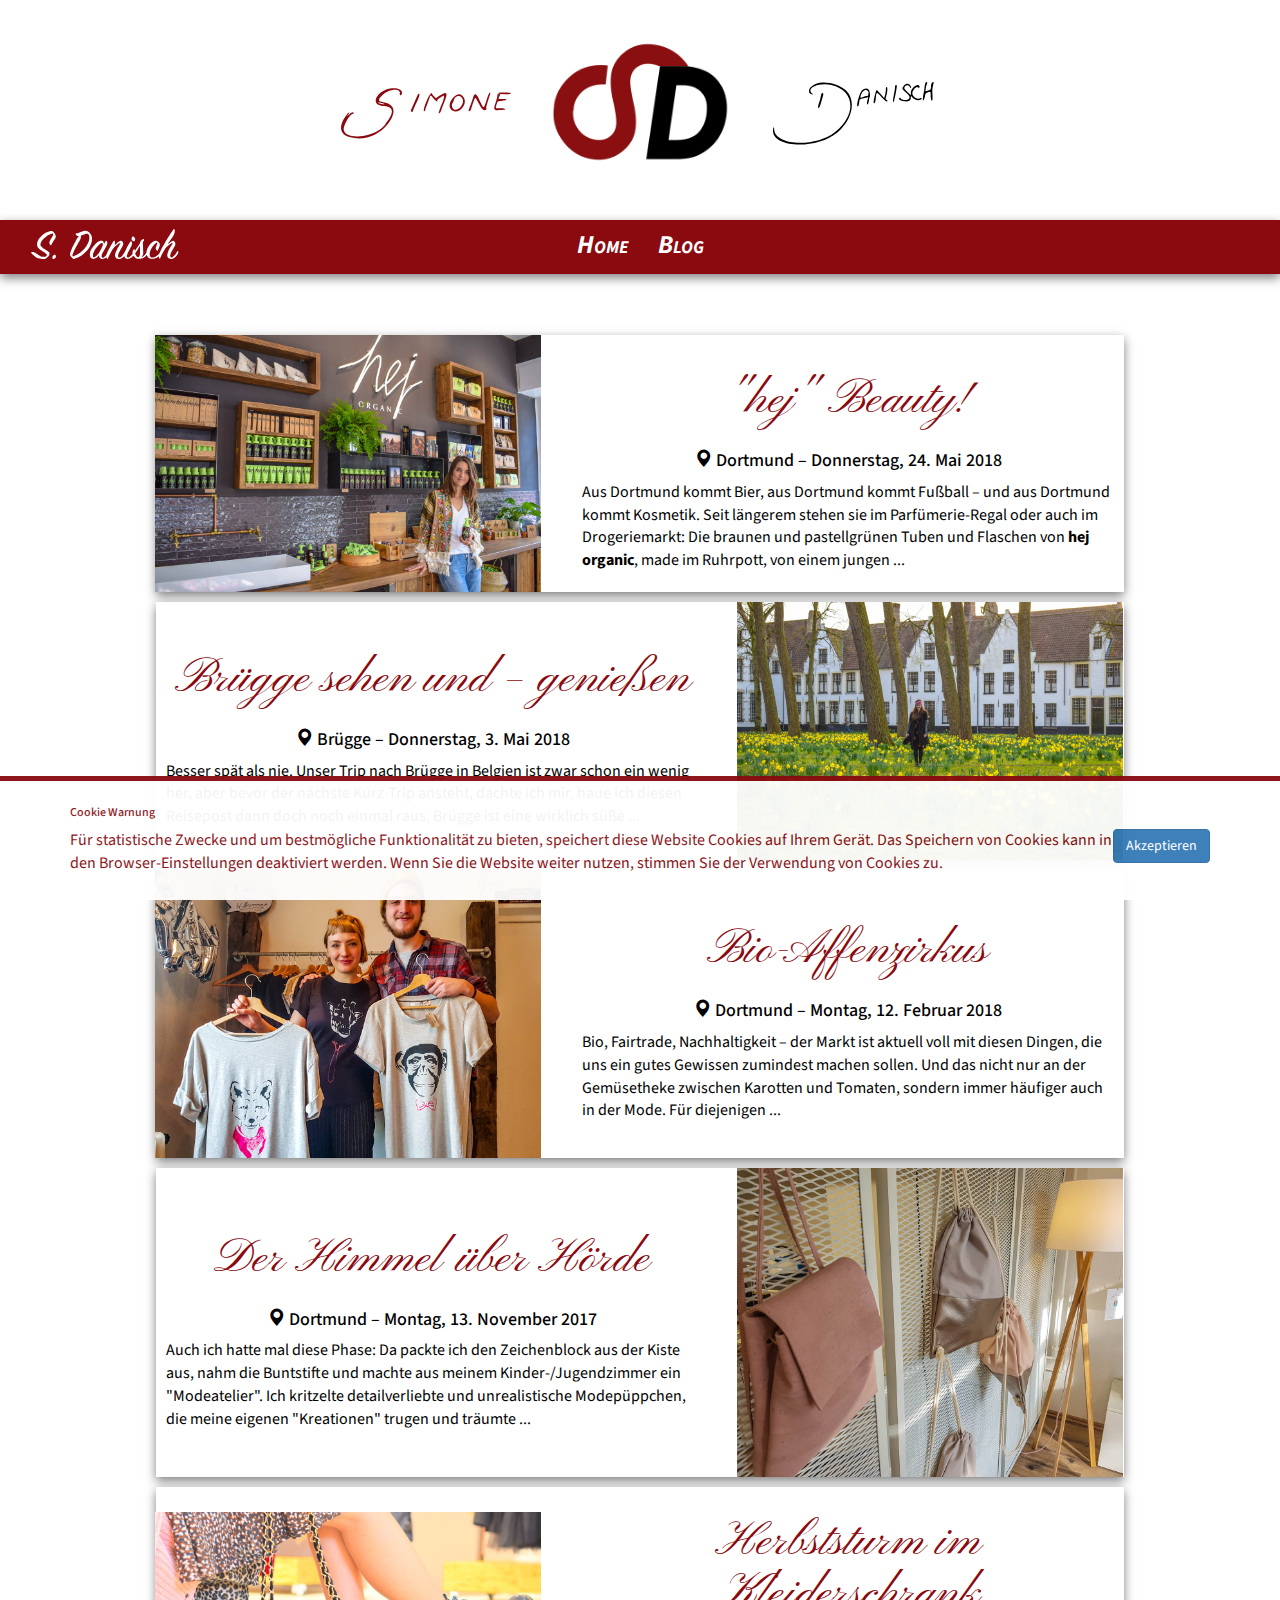
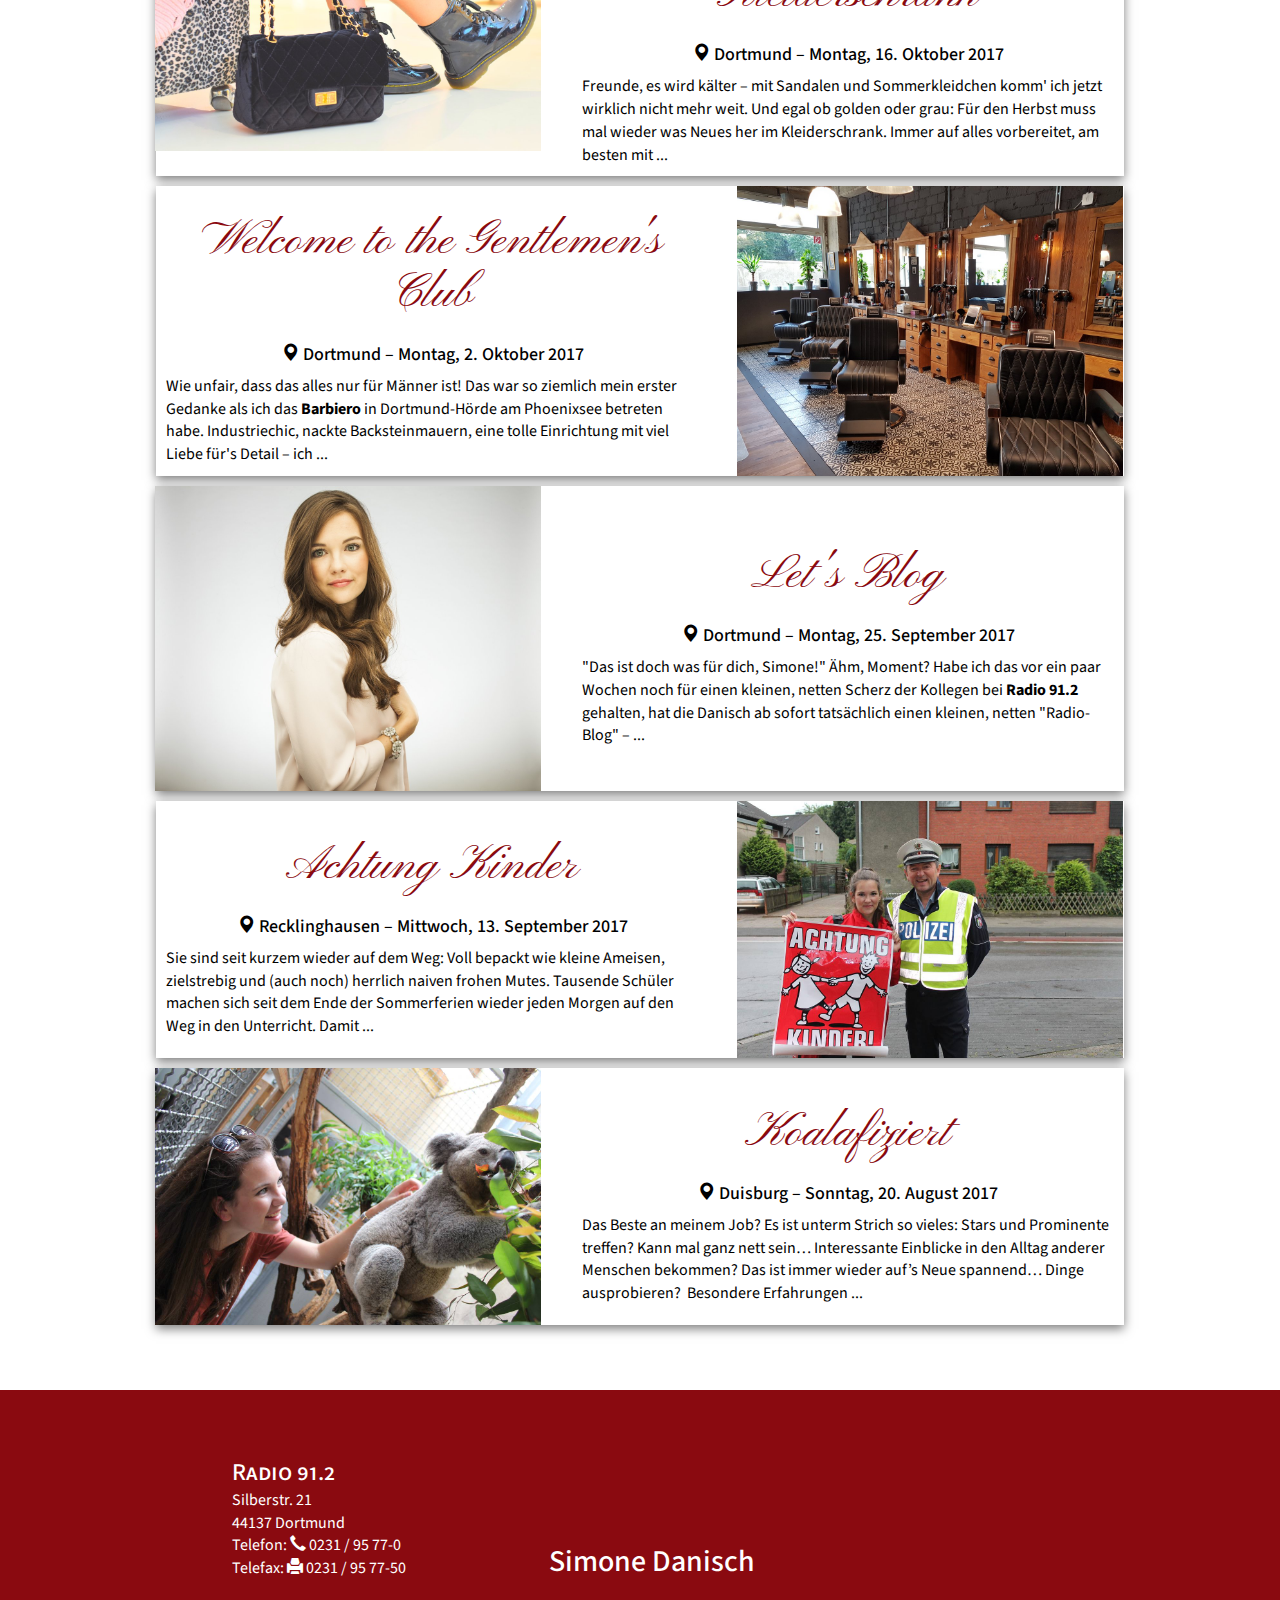
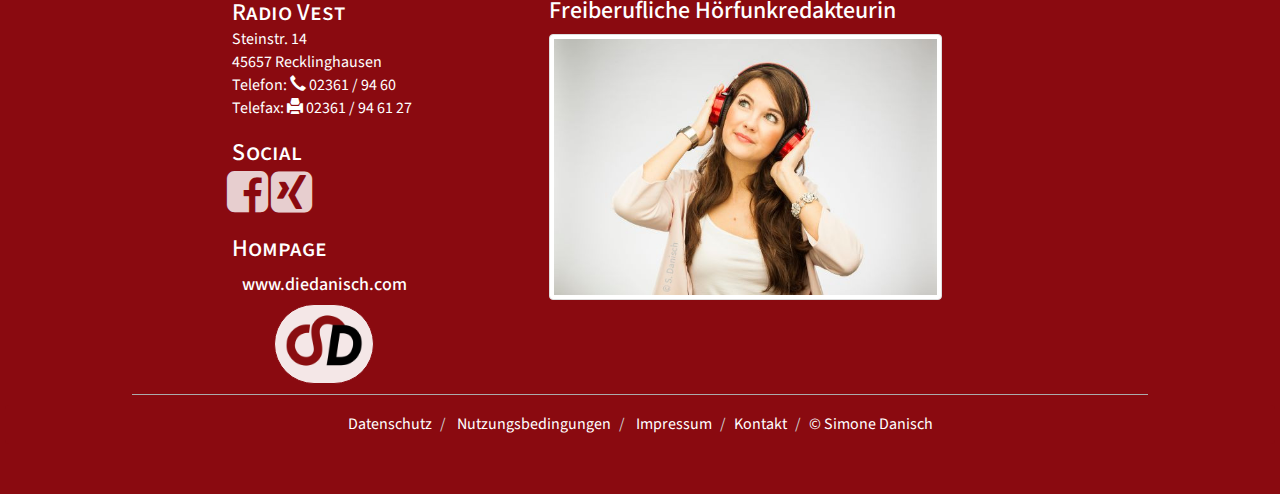
<file: blog/index.html>
<!doctype html>
<html lang="de" itemscope itemtype="http://schema.org/WebPage">

<head>
  <meta charset="utf-8">
  <meta name="viewport"     content="width=device-width, minimum-scale=1, initial-scale=1">
  
  <title itemprop='name'>dieDanisch - Blog</title>
  <meta  itemprop="about"    name="description"  content="Hallo, ich bin Simone Danisch. Willkommen auf meinem Blog rund um meine Radioerlebnisse und was mich sonst noch so bewegt.">
  <meta  itemprop="keywords" name="keywords"     content="Journalistin, Radio, Blog">
  <link  itemprop="author" href="#sdanisch" rel="author" />
  <link  itemprop="url" rel="canonical" href="https://www.diedanisch.com/blog/" >

  <meta name="developer" content="Christopher Koerber">
  <!-- CSS -->
  <link rel="stylesheet" href="/static/css/cd-reset.css">
  <link href="//maxcdn.bootstrapcdn.com/bootstrap/3.3.7/css/bootstrap.min.css" rel="stylesheet">
  <link href="https://fonts.googleapis.com/css?family=Source+Sans+Pro:300,400,400i,600,600i" rel="stylesheet">
  <link rel="stylesheet" href="https://maxcdn.bootstrapcdn.com/font-awesome/4.5.0/css/font-awesome.min.css">
  <link rel="stylesheet" href="/static/css/base.css">
  <!-- Icons -->
  <link rel="apple-touch-icon-precomposed" size="72x72" href="/static/icons/fav-apple-touch-icon-precomposed-72.png" />
  <link rel="apple-touch-icon-precomposed" size="76x76" href="/static/icons/fav-apple-touch-icon-precomposed-76.png" />
  <link rel="apple-touch-icon-precomposed" size="114x114" href="/static/icons/fav-apple-touch-icon-precomposed-114.png" />
  <link rel="apple-touch-icon-precomposed" size="120x120" href="/static/icons/fav-apple-touch-icon-precomposed-120.png" />
  <link rel="apple-touch-icon-precomposed" size="144x144" href="/static/icons/fav-apple-touch-icon-precomposed-144.png" />
  <link rel="apple-touch-icon-precomposed" size="152x152" href="/static/icons/fav-apple-touch-icon-precomposed-152.png" />
  <link rel="apple-touch-icon-precomposed" size="180x180" href="/static/icons/fav-apple-touch-icon-precomposed-180.png" />
  <link rel="touch-icon" size="196x196" href="/static/icons/fav-touch-icon-196.png" />
  <link rel="apple-touch-icon" size="72x72" href="/static/icons/fav-apple-touch-icon-72.png" />
  <link rel="apple-touch-icon" size="114x114" href="/static/icons/fav-apple-touch-icon-114.png" />
  <link rel="apple-touch-icon" size="144x144" href="/static/icons/fav-apple-touch-icon-144.png" />
  <link rel="apple-touch-icon" size="180x180" href="/static/icons/fav-apple-touch-icon-180.png" />
  <link rel="shortcut-icon" size="128x128" href="/static/icons/fav-shortcut-icon-128.png" />
  <link rel="shortcut-icon" size="192x192" href="/static/icons/fav-shortcut-icon-192.png" />
  <link rel="icon" size="196x196" href="/static/icons/fav-icon-196.png" />
  
<link rel="stylesheet" href="/static/css/blog-base.css">
<link href="https://fonts.googleapis.com/css?family=Pinyon+Script" rel="stylesheet">

<link rel="stylesheet" href="/static/css/blog-index.css">


</head>

<body id="Home" data-spy="scroll" data-target=".navbar" >
<div id="fb-root"></div>
<script>
  window.fbAsyncInit = function() {
    FB.init({
      appId      : '112592199454289',
      xfbml      : true,
      version    : 'v2.10'
    });
    FB.AppEvents.logPageView();
  };
(function(d, s, id) {
  var js, fjs = d.getElementsByTagName(s)[0];
  if (d.getElementById(id)) return;
  js = d.createElement(s); js.id = id;
  js.src = "//connect.facebook.net/de_DE/sdk.js";
  fjs.parentNode.insertBefore(js, fjs);
}(document, 'script', 'facebook-jssdk'));
</script>


<div id="CookielawBanner">
    <div class="container">
        <h6>Cookie Warnung</h6>
        <p>
            <a class="btn btn-primary pull-right" href="javascript:Cookielaw.createCookielawCookie();">Akzeptieren</a>
            Für statistische Zwecke und um bestmögliche Funktionalität zu bieten, speichert diese Website Cookies auf Ihrem Gerät. Das Speichern von Cookies kann in den Browser-Einstellungen deaktiviert werden. Wenn Sie die Website weiter nutzen, stimmen Sie der Verwendung von Cookies zu.
        </p>
    </div>
</div>






<!-- Header -->
<header>

<div class="row vcenter" id="page-logo">
  <div class="
    hidden-xs
    col-sm-4 col-sm-offset-0
    col-md-3 col-md-offset-1
    col-lg-2 col-lg-offset-3"
  >
    <img class="img img-responsive pull-right" src="/static/images/blog/simone.svg" type="image/svg+xml" alt="Simone"></img>
  </div>
  <div class="
    col-xs-10 col-xs-offset-1
    col-sm-4 col-sm-offset-0 
    col-md-4 col-md-offset-0
    col-lg-2 col-lg-offset-0"
  >
    <a href="/"><img class="img img-responsive" src="/static/icons/SD.png" alt="SD Logo"></img></a>
  </div>
  <div class="
    hidden-xs
    col-sm-4 col-sm-offset-0 
    col-md-3 col-md-offset-0
    col-lg-2 col-lg-offset-0"
  >
    <img class="img img-responsive pull-left" src="/static/images/blog/danisch.svg" type="image/svg+xml" alt="Danisch"></img>
  </div>
</div>

</header><!-- Header -->



<!-- Navbar -->
<div class="nav-wrapper">
<nav class="navbar navbar-default dropshadow" data-spy="affix">
  <div class="container-fluid">

    <!-- Logo -->
    <div class="navbar-header">
      <button type="button" class="navbar-toggle" data-toggle="collapse" data-target="#menue">
        <span class="icon-bar"></span>
        <span class="icon-bar"></span>
        <span class="icon-bar"></span>
      </button>
      <a class="navbar-brand" href="/#header">
        <img src="/static/images/sdanisch/sdanisch_w.svg" type="image/svg+xml" height=100%></img>
      </a>
    </div>

    <!-- Menue -->
    <div id="menue" class="collapse navbar-collapse">
      
<ul class="nav navbar-nav navbar-center">
  <li><a href="/">Home</a></li>
  <li><a href="/blog/">Blog</a></li>
</ul>




    </div>

  </div>
</nav>
</div><!-- Navbar -->




<main>
<!-- Content -->
<div id="content">

<div class="content-block blog-content-block" itemprop="breadcrumb" itemscope itemType="http://schema.org/BreadcrumbList">

<div class="row">

  
    




<div class="
  col-xs-12 col-xs-offset-0
  col-sm-8 col-sm-offset-2
  col-md-12  col-md-offset-0
  col-lg-10  col-lg-offset-1"
  >
  <div class="well dropshadow" itemprop="itemListElement" itemscope itemType="http://schema.org/ListItem">
    <meta itemprop="position" content="1" />
    <div itemprop="item" itemscope itemtype="http://schema.org/Thing">
      <a href="/blog/hej-beauty" itemprop="url">
      <div class="row vcenter-md">
        <div class="
          col-xs-12
          col-sm-12
          col-md-5 
          col-lg-5 " itemprop="image" itemscope itemtype="http://schema.org/ImageObject"
        >
          <img class="img img-responsive" src="/media/blog/Titel_hej.jpeg" alt="Titelbild zu &quot;hej&quot; Beauty!" itemprop="url"></img>
        </div>
        <div class="
          col-xs-12 
          col-sm-12
          col-md-7 
          col-lg-7 "
        >
          <div class="text-center">
          <h1 class="fine-font" itemprop="name">&quot;hej&quot; Beauty!</h1>
          
          <h4>
            
            <span class="glyphicon glyphicon-map-marker"></span> Dortmund &ndash;
            
            Donnerstag, 24. Mai 2018
          </h4>
          
          </div>
          <p><p><span class="fine-font">Aus Dortmund kommt Bier,</span> aus Dortmund kommt Fu&szlig;ball &ndash; und aus Dortmund kommt Kosmetik. Seit l&auml;ngerem stehen sie im Parf&uuml;merie-Regal oder auch im Drogeriemarkt: Die braunen und pastellgr&uuml;nen Tuben und Flaschen von&nbsp;<strong>hej organic</strong>, made im Ruhrpott, von einem jungen ...</p></p>
        </div>
      </div>
      </a>
    </div>
  </div>
</div>


  

  
    




<div class="
  col-xs-12 col-xs-offset-0
  col-sm-8 col-sm-offset-2
  col-md-12  col-md-offset-0
  col-lg-10  col-lg-offset-1"
  >
  <div class="well dropshadow" itemprop="itemListElement" itemscope itemType="http://schema.org/ListItem">
    <meta itemprop="position" content="2" />
    <div itemprop="item" itemscope itemtype="http://schema.org/Thing">
      <a href="/blog/brugge-sehen-und-genieen" itemprop="url">
      <div class="row vcenter-md">
        <div class="
          col-xs-12
          col-sm-12
          col-md-5 col-md-push-7
          col-lg-5 col-lg-push-7" itemprop="image" itemscope itemtype="http://schema.org/ImageObject"
        >
          <img class="img img-responsive" src="/media/blog/Narzissen_Titel.jpeg" alt="Titelbild zu Brügge sehen und  – genießen" itemprop="url"></img>
        </div>
        <div class="
          col-xs-12 
          col-sm-12
          col-md-7 col-md-pull-5
          col-lg-7 col-lg-pull-5"
        >
          <div class="text-center">
          <h1 class="fine-font" itemprop="name">Brügge sehen und  – genießen</h1>
          
          <h4>
            
            <span class="glyphicon glyphicon-map-marker"></span> Brügge &ndash;
            
            Donnerstag, 3. Mai 2018
          </h4>
          
          </div>
          <p><p><span class="fine-font">Besser sp&auml;t als nie.&nbsp;</span>Unser Trip nach Br&uuml;gge in Belgien ist zwar schon ein wenig her, aber bevor der n&auml;chste Kurz-Trip ansteht, dachte ich mir, haue ich diesen Reisepost dann doch noch einmal raus. Br&uuml;gge ist eine wirklich s&uuml;&szlig;e ...</p></p>
        </div>
      </div>
      </a>
    </div>
  </div>
</div>


    </div>
    <div class="row">
  

  
    




<div class="
  col-xs-12 col-xs-offset-0
  col-sm-8 col-sm-offset-2
  col-md-12  col-md-offset-0
  col-lg-10  col-lg-offset-1"
  >
  <div class="well dropshadow" itemprop="itemListElement" itemscope itemType="http://schema.org/ListItem">
    <meta itemprop="position" content="3" />
    <div itemprop="item" itemscope itemtype="http://schema.org/Thing">
      <a href="/blog/bio-affenzirkus" itemprop="url">
      <div class="row vcenter-md">
        <div class="
          col-xs-12
          col-sm-12
          col-md-5 
          col-lg-5 " itemprop="image" itemscope itemtype="http://schema.org/ImageObject"
        >
          <img class="img img-responsive" src="/media/blog/Titelbild.jpeg" alt="Titelbild zu Bio-Affenzirkus" itemprop="url"></img>
        </div>
        <div class="
          col-xs-12 
          col-sm-12
          col-md-7 
          col-lg-7 "
        >
          <div class="text-center">
          <h1 class="fine-font" itemprop="name">Bio-Affenzirkus</h1>
          
          <h4>
            
            <span class="glyphicon glyphicon-map-marker"></span> Dortmund &ndash;
            
            Montag, 12. Februar 2018
          </h4>
          
          </div>
          <p><p><span class="fine-font">Bio, Fairtrade, Nachhaltigkeit &ndash;&nbsp;</span>der Markt ist aktuell voll mit diesen Dingen, die uns ein gutes Gewissen zumindest machen sollen. Und das nicht nur an der Gem&uuml;setheke zwischen Karotten und Tomaten, sondern immer h&auml;ufiger auch in der Mode. F&uuml;r diejenigen ...</p></p>
        </div>
      </div>
      </a>
    </div>
  </div>
</div>


  

  
    




<div class="
  col-xs-12 col-xs-offset-0
  col-sm-8 col-sm-offset-2
  col-md-12  col-md-offset-0
  col-lg-10  col-lg-offset-1"
  >
  <div class="well dropshadow" itemprop="itemListElement" itemscope itemType="http://schema.org/ListItem">
    <meta itemprop="position" content="4" />
    <div itemprop="item" itemscope itemtype="http://schema.org/Thing">
      <a href="/blog/der-himmel-uber-horde" itemprop="url">
      <div class="row vcenter-md">
        <div class="
          col-xs-12
          col-sm-12
          col-md-5 col-md-push-7
          col-lg-5 col-lg-push-7" itemprop="image" itemscope itemtype="http://schema.org/ImageObject"
        >
          <img class="img img-responsive" src="/media/blog/Laden_1.jpeg" alt="Titelbild zu Der Himmel über Hörde" itemprop="url"></img>
        </div>
        <div class="
          col-xs-12 
          col-sm-12
          col-md-7 col-md-pull-5
          col-lg-7 col-lg-pull-5"
        >
          <div class="text-center">
          <h1 class="fine-font" itemprop="name">Der Himmel über Hörde</h1>
          
          <h4>
            
            <span class="glyphicon glyphicon-map-marker"></span> Dortmund &ndash;
            
            Montag, 13. November 2017
          </h4>
          
          </div>
          <p><p><span class="fine-font">Auch ich hatte mal diese Phase:&nbsp;</span>Da packte ich den Zeichenblock aus der Kiste aus, nahm die Buntstifte und machte aus meinem Kinder-/Jugendzimmer ein "Modeatelier". Ich kritzelte detailverliebte und unrealistische Modep&uuml;ppchen, die meine eigenen "Kreationen" trugen und tr&auml;umte ...</p></p>
        </div>
      </div>
      </a>
    </div>
  </div>
</div>


    </div>
    <div class="row">
  

  
    




<div class="
  col-xs-12 col-xs-offset-0
  col-sm-8 col-sm-offset-2
  col-md-12  col-md-offset-0
  col-lg-10  col-lg-offset-1"
  >
  <div class="well dropshadow" itemprop="itemListElement" itemscope itemType="http://schema.org/ListItem">
    <meta itemprop="position" content="5" />
    <div itemprop="item" itemscope itemtype="http://schema.org/Thing">
      <a href="/blog/herbststurm-im-kleiderschrank" itemprop="url">
      <div class="row vcenter-md">
        <div class="
          col-xs-12
          col-sm-12
          col-md-5 
          col-lg-5 " itemprop="image" itemscope itemtype="http://schema.org/ImageObject"
        >
          <img class="img img-responsive" src="/media/blog/Titel_Kleidhype.jpeg" alt="Titelbild zu Herbststurm im Kleiderschrank" itemprop="url"></img>
        </div>
        <div class="
          col-xs-12 
          col-sm-12
          col-md-7 
          col-lg-7 "
        >
          <div class="text-center">
          <h1 class="fine-font" itemprop="name">Herbststurm im Kleiderschrank</h1>
          
          <h4>
            
            <span class="glyphicon glyphicon-map-marker"></span> Dortmund &ndash;
            
            Montag, 16. Oktober 2017
          </h4>
          
          </div>
          <p><p><span class="fine-font">Freunde, es wird k&auml;lter &ndash;&nbsp;</span>mit Sandalen und Sommerkleidchen komm' ich jetzt wirklich nicht mehr weit. Und egal ob golden oder grau: F&uuml;r den Herbst muss mal wieder was Neues her im Kleiderschrank. Immer auf alles vorbereitet, am besten mit ...</p></p>
        </div>
      </div>
      </a>
    </div>
  </div>
</div>


  

  
    




<div class="
  col-xs-12 col-xs-offset-0
  col-sm-8 col-sm-offset-2
  col-md-12  col-md-offset-0
  col-lg-10  col-lg-offset-1"
  >
  <div class="well dropshadow" itemprop="itemListElement" itemscope itemType="http://schema.org/ListItem">
    <meta itemprop="position" content="6" />
    <div itemprop="item" itemscope itemtype="http://schema.org/Thing">
      <a href="/blog/welcome-to-the-gentlemens-club" itemprop="url">
      <div class="row vcenter-md">
        <div class="
          col-xs-12
          col-sm-12
          col-md-5 col-md-push-7
          col-lg-5 col-lg-push-7" itemprop="image" itemscope itemtype="http://schema.org/ImageObject"
        >
          <img class="img img-responsive" src="/media/blog/Barber.jpeg" alt="Titelbild zu Welcome to the Gentlemen&#39;s Club" itemprop="url"></img>
        </div>
        <div class="
          col-xs-12 
          col-sm-12
          col-md-7 col-md-pull-5
          col-lg-7 col-lg-pull-5"
        >
          <div class="text-center">
          <h1 class="fine-font" itemprop="name">Welcome to the Gentlemen&#39;s Club</h1>
          
          <h4>
            
            <span class="glyphicon glyphicon-map-marker"></span> Dortmund &ndash;
            
            Montag, 2. Oktober 2017
          </h4>
          
          </div>
          <p><p><span class="fine-font">Wie unfair, dass das alles nur f&uuml;r M&auml;nner ist!</span> Das war so ziemlich mein erster Gedanke als ich das&nbsp;<strong>Barbiero</strong> in Dortmund-H&ouml;rde am Phoenixsee betreten habe. Industriechic, nackte Backsteinmauern, eine tolle Einrichtung mit viel Liebe f&uuml;r's Detail &ndash; ich ...</p></p>
        </div>
      </div>
      </a>
    </div>
  </div>
</div>


    </div>
    <div class="row">
  

  
    




<div class="
  col-xs-12 col-xs-offset-0
  col-sm-8 col-sm-offset-2
  col-md-12  col-md-offset-0
  col-lg-10  col-lg-offset-1"
  >
  <div class="well dropshadow" itemprop="itemListElement" itemscope itemType="http://schema.org/ListItem">
    <meta itemprop="position" content="7" />
    <div itemprop="item" itemscope itemtype="http://schema.org/Thing">
      <a href="/blog/lets-blog" itemprop="url">
      <div class="row vcenter-md">
        <div class="
          col-xs-12
          col-sm-12
          col-md-5 
          col-lg-5 " itemprop="image" itemscope itemtype="http://schema.org/ImageObject"
        >
          <img class="img img-responsive" src="/media/blog/Mone_3.jpeg" alt="Titelbild zu Let&#39;s Blog" itemprop="url"></img>
        </div>
        <div class="
          col-xs-12 
          col-sm-12
          col-md-7 
          col-lg-7 "
        >
          <div class="text-center">
          <h1 class="fine-font" itemprop="name">Let&#39;s Blog</h1>
          
          <h4>
            
            <span class="glyphicon glyphicon-map-marker"></span> Dortmund &ndash;
            
            Montag, 25. September 2017
          </h4>
          
          </div>
          <p><p><span class="fine-font">"Das ist doch was f&uuml;r dich, Simone!" &Auml;hm, Moment? </span>Habe ich das vor ein paar Wochen noch f&uuml;r einen kleinen, netten Scherz der Kollegen bei&nbsp;<strong>Radio 91.2</strong> gehalten, hat die Danisch ab sofort tats&auml;chlich einen kleinen, netten "Radio-Blog" &ndash; ...</p></p>
        </div>
      </div>
      </a>
    </div>
  </div>
</div>


  

  
    




<div class="
  col-xs-12 col-xs-offset-0
  col-sm-8 col-sm-offset-2
  col-md-12  col-md-offset-0
  col-lg-10  col-lg-offset-1"
  >
  <div class="well dropshadow" itemprop="itemListElement" itemscope itemType="http://schema.org/ListItem">
    <meta itemprop="position" content="8" />
    <div itemprop="item" itemscope itemtype="http://schema.org/Thing">
      <a href="/blog/achtung-kinder" itemprop="url">
      <div class="row vcenter-md">
        <div class="
          col-xs-12
          col-sm-12
          col-md-5 col-md-push-7
          col-lg-5 col-lg-push-7" itemprop="image" itemscope itemtype="http://schema.org/ImageObject"
        >
          <img class="img img-responsive" src="/media/blog/Achtung_KInder_Titel.jpeg" alt="Titelbild zu Achtung Kinder" itemprop="url"></img>
        </div>
        <div class="
          col-xs-12 
          col-sm-12
          col-md-7 col-md-pull-5
          col-lg-7 col-lg-pull-5"
        >
          <div class="text-center">
          <h1 class="fine-font" itemprop="name">Achtung Kinder</h1>
          
          <h4>
            
            <span class="glyphicon glyphicon-map-marker"></span> Recklinghausen &ndash;
            
            Mittwoch, 13. September 2017
          </h4>
          
          </div>
          <p><p><span class="fine-font">Sie sind seit kurzem wieder auf dem Weg: </span>Voll bepackt wie kleine Ameisen, zielstrebig und (auch noch) herrlich naiven frohen Mutes. Tausende Sch&uuml;ler machen sich seit dem Ende der Sommerferien wieder jeden Morgen auf den Weg in den Unterricht. Damit ...</p></p>
        </div>
      </div>
      </a>
    </div>
  </div>
</div>


    </div>
    <div class="row">
  

  
    




<div class="
  col-xs-12 col-xs-offset-0
  col-sm-8 col-sm-offset-2
  col-md-12  col-md-offset-0
  col-lg-10  col-lg-offset-1"
  >
  <div class="well dropshadow" itemprop="itemListElement" itemscope itemType="http://schema.org/ListItem">
    <meta itemprop="position" content="9" />
    <div itemprop="item" itemscope itemtype="http://schema.org/Thing">
      <a href="/blog/koalafiziert" itemprop="url">
      <div class="row vcenter-md">
        <div class="
          col-xs-12
          col-sm-12
          col-md-5 
          col-lg-5 " itemprop="image" itemscope itemtype="http://schema.org/ImageObject"
        >
          <img class="img img-responsive" src="/media/blog/Irvin.jpeg" alt="Titelbild zu Koalafiziert" itemprop="url"></img>
        </div>
        <div class="
          col-xs-12 
          col-sm-12
          col-md-7 
          col-lg-7 "
        >
          <div class="text-center">
          <h1 class="fine-font" itemprop="name">Koalafiziert</h1>
          
          <h4>
            
            <span class="glyphicon glyphicon-map-marker"></span> Duisburg &ndash;
            
            Sonntag, 20. August 2017
          </h4>
          
          </div>
          <p><p><span class="fine-font">Das Beste an meinem Job?</span> Es ist unterm Strich so vieles: Stars und Prominente treffen? Kann mal ganz nett sein&hellip; Interessante Einblicke in den Alltag anderer Menschen bekommen? Das ist immer wieder auf&rsquo;s Neue spannend&hellip; Dinge ausprobieren?&nbsp; Besondere Erfahrungen ...</p></p>
        </div>
      </div>
      </a>
    </div>
  </div>
</div>


  

</div>

</div>

</div><!-- content -->
</main>


<!-- Footer -->
<footer>

  <!-- Stationen -->
  <div class="row vcenter" id="sdanisch" itemid="#sdanisch" itemscope itemtype="http://schema.org/Person" >

    <div class="col-lg-4 col-lg-offset-0 col-lg-push-5
                col-md-7 col-md-offset-0 col-md-push-4
                col-sm-6 col-sm-offset-0 col-sm-push-5
                col-xs-8 col-xs-offset-2"
    >
      <h2 itemprop="name">Simone Danisch</h2>
      <h3 itemprop="jobTitle">Freiberufliche Hörfunkredakteurin</h3>
      <img itemprop="image" src="/static/images/sdanisch/footer.jpeg" class="img-responsive img-thumbnail" alt="Simone Danisch">
    </div>

    <div class="col-lg-3 col-lg-offset-2 col-lg-pull-4
                col-md-3 col-md-offset-1 col-md-pull-7
                col-sm-4 col-sm-offset-1 col-sm-pull-6
                col-xs-8 col-xs-offset-2
                radio-contact"
    >
      <!-- Dortmund -->
      <h3 itemprop="worksFor">Radio 91.2</h3>
      <ul>
        <li>Silberstr. 21</li>
        <li>44137 Dortmund</li>
        <li>
          <a href="tel:(+49) 231 / 95 77-0">
            Telefon: <i class="glyphicon glyphicon-earphone"></i> 0231 / 95 77-0
          </a>
        </li>
        <li>
          <a href="fax:(+49) 231 / 95 77-50">
            Telefax: <i class="glyphicon glyphicon-print"></i> 0231 / 95 77-50
          </a>
        </li>
      </ul><!-- Dortmund -->
      <!-- Vest -->
      <h3 itemprop="worksFor">Radio Vest</h3>
      <ul>
        <li>Steinstr. 14</li>
        <li>45657 Recklinghausen</li>
        <li>
          <a href="tel:(+49) 2361 / 94 60">
            Telefon: <i class="glyphicon glyphicon-earphone"></i> 02361 / 94 60
          </a>
        </li>
        <li>
          <a href="fax:(+49) 2361 / 94 61 27">
            Telefax: <i class="glyphicon glyphicon-print"></i> 02361 / 94 61 27
          </a>
        </li>
      </ul><!-- Vest -->
      <h3>Social</h3>
      <ul class="list-inline social">
        <li>
          <a itemprop="sameAs" href="https://www.facebook.com/diedanisch" target="_blank">
            <i class="fa fa-facebook-square fa-3x"></i>
          </a>
        </li>
        <li>
          <a itemprop="sameAs" href="https://www.xing.com/profile/Simone_Danisch3" target="_blank">
            <i class="fa fa-xing-square fa-3x"></i>
          </a>
        </li>
      </ul>
      <div class="fb-like" data-href="http://www.facebook.com/diedanisch/" data-layout="button_count" data-action="like" data-size="small" data-show-faces="true" data-share="true"></div>
      <div itemprop="brand" itemscope itemtype="http://schema.org/Organization" itemid="#dieDanisch">
      <h3>Hompage</h3>
      <a href="https://www.diedanisch.com" target="blank_" itemprop="url">
        <span class="text-center" style="display: inline-block;">
        <h4 itemprop="name">www.diedanisch.com</h4>
        <div itemprop="logo" itemscope itemtype="http://schema.org/ImageObject">
            <img class="logo" src="/static/icons/SD.png" alt="logo" itemprop="url" width="100"/>
        </div>
        </span>
        </a>
      </div>
    </div>

  </div><!-- Stationen -->

  <!-- Contact -->
  <div class="row text-center" id="contact">
    <div class="h-rule"></div>
  </div><!-- Contact -->

  <!-- legal -->
  <div class="row text-center">
    <ul class="breadcrumb">
      <li>
        <a href="#Privacy" data-toggle="modal">Datenschutz</a>
        <!-- Privacy -->
        <div class="modal fade" id="Privacy" role="dialog">
          <div class="modal-dialog">
            <!-- Modal content-->
            <div class="modal-content">
              <div class="modal-header">
                <button type="button" class="close" data-dismiss="modal">&times;</button>
                <h4 class="modal-title">Datenschutz</h4>
              </div>
              <div class="modal-body">
                <h2>Diese Seite nutzt Cookies!</h2>
                <p>
                  Einerseits nutzt diese Seite Cookies, um Ihre Sitzung zu sichern, andererseits erstellt der <a href="https://soundcloud.com">SoundlCloud</a> Player Cookies. Siehe auch   <a href="https://soundcloud.com/pages/cookies">SoundlCloud Cookie Policy.</a>
                </p>
                <p>Abgesehen davon sammelt diese Seite keine weiteren persönlichen Informationen.</p>
              </div>
            </div>
          </div>
        </div><!-- Privacy -->
      </li>
      <li>
        <a href="#Terms"  data-toggle="modal">Nutzungsbedingungen</a>
        <!-- Terms of Use -->
        <div class="modal fade" id="Terms" role="dialog">
          <div class="modal-dialog">
            <!-- Modal content-->
            <div class="modal-content">
              <div class="modal-header">
                <button type="button" class="close" data-dismiss="modal">&times;</button>
                <h4 class="modal-title">Nutzungsbedingungen</h4>
              </div>
              <div class="modal-body">
                <p><h3>Verantwortlich für den Inhalt nach § 55 Abs. 2 RStV</h3>

  <p>Simone Danisch (Anschrift wie oben)</p>

<h3>Haftungsausschluss</h3>

<h4>Haftung für Inhalte</h4>
<p>
  Die Inhalte unserer Seiten wurden mit größter Sorgfalt erstellt. Für die Richtigkeit, Vollständigkeit und Aktualität der Inhalte können wir jedoch keine Gewähr übernehmen. Als Diensteanbieter sind wir gemäß § 7 Abs.1 TMG für eigene Inhalte auf diesen Seiten nach den allgemeinen Gesetzen verantwortlich. Nach §§ 8 bis 10 TMG sind wir als Diensteanbieter jedoch nicht verpflichtet, übermittelte oder gespeicherte fremde Informationen zu überwachen oder nach Umständen zu forschen, die auf eine rechtswidrige Tätigkeit hinweisen. Verpflichtungen zur Entfernung oder Sperrung der Nutzung von Informationen nach den allgemeinen Gesetzen bleiben hiervon unberührt. Eine diesbezügliche Haftung ist jedoch erst ab dem Zeitpunkt der Kenntnis einer konkreten Rechtsverletzung möglich. Bei Bekanntwerden von entsprechenden Rechtsverletzungen werden wir diese Inhalte umgehend entfernen.
</p>

<h4>Haftung für Links</h4>
<p>
  Unser Angebot enthält Links zu externen Webseiten Dritter, auf deren Inhalte wir keinen Einfluss haben. Deshalb können wir für diese fremden Inhalte auch keine Gewähr übernehmen. Für die Inhalte der verlinkten Seiten ist stets der jeweilige Anbieter oder Betreiber der Seiten verantwortlich. Die verlinkten Seiten wurden zum Zeitpunkt der Verlinkung auf mögliche Rechtsverstöße überprüft. Rechtswidrige Inhalte waren zum Zeitpunkt der Verlinkung nicht erkennbar. Eine permanente inhaltliche Kontrolle der verlinkten Seiten ist jedoch ohne konkrete Anhaltspunkte einer Rechtsverletzung nicht zumutbar. Bei Bekanntwerden von Rechtsverletzungen werden wir derartige Links umgehend entfernen.
</p>


<h3>Urheberrecht</h3>
<p>
  Die durch die Seitenbetreiber erstellten bzw. verwendeten Inhalte und Werke auf diesen Seiten unterliegen dem deutschen Urheberrecht. Die Vervielfältigung, Bearbeitung, Verbreitung und jede Art der Verwertung außerhalb der Grenzen des Urheberrechtes bedürfen der Zustimmung des jeweiligen Autors bzw. Erstellers. Downloads und Kopien dieser Seite sind nur für den privaten, nicht kommerziellen Gebrauch gestattet. Soweit die Inhalte auf dieser Seite nicht vom Betreiber erstellt wurden, werden die Urheberrechte Dritter beachtet. Insbesondere werden Inhalte Dritter als solche gekennzeichnet. Sollten Sie trotzdem auf eine Urheberrechtsverletzung aufmerksam werden, bitten wir um einen entsprechenden Hinweis. Bei Bekanntwerden von Rechtsverletzungen werden wir derartige Inhalte umgehend entfernen.
</p></p>
              </div>
            </div>
          </div>
        </div><!-- Terms of Use -->
      </li>
      <li>
        <a href="#Impressum"  data-toggle="modal">Impressum</a>
        <!-- Terms of Use -->
        <div class="modal fade" id="Impressum" role="dialog">
          <div class="modal-dialog">
            <!-- Modal content-->
            <div class="modal-content">
              <div class="modal-header">
                <button type="button" class="close" data-dismiss="modal">&times;</button>
                <h4 class="modal-title">Impressum</h4>
              </div>
              <div class="modal-body">
                <p><h2>Angaben gemäß §5 TMG</h2>
<p>
  Simone Danisch</br>
  Freiberufliche Hörfunkredakteurin</br>
  44892 Bochum</br>
</p>

<h2>Kontakt</h2>
<p>
  E-Mail: diedanisch@gmail.com</br>
  Internetadresse: <a href="www.diedanisch.com" target="_blank">www.diedanisch.com</a>
</p>

<h2>Verantwortlich für den Inhalt nach § 55 Abs. 2 RStV</h2>
<p>Simone Danisch (Anschrift wie oben)</p>

<h2>Fotos</h2>
<p>LICHTSCHACHT - Studio für Fotografie <a href="www.lichtschacht.com" target="_blank">www.lichtschacht.com</a></p>
<p>Tom Lanzrath Fotografie <a href="www.lanzrath.com" target="_blank">www.lanzrath.com</a></p>

<h2>Webdesign</h2>

<p itemscope itemtype="http://schema.org/Person" itemprop="creator">
  <a href="https://www.ckoerber.com" target="_blank" itemprop="url">
    <span itemprop="name">Christopher Körber</span>
  </a>
</p>

</p>
              </div>
            </div>
          </div>
        </div><!-- Terms of Use -->
      </li>
      <li><a href="/#kontakt">Kontakt</a></li>
      <li>&copy;  Simone Danisch</li>
    </ul>
  </div><!-- legal -->

</footer><!-- Footer -->


</body>

<!-- Scripts -->
<script src="/static/scripts/modernizr.js"></script>
<script src="/static/scripts/jquery-2.1.3.min.js"></script>
<script src="/static/scripts/base.js"></script>
<script src="//maxcdn.bootstrapcdn.com/bootstrap/3.3.7/js/bootstrap.min.js"></script>


<!-- Scripts -->

</html>
</file>
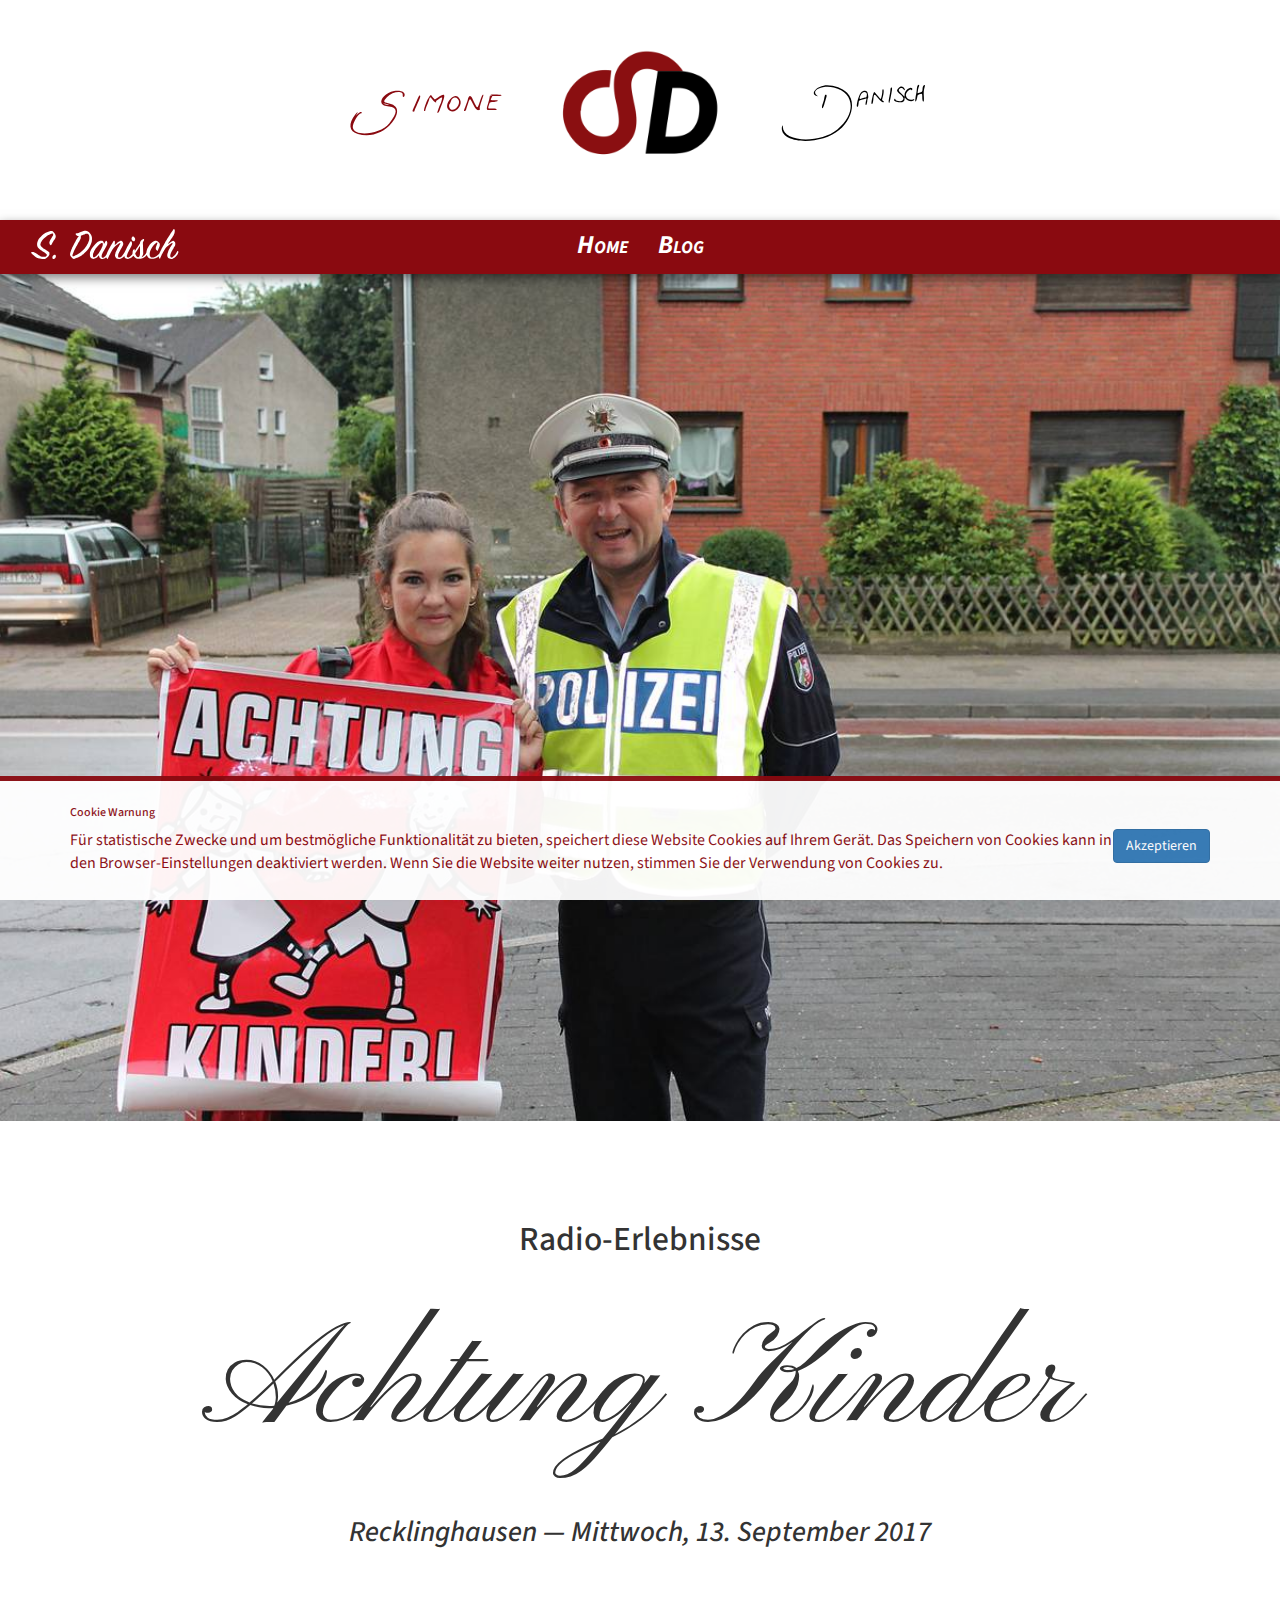
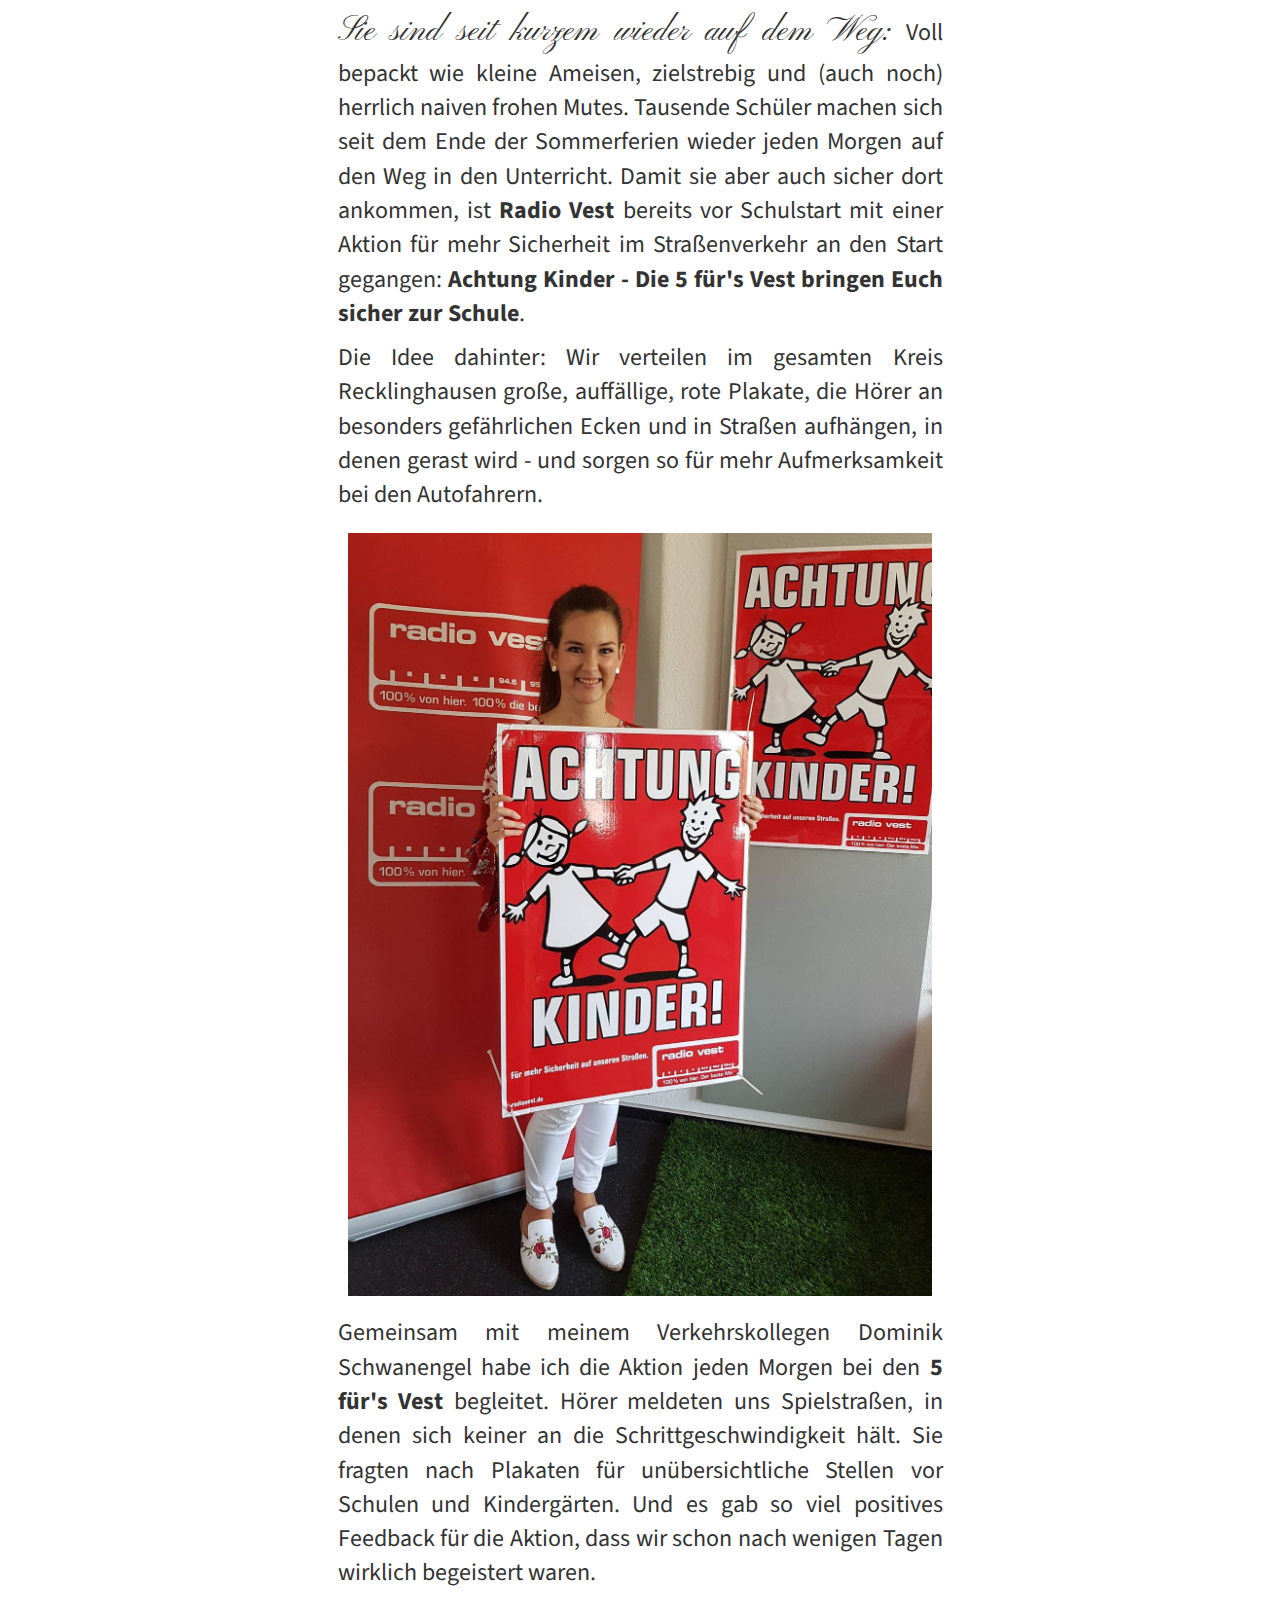
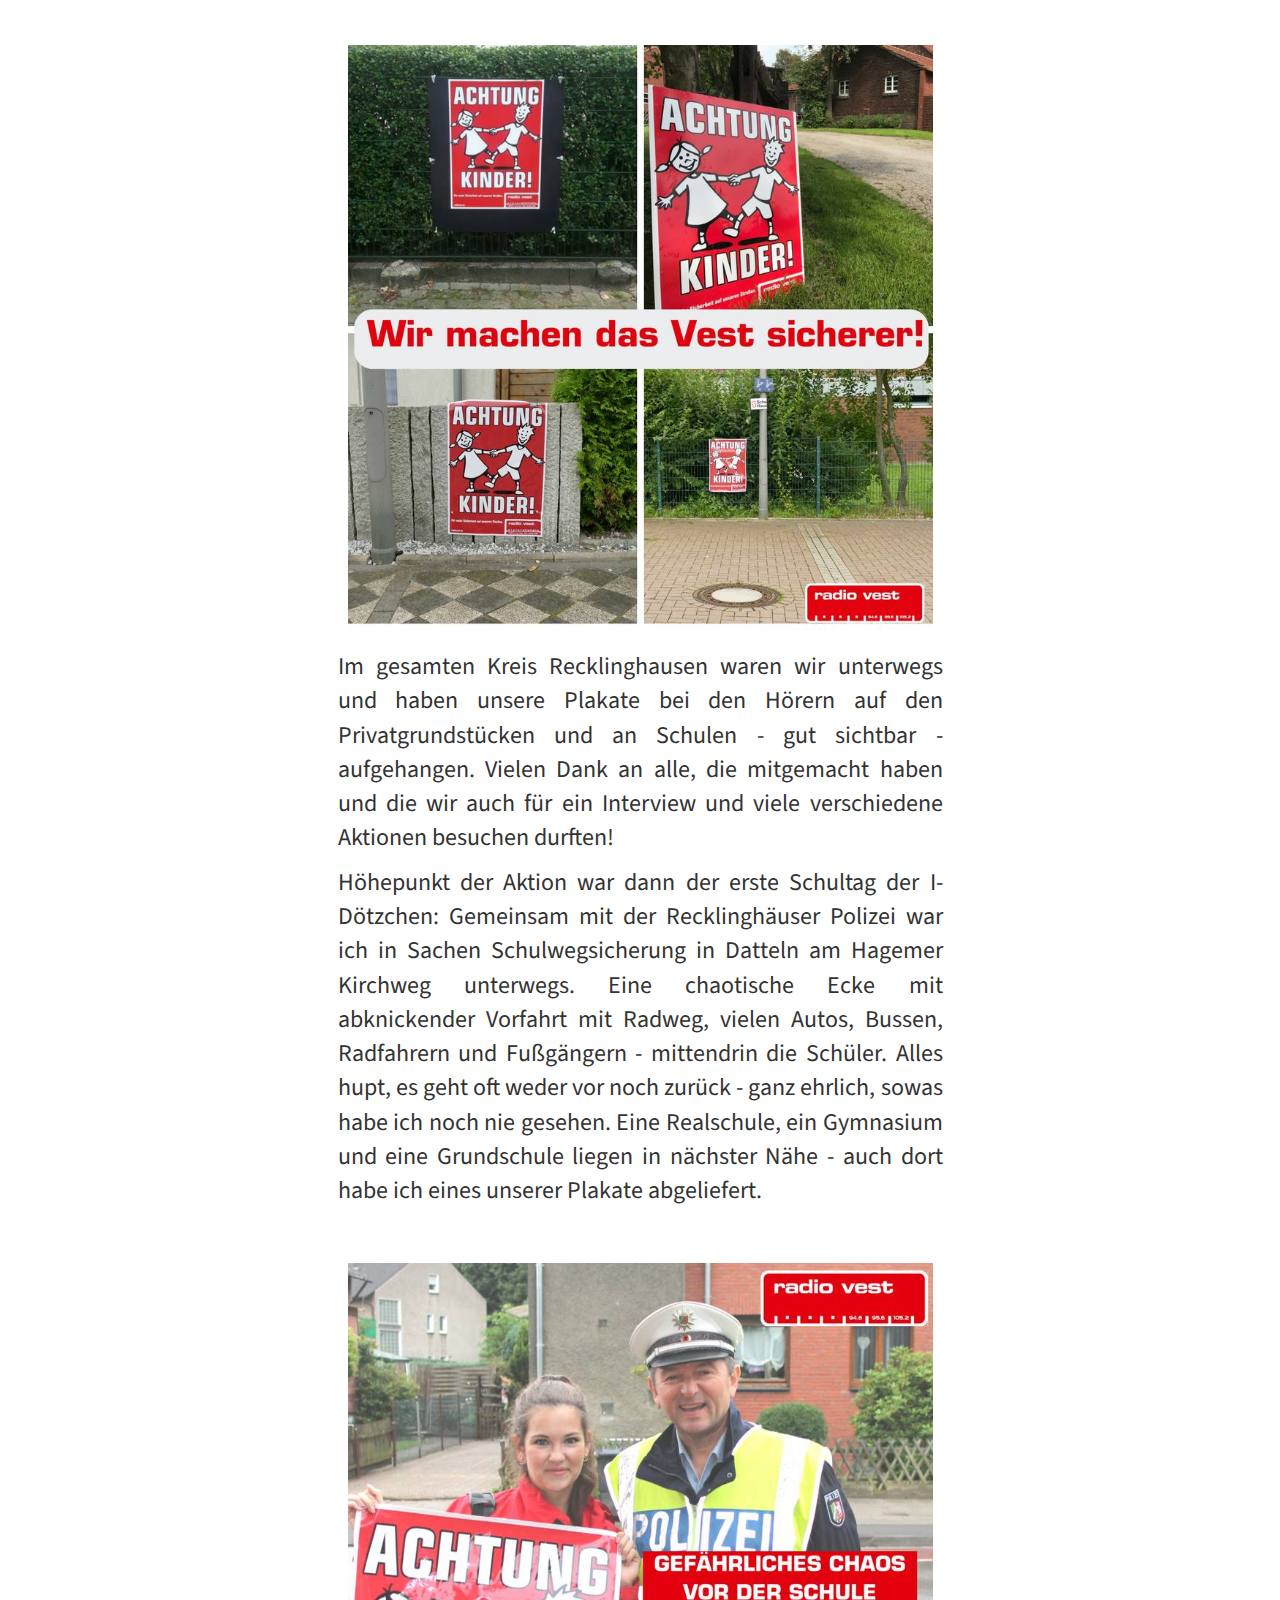
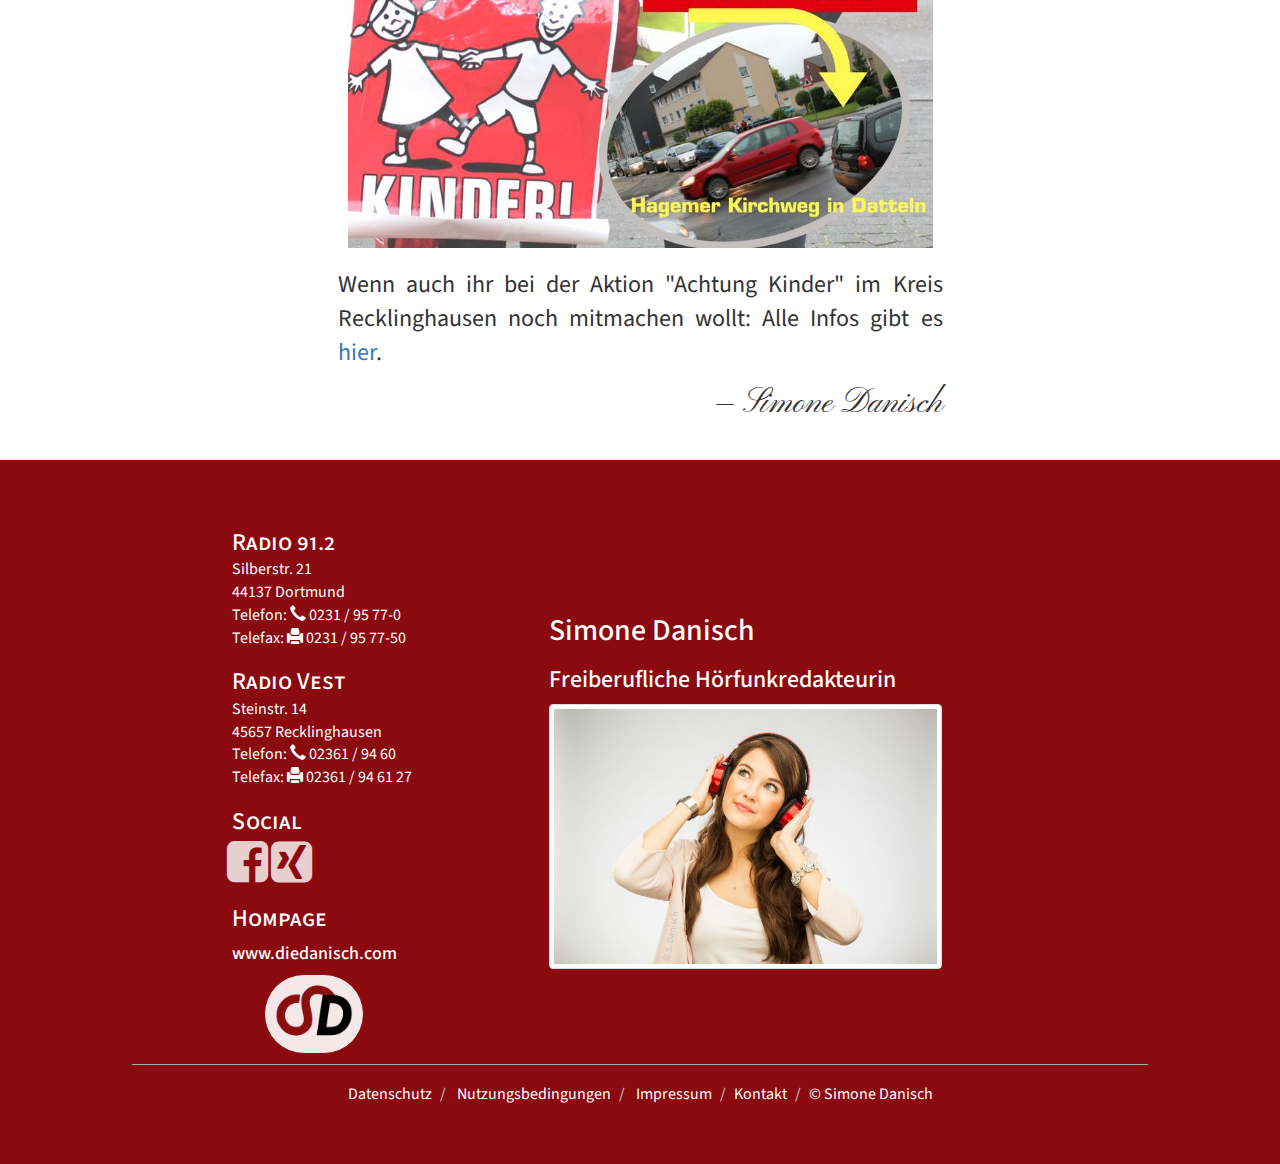
<file: blog/achtung-kinder/index.html>
<!doctype html>
<html lang="de" 
  itemscope itemtype="http://schema.org/BlogPosting"
>

<head>
  <meta charset="utf-8">
  <meta name="viewport"     content="width=device-width, minimum-scale=1, initial-scale=1">
  
  <title itemprop='name'>dieDanisch - Achtung Kinder</title>
  <link itemprop="url" rel="canonical" href="https:///blog/achtung-kinder" >
  <meta property="og:type"   content="article" /> 
  <meta property="og:locale" content="de_DE" />
  <meta property="og:title" content="Achtung Kinder" />
  <meta property="og:url"   content="https:///blog/achtung-kinder" />
  <meta property="og:description" itemprop="about" name="description" content="Sie sind seit kurzem wieder auf dem Weg: Voll bepackt wie kleine Ameisen, zielstrebig und (auch noch) herrlich naiven frohen Mutes. Tausende Sch&amp;uuml;ler machen sich seit dem Ende der Sommerferien wieder jeden Morgen auf den Weg in den Unterricht. Damit sie aber auch sicher dort ankommen, ist Radio Vest bereits..."/>
  <meta property="article:author" content="https://www.facebook.com/diedanisch"/>
  <meta property="article:published_time"  content="2017-09-13T15:43:00+02:00" />
  <meta property="article:modified_time"   content="2017-09-16T15:44:03.690307+02:00" />
  
  <meta property="og:image" content="https:///media/blog/Achtung_KInder_Titel.jpeg" />
  

  <meta name="developer" content="Christopher Koerber">
  <!-- CSS -->
  <link rel="stylesheet" href="/static/css/cd-reset.css">
  <link href="//maxcdn.bootstrapcdn.com/bootstrap/3.3.7/css/bootstrap.min.css" rel="stylesheet">
  <link href="https://fonts.googleapis.com/css?family=Source+Sans+Pro:300,400,400i,600,600i" rel="stylesheet">
  <link rel="stylesheet" href="https://maxcdn.bootstrapcdn.com/font-awesome/4.5.0/css/font-awesome.min.css">
  <link rel="stylesheet" href="/static/css/base.css">
  <!-- Icons -->
  <link rel="apple-touch-icon-precomposed" size="72x72" href="/static/icons/fav-apple-touch-icon-precomposed-72.png" />
  <link rel="apple-touch-icon-precomposed" size="76x76" href="/static/icons/fav-apple-touch-icon-precomposed-76.png" />
  <link rel="apple-touch-icon-precomposed" size="114x114" href="/static/icons/fav-apple-touch-icon-precomposed-114.png" />
  <link rel="apple-touch-icon-precomposed" size="120x120" href="/static/icons/fav-apple-touch-icon-precomposed-120.png" />
  <link rel="apple-touch-icon-precomposed" size="144x144" href="/static/icons/fav-apple-touch-icon-precomposed-144.png" />
  <link rel="apple-touch-icon-precomposed" size="152x152" href="/static/icons/fav-apple-touch-icon-precomposed-152.png" />
  <link rel="apple-touch-icon-precomposed" size="180x180" href="/static/icons/fav-apple-touch-icon-precomposed-180.png" />
  <link rel="touch-icon" size="196x196" href="/static/icons/fav-touch-icon-196.png" />
  <link rel="apple-touch-icon" size="72x72" href="/static/icons/fav-apple-touch-icon-72.png" />
  <link rel="apple-touch-icon" size="114x114" href="/static/icons/fav-apple-touch-icon-114.png" />
  <link rel="apple-touch-icon" size="144x144" href="/static/icons/fav-apple-touch-icon-144.png" />
  <link rel="apple-touch-icon" size="180x180" href="/static/icons/fav-apple-touch-icon-180.png" />
  <link rel="shortcut-icon" size="128x128" href="/static/icons/fav-shortcut-icon-128.png" />
  <link rel="shortcut-icon" size="192x192" href="/static/icons/fav-shortcut-icon-192.png" />
  <link rel="icon" size="196x196" href="/static/icons/fav-icon-196.png" />
  
<link rel="stylesheet" href="/static/css/blog-base.css">
<link href="https://fonts.googleapis.com/css?family=Pinyon+Script" rel="stylesheet">

<link rel="stylesheet" href="/static/css/blog-view.css">


</head>

<body id="Home" data-spy="scroll" data-target=".navbar" >
<div id="fb-root"></div>
<script>
  window.fbAsyncInit = function() {
    FB.init({
      appId      : '112592199454289',
      xfbml      : true,
      version    : 'v2.10'
    });
    FB.AppEvents.logPageView();
  };
(function(d, s, id) {
  var js, fjs = d.getElementsByTagName(s)[0];
  if (d.getElementById(id)) return;
  js = d.createElement(s); js.id = id;
  js.src = "//connect.facebook.net/de_DE/sdk.js";
  fjs.parentNode.insertBefore(js, fjs);
}(document, 'script', 'facebook-jssdk'));
</script>


<div id="CookielawBanner">
    <div class="container">
        <h6>Cookie Warnung</h6>
        <p>
            <a class="btn btn-primary pull-right" href="javascript:Cookielaw.createCookielawCookie();">Akzeptieren</a>
            Für statistische Zwecke und um bestmögliche Funktionalität zu bieten, speichert diese Website Cookies auf Ihrem Gerät. Das Speichern von Cookies kann in den Browser-Einstellungen deaktiviert werden. Wenn Sie die Website weiter nutzen, stimmen Sie der Verwendung von Cookies zu.
        </p>
    </div>
</div>






<!-- Header -->
<header>

<div class="row vcenter" id="page-logo">
  <div class="
    hidden-xs
    col-sm-4 col-sm-offset-0
    col-md-3 col-md-offset-1
    col-lg-2 col-lg-offset-3"
  >
    <img class="img img-responsive pull-right" src="/static/images/blog/simone.svg" type="image/svg+xml" alt="Simone"></img>
  </div>
  <div class="
    col-xs-10 col-xs-offset-1
    col-sm-4 col-sm-offset-0 
    col-md-4 col-md-offset-0
    col-lg-2 col-lg-offset-0"
  >
    <a href="/"><img class="img img-responsive" src="/static/icons/SD.png" alt="SD Logo"></img></a>
  </div>
  <div class="
    hidden-xs
    col-sm-4 col-sm-offset-0 
    col-md-3 col-md-offset-0
    col-lg-2 col-lg-offset-0"
  >
    <img class="img img-responsive pull-left" src="/static/images/blog/danisch.svg" type="image/svg+xml" alt="Danisch"></img>
  </div>
</div>

</header><!-- Header -->



<!-- Navbar -->
<div class="nav-wrapper">
<nav class="navbar navbar-default dropshadow" data-spy="affix">
  <div class="container-fluid">

    <!-- Logo -->
    <div class="navbar-header">
      <button type="button" class="navbar-toggle" data-toggle="collapse" data-target="#menue">
        <span class="icon-bar"></span>
        <span class="icon-bar"></span>
        <span class="icon-bar"></span>
      </button>
      <a class="navbar-brand" href="/#header">
        <img src="/static/images/sdanisch/sdanisch_w.svg" type="image/svg+xml" height=100%></img>
      </a>
    </div>

    <!-- Menue -->
    <div id="menue" class="collapse navbar-collapse">
      
<ul class="nav navbar-nav navbar-center">
  <li><a href="/">Home</a></li>
  <li><a href="/blog/">Blog</a></li>
</ul>




    </div>

  </div>
</nav>
</div><!-- Navbar -->




<main>
<!-- Content -->
<div id="content">

<meta itemprop="mainEntityOfPage" itemscope itemtype="http://schema.org/WebPage"/>

<div class="blog-title-img" style="background-image: url('/media/blog/Achtung_KInder_Titel.jpeg')" itemprop="image" itemscope itemtype="http://schema.org/ImageObject">
  <img src="/media/blog/Achtung_KInder_Titel.jpeg" itemprop="url" class="img img-responsive"/>
  <meta itemprop="width"  content="1200">
  <meta itemprop="height" content="798">
</div>

<!-- Content -->
<div class="blog-content">
  <article>
    <header>
      <div class="row">
        <div class="col-xs-10 col-xs-offset-1 text-center blog-title">
          
          <h2>Radio-Erlebnisse</h2>
          
          <h1 itemprop="headline">Achtung Kinder</h1>
          
          <h3>
            
              <meta itemprop="contentLocation" content="Recklinghausen"/>
              Recklinghausen &mdash; 
            
            
            <meta itemprop="datePublished" content="2017-09-13"/>
            <meta itemprop="dateModified" content="2017-09-16"/>
            Mittwoch, 13. September 2017
            
          </h3>
          
        </div>
      </div>
    </header>
    <section>
      <div class="row">
        <div class="col-xs-12 col-xs-offset-0
                    col-sm-10 col-sm-offset-1
                    col-md-8  col-md-offset-2
                    col-lg-6  col-lg-offset-3"
          itemprop="articleBody"
        >
          <p><span class="fine-font">Sie sind seit kurzem wieder auf dem Weg: </span>Voll bepackt wie kleine Ameisen, zielstrebig und (auch noch) herrlich naiven frohen Mutes. Tausende Sch&uuml;ler machen sich seit dem Ende der Sommerferien wieder jeden Morgen auf den Weg in den Unterricht. Damit sie aber auch sicher dort ankommen, ist <strong>Radio Vest</strong> bereits vor Schulstart mit einer Aktion f&uuml;r mehr Sicherheit im Stra&szlig;enverkehr an den Start gegangen:&nbsp;<strong>Achtung Kinder - Die 5 f&uuml;r's Vest bringen Euch sicher zur Schule</strong>.</p>
<p>Die Idee dahinter: Wir verteilen im gesamten Kreis Recklinghausen gro&szlig;e, auff&auml;llige, rote Plakate, die H&ouml;rer an besonders gef&auml;hrlichen Ecken und in Stra&szlig;en aufh&auml;ngen, in denen gerast wird - und sorgen so f&uuml;r mehr Aufmerksamkeit bei den Autofahrern.&nbsp;</p>
<p><img class="img img-responsive" src="../../media/blog/Simone_mit_Plakat.jpeg" alt="" /></p>
<p>Gemeinsam mit meinem Verkehrskollegen Dominik Schwanengel habe ich die Aktion jeden Morgen bei den&nbsp;<strong>5 f&uuml;r's Vest</strong> begleitet. H&ouml;rer meldeten uns Spielstra&szlig;en, in denen sich keiner an die Schrittgeschwindigkeit h&auml;lt. Sie fragten nach Plakaten f&uuml;r un&uuml;bersichtliche Stellen vor Schulen und Kinderg&auml;rten. Und es gab so viel positives Feedback f&uuml;r die Aktion, dass wir schon nach wenigen Tagen wirklich begeistert waren.&nbsp;</p>
<p>&nbsp;<img class="img img-responsive" src="../../media/blog/Plakate.jpeg" alt="Achtung Kinder-Plakate h&auml;ngen im gesamten Kreis" /></p>
<p>Im gesamten Kreis Recklinghausen waren wir unterwegs und haben unsere Plakate bei den H&ouml;rern auf den Privatgrundst&uuml;cken und an Schulen - gut sichtbar - aufgehangen. Vielen Dank an alle, die mitgemacht haben und die wir auch f&uuml;r ein Interview und viele verschiedene Aktionen besuchen durften!</p>
<p>H&ouml;hepunkt der Aktion war dann der erste Schultag der I-D&ouml;tzchen: Gemeinsam mit der Recklingh&auml;user Polizei war ich in Sachen Schulwegsicherung in Datteln am Hagemer Kirchweg unterwegs. Eine chaotische Ecke mit abknickender Vorfahrt mit Radweg, vielen Autos, Bussen, Radfahrern und Fu&szlig;g&auml;ngern - mittendrin die Sch&uuml;ler. Alles hupt, es geht oft weder vor noch zur&uuml;ck - ganz ehrlich, sowas habe ich noch nie gesehen. Eine Realschule, ein Gymnasium und eine Grundschule liegen in n&auml;chster N&auml;he - auch dort habe ich eines unserer Plakate abgeliefert.&nbsp;</p>
<p>&nbsp;<img class="img img-responsive" src="../../media/blog/Polizei_Facebook.jpeg" alt="" /></p>
<p>Wenn auch ihr bei der Aktion "Achtung Kinder" im Kreis Recklinghausen noch mitmachen wollt: Alle Infos gibt es <a title="Achtung Kinder" href="http://www.radiovest.de/aktionen/achtung-kinder.html" target="_blank" rel="noopener">hier</a>.</p>
        </div>
      </div>
    </section>
    <section>
      <div class="row">
        <div class="col-xs-12 col-xs-offset-0
                    col-sm-10 col-sm-offset-1
                    col-md-8  col-md-offset-2
                    col-lg-6  col-lg-offset-3 text-right"
        >
          <p class="fine-font">&mdash;
            <link  itemprop="author" href="#sdanisch" rel="author" />
            Simone Danisch
          </p>
          <link itemprop="publisher" href="#dieDanisch"/>
        </div>
        <div class="col-xs-12 col-xs-offset-0
                    col-sm-10 col-sm-offset-1
                    col-md-8  col-md-offset-2
                    col-lg-6  col-lg-offset-3 text-center">
          <div class="fb-like" data-href="http://www.diedanisch.com//blog/achtung-kinder" data-layout="button_count" data-action="like" data-size="large" data-show-faces="true" data-share="true"></div>
        </div>
      </div>
    </section>
  </article>
</div><!-- Content -->

</div><!-- content -->
</main>


<!-- Footer -->
<footer>

  <!-- Stationen -->
  <div class="row vcenter" id="sdanisch" itemid="#sdanisch" itemscope itemtype="http://schema.org/Person" >

    <div class="col-lg-4 col-lg-offset-0 col-lg-push-5
                col-md-7 col-md-offset-0 col-md-push-4
                col-sm-6 col-sm-offset-0 col-sm-push-5
                col-xs-8 col-xs-offset-2"
    >
      <h2 itemprop="name">Simone Danisch</h2>
      <h3 itemprop="jobTitle">Freiberufliche Hörfunkredakteurin</h3>
      <img itemprop="image" src="/static/images/sdanisch/footer.jpeg" class="img-responsive img-thumbnail" alt="Simone Danisch">
    </div>

    <div class="col-lg-3 col-lg-offset-2 col-lg-pull-4
                col-md-3 col-md-offset-1 col-md-pull-7
                col-sm-4 col-sm-offset-1 col-sm-pull-6
                col-xs-8 col-xs-offset-2
                radio-contact"
    >
      <!-- Dortmund -->
      <h3 itemprop="worksFor">Radio 91.2</h3>
      <ul>
        <li>Silberstr. 21</li>
        <li>44137 Dortmund</li>
        <li>
          <a href="tel:(+49) 231 / 95 77-0">
            Telefon: <i class="glyphicon glyphicon-earphone"></i> 0231 / 95 77-0
          </a>
        </li>
        <li>
          <a href="fax:(+49) 231 / 95 77-50">
            Telefax: <i class="glyphicon glyphicon-print"></i> 0231 / 95 77-50
          </a>
        </li>
      </ul><!-- Dortmund -->
      <!-- Vest -->
      <h3 itemprop="worksFor">Radio Vest</h3>
      <ul>
        <li>Steinstr. 14</li>
        <li>45657 Recklinghausen</li>
        <li>
          <a href="tel:(+49) 2361 / 94 60">
            Telefon: <i class="glyphicon glyphicon-earphone"></i> 02361 / 94 60
          </a>
        </li>
        <li>
          <a href="fax:(+49) 2361 / 94 61 27">
            Telefax: <i class="glyphicon glyphicon-print"></i> 02361 / 94 61 27
          </a>
        </li>
      </ul><!-- Vest -->
      <h3>Social</h3>
      <ul class="list-inline social">
        <li>
          <a itemprop="sameAs" href="https://www.facebook.com/diedanisch" target="_blank">
            <i class="fa fa-facebook-square fa-3x"></i>
          </a>
        </li>
        <li>
          <a itemprop="sameAs" href="https://www.xing.com/profile/Simone_Danisch3" target="_blank">
            <i class="fa fa-xing-square fa-3x"></i>
          </a>
        </li>
      </ul>
      <div class="fb-like" data-href="http://www.facebook.com/diedanisch/" data-layout="button_count" data-action="like" data-size="small" data-show-faces="true" data-share="true"></div>
      <div itemprop="brand" itemscope itemtype="http://schema.org/Organization" itemid="#dieDanisch">
      <h3>Hompage</h3>
      <a href="https://www.diedanisch.com" target="blank_" itemprop="url">
        <span class="text-center" style="display: inline-block;">
        <h4 itemprop="name">www.diedanisch.com</h4>
        <div itemprop="logo" itemscope itemtype="http://schema.org/ImageObject">
            <img class="logo" src="/static/icons/SD.png" alt="logo" itemprop="url" width="100"/>
        </div>
        </span>
        </a>
      </div>
    </div>

  </div><!-- Stationen -->

  <!-- Contact -->
  <div class="row text-center" id="contact">
    <div class="h-rule"></div>
  </div><!-- Contact -->

  <!-- legal -->
  <div class="row text-center">
    <ul class="breadcrumb">
      <li>
        <a href="#Privacy" data-toggle="modal">Datenschutz</a>
        <!-- Privacy -->
        <div class="modal fade" id="Privacy" role="dialog">
          <div class="modal-dialog">
            <!-- Modal content-->
            <div class="modal-content">
              <div class="modal-header">
                <button type="button" class="close" data-dismiss="modal">&times;</button>
                <h4 class="modal-title">Datenschutz</h4>
              </div>
              <div class="modal-body">
                <h2>Diese Seite nutzt Cookies!</h2>
                <p>
                  Einerseits nutzt diese Seite Cookies, um Ihre Sitzung zu sichern, andererseits erstellt der <a href="https://soundcloud.com">SoundlCloud</a> Player Cookies. Siehe auch   <a href="https://soundcloud.com/pages/cookies">SoundlCloud Cookie Policy.</a>
                </p>
                <p>Abgesehen davon sammelt diese Seite keine weiteren persönlichen Informationen.</p>
              </div>
            </div>
          </div>
        </div><!-- Privacy -->
      </li>
      <li>
        <a href="#Terms"  data-toggle="modal">Nutzungsbedingungen</a>
        <!-- Terms of Use -->
        <div class="modal fade" id="Terms" role="dialog">
          <div class="modal-dialog">
            <!-- Modal content-->
            <div class="modal-content">
              <div class="modal-header">
                <button type="button" class="close" data-dismiss="modal">&times;</button>
                <h4 class="modal-title">Nutzungsbedingungen</h4>
              </div>
              <div class="modal-body">
                <p><h3>Verantwortlich für den Inhalt nach § 55 Abs. 2 RStV</h3>

  <p>Simone Danisch (Anschrift wie oben)</p>

<h3>Haftungsausschluss</h3>

<h4>Haftung für Inhalte</h4>
<p>
  Die Inhalte unserer Seiten wurden mit größter Sorgfalt erstellt. Für die Richtigkeit, Vollständigkeit und Aktualität der Inhalte können wir jedoch keine Gewähr übernehmen. Als Diensteanbieter sind wir gemäß § 7 Abs.1 TMG für eigene Inhalte auf diesen Seiten nach den allgemeinen Gesetzen verantwortlich. Nach §§ 8 bis 10 TMG sind wir als Diensteanbieter jedoch nicht verpflichtet, übermittelte oder gespeicherte fremde Informationen zu überwachen oder nach Umständen zu forschen, die auf eine rechtswidrige Tätigkeit hinweisen. Verpflichtungen zur Entfernung oder Sperrung der Nutzung von Informationen nach den allgemeinen Gesetzen bleiben hiervon unberührt. Eine diesbezügliche Haftung ist jedoch erst ab dem Zeitpunkt der Kenntnis einer konkreten Rechtsverletzung möglich. Bei Bekanntwerden von entsprechenden Rechtsverletzungen werden wir diese Inhalte umgehend entfernen.
</p>

<h4>Haftung für Links</h4>
<p>
  Unser Angebot enthält Links zu externen Webseiten Dritter, auf deren Inhalte wir keinen Einfluss haben. Deshalb können wir für diese fremden Inhalte auch keine Gewähr übernehmen. Für die Inhalte der verlinkten Seiten ist stets der jeweilige Anbieter oder Betreiber der Seiten verantwortlich. Die verlinkten Seiten wurden zum Zeitpunkt der Verlinkung auf mögliche Rechtsverstöße überprüft. Rechtswidrige Inhalte waren zum Zeitpunkt der Verlinkung nicht erkennbar. Eine permanente inhaltliche Kontrolle der verlinkten Seiten ist jedoch ohne konkrete Anhaltspunkte einer Rechtsverletzung nicht zumutbar. Bei Bekanntwerden von Rechtsverletzungen werden wir derartige Links umgehend entfernen.
</p>


<h3>Urheberrecht</h3>
<p>
  Die durch die Seitenbetreiber erstellten bzw. verwendeten Inhalte und Werke auf diesen Seiten unterliegen dem deutschen Urheberrecht. Die Vervielfältigung, Bearbeitung, Verbreitung und jede Art der Verwertung außerhalb der Grenzen des Urheberrechtes bedürfen der Zustimmung des jeweiligen Autors bzw. Erstellers. Downloads und Kopien dieser Seite sind nur für den privaten, nicht kommerziellen Gebrauch gestattet. Soweit die Inhalte auf dieser Seite nicht vom Betreiber erstellt wurden, werden die Urheberrechte Dritter beachtet. Insbesondere werden Inhalte Dritter als solche gekennzeichnet. Sollten Sie trotzdem auf eine Urheberrechtsverletzung aufmerksam werden, bitten wir um einen entsprechenden Hinweis. Bei Bekanntwerden von Rechtsverletzungen werden wir derartige Inhalte umgehend entfernen.
</p></p>
              </div>
            </div>
          </div>
        </div><!-- Terms of Use -->
      </li>
      <li>
        <a href="#Impressum"  data-toggle="modal">Impressum</a>
        <!-- Terms of Use -->
        <div class="modal fade" id="Impressum" role="dialog">
          <div class="modal-dialog">
            <!-- Modal content-->
            <div class="modal-content">
              <div class="modal-header">
                <button type="button" class="close" data-dismiss="modal">&times;</button>
                <h4 class="modal-title">Impressum</h4>
              </div>
              <div class="modal-body">
                <p><h2>Angaben gemäß §5 TMG</h2>
<p>
  Simone Danisch</br>
  Freiberufliche Hörfunkredakteurin</br>
  44892 Bochum</br>
</p>

<h2>Kontakt</h2>
<p>
  E-Mail: diedanisch@gmail.com</br>
  Internetadresse: <a href="www.diedanisch.com" target="_blank">www.diedanisch.com</a>
</p>

<h2>Verantwortlich für den Inhalt nach § 55 Abs. 2 RStV</h2>
<p>Simone Danisch (Anschrift wie oben)</p>

<h2>Fotos</h2>
<p>LICHTSCHACHT - Studio für Fotografie <a href="www.lichtschacht.com" target="_blank">www.lichtschacht.com</a></p>
<p>Tom Lanzrath Fotografie <a href="www.lanzrath.com" target="_blank">www.lanzrath.com</a></p>

<h2>Webdesign</h2>

<p>
  <a href="https://www.ckoerber.com" target="_blank">
    Christopher Körber
  </a>
</p>

</p>
              </div>
            </div>
          </div>
        </div><!-- Terms of Use -->
      </li>
      <li><a href="/#kontakt">Kontakt</a></li>
      <li>&copy;  Simone Danisch</li>
    </ul>
  </div><!-- legal -->

</footer><!-- Footer -->


</body>

<!-- Scripts -->
<script src="/static/scripts/modernizr.js"></script>
<script src="/static/scripts/jquery-2.1.3.min.js"></script>
<script src="/static/scripts/base.js"></script>
<script src="//maxcdn.bootstrapcdn.com/bootstrap/3.3.7/js/bootstrap.min.js"></script>


<!-- Scripts -->

</html>
</file>
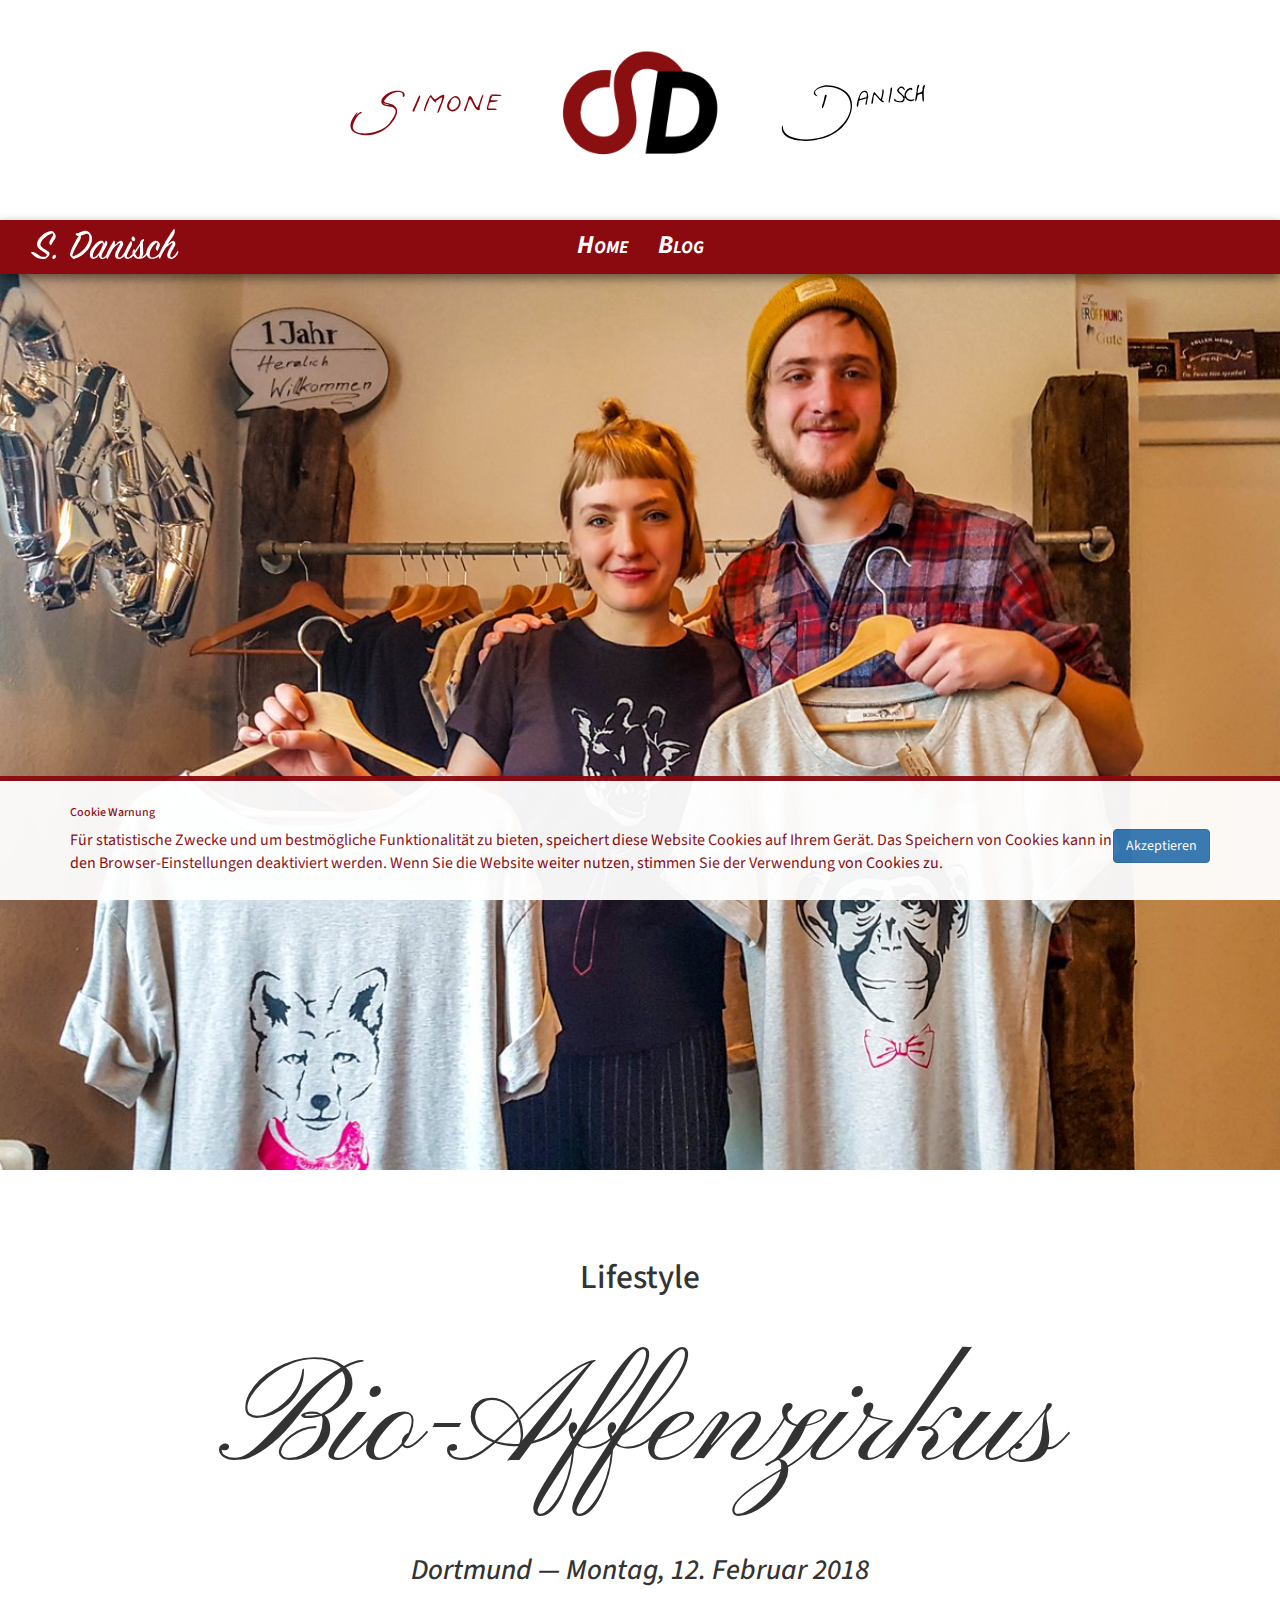
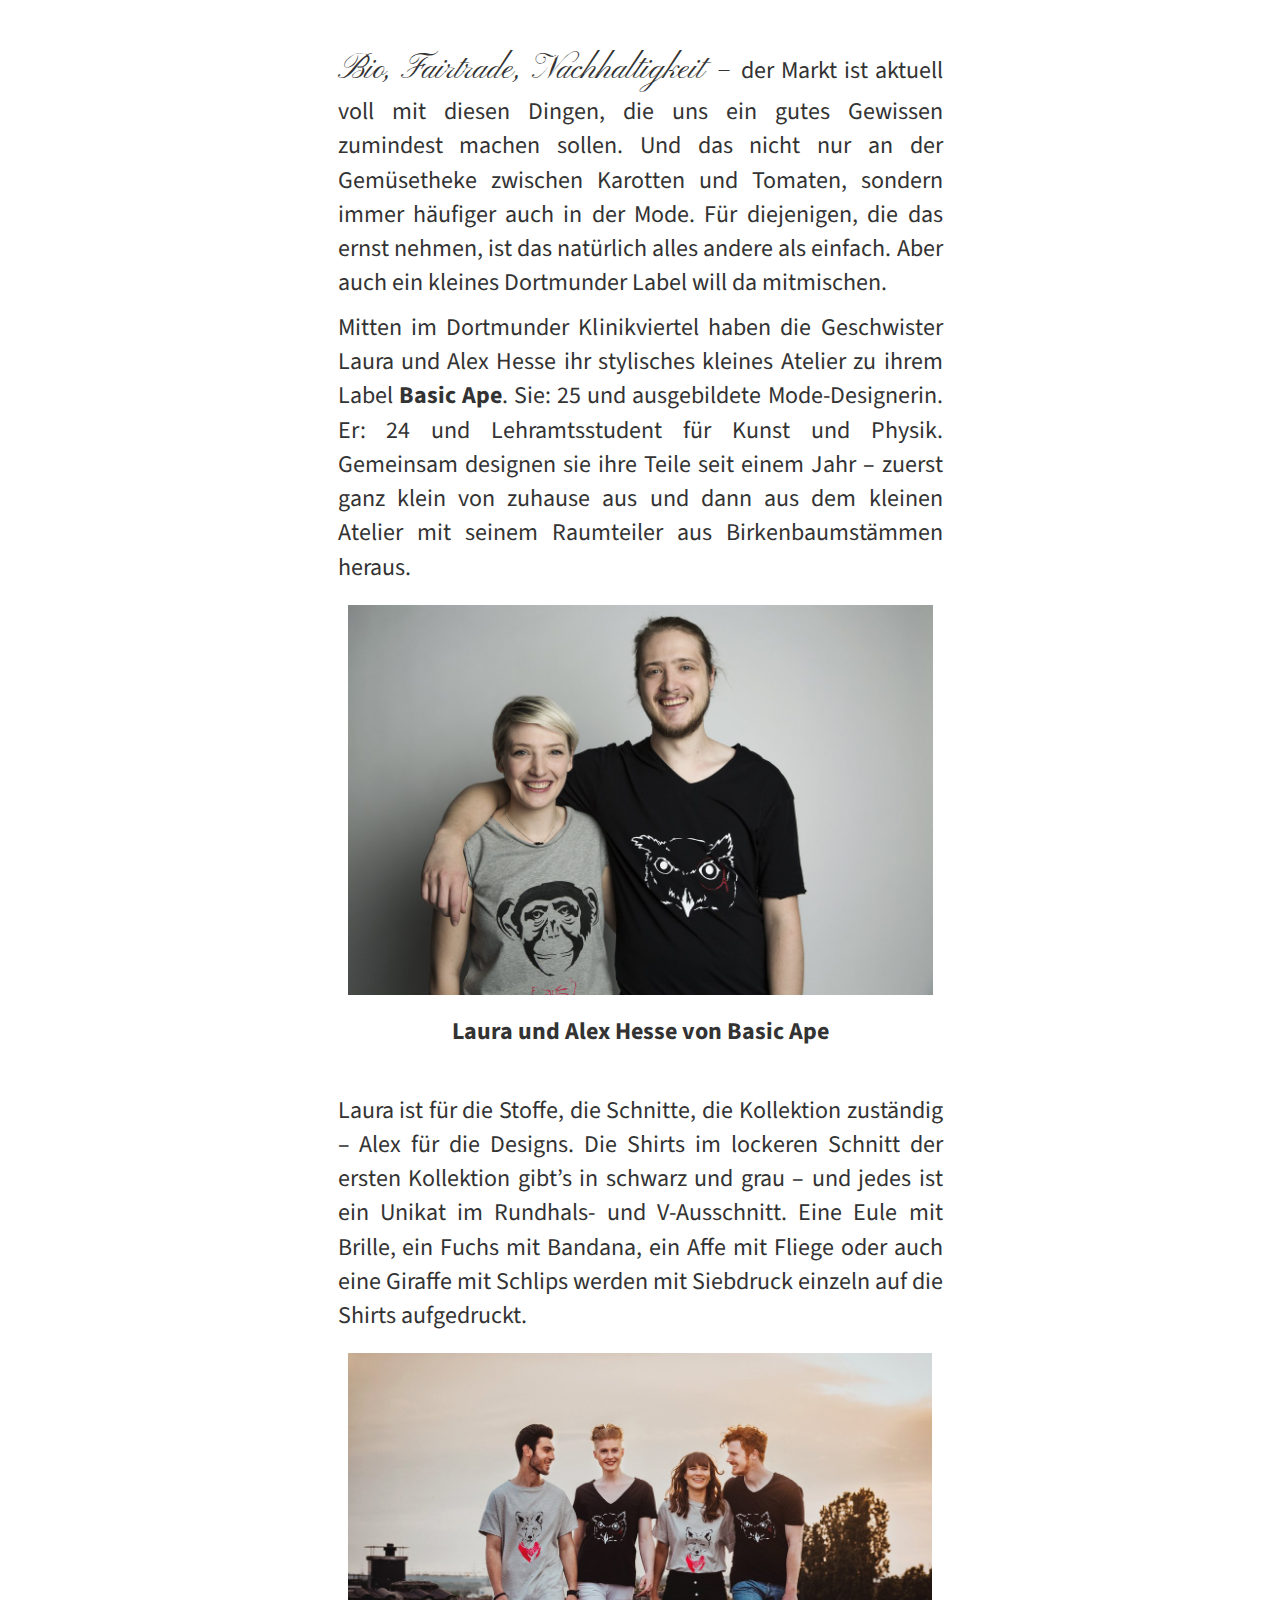
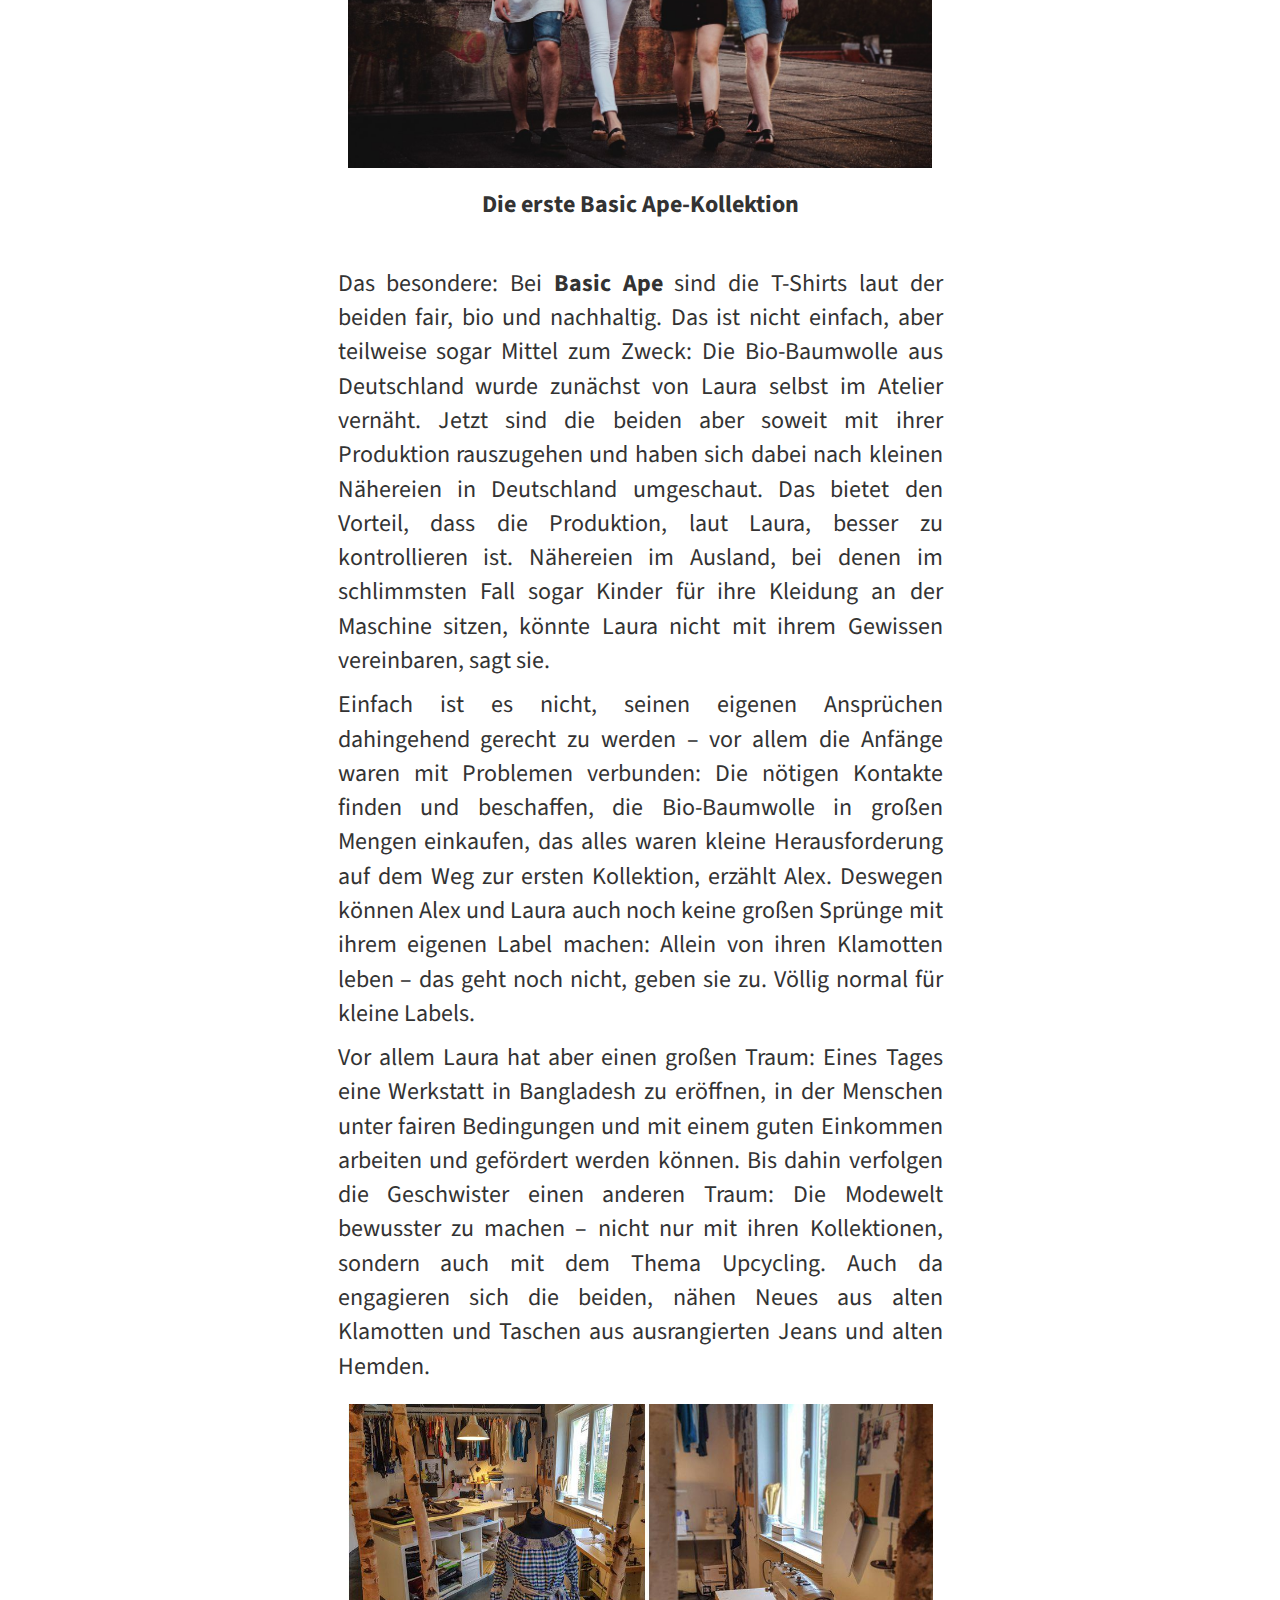
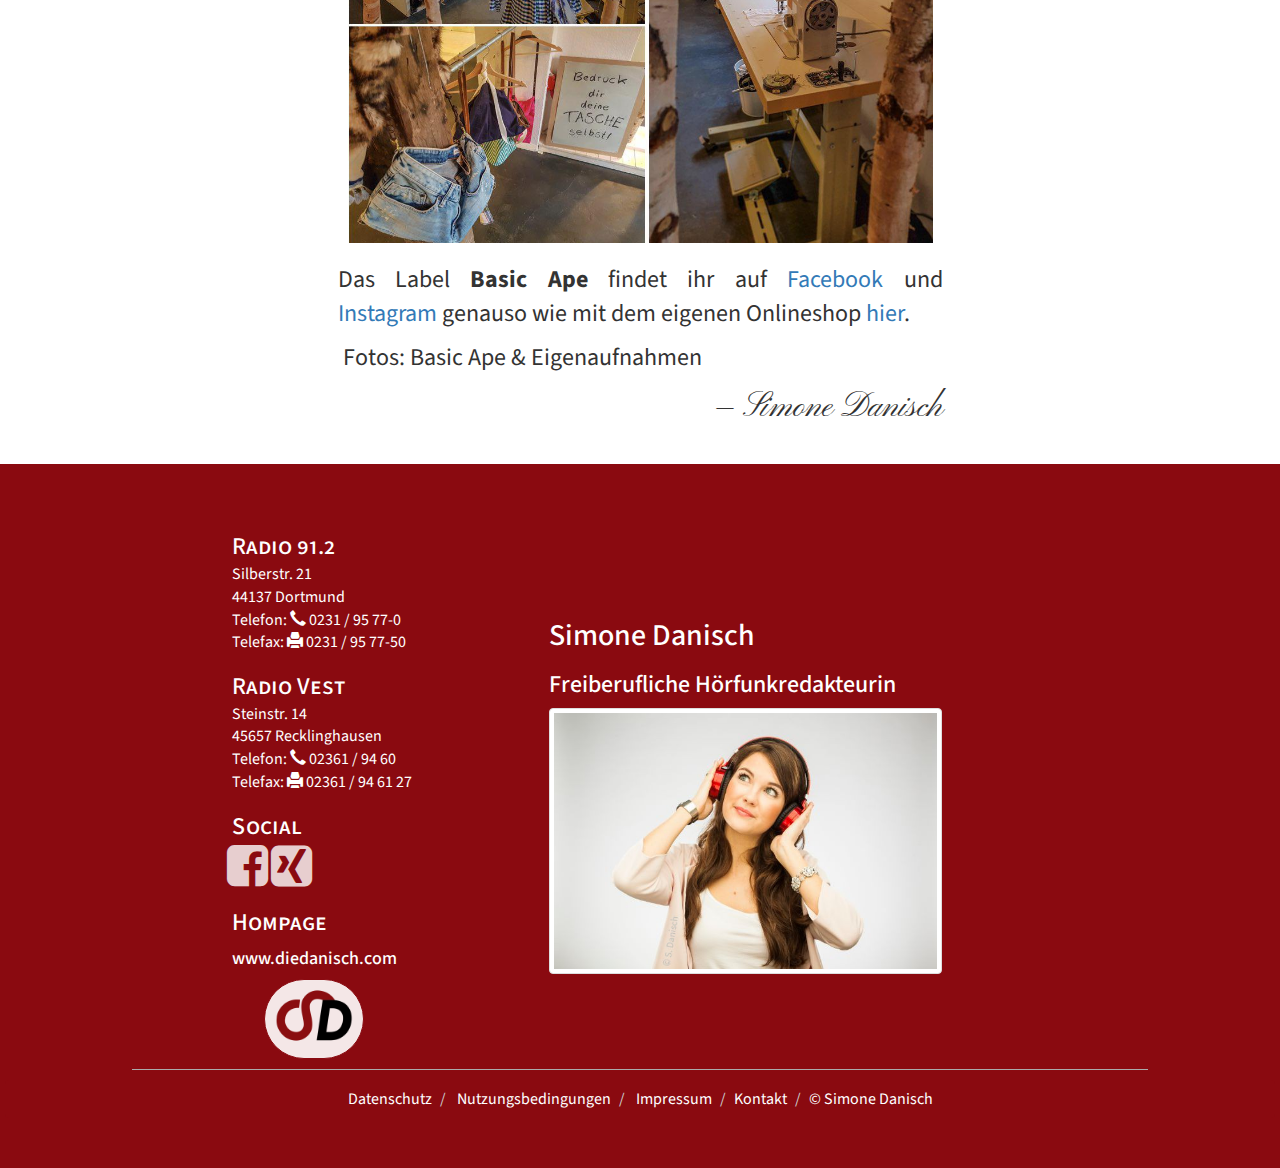
<file: blog/bio-affenzirkus/index.html>
<!doctype html>
<html lang="de" 
  itemscope itemtype="http://schema.org/BlogPosting"
>

<head>
  <meta charset="utf-8">
  <meta name="viewport"     content="width=device-width, minimum-scale=1, initial-scale=1">
  
  <title itemprop='name'>dieDanisch - Bio-Affenzirkus</title>
  <link itemprop="url" rel="canonical" href="https:///blog/bio-affenzirkus" >
  <meta property="og:type"   content="article" /> 
  <meta property="og:locale" content="de_DE" />
  <meta property="og:title" content="Bio-Affenzirkus" />
  <meta property="og:url"   content="https:///blog/bio-affenzirkus" />
  <meta property="og:description" itemprop="about" name="description" content="Bio, Fairtrade, Nachhaltigkeit &amp;ndash;&amp;nbsp;der Markt ist aktuell voll mit diesen Dingen, die uns ein gutes Gewissen zumindest machen sollen. Und das nicht nur an der Gem&amp;uuml;setheke zwischen Karotten und Tomaten, sondern immer h&amp;auml;ufiger auch in der Mode. F&amp;uuml;r diejenigen, die das ernst nehmen, ist das nat&amp;uuml;rlich alles andere als einfach...."/>
  <meta property="article:author" content="https://www.facebook.com/diedanisch"/>
  <meta property="article:published_time"  content="2018-02-12T00:00:00+01:00" />
  <meta property="article:modified_time"   content="2018-02-12T11:17:14.008194+01:00" />
  
  <meta property="og:image" content="https:///media/blog/Titelbild.jpeg" />
  

  <meta name="developer" content="Christopher Koerber">
  <!-- CSS -->
  <link rel="stylesheet" href="/static/css/cd-reset.css">
  <link href="//maxcdn.bootstrapcdn.com/bootstrap/3.3.7/css/bootstrap.min.css" rel="stylesheet">
  <link href="https://fonts.googleapis.com/css?family=Source+Sans+Pro:300,400,400i,600,600i" rel="stylesheet">
  <link rel="stylesheet" href="https://maxcdn.bootstrapcdn.com/font-awesome/4.5.0/css/font-awesome.min.css">
  <link rel="stylesheet" href="/static/css/base.css">
  <!-- Icons -->
  <link rel="apple-touch-icon-precomposed" size="72x72" href="/static/icons/fav-apple-touch-icon-precomposed-72.png" />
  <link rel="apple-touch-icon-precomposed" size="76x76" href="/static/icons/fav-apple-touch-icon-precomposed-76.png" />
  <link rel="apple-touch-icon-precomposed" size="114x114" href="/static/icons/fav-apple-touch-icon-precomposed-114.png" />
  <link rel="apple-touch-icon-precomposed" size="120x120" href="/static/icons/fav-apple-touch-icon-precomposed-120.png" />
  <link rel="apple-touch-icon-precomposed" size="144x144" href="/static/icons/fav-apple-touch-icon-precomposed-144.png" />
  <link rel="apple-touch-icon-precomposed" size="152x152" href="/static/icons/fav-apple-touch-icon-precomposed-152.png" />
  <link rel="apple-touch-icon-precomposed" size="180x180" href="/static/icons/fav-apple-touch-icon-precomposed-180.png" />
  <link rel="touch-icon" size="196x196" href="/static/icons/fav-touch-icon-196.png" />
  <link rel="apple-touch-icon" size="72x72" href="/static/icons/fav-apple-touch-icon-72.png" />
  <link rel="apple-touch-icon" size="114x114" href="/static/icons/fav-apple-touch-icon-114.png" />
  <link rel="apple-touch-icon" size="144x144" href="/static/icons/fav-apple-touch-icon-144.png" />
  <link rel="apple-touch-icon" size="180x180" href="/static/icons/fav-apple-touch-icon-180.png" />
  <link rel="shortcut-icon" size="128x128" href="/static/icons/fav-shortcut-icon-128.png" />
  <link rel="shortcut-icon" size="192x192" href="/static/icons/fav-shortcut-icon-192.png" />
  <link rel="icon" size="196x196" href="/static/icons/fav-icon-196.png" />
  
<link rel="stylesheet" href="/static/css/blog-base.css">
<link href="https://fonts.googleapis.com/css?family=Pinyon+Script" rel="stylesheet">

<link rel="stylesheet" href="/static/css/blog-view.css">


</head>

<body id="Home" data-spy="scroll" data-target=".navbar" >
<div id="fb-root"></div>
<script>
  window.fbAsyncInit = function() {
    FB.init({
      appId      : '112592199454289',
      xfbml      : true,
      version    : 'v2.10'
    });
    FB.AppEvents.logPageView();
  };
(function(d, s, id) {
  var js, fjs = d.getElementsByTagName(s)[0];
  if (d.getElementById(id)) return;
  js = d.createElement(s); js.id = id;
  js.src = "//connect.facebook.net/de_DE/sdk.js";
  fjs.parentNode.insertBefore(js, fjs);
}(document, 'script', 'facebook-jssdk'));
</script>


<div id="CookielawBanner">
    <div class="container">
        <h6>Cookie Warnung</h6>
        <p>
            <a class="btn btn-primary pull-right" href="javascript:Cookielaw.createCookielawCookie();">Akzeptieren</a>
            Für statistische Zwecke und um bestmögliche Funktionalität zu bieten, speichert diese Website Cookies auf Ihrem Gerät. Das Speichern von Cookies kann in den Browser-Einstellungen deaktiviert werden. Wenn Sie die Website weiter nutzen, stimmen Sie der Verwendung von Cookies zu.
        </p>
    </div>
</div>






<!-- Header -->
<header>

<div class="row vcenter" id="page-logo">
  <div class="
    hidden-xs
    col-sm-4 col-sm-offset-0
    col-md-3 col-md-offset-1
    col-lg-2 col-lg-offset-3"
  >
    <img class="img img-responsive pull-right" src="/static/images/blog/simone.svg" type="image/svg+xml" alt="Simone"></img>
  </div>
  <div class="
    col-xs-10 col-xs-offset-1
    col-sm-4 col-sm-offset-0 
    col-md-4 col-md-offset-0
    col-lg-2 col-lg-offset-0"
  >
    <a href="/"><img class="img img-responsive" src="/static/icons/SD.png" alt="SD Logo"></img></a>
  </div>
  <div class="
    hidden-xs
    col-sm-4 col-sm-offset-0 
    col-md-3 col-md-offset-0
    col-lg-2 col-lg-offset-0"
  >
    <img class="img img-responsive pull-left" src="/static/images/blog/danisch.svg" type="image/svg+xml" alt="Danisch"></img>
  </div>
</div>

</header><!-- Header -->



<!-- Navbar -->
<div class="nav-wrapper">
<nav class="navbar navbar-default dropshadow" data-spy="affix">
  <div class="container-fluid">

    <!-- Logo -->
    <div class="navbar-header">
      <button type="button" class="navbar-toggle" data-toggle="collapse" data-target="#menue">
        <span class="icon-bar"></span>
        <span class="icon-bar"></span>
        <span class="icon-bar"></span>
      </button>
      <a class="navbar-brand" href="/#header">
        <img src="/static/images/sdanisch/sdanisch_w.svg" type="image/svg+xml" height=100%></img>
      </a>
    </div>

    <!-- Menue -->
    <div id="menue" class="collapse navbar-collapse">
      
<ul class="nav navbar-nav navbar-center">
  <li><a href="/">Home</a></li>
  <li><a href="/blog/">Blog</a></li>
</ul>




    </div>

  </div>
</nav>
</div><!-- Navbar -->




<main>
<!-- Content -->
<div id="content">

<meta itemprop="mainEntityOfPage" itemscope itemtype="http://schema.org/WebPage"/>

<div class="blog-title-img" style="background-image: url('/media/blog/Titelbild.jpeg')" itemprop="image" itemscope itemtype="http://schema.org/ImageObject">
  <img src="/media/blog/Titelbild.jpeg" itemprop="url" class="img img-responsive"/>
  <meta itemprop="width"  content="1200">
  <meta itemprop="height" content="896">
</div>

<!-- Content -->
<div class="blog-content">
  <article>
    <header>
      <div class="row">
        <div class="col-xs-10 col-xs-offset-1 text-center blog-title">
          
          <h2>Lifestyle</h2>
          
          <h1 itemprop="headline">Bio-Affenzirkus</h1>
          
          <h3>
            
              <meta itemprop="contentLocation" content="Dortmund"/>
              Dortmund &mdash; 
            
            
            <meta itemprop="datePublished" content="2018-02-12"/>
            <meta itemprop="dateModified" content="2018-02-12"/>
            Montag, 12. Februar 2018
            
          </h3>
          
        </div>
      </div>
    </header>
    <section>
      <div class="row">
        <div class="col-xs-12 col-xs-offset-0
                    col-sm-10 col-sm-offset-1
                    col-md-8  col-md-offset-2
                    col-lg-6  col-lg-offset-3"
          itemprop="articleBody"
        >
          <p><span class="fine-font">Bio, Fairtrade, Nachhaltigkeit &ndash;&nbsp;</span>der Markt ist aktuell voll mit diesen Dingen, die uns ein gutes Gewissen zumindest machen sollen. Und das nicht nur an der Gem&uuml;setheke zwischen Karotten und Tomaten, sondern immer h&auml;ufiger auch in der Mode. F&uuml;r diejenigen, die das ernst nehmen, ist das nat&uuml;rlich alles andere als einfach. Aber auch ein kleines Dortmunder Label will da mitmischen.&nbsp;</p>
<p>Mitten im Dortmunder Klinikviertel haben die Geschwister Laura und Alex Hesse ihr stylisches kleines Atelier zu ihrem Label&nbsp;<strong>Basic Ape</strong>.&nbsp;Sie: 25 und ausgebildete Mode-Designerin. Er: 24 und Lehramtsstudent f&uuml;r Kunst und Physik. Gemeinsam designen sie ihre Teile seit einem Jahr &ndash; zuerst ganz klein von zuhause aus und dann aus dem kleinen Atelier mit seinem Raumteiler aus Birkenbaumst&auml;mmen heraus.</p>
<p><img class="img img-responsive" src="../../media/blog/Laura_und_Alex.jpeg" alt="Alex und Laura von Basic Ape" /></p>
<p style="text-align: center;"><strong>Laura und Alex Hesse von Basic Ape</strong></p>
<p><br />Laura ist f&uuml;r die Stoffe, die Schnitte, die Kollektion zust&auml;ndig &ndash; Alex f&uuml;r die Designs.&nbsp;Die Shirts im lockeren Schnitt der ersten Kollektion gibt&rsquo;s in schwarz und grau &ndash; und jedes ist ein Unikat im Rundhals- und V-Ausschnitt. Eine Eule mit Brille, ein Fuchs mit Bandana, ein Affe mit Fliege oder auch eine Giraffe mit Schlips werden mit Siebdruck einzeln auf die Shirts aufgedruckt.&nbsp;</p>
<p><img class="img img-responsive" src="../../media/blog/Kollektion.jpeg" alt="Kollektion Basic Ape" /></p>
<p style="text-align: center;"><strong>Die erste Basic Ape-Kollektion</strong></p>
<p><br />Das besondere: Bei <strong>Basic Ape</strong> sind die T-Shirts laut der beiden fair, bio und nachhaltig. Das ist nicht einfach, aber teilweise&nbsp;sogar Mittel zum Zweck: Die Bio-Baumwolle aus Deutschland wurde zun&auml;chst von Laura selbst im Atelier vern&auml;ht. Jetzt sind die beiden aber soweit mit ihrer Produktion rauszugehen und haben sich dabei nach kleinen N&auml;hereien in Deutschland umgeschaut. Das bietet den Vorteil, dass die Produktion, laut Laura, besser zu kontrollieren ist. N&auml;hereien im Ausland, bei denen im schlimmsten Fall sogar Kinder f&uuml;r ihre Kleidung an der Maschine sitzen, k&ouml;nnte Laura nicht mit ihrem Gewissen vereinbaren, sagt sie.&nbsp;</p>
<p>Einfach ist es nicht, seinen eigenen Anspr&uuml;chen dahingehend gerecht zu werden &ndash; vor allem die Anf&auml;nge waren mit Problemen verbunden: Die n&ouml;tigen Kontakte finden und beschaffen, die Bio-Baumwolle in gro&szlig;en Mengen einkaufen, das alles waren kleine Herausforderung auf dem Weg zur ersten Kollektion, erz&auml;hlt Alex.&nbsp;Deswegen k&ouml;nnen Alex und Laura auch noch keine gro&szlig;en Spr&uuml;nge mit ihrem eigenen Label machen: Allein von ihren Klamotten leben &ndash; das geht noch nicht, geben sie zu. V&ouml;llig normal f&uuml;r kleine Labels.&nbsp;</p>
<p>Vor allem Laura hat aber einen gro&szlig;en Traum: Eines Tages eine Werkstatt in Bangladesh zu er&ouml;ffnen, in der Menschen unter fairen Bedingungen und mit einem guten Einkommen arbeiten und gef&ouml;rdert werden k&ouml;nnen. Bis dahin verfolgen die Geschwister einen anderen Traum: Die Modewelt bewusster zu machen &ndash; nicht nur mit ihren Kollektionen, sondern auch mit dem Thema Upcycling. Auch da engagieren sich die beiden, n&auml;hen Neues aus alten Klamotten und Taschen aus ausrangierten Jeans und alten Hemden.&nbsp;</p>
<p><img class="img img-responsive" src="../../media/blog/Atelier.jpeg" alt="Atelier Basic Ape" /></p>
<p>Das Label <strong>Basic Ape&nbsp;</strong>findet ihr auf <a title="FB Basic Ape" href="https://www.facebook.com/BasicApeGermany/">Facebook</a>&nbsp;und <a title="Insta Basic Ape" href="https://www.instagram.com/BasicApeGermany/">Instagram</a>&nbsp;genauso wie mit dem eigenen Onlineshop <a title="HP Basic Ape" href="http://basicape.de">hier</a>.</p>
<p>&nbsp;Fotos: Basic Ape &amp; Eigenaufnahmen</p>
        </div>
      </div>
    </section>
    <section>
      <div class="row">
        <div class="col-xs-12 col-xs-offset-0
                    col-sm-10 col-sm-offset-1
                    col-md-8  col-md-offset-2
                    col-lg-6  col-lg-offset-3 text-right"
        >
          <p class="fine-font">&mdash;
            <link  itemprop="author" href="#sdanisch" rel="author" />
            Simone Danisch
          </p>
          <link itemprop="publisher" href="#dieDanisch"/>
        </div>
        <div class="col-xs-12 col-xs-offset-0
                    col-sm-10 col-sm-offset-1
                    col-md-8  col-md-offset-2
                    col-lg-6  col-lg-offset-3 text-center">
          <div class="fb-like" data-href="http://www.diedanisch.com//blog/bio-affenzirkus" data-layout="button_count" data-action="like" data-size="large" data-show-faces="true" data-share="true"></div>
        </div>
      </div>
    </section>
  </article>
</div><!-- Content -->

</div><!-- content -->
</main>


<!-- Footer -->
<footer>

  <!-- Stationen -->
  <div class="row vcenter" id="sdanisch" itemid="#sdanisch" itemscope itemtype="http://schema.org/Person" >

    <div class="col-lg-4 col-lg-offset-0 col-lg-push-5
                col-md-7 col-md-offset-0 col-md-push-4
                col-sm-6 col-sm-offset-0 col-sm-push-5
                col-xs-8 col-xs-offset-2"
    >
      <h2 itemprop="name">Simone Danisch</h2>
      <h3 itemprop="jobTitle">Freiberufliche Hörfunkredakteurin</h3>
      <img itemprop="image" src="/static/images/sdanisch/footer.jpeg" class="img-responsive img-thumbnail" alt="Simone Danisch">
    </div>

    <div class="col-lg-3 col-lg-offset-2 col-lg-pull-4
                col-md-3 col-md-offset-1 col-md-pull-7
                col-sm-4 col-sm-offset-1 col-sm-pull-6
                col-xs-8 col-xs-offset-2
                radio-contact"
    >
      <!-- Dortmund -->
      <h3 itemprop="worksFor">Radio 91.2</h3>
      <ul>
        <li>Silberstr. 21</li>
        <li>44137 Dortmund</li>
        <li>
          <a href="tel:(+49) 231 / 95 77-0">
            Telefon: <i class="glyphicon glyphicon-earphone"></i> 0231 / 95 77-0
          </a>
        </li>
        <li>
          <a href="fax:(+49) 231 / 95 77-50">
            Telefax: <i class="glyphicon glyphicon-print"></i> 0231 / 95 77-50
          </a>
        </li>
      </ul><!-- Dortmund -->
      <!-- Vest -->
      <h3 itemprop="worksFor">Radio Vest</h3>
      <ul>
        <li>Steinstr. 14</li>
        <li>45657 Recklinghausen</li>
        <li>
          <a href="tel:(+49) 2361 / 94 60">
            Telefon: <i class="glyphicon glyphicon-earphone"></i> 02361 / 94 60
          </a>
        </li>
        <li>
          <a href="fax:(+49) 2361 / 94 61 27">
            Telefax: <i class="glyphicon glyphicon-print"></i> 02361 / 94 61 27
          </a>
        </li>
      </ul><!-- Vest -->
      <h3>Social</h3>
      <ul class="list-inline social">
        <li>
          <a itemprop="sameAs" href="https://www.facebook.com/diedanisch" target="_blank">
            <i class="fa fa-facebook-square fa-3x"></i>
          </a>
        </li>
        <li>
          <a itemprop="sameAs" href="https://www.xing.com/profile/Simone_Danisch3" target="_blank">
            <i class="fa fa-xing-square fa-3x"></i>
          </a>
        </li>
      </ul>
      <div class="fb-like" data-href="http://www.facebook.com/diedanisch/" data-layout="button_count" data-action="like" data-size="small" data-show-faces="true" data-share="true"></div>
      <div itemprop="brand" itemscope itemtype="http://schema.org/Organization" itemid="#dieDanisch">
      <h3>Hompage</h3>
      <a href="https://www.diedanisch.com" target="blank_" itemprop="url">
        <span class="text-center" style="display: inline-block;">
        <h4 itemprop="name">www.diedanisch.com</h4>
        <div itemprop="logo" itemscope itemtype="http://schema.org/ImageObject">
            <img class="logo" src="/static/icons/SD.png" alt="logo" itemprop="url" width="100"/>
        </div>
        </span>
        </a>
      </div>
    </div>

  </div><!-- Stationen -->

  <!-- Contact -->
  <div class="row text-center" id="contact">
    <div class="h-rule"></div>
  </div><!-- Contact -->

  <!-- legal -->
  <div class="row text-center">
    <ul class="breadcrumb">
      <li>
        <a href="#Privacy" data-toggle="modal">Datenschutz</a>
        <!-- Privacy -->
        <div class="modal fade" id="Privacy" role="dialog">
          <div class="modal-dialog">
            <!-- Modal content-->
            <div class="modal-content">
              <div class="modal-header">
                <button type="button" class="close" data-dismiss="modal">&times;</button>
                <h4 class="modal-title">Datenschutz</h4>
              </div>
              <div class="modal-body">
                <h2>Diese Seite nutzt Cookies!</h2>
                <p>
                  Einerseits nutzt diese Seite Cookies, um Ihre Sitzung zu sichern, andererseits erstellt der <a href="https://soundcloud.com">SoundlCloud</a> Player Cookies. Siehe auch   <a href="https://soundcloud.com/pages/cookies">SoundlCloud Cookie Policy.</a>
                </p>
                <p>Abgesehen davon sammelt diese Seite keine weiteren persönlichen Informationen.</p>
              </div>
            </div>
          </div>
        </div><!-- Privacy -->
      </li>
      <li>
        <a href="#Terms"  data-toggle="modal">Nutzungsbedingungen</a>
        <!-- Terms of Use -->
        <div class="modal fade" id="Terms" role="dialog">
          <div class="modal-dialog">
            <!-- Modal content-->
            <div class="modal-content">
              <div class="modal-header">
                <button type="button" class="close" data-dismiss="modal">&times;</button>
                <h4 class="modal-title">Nutzungsbedingungen</h4>
              </div>
              <div class="modal-body">
                <p><h3>Verantwortlich für den Inhalt nach § 55 Abs. 2 RStV</h3>

  <p>Simone Danisch (Anschrift wie oben)</p>

<h3>Haftungsausschluss</h3>

<h4>Haftung für Inhalte</h4>
<p>
  Die Inhalte unserer Seiten wurden mit größter Sorgfalt erstellt. Für die Richtigkeit, Vollständigkeit und Aktualität der Inhalte können wir jedoch keine Gewähr übernehmen. Als Diensteanbieter sind wir gemäß § 7 Abs.1 TMG für eigene Inhalte auf diesen Seiten nach den allgemeinen Gesetzen verantwortlich. Nach §§ 8 bis 10 TMG sind wir als Diensteanbieter jedoch nicht verpflichtet, übermittelte oder gespeicherte fremde Informationen zu überwachen oder nach Umständen zu forschen, die auf eine rechtswidrige Tätigkeit hinweisen. Verpflichtungen zur Entfernung oder Sperrung der Nutzung von Informationen nach den allgemeinen Gesetzen bleiben hiervon unberührt. Eine diesbezügliche Haftung ist jedoch erst ab dem Zeitpunkt der Kenntnis einer konkreten Rechtsverletzung möglich. Bei Bekanntwerden von entsprechenden Rechtsverletzungen werden wir diese Inhalte umgehend entfernen.
</p>

<h4>Haftung für Links</h4>
<p>
  Unser Angebot enthält Links zu externen Webseiten Dritter, auf deren Inhalte wir keinen Einfluss haben. Deshalb können wir für diese fremden Inhalte auch keine Gewähr übernehmen. Für die Inhalte der verlinkten Seiten ist stets der jeweilige Anbieter oder Betreiber der Seiten verantwortlich. Die verlinkten Seiten wurden zum Zeitpunkt der Verlinkung auf mögliche Rechtsverstöße überprüft. Rechtswidrige Inhalte waren zum Zeitpunkt der Verlinkung nicht erkennbar. Eine permanente inhaltliche Kontrolle der verlinkten Seiten ist jedoch ohne konkrete Anhaltspunkte einer Rechtsverletzung nicht zumutbar. Bei Bekanntwerden von Rechtsverletzungen werden wir derartige Links umgehend entfernen.
</p>


<h3>Urheberrecht</h3>
<p>
  Die durch die Seitenbetreiber erstellten bzw. verwendeten Inhalte und Werke auf diesen Seiten unterliegen dem deutschen Urheberrecht. Die Vervielfältigung, Bearbeitung, Verbreitung und jede Art der Verwertung außerhalb der Grenzen des Urheberrechtes bedürfen der Zustimmung des jeweiligen Autors bzw. Erstellers. Downloads und Kopien dieser Seite sind nur für den privaten, nicht kommerziellen Gebrauch gestattet. Soweit die Inhalte auf dieser Seite nicht vom Betreiber erstellt wurden, werden die Urheberrechte Dritter beachtet. Insbesondere werden Inhalte Dritter als solche gekennzeichnet. Sollten Sie trotzdem auf eine Urheberrechtsverletzung aufmerksam werden, bitten wir um einen entsprechenden Hinweis. Bei Bekanntwerden von Rechtsverletzungen werden wir derartige Inhalte umgehend entfernen.
</p></p>
              </div>
            </div>
          </div>
        </div><!-- Terms of Use -->
      </li>
      <li>
        <a href="#Impressum"  data-toggle="modal">Impressum</a>
        <!-- Terms of Use -->
        <div class="modal fade" id="Impressum" role="dialog">
          <div class="modal-dialog">
            <!-- Modal content-->
            <div class="modal-content">
              <div class="modal-header">
                <button type="button" class="close" data-dismiss="modal">&times;</button>
                <h4 class="modal-title">Impressum</h4>
              </div>
              <div class="modal-body">
                <p><h2>Angaben gemäß §5 TMG</h2>
<p>
  Simone Danisch</br>
  Freiberufliche Hörfunkredakteurin</br>
  44892 Bochum</br>
</p>

<h2>Kontakt</h2>
<p>
  E-Mail: diedanisch@gmail.com</br>
  Internetadresse: <a href="www.diedanisch.com" target="_blank">www.diedanisch.com</a>
</p>

<h2>Verantwortlich für den Inhalt nach § 55 Abs. 2 RStV</h2>
<p>Simone Danisch (Anschrift wie oben)</p>

<h2>Fotos</h2>
<p>LICHTSCHACHT - Studio für Fotografie <a href="www.lichtschacht.com" target="_blank">www.lichtschacht.com</a></p>
<p>Tom Lanzrath Fotografie <a href="www.lanzrath.com" target="_blank">www.lanzrath.com</a></p>

<h2>Webdesign</h2>

<p>
  <a href="https://www.ckoerber.com" target="_blank">
    Christopher Körber
  </a>
</p>

</p>
              </div>
            </div>
          </div>
        </div><!-- Terms of Use -->
      </li>
      <li><a href="/#kontakt">Kontakt</a></li>
      <li>&copy;  Simone Danisch</li>
    </ul>
  </div><!-- legal -->

</footer><!-- Footer -->


</body>

<!-- Scripts -->
<script src="/static/scripts/modernizr.js"></script>
<script src="/static/scripts/jquery-2.1.3.min.js"></script>
<script src="/static/scripts/base.js"></script>
<script src="//maxcdn.bootstrapcdn.com/bootstrap/3.3.7/js/bootstrap.min.js"></script>


<!-- Scripts -->

</html>
</file>
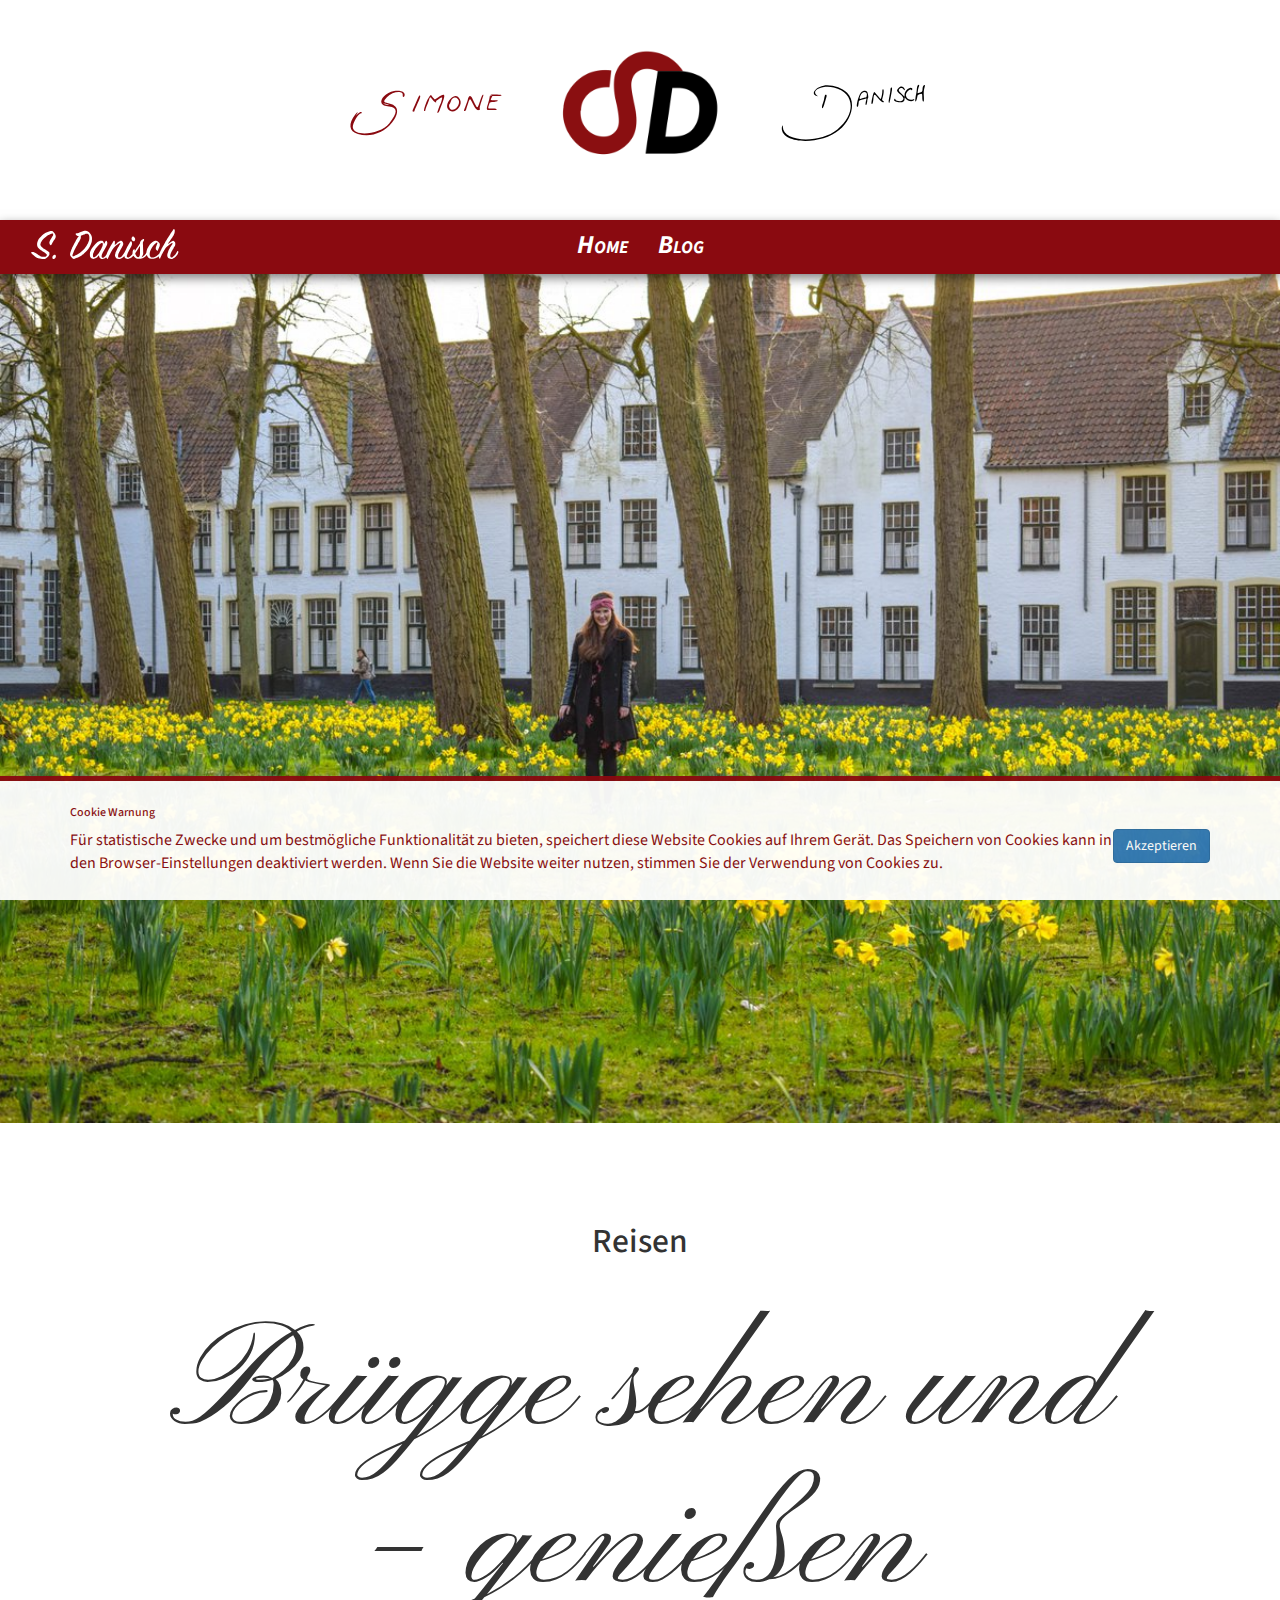
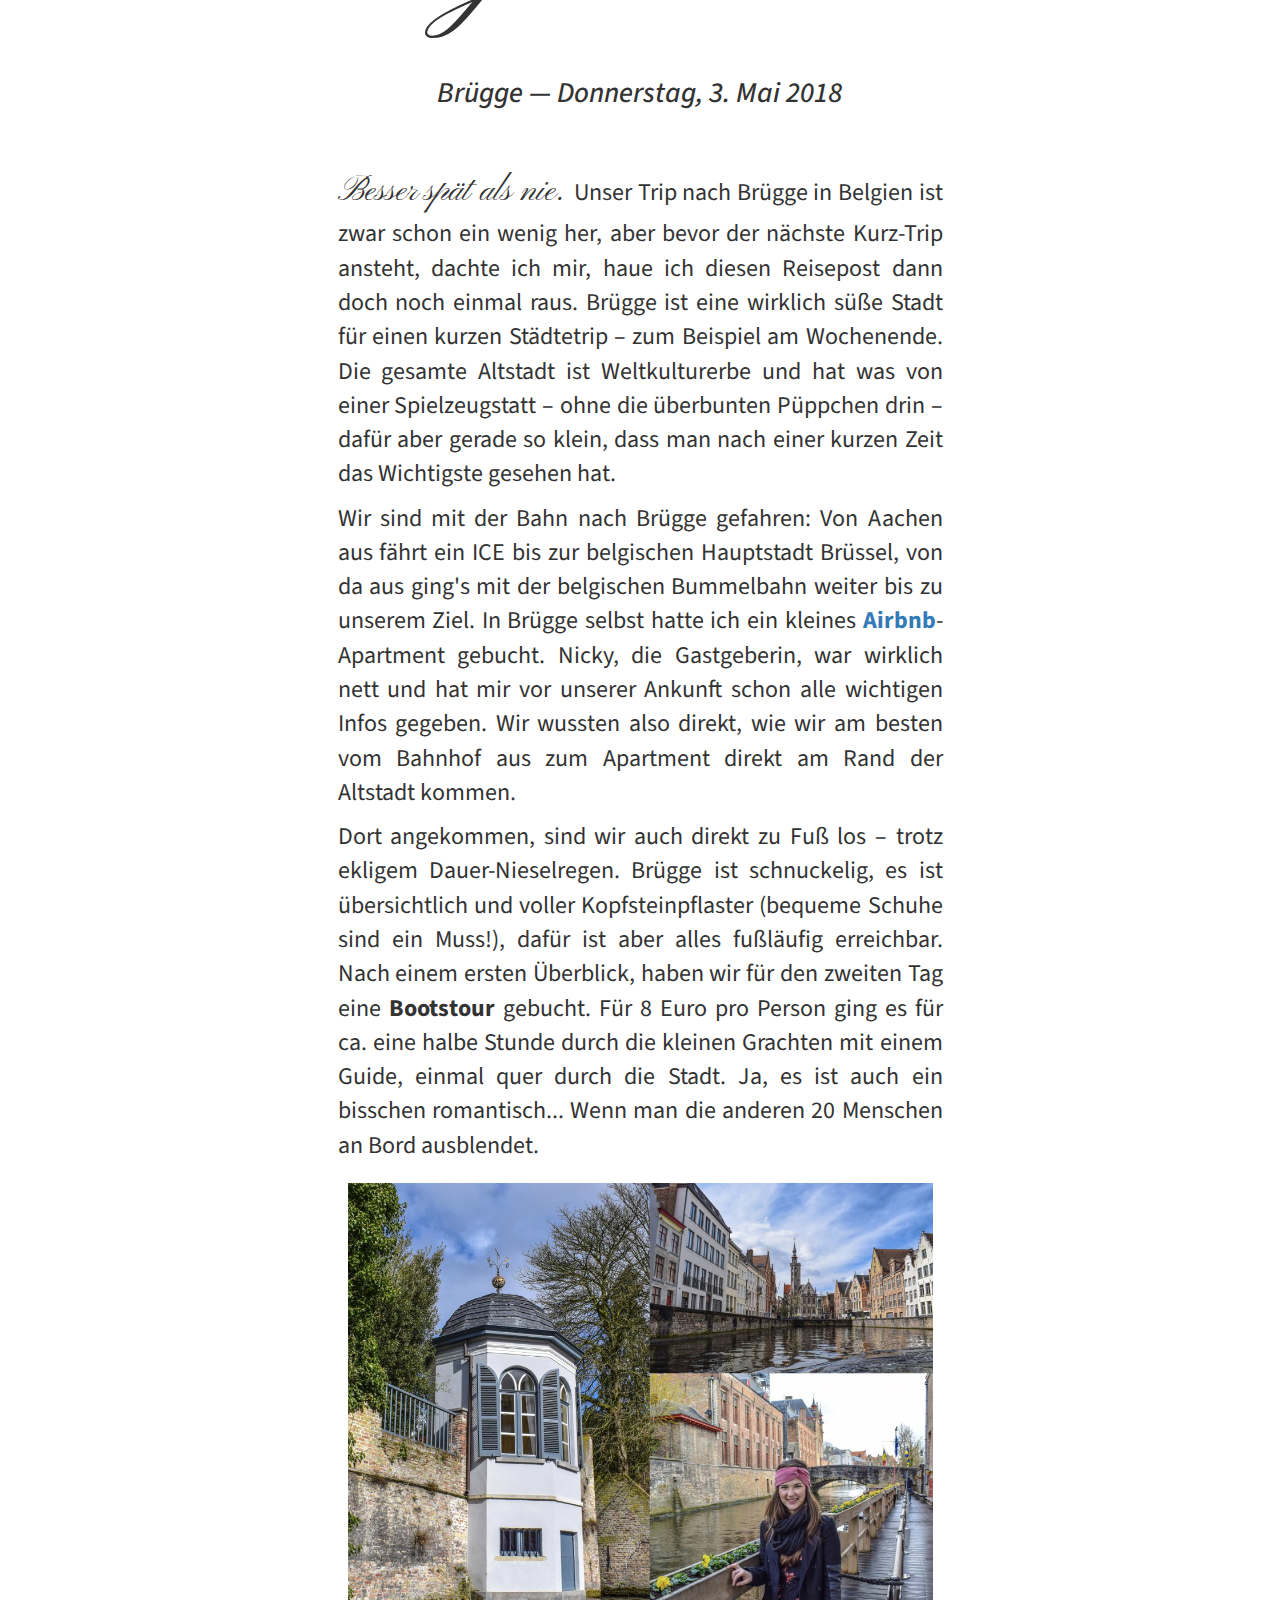
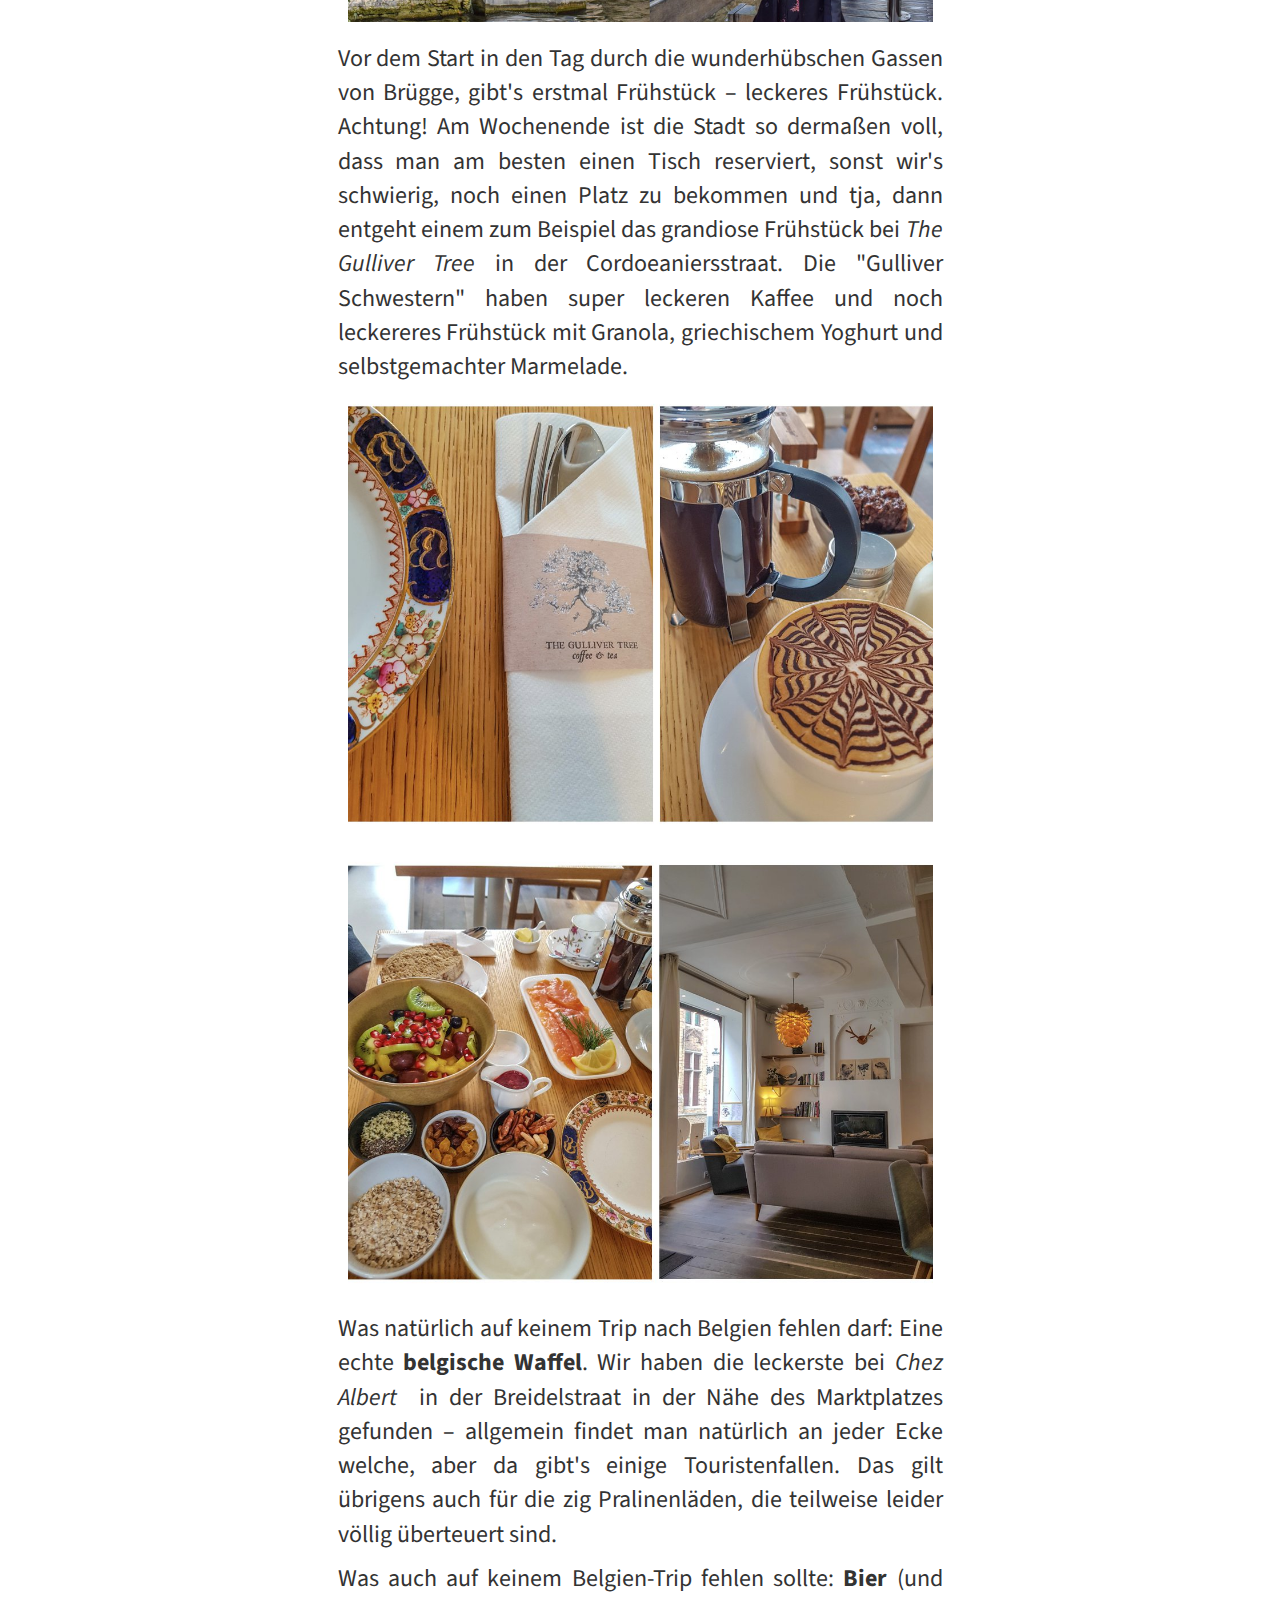
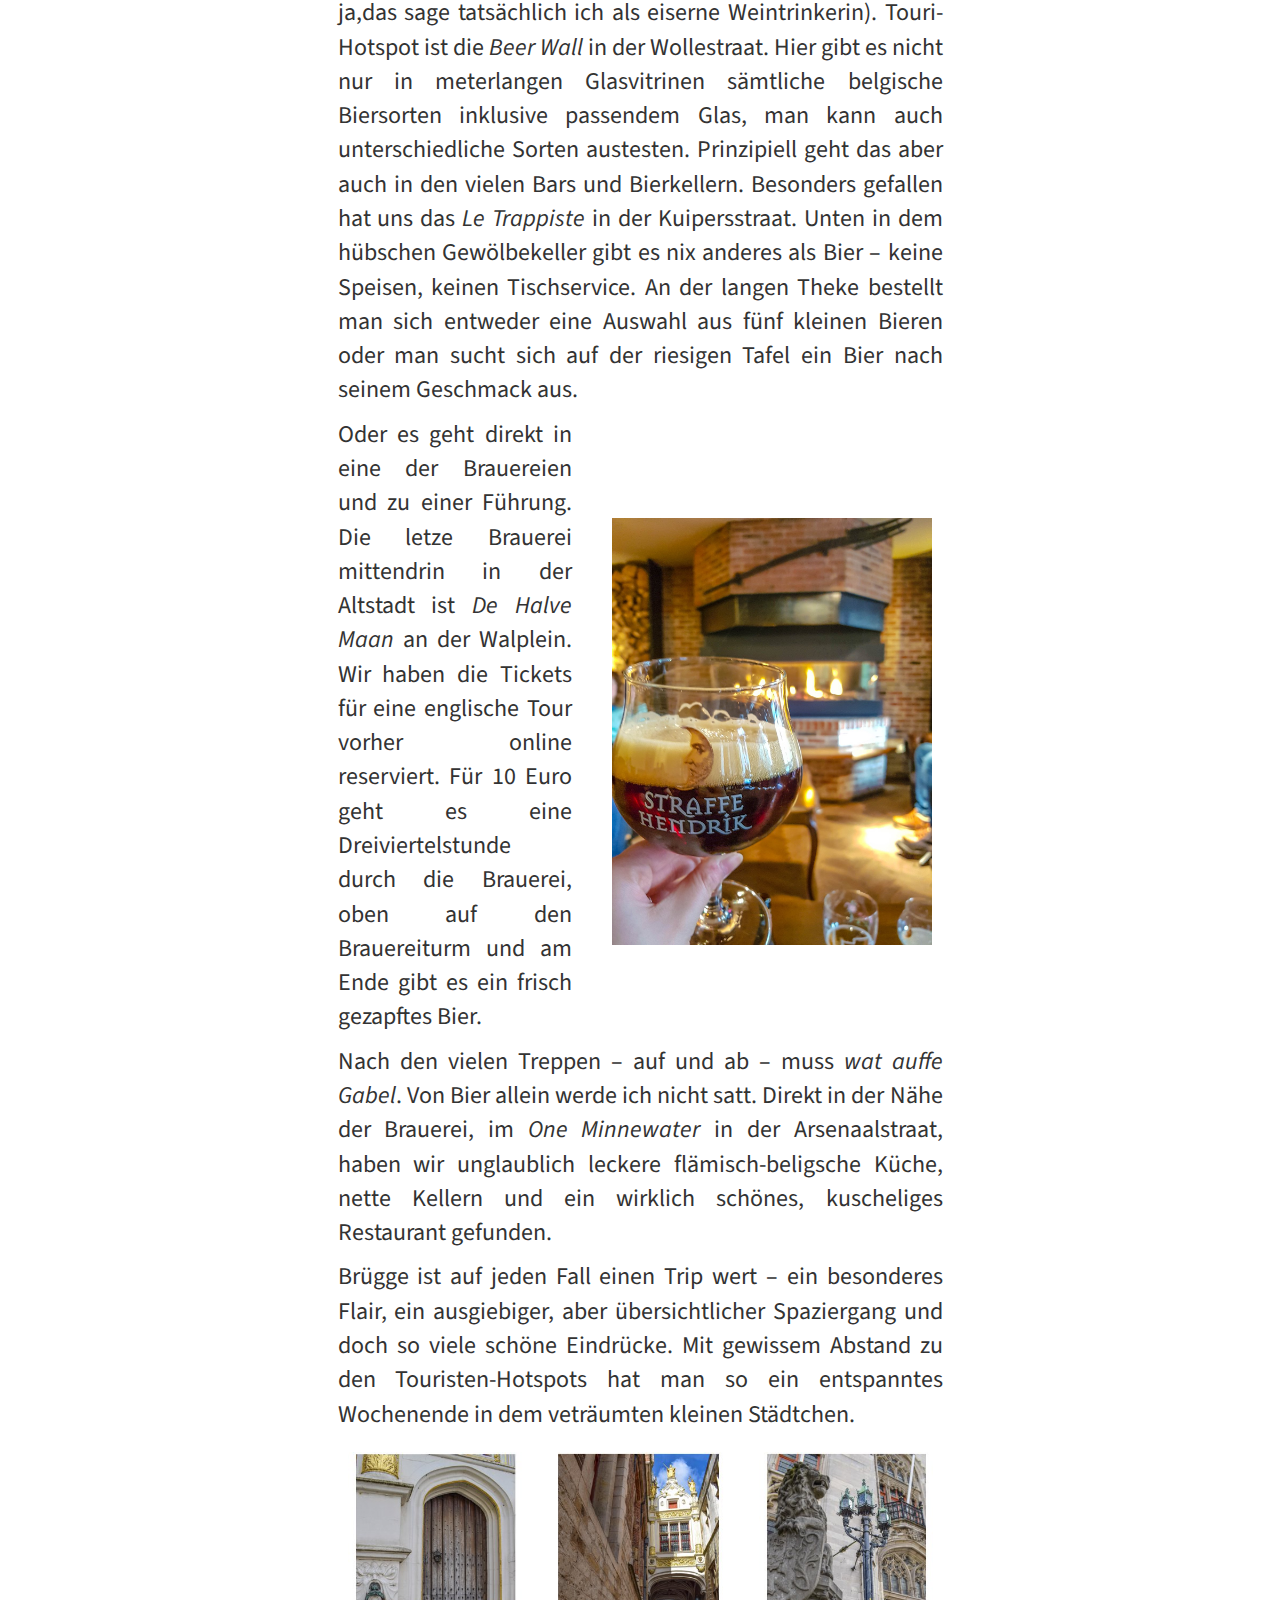
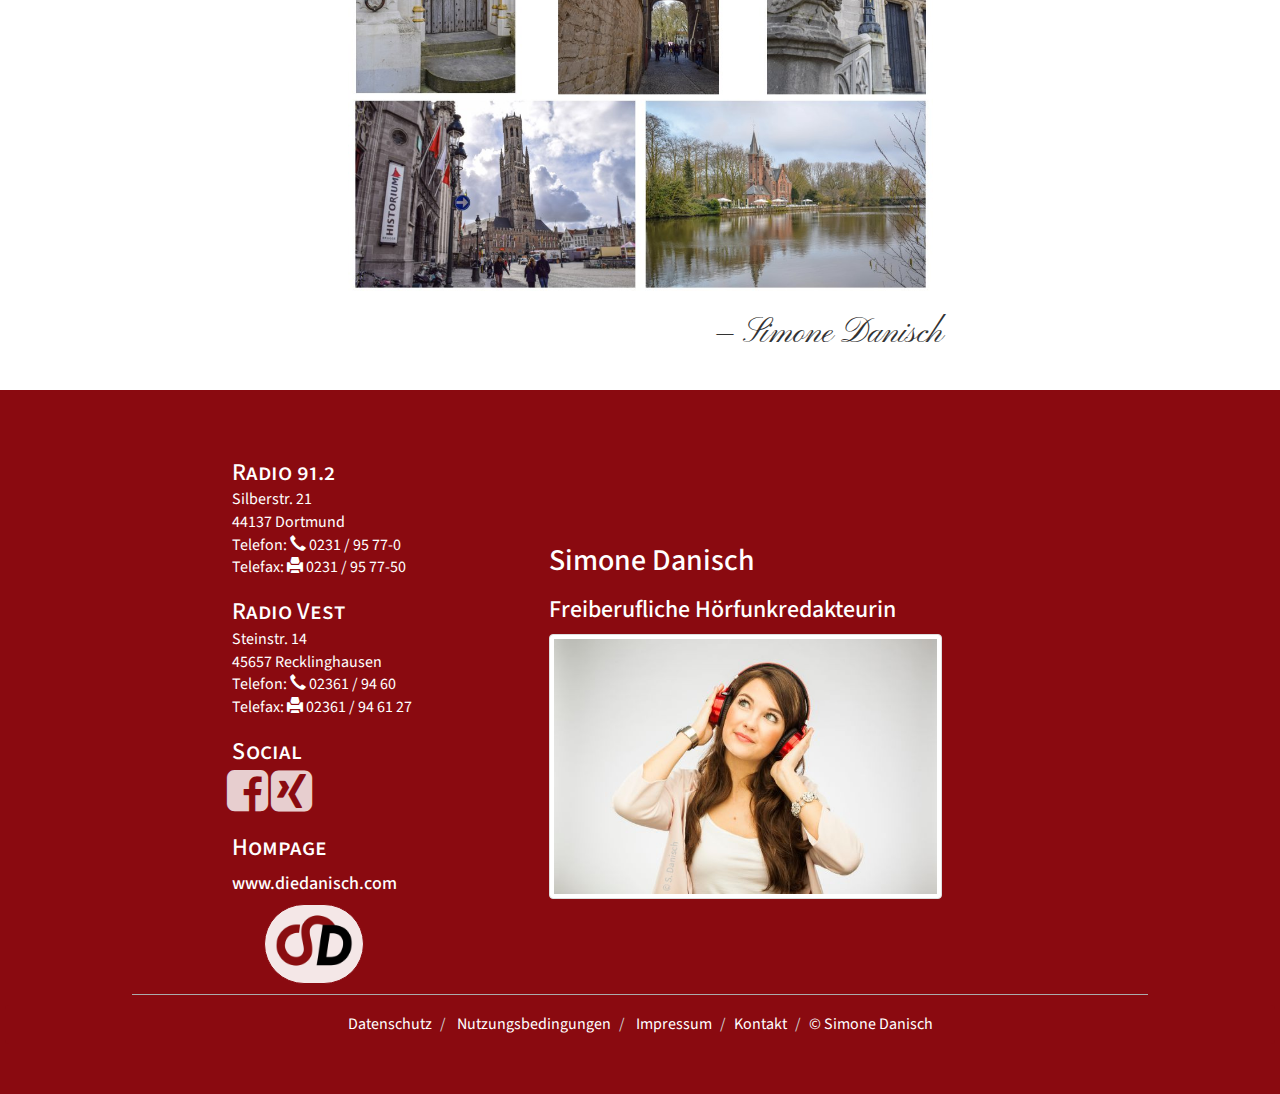
<file: blog/brugge-sehen-und-genieen/index.html>
<!doctype html>
<html lang="de" 
  itemscope itemtype="http://schema.org/BlogPosting"
>

<head>
  <meta charset="utf-8">
  <meta name="viewport"     content="width=device-width, minimum-scale=1, initial-scale=1">
  
  <title itemprop='name'>dieDanisch - Brügge sehen und  – genießen</title>
  <link itemprop="url" rel="canonical" href="https:///blog/brugge-sehen-und-genieen" >
  <meta property="og:type"   content="article" /> 
  <meta property="og:locale" content="de_DE" />
  <meta property="og:title" content="Brügge sehen und  – genießen" />
  <meta property="og:url"   content="https:///blog/brugge-sehen-und-genieen" />
  <meta property="og:description" itemprop="about" name="description" content="Besser sp&amp;auml;t als nie.&amp;nbsp;Unser Trip nach Br&amp;uuml;gge in Belgien ist zwar schon ein wenig her, aber bevor der n&amp;auml;chste Kurz-Trip ansteht, dachte ich mir, haue ich diesen Reisepost dann doch noch einmal raus. Br&amp;uuml;gge ist eine wirklich s&amp;uuml;&amp;szlig;e Stadt f&amp;uuml;r einen kurzen St&amp;auml;dtetrip &amp;ndash; zum Beispiel am Wochenende. Die gesamte..."/>
  <meta property="article:author" content="https://www.facebook.com/diedanisch"/>
  <meta property="article:published_time"  content="2018-05-03T00:00:00+02:00" />
  <meta property="article:modified_time"   content="2018-05-03T07:07:43.682354+02:00" />
  
  <meta property="og:image" content="https:///media/blog/Narzissen_Titel.jpeg" />
  

  <meta name="developer" content="Christopher Koerber">
  <!-- CSS -->
  <link rel="stylesheet" href="/static/css/cd-reset.css">
  <link href="//maxcdn.bootstrapcdn.com/bootstrap/3.3.7/css/bootstrap.min.css" rel="stylesheet">
  <link href="https://fonts.googleapis.com/css?family=Source+Sans+Pro:300,400,400i,600,600i" rel="stylesheet">
  <link rel="stylesheet" href="https://maxcdn.bootstrapcdn.com/font-awesome/4.5.0/css/font-awesome.min.css">
  <link rel="stylesheet" href="/static/css/base.css">
  <!-- Icons -->
  <link rel="apple-touch-icon-precomposed" size="72x72" href="/static/icons/fav-apple-touch-icon-precomposed-72.png" />
  <link rel="apple-touch-icon-precomposed" size="76x76" href="/static/icons/fav-apple-touch-icon-precomposed-76.png" />
  <link rel="apple-touch-icon-precomposed" size="114x114" href="/static/icons/fav-apple-touch-icon-precomposed-114.png" />
  <link rel="apple-touch-icon-precomposed" size="120x120" href="/static/icons/fav-apple-touch-icon-precomposed-120.png" />
  <link rel="apple-touch-icon-precomposed" size="144x144" href="/static/icons/fav-apple-touch-icon-precomposed-144.png" />
  <link rel="apple-touch-icon-precomposed" size="152x152" href="/static/icons/fav-apple-touch-icon-precomposed-152.png" />
  <link rel="apple-touch-icon-precomposed" size="180x180" href="/static/icons/fav-apple-touch-icon-precomposed-180.png" />
  <link rel="touch-icon" size="196x196" href="/static/icons/fav-touch-icon-196.png" />
  <link rel="apple-touch-icon" size="72x72" href="/static/icons/fav-apple-touch-icon-72.png" />
  <link rel="apple-touch-icon" size="114x114" href="/static/icons/fav-apple-touch-icon-114.png" />
  <link rel="apple-touch-icon" size="144x144" href="/static/icons/fav-apple-touch-icon-144.png" />
  <link rel="apple-touch-icon" size="180x180" href="/static/icons/fav-apple-touch-icon-180.png" />
  <link rel="shortcut-icon" size="128x128" href="/static/icons/fav-shortcut-icon-128.png" />
  <link rel="shortcut-icon" size="192x192" href="/static/icons/fav-shortcut-icon-192.png" />
  <link rel="icon" size="196x196" href="/static/icons/fav-icon-196.png" />
  
<link rel="stylesheet" href="/static/css/blog-base.css">
<link href="https://fonts.googleapis.com/css?family=Pinyon+Script" rel="stylesheet">

<link rel="stylesheet" href="/static/css/blog-view.css">


</head>

<body id="Home" data-spy="scroll" data-target=".navbar" >
<div id="fb-root"></div>
<script>
  window.fbAsyncInit = function() {
    FB.init({
      appId      : '112592199454289',
      xfbml      : true,
      version    : 'v2.10'
    });
    FB.AppEvents.logPageView();
  };
(function(d, s, id) {
  var js, fjs = d.getElementsByTagName(s)[0];
  if (d.getElementById(id)) return;
  js = d.createElement(s); js.id = id;
  js.src = "//connect.facebook.net/de_DE/sdk.js";
  fjs.parentNode.insertBefore(js, fjs);
}(document, 'script', 'facebook-jssdk'));
</script>


<div id="CookielawBanner">
    <div class="container">
        <h6>Cookie Warnung</h6>
        <p>
            <a class="btn btn-primary pull-right" href="javascript:Cookielaw.createCookielawCookie();">Akzeptieren</a>
            Für statistische Zwecke und um bestmögliche Funktionalität zu bieten, speichert diese Website Cookies auf Ihrem Gerät. Das Speichern von Cookies kann in den Browser-Einstellungen deaktiviert werden. Wenn Sie die Website weiter nutzen, stimmen Sie der Verwendung von Cookies zu.
        </p>
    </div>
</div>






<!-- Header -->
<header>

<div class="row vcenter" id="page-logo">
  <div class="
    hidden-xs
    col-sm-4 col-sm-offset-0
    col-md-3 col-md-offset-1
    col-lg-2 col-lg-offset-3"
  >
    <img class="img img-responsive pull-right" src="/static/images/blog/simone.svg" type="image/svg+xml" alt="Simone"></img>
  </div>
  <div class="
    col-xs-10 col-xs-offset-1
    col-sm-4 col-sm-offset-0 
    col-md-4 col-md-offset-0
    col-lg-2 col-lg-offset-0"
  >
    <a href="/"><img class="img img-responsive" src="/static/icons/SD.png" alt="SD Logo"></img></a>
  </div>
  <div class="
    hidden-xs
    col-sm-4 col-sm-offset-0 
    col-md-3 col-md-offset-0
    col-lg-2 col-lg-offset-0"
  >
    <img class="img img-responsive pull-left" src="/static/images/blog/danisch.svg" type="image/svg+xml" alt="Danisch"></img>
  </div>
</div>

</header><!-- Header -->



<!-- Navbar -->
<div class="nav-wrapper">
<nav class="navbar navbar-default dropshadow" data-spy="affix">
  <div class="container-fluid">

    <!-- Logo -->
    <div class="navbar-header">
      <button type="button" class="navbar-toggle" data-toggle="collapse" data-target="#menue">
        <span class="icon-bar"></span>
        <span class="icon-bar"></span>
        <span class="icon-bar"></span>
      </button>
      <a class="navbar-brand" href="/#header">
        <img src="/static/images/sdanisch/sdanisch_w.svg" type="image/svg+xml" height=100%></img>
      </a>
    </div>

    <!-- Menue -->
    <div id="menue" class="collapse navbar-collapse">
      
<ul class="nav navbar-nav navbar-center">
  <li><a href="/">Home</a></li>
  <li><a href="/blog/">Blog</a></li>
</ul>




    </div>

  </div>
</nav>
</div><!-- Navbar -->




<main>
<!-- Content -->
<div id="content">

<meta itemprop="mainEntityOfPage" itemscope itemtype="http://schema.org/WebPage"/>

<div class="blog-title-img" style="background-image: url('/media/blog/Narzissen_Titel.jpeg')" itemprop="image" itemscope itemtype="http://schema.org/ImageObject">
  <img src="/media/blog/Narzissen_Titel.jpeg" itemprop="url" class="img img-responsive"/>
  <meta itemprop="width"  content="1200">
  <meta itemprop="height" content="800">
</div>

<!-- Content -->
<div class="blog-content">
  <article>
    <header>
      <div class="row">
        <div class="col-xs-10 col-xs-offset-1 text-center blog-title">
          
          <h2>Reisen</h2>
          
          <h1 itemprop="headline">Brügge sehen und  – genießen</h1>
          
          <h3>
            
              <meta itemprop="contentLocation" content="Brügge"/>
              Brügge &mdash; 
            
            
            <meta itemprop="datePublished" content="2018-05-03"/>
            <meta itemprop="dateModified" content="2018-05-03"/>
            Donnerstag, 3. Mai 2018
            
          </h3>
          
        </div>
      </div>
    </header>
    <section>
      <div class="row">
        <div class="col-xs-12 col-xs-offset-0
                    col-sm-10 col-sm-offset-1
                    col-md-8  col-md-offset-2
                    col-lg-6  col-lg-offset-3"
          itemprop="articleBody"
        >
          <p><span class="fine-font">Besser sp&auml;t als nie.&nbsp;</span>Unser Trip nach Br&uuml;gge in Belgien ist zwar schon ein wenig her, aber bevor der n&auml;chste Kurz-Trip ansteht, dachte ich mir, haue ich diesen Reisepost dann doch noch einmal raus. Br&uuml;gge ist eine wirklich s&uuml;&szlig;e Stadt f&uuml;r einen kurzen St&auml;dtetrip &ndash; zum Beispiel am Wochenende. Die gesamte Altstadt ist Weltkulturerbe und hat was von einer Spielzeugstatt &ndash; ohne die &uuml;berbunten P&uuml;ppchen drin &ndash; daf&uuml;r aber gerade so klein, dass man nach einer kurzen Zeit das Wichtigste gesehen hat.&nbsp;</p>
<p>Wir sind mit der Bahn nach Br&uuml;gge gefahren: Von Aachen aus f&auml;hrt ein ICE bis zur belgischen Hauptstadt Br&uuml;ssel, von da aus ging's mit der belgischen Bummelbahn weiter bis zu unserem Ziel. In Br&uuml;gge selbst hatte ich ein kleines <a title="Airbnb" href="https://www.airbnb.de/rooms/15364026"><strong>Airbnb</strong></a>-Apartment gebucht. Nicky, die Gastgeberin, war wirklich nett und hat mir vor unserer Ankunft schon alle wichtigen Infos gegeben. Wir wussten also direkt, wie wir am besten vom Bahnhof aus zum Apartment direkt am Rand der Altstadt kommen.&nbsp;</p>
<p>Dort angekommen, sind wir auch direkt zu Fu&szlig; los &ndash; trotz ekligem Dauer-Nieselregen. Br&uuml;gge ist schnuckelig, es ist &uuml;bersichtlich und voller Kopfsteinpflaster (bequeme Schuhe sind ein Muss!), daf&uuml;r ist aber alles fu&szlig;l&auml;ufig erreichbar. Nach einem ersten &Uuml;berblick, haben wir f&uuml;r den zweiten Tag eine <strong>Bootstour</strong> gebucht. F&uuml;r 8 Euro pro Person ging es f&uuml;r ca. eine halbe Stunde durch die kleinen Grachten mit einem Guide, einmal quer durch die Stadt. Ja, es ist auch ein bisschen romantisch... Wenn man die anderen 20 Menschen an Bord ausblendet.&nbsp;</p>
<p><img class="img img-responsive" src="../../media/blog/Boot.jpeg" alt="Bootstour" /></p>
<p>Vor dem Start in den Tag durch die wunderh&uuml;bschen Gassen von Br&uuml;gge, gibt's erstmal Fr&uuml;hst&uuml;ck &ndash; leckeres Fr&uuml;hst&uuml;ck. Achtung! Am Wochenende ist die Stadt so derma&szlig;en voll, dass man am besten einen Tisch reserviert, sonst wir's schwierig, noch einen Platz zu bekommen und tja, dann entgeht einem zum Beispiel&nbsp;das grandiose Fr&uuml;hst&uuml;ck bei&nbsp;<em style="font-style: italic;">The Gulliver Tree</em>&nbsp;in der Cordoeaniersstraat. Die "Gulliver Schwestern" haben super leckeren Kaffee und noch leckereres Fr&uuml;hst&uuml;ck mit Granola, griechischem Yoghurt und selbstgemachter Marmelade.&nbsp;<img class="img img-responsive" src="../../media/blog/Gulliver_1.jpeg" alt="Gulliver Tree 1" /><img class="img img-responsive" src="../../media/blog/Gulliver_2.jpeg" alt="Gulliver Tree 2 " /></p>
<p>Was nat&uuml;rlich auf keinem Trip nach Belgien fehlen darf: Eine echte <strong>belgische</strong> <strong>Waffel</strong>. Wir haben die leckerste bei&nbsp;<em style="font-style: italic;">Chez Albert&nbsp;</em> in der Breidelstraat in der N&auml;he des Marktplatzes gefunden &ndash; allgemein findet man nat&uuml;rlich an jeder Ecke welche, aber da gibt's einige Touristenfallen. Das gilt &uuml;brigens auch f&uuml;r die zig Pralinenl&auml;den, die teilweise leider v&ouml;llig &uuml;berteuert sind.&nbsp;</p>
<p>Was auch auf keinem Belgien-Trip fehlen sollte: <strong>Bier</strong> (und ja,das sage tats&auml;chlich ich als eiserne Weintrinkerin). Touri-Hotspot ist die <em style="font-style: italic;">Beer Wall&nbsp;</em>in der Wollestraat. Hier gibt es nicht nur in meterlangen Glasvitrinen s&auml;mtliche belgische Biersorten inklusive passendem Glas, man kann auch unterschiedliche Sorten austesten. Prinzipiell geht das aber auch in den vielen Bars und Bierkellern. Besonders gefallen hat uns das&nbsp;<em style="font-style: italic;">Le Trappiste</em> in der Kuipersstraat. Unten in dem h&uuml;bschen Gew&ouml;lbekeller gibt es nix anderes als Bier &ndash; keine Speisen, keinen Tischservice. An der langen Theke bestellt man sich entweder eine Auswahl aus f&uuml;nf kleinen Bieren oder man sucht sich auf der riesigen Tafel ein Bier nach seinem Geschmack aus.&nbsp;</p>
<div class="row vcenter-responsive">
<div class="col-lg-5">
<p>Oder es geht direkt in eine der Brauereien und zu einer F&uuml;hrung. Die letze Brauerei mittendrin in der Altstadt ist <em style="font-style: italic;">De Halve Maan</em>&nbsp;an der Walplein. Wir haben die Tickets f&uuml;r eine englische Tour vorher online reserviert. F&uuml;r 10 Euro geht es eine Dreiviertelstunde durch die Brauerei, oben auf den Brauereiturm und am Ende gibt es ein frisch gezapftes Bier.&nbsp;</p>
</div>
<div class="col-lg-7"><img class="img img-responsive" src="../../media/blog/Halve.jpeg" alt="Lokales Bier" /></div>
</div>
<p>Nach den vielen Treppen &ndash; auf und ab &ndash; muss <em style="font-style: italic;">wat auffe Gabel</em>. Von Bier allein werde ich nicht satt. Direkt in der N&auml;he der Brauerei, im&nbsp;<em style="font-style: italic;">One Minnewater</em>&nbsp;in der Arsenaalstraat, haben wir unglaublich leckere fl&auml;misch-beligsche K&uuml;che, nette Kellern und ein wirklich sch&ouml;nes, kuscheliges Restaurant gefunden.&nbsp;</p>
<p>Br&uuml;gge ist auf jeden Fall einen Trip wert &ndash; ein besonderes Flair, ein ausgiebiger, aber &uuml;bersichtlicher Spaziergang und doch so viele sch&ouml;ne Eindr&uuml;cke. Mit gewissem Abstand zu den Touristen-Hotspots hat man so ein entspanntes Wochenende in dem vetr&auml;umten kleinen St&auml;dtchen.&nbsp;</p>
<p><img class="img img-responsive" src="../../media/blog/Collage.jpeg" alt="Collage Br&uuml;gge" /></p>
        </div>
      </div>
    </section>
    <section>
      <div class="row">
        <div class="col-xs-12 col-xs-offset-0
                    col-sm-10 col-sm-offset-1
                    col-md-8  col-md-offset-2
                    col-lg-6  col-lg-offset-3 text-right"
        >
          <p class="fine-font">&mdash;
            <link  itemprop="author" href="#sdanisch" rel="author" />
            Simone Danisch
          </p>
          <link itemprop="publisher" href="#dieDanisch"/>
        </div>
        <div class="col-xs-12 col-xs-offset-0
                    col-sm-10 col-sm-offset-1
                    col-md-8  col-md-offset-2
                    col-lg-6  col-lg-offset-3 text-center">
          <div class="fb-like" data-href="http://www.diedanisch.com//blog/brugge-sehen-und-genieen" data-layout="button_count" data-action="like" data-size="large" data-show-faces="true" data-share="true"></div>
        </div>
      </div>
    </section>
  </article>
</div><!-- Content -->

</div><!-- content -->
</main>


<!-- Footer -->
<footer>

  <!-- Stationen -->
  <div class="row vcenter" id="sdanisch" itemid="#sdanisch" itemscope itemtype="http://schema.org/Person" >

    <div class="col-lg-4 col-lg-offset-0 col-lg-push-5
                col-md-7 col-md-offset-0 col-md-push-4
                col-sm-6 col-sm-offset-0 col-sm-push-5
                col-xs-8 col-xs-offset-2"
    >
      <h2 itemprop="name">Simone Danisch</h2>
      <h3 itemprop="jobTitle">Freiberufliche Hörfunkredakteurin</h3>
      <img itemprop="image" src="/static/images/sdanisch/footer.jpeg" class="img-responsive img-thumbnail" alt="Simone Danisch">
    </div>

    <div class="col-lg-3 col-lg-offset-2 col-lg-pull-4
                col-md-3 col-md-offset-1 col-md-pull-7
                col-sm-4 col-sm-offset-1 col-sm-pull-6
                col-xs-8 col-xs-offset-2
                radio-contact"
    >
      <!-- Dortmund -->
      <h3 itemprop="worksFor">Radio 91.2</h3>
      <ul>
        <li>Silberstr. 21</li>
        <li>44137 Dortmund</li>
        <li>
          <a href="tel:(+49) 231 / 95 77-0">
            Telefon: <i class="glyphicon glyphicon-earphone"></i> 0231 / 95 77-0
          </a>
        </li>
        <li>
          <a href="fax:(+49) 231 / 95 77-50">
            Telefax: <i class="glyphicon glyphicon-print"></i> 0231 / 95 77-50
          </a>
        </li>
      </ul><!-- Dortmund -->
      <!-- Vest -->
      <h3 itemprop="worksFor">Radio Vest</h3>
      <ul>
        <li>Steinstr. 14</li>
        <li>45657 Recklinghausen</li>
        <li>
          <a href="tel:(+49) 2361 / 94 60">
            Telefon: <i class="glyphicon glyphicon-earphone"></i> 02361 / 94 60
          </a>
        </li>
        <li>
          <a href="fax:(+49) 2361 / 94 61 27">
            Telefax: <i class="glyphicon glyphicon-print"></i> 02361 / 94 61 27
          </a>
        </li>
      </ul><!-- Vest -->
      <h3>Social</h3>
      <ul class="list-inline social">
        <li>
          <a itemprop="sameAs" href="https://www.facebook.com/diedanisch" target="_blank">
            <i class="fa fa-facebook-square fa-3x"></i>
          </a>
        </li>
        <li>
          <a itemprop="sameAs" href="https://www.xing.com/profile/Simone_Danisch3" target="_blank">
            <i class="fa fa-xing-square fa-3x"></i>
          </a>
        </li>
      </ul>
      <div class="fb-like" data-href="http://www.facebook.com/diedanisch/" data-layout="button_count" data-action="like" data-size="small" data-show-faces="true" data-share="true"></div>
      <div itemprop="brand" itemscope itemtype="http://schema.org/Organization" itemid="#dieDanisch">
      <h3>Hompage</h3>
      <a href="https://www.diedanisch.com" target="blank_" itemprop="url">
        <span class="text-center" style="display: inline-block;">
        <h4 itemprop="name">www.diedanisch.com</h4>
        <div itemprop="logo" itemscope itemtype="http://schema.org/ImageObject">
            <img class="logo" src="/static/icons/SD.png" alt="logo" itemprop="url" width="100"/>
        </div>
        </span>
        </a>
      </div>
    </div>

  </div><!-- Stationen -->

  <!-- Contact -->
  <div class="row text-center" id="contact">
    <div class="h-rule"></div>
  </div><!-- Contact -->

  <!-- legal -->
  <div class="row text-center">
    <ul class="breadcrumb">
      <li>
        <a href="#Privacy" data-toggle="modal">Datenschutz</a>
        <!-- Privacy -->
        <div class="modal fade" id="Privacy" role="dialog">
          <div class="modal-dialog">
            <!-- Modal content-->
            <div class="modal-content">
              <div class="modal-header">
                <button type="button" class="close" data-dismiss="modal">&times;</button>
                <h4 class="modal-title">Datenschutz</h4>
              </div>
              <div class="modal-body">
                <h2>Diese Seite nutzt Cookies!</h2>
                <p>
                  Einerseits nutzt diese Seite Cookies, um Ihre Sitzung zu sichern, andererseits erstellt der <a href="https://soundcloud.com">SoundlCloud</a> Player Cookies. Siehe auch   <a href="https://soundcloud.com/pages/cookies">SoundlCloud Cookie Policy.</a>
                </p>
                <p>Abgesehen davon sammelt diese Seite keine weiteren persönlichen Informationen.</p>
              </div>
            </div>
          </div>
        </div><!-- Privacy -->
      </li>
      <li>
        <a href="#Terms"  data-toggle="modal">Nutzungsbedingungen</a>
        <!-- Terms of Use -->
        <div class="modal fade" id="Terms" role="dialog">
          <div class="modal-dialog">
            <!-- Modal content-->
            <div class="modal-content">
              <div class="modal-header">
                <button type="button" class="close" data-dismiss="modal">&times;</button>
                <h4 class="modal-title">Nutzungsbedingungen</h4>
              </div>
              <div class="modal-body">
                <p><h3>Verantwortlich für den Inhalt nach § 55 Abs. 2 RStV</h3>

  <p>Simone Danisch (Anschrift wie oben)</p>

<h3>Haftungsausschluss</h3>

<h4>Haftung für Inhalte</h4>
<p>
  Die Inhalte unserer Seiten wurden mit größter Sorgfalt erstellt. Für die Richtigkeit, Vollständigkeit und Aktualität der Inhalte können wir jedoch keine Gewähr übernehmen. Als Diensteanbieter sind wir gemäß § 7 Abs.1 TMG für eigene Inhalte auf diesen Seiten nach den allgemeinen Gesetzen verantwortlich. Nach §§ 8 bis 10 TMG sind wir als Diensteanbieter jedoch nicht verpflichtet, übermittelte oder gespeicherte fremde Informationen zu überwachen oder nach Umständen zu forschen, die auf eine rechtswidrige Tätigkeit hinweisen. Verpflichtungen zur Entfernung oder Sperrung der Nutzung von Informationen nach den allgemeinen Gesetzen bleiben hiervon unberührt. Eine diesbezügliche Haftung ist jedoch erst ab dem Zeitpunkt der Kenntnis einer konkreten Rechtsverletzung möglich. Bei Bekanntwerden von entsprechenden Rechtsverletzungen werden wir diese Inhalte umgehend entfernen.
</p>

<h4>Haftung für Links</h4>
<p>
  Unser Angebot enthält Links zu externen Webseiten Dritter, auf deren Inhalte wir keinen Einfluss haben. Deshalb können wir für diese fremden Inhalte auch keine Gewähr übernehmen. Für die Inhalte der verlinkten Seiten ist stets der jeweilige Anbieter oder Betreiber der Seiten verantwortlich. Die verlinkten Seiten wurden zum Zeitpunkt der Verlinkung auf mögliche Rechtsverstöße überprüft. Rechtswidrige Inhalte waren zum Zeitpunkt der Verlinkung nicht erkennbar. Eine permanente inhaltliche Kontrolle der verlinkten Seiten ist jedoch ohne konkrete Anhaltspunkte einer Rechtsverletzung nicht zumutbar. Bei Bekanntwerden von Rechtsverletzungen werden wir derartige Links umgehend entfernen.
</p>


<h3>Urheberrecht</h3>
<p>
  Die durch die Seitenbetreiber erstellten bzw. verwendeten Inhalte und Werke auf diesen Seiten unterliegen dem deutschen Urheberrecht. Die Vervielfältigung, Bearbeitung, Verbreitung und jede Art der Verwertung außerhalb der Grenzen des Urheberrechtes bedürfen der Zustimmung des jeweiligen Autors bzw. Erstellers. Downloads und Kopien dieser Seite sind nur für den privaten, nicht kommerziellen Gebrauch gestattet. Soweit die Inhalte auf dieser Seite nicht vom Betreiber erstellt wurden, werden die Urheberrechte Dritter beachtet. Insbesondere werden Inhalte Dritter als solche gekennzeichnet. Sollten Sie trotzdem auf eine Urheberrechtsverletzung aufmerksam werden, bitten wir um einen entsprechenden Hinweis. Bei Bekanntwerden von Rechtsverletzungen werden wir derartige Inhalte umgehend entfernen.
</p></p>
              </div>
            </div>
          </div>
        </div><!-- Terms of Use -->
      </li>
      <li>
        <a href="#Impressum"  data-toggle="modal">Impressum</a>
        <!-- Terms of Use -->
        <div class="modal fade" id="Impressum" role="dialog">
          <div class="modal-dialog">
            <!-- Modal content-->
            <div class="modal-content">
              <div class="modal-header">
                <button type="button" class="close" data-dismiss="modal">&times;</button>
                <h4 class="modal-title">Impressum</h4>
              </div>
              <div class="modal-body">
                <p><h2>Angaben gemäß §5 TMG</h2>
<p>
  Simone Danisch</br>
  Freiberufliche Hörfunkredakteurin</br>
  44892 Bochum</br>
</p>

<h2>Kontakt</h2>
<p>
  E-Mail: diedanisch@gmail.com</br>
  Internetadresse: <a href="www.diedanisch.com" target="_blank">www.diedanisch.com</a>
</p>

<h2>Verantwortlich für den Inhalt nach § 55 Abs. 2 RStV</h2>
<p>Simone Danisch (Anschrift wie oben)</p>

<h2>Fotos</h2>
<p>LICHTSCHACHT - Studio für Fotografie <a href="www.lichtschacht.com" target="_blank">www.lichtschacht.com</a></p>
<p>Tom Lanzrath Fotografie <a href="www.lanzrath.com" target="_blank">www.lanzrath.com</a></p>

<h2>Webdesign</h2>

<p>
  <a href="https://www.ckoerber.com" target="_blank">
    Christopher Körber
  </a>
</p>

</p>
              </div>
            </div>
          </div>
        </div><!-- Terms of Use -->
      </li>
      <li><a href="/#kontakt">Kontakt</a></li>
      <li>&copy;  Simone Danisch</li>
    </ul>
  </div><!-- legal -->

</footer><!-- Footer -->


</body>

<!-- Scripts -->
<script src="/static/scripts/modernizr.js"></script>
<script src="/static/scripts/jquery-2.1.3.min.js"></script>
<script src="/static/scripts/base.js"></script>
<script src="//maxcdn.bootstrapcdn.com/bootstrap/3.3.7/js/bootstrap.min.js"></script>


<!-- Scripts -->

</html>
</file>
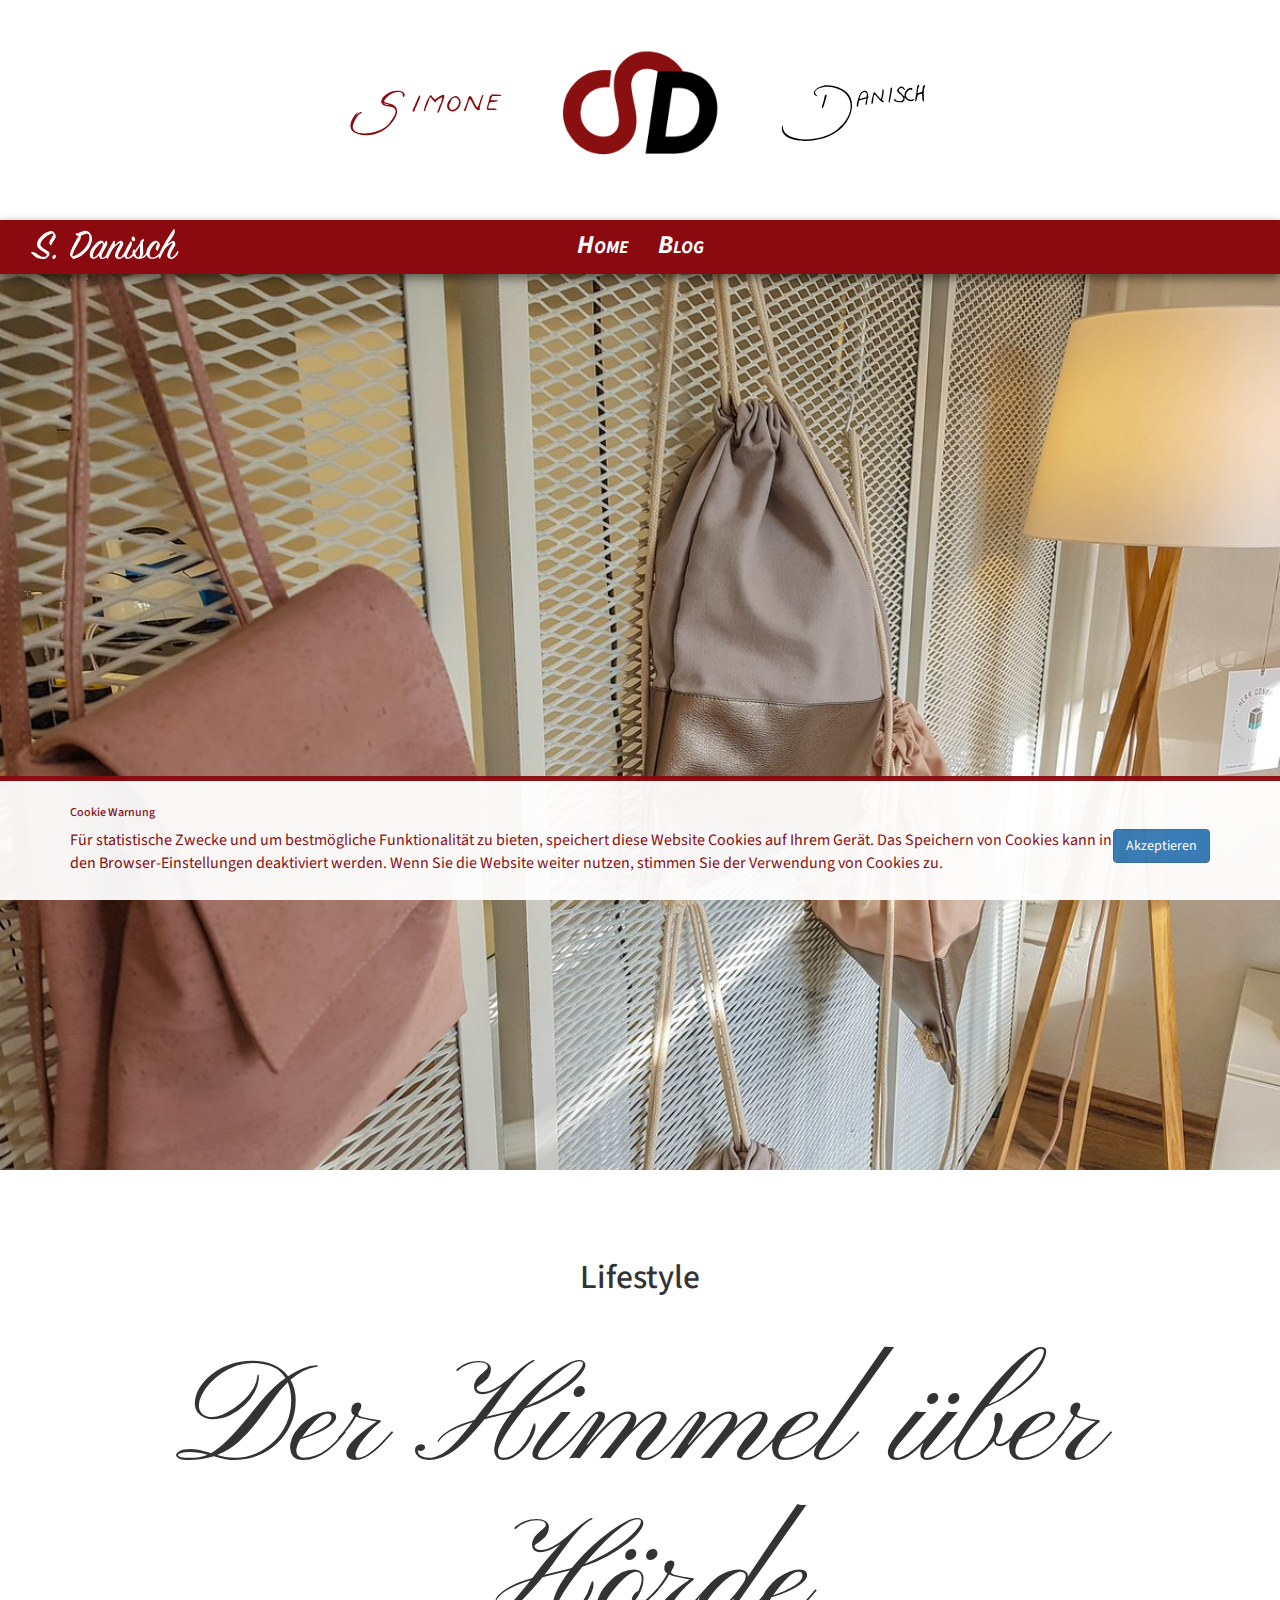
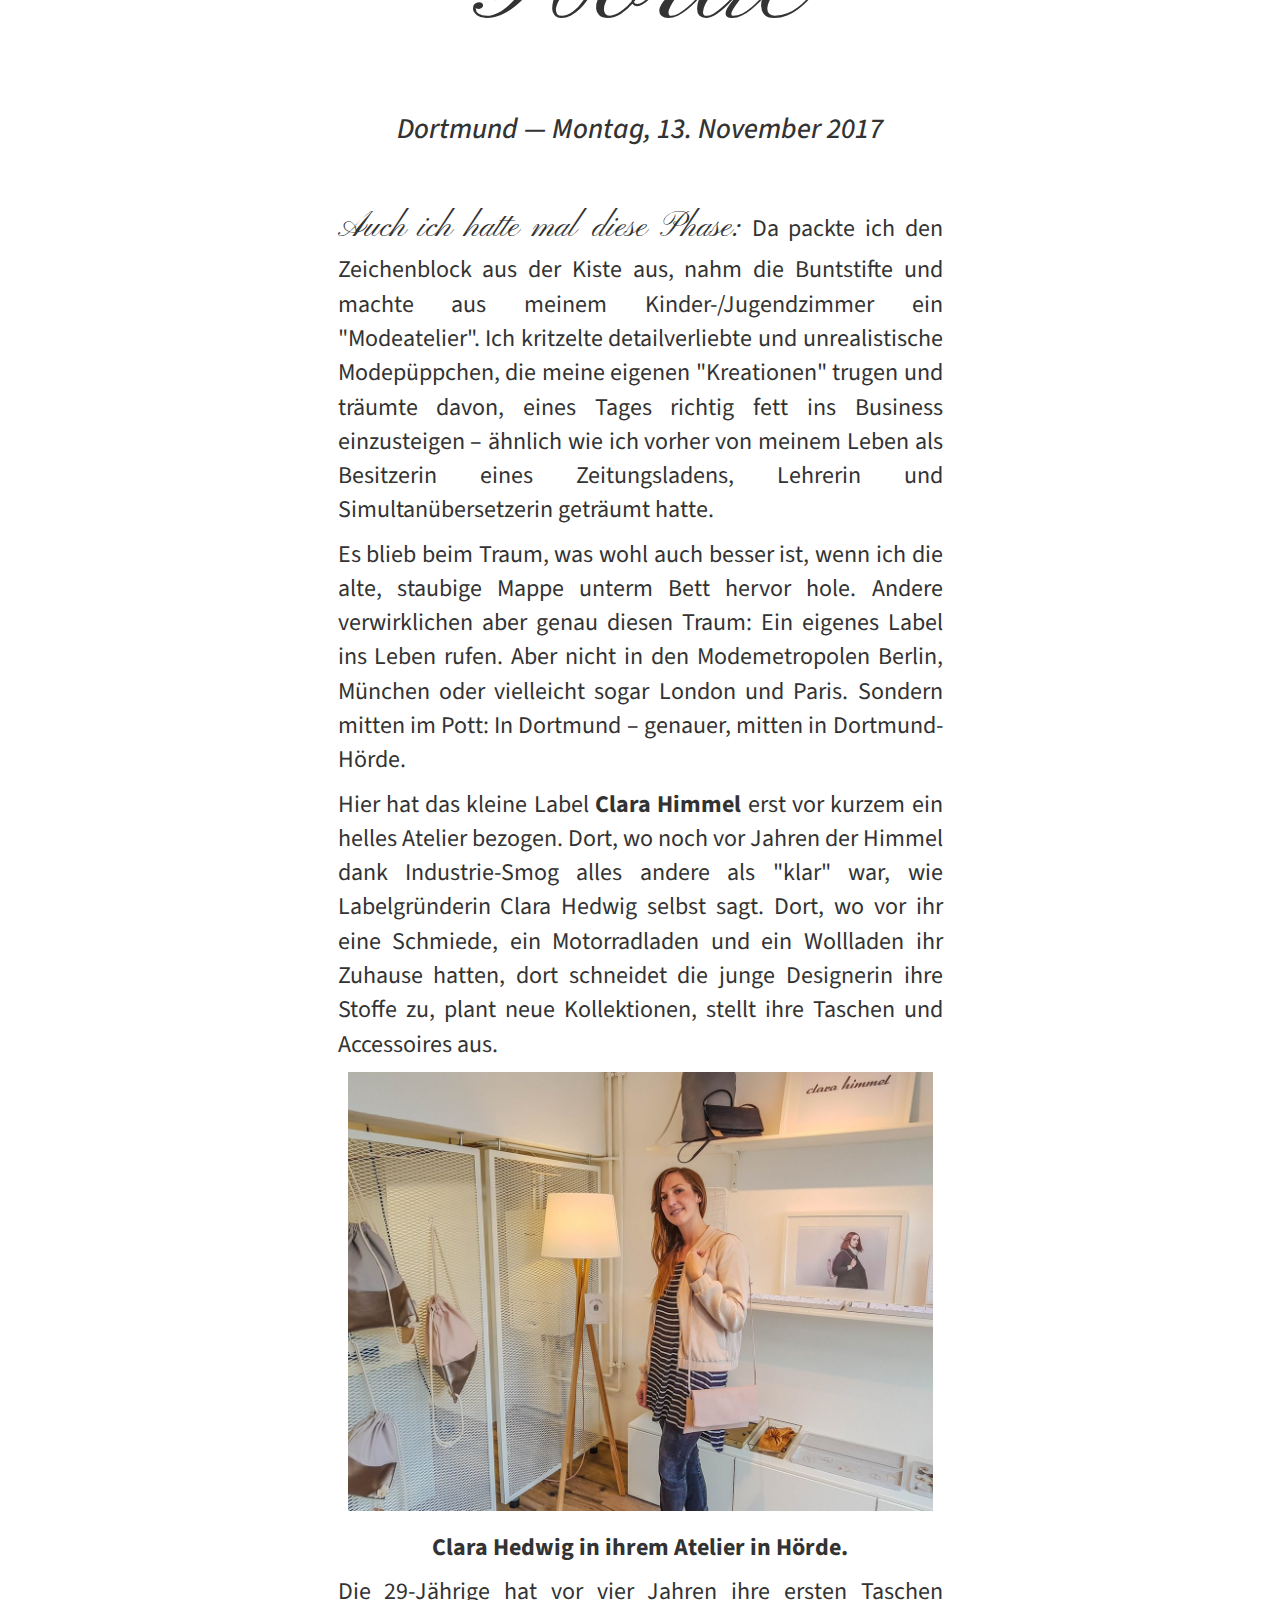
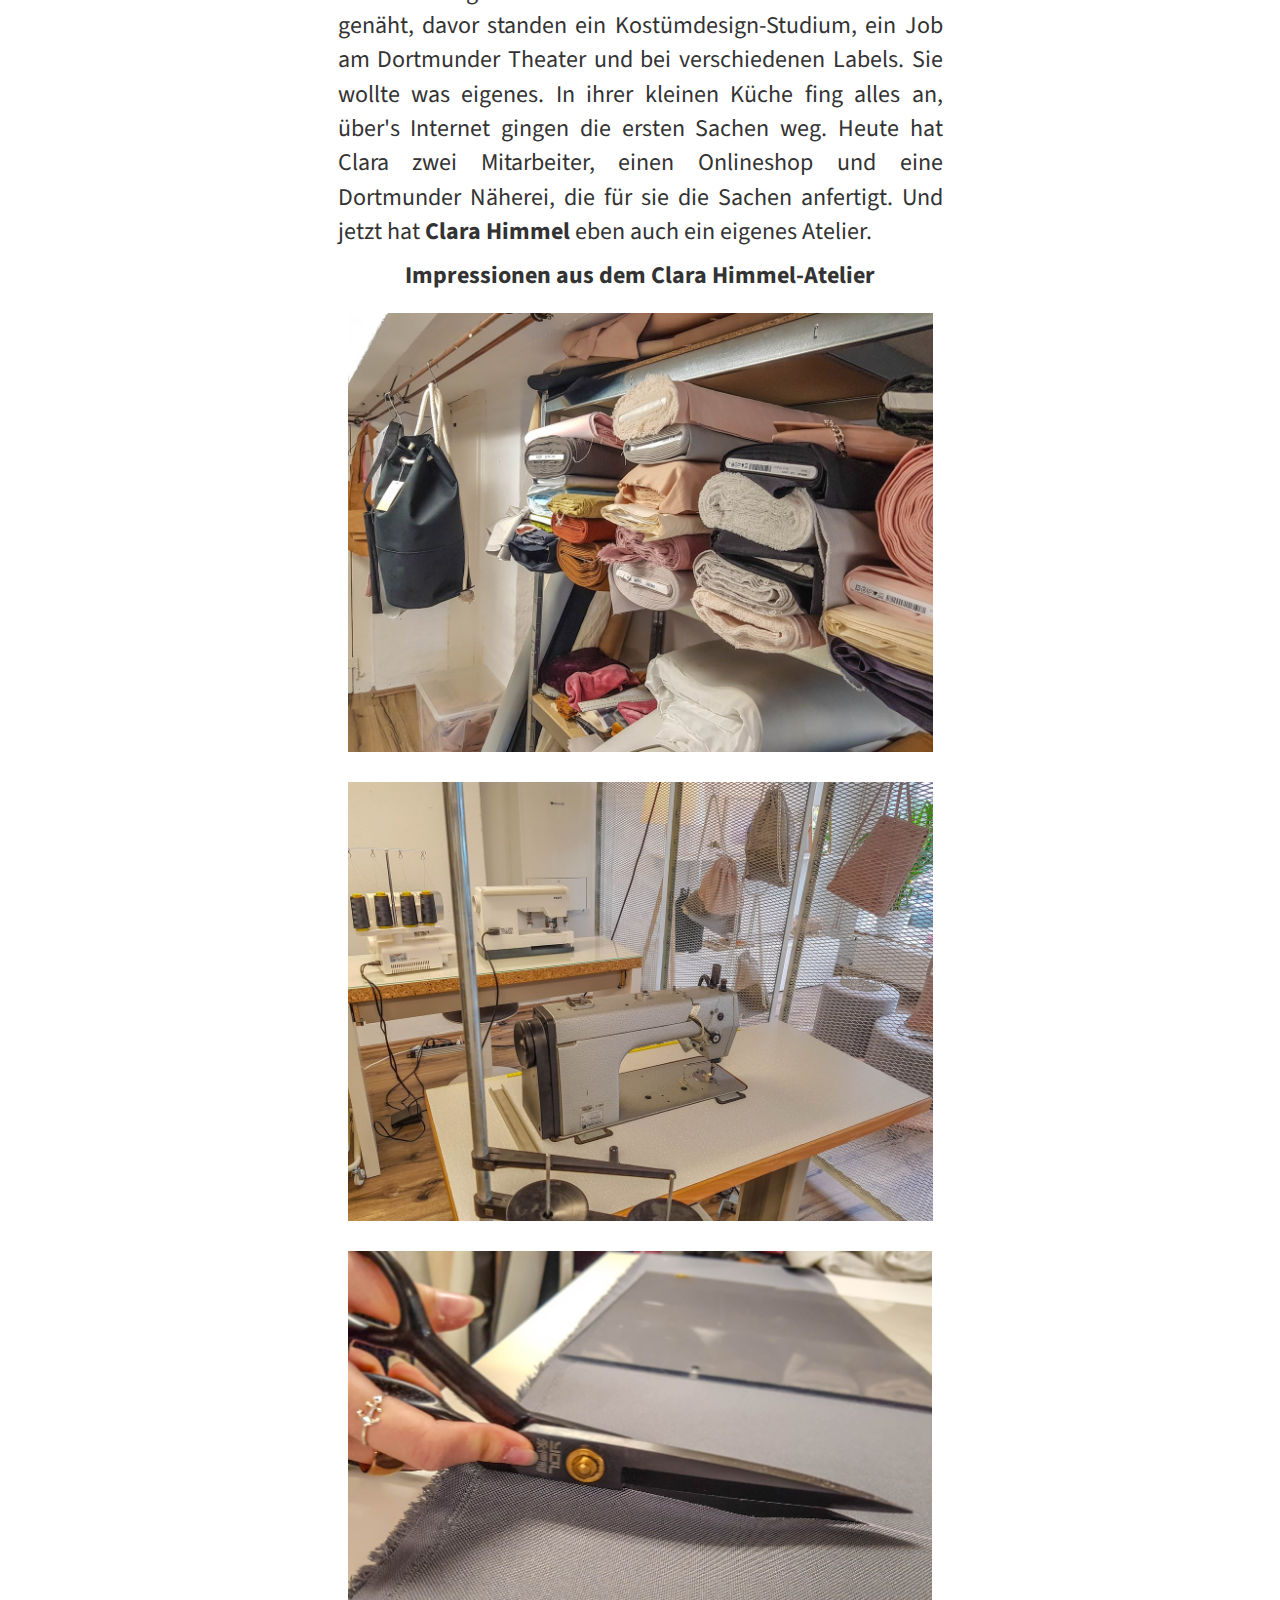
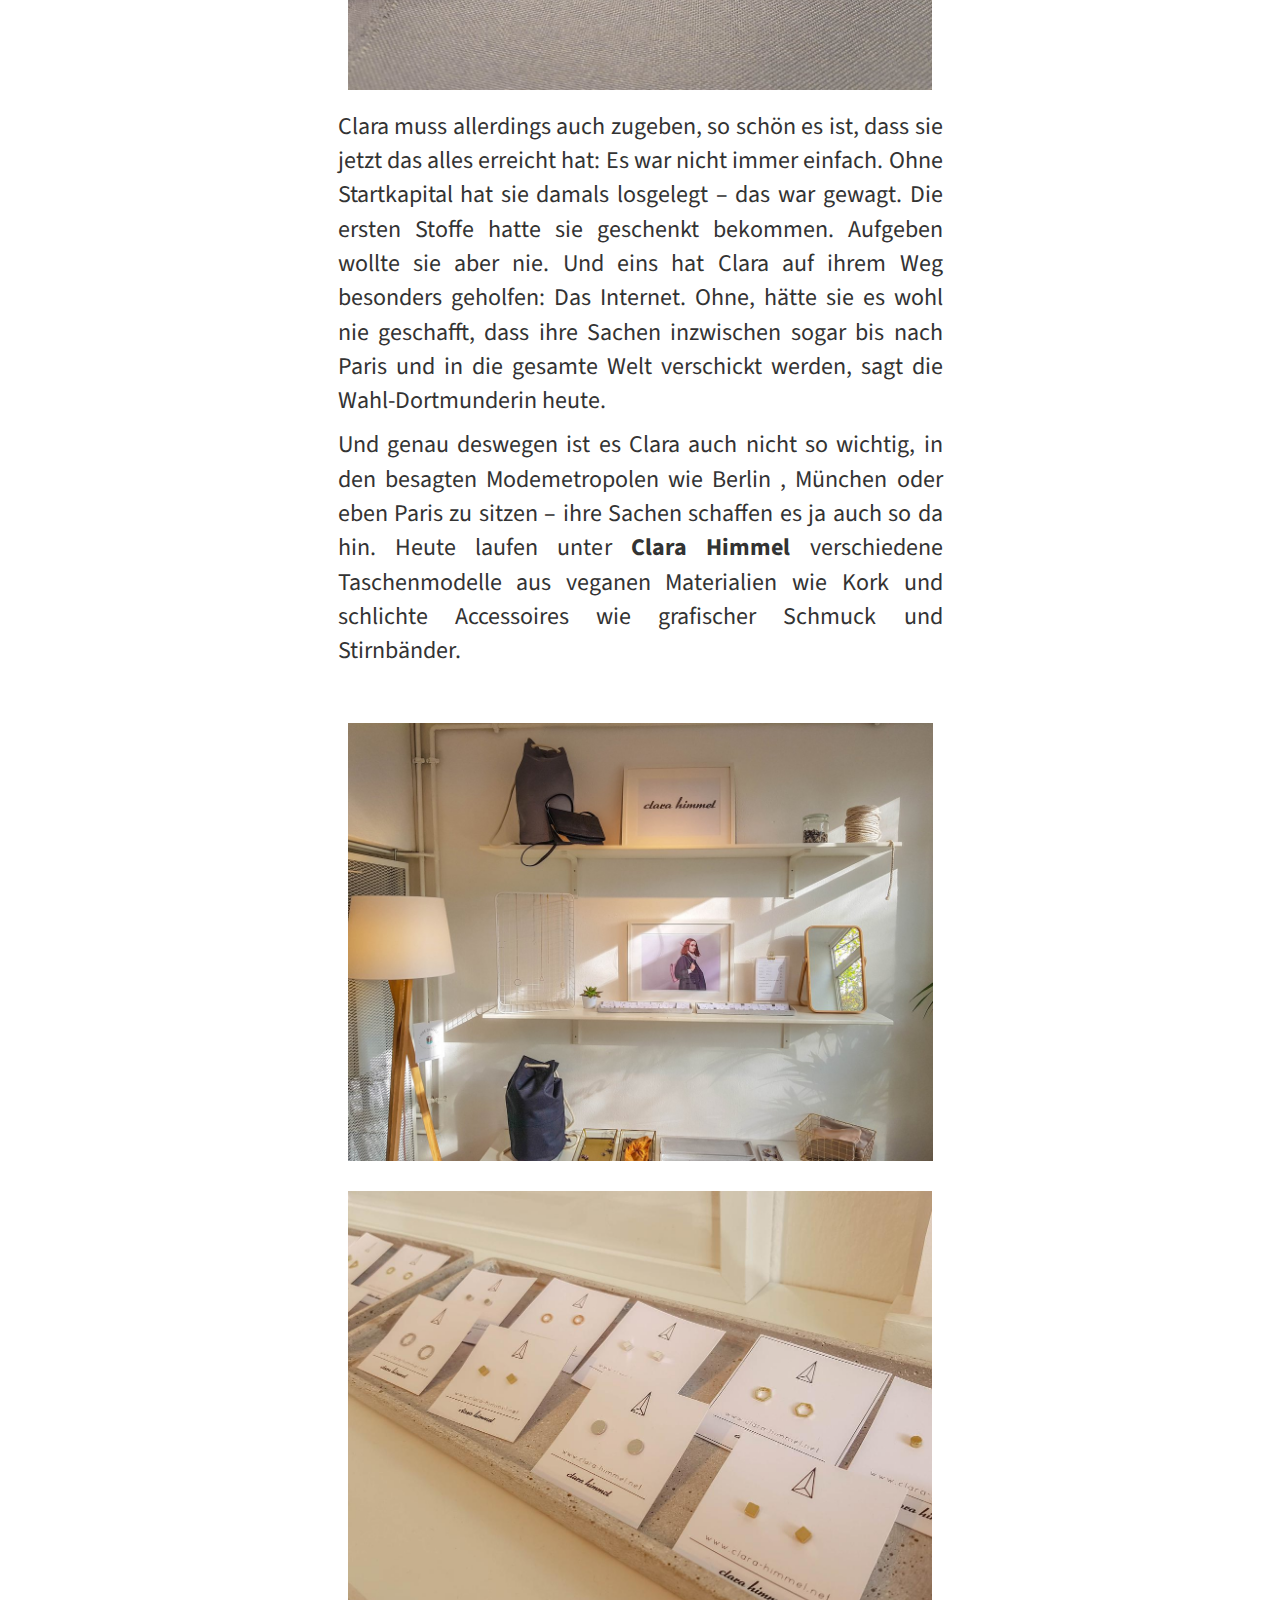
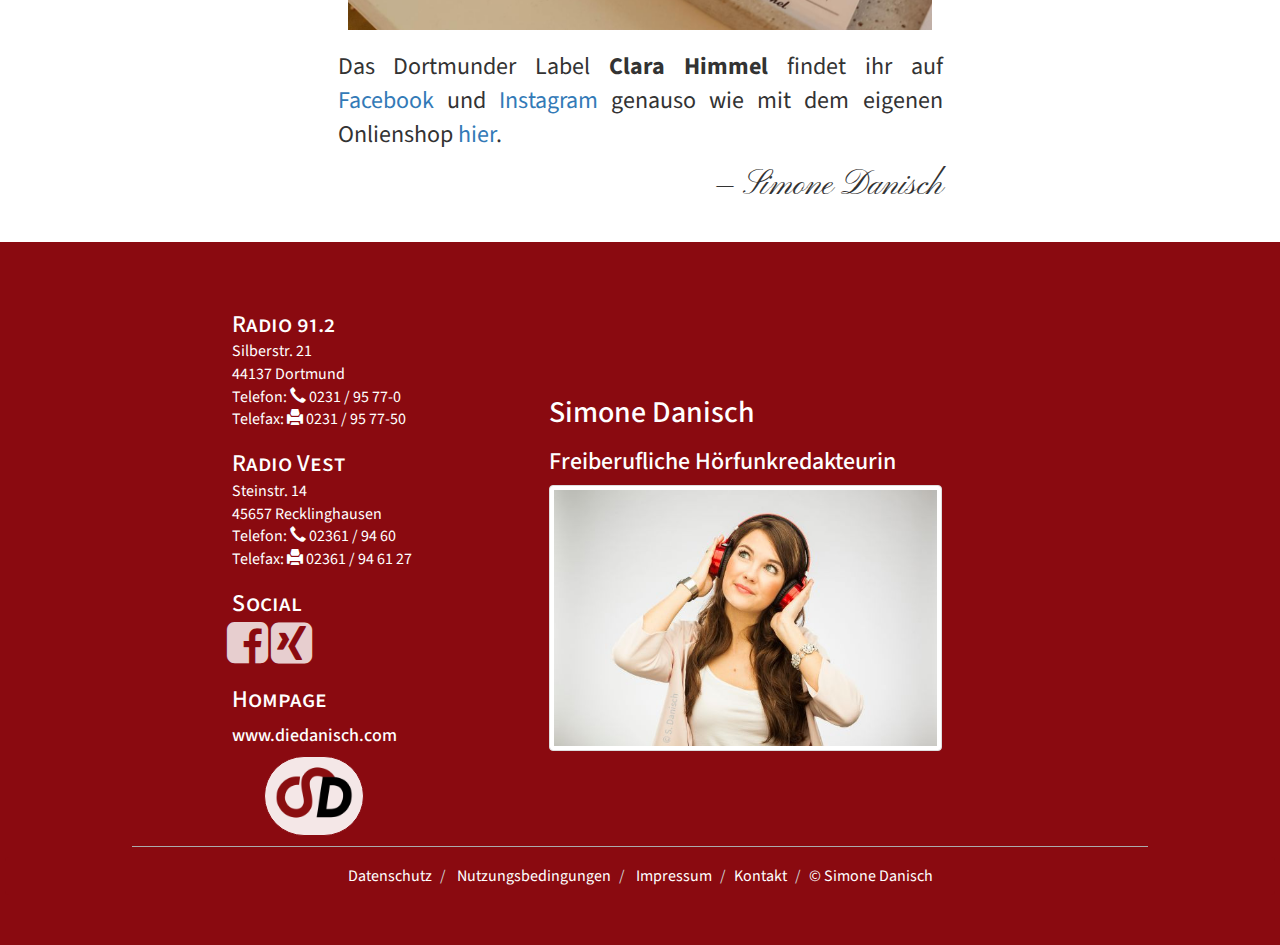
<file: blog/der-himmel-uber-horde/index.html>
<!doctype html>
<html lang="de" 
  itemscope itemtype="http://schema.org/BlogPosting"
>

<head>
  <meta charset="utf-8">
  <meta name="viewport"     content="width=device-width, minimum-scale=1, initial-scale=1">
  
  <title itemprop='name'>dieDanisch - Der Himmel über Hörde</title>
  <link itemprop="url" rel="canonical" href="https:///blog/der-himmel-uber-horde" >
  <meta property="og:type"   content="article" /> 
  <meta property="og:locale" content="de_DE" />
  <meta property="og:title" content="Der Himmel über Hörde" />
  <meta property="og:url"   content="https:///blog/der-himmel-uber-horde" />
  <meta property="og:description" itemprop="about" name="description" content="Auch ich hatte mal diese Phase:&amp;nbsp;Da packte ich den Zeichenblock aus der Kiste aus, nahm die Buntstifte und machte aus meinem Kinder-/Jugendzimmer ein &quot;Modeatelier&quot;. Ich kritzelte detailverliebte und unrealistische Modep&amp;uuml;ppchen, die meine eigenen &quot;Kreationen&quot; trugen und tr&amp;auml;umte davon, eines Tages richtig fett ins Business einzusteigen &amp;ndash; &amp;auml;hnlich wie ich vorher..."/>
  <meta property="article:author" content="https://www.facebook.com/diedanisch"/>
  <meta property="article:published_time"  content="2017-11-13T00:00:00+01:00" />
  <meta property="article:modified_time"   content="2017-11-13T06:29:39.934622+01:00" />
  
  <meta property="og:image" content="https:///media/blog/Laden_1.jpeg" />
  

  <meta name="developer" content="Christopher Koerber">
  <!-- CSS -->
  <link rel="stylesheet" href="/static/css/cd-reset.css">
  <link href="//maxcdn.bootstrapcdn.com/bootstrap/3.3.7/css/bootstrap.min.css" rel="stylesheet">
  <link href="https://fonts.googleapis.com/css?family=Source+Sans+Pro:300,400,400i,600,600i" rel="stylesheet">
  <link rel="stylesheet" href="https://maxcdn.bootstrapcdn.com/font-awesome/4.5.0/css/font-awesome.min.css">
  <link rel="stylesheet" href="/static/css/base.css">
  <!-- Icons -->
  <link rel="apple-touch-icon-precomposed" size="72x72" href="/static/icons/fav-apple-touch-icon-precomposed-72.png" />
  <link rel="apple-touch-icon-precomposed" size="76x76" href="/static/icons/fav-apple-touch-icon-precomposed-76.png" />
  <link rel="apple-touch-icon-precomposed" size="114x114" href="/static/icons/fav-apple-touch-icon-precomposed-114.png" />
  <link rel="apple-touch-icon-precomposed" size="120x120" href="/static/icons/fav-apple-touch-icon-precomposed-120.png" />
  <link rel="apple-touch-icon-precomposed" size="144x144" href="/static/icons/fav-apple-touch-icon-precomposed-144.png" />
  <link rel="apple-touch-icon-precomposed" size="152x152" href="/static/icons/fav-apple-touch-icon-precomposed-152.png" />
  <link rel="apple-touch-icon-precomposed" size="180x180" href="/static/icons/fav-apple-touch-icon-precomposed-180.png" />
  <link rel="touch-icon" size="196x196" href="/static/icons/fav-touch-icon-196.png" />
  <link rel="apple-touch-icon" size="72x72" href="/static/icons/fav-apple-touch-icon-72.png" />
  <link rel="apple-touch-icon" size="114x114" href="/static/icons/fav-apple-touch-icon-114.png" />
  <link rel="apple-touch-icon" size="144x144" href="/static/icons/fav-apple-touch-icon-144.png" />
  <link rel="apple-touch-icon" size="180x180" href="/static/icons/fav-apple-touch-icon-180.png" />
  <link rel="shortcut-icon" size="128x128" href="/static/icons/fav-shortcut-icon-128.png" />
  <link rel="shortcut-icon" size="192x192" href="/static/icons/fav-shortcut-icon-192.png" />
  <link rel="icon" size="196x196" href="/static/icons/fav-icon-196.png" />
  
<link rel="stylesheet" href="/static/css/blog-base.css">
<link href="https://fonts.googleapis.com/css?family=Pinyon+Script" rel="stylesheet">

<link rel="stylesheet" href="/static/css/blog-view.css">


</head>

<body id="Home" data-spy="scroll" data-target=".navbar" >
<div id="fb-root"></div>
<script>
  window.fbAsyncInit = function() {
    FB.init({
      appId      : '112592199454289',
      xfbml      : true,
      version    : 'v2.10'
    });
    FB.AppEvents.logPageView();
  };
(function(d, s, id) {
  var js, fjs = d.getElementsByTagName(s)[0];
  if (d.getElementById(id)) return;
  js = d.createElement(s); js.id = id;
  js.src = "//connect.facebook.net/de_DE/sdk.js";
  fjs.parentNode.insertBefore(js, fjs);
}(document, 'script', 'facebook-jssdk'));
</script>


<div id="CookielawBanner">
    <div class="container">
        <h6>Cookie Warnung</h6>
        <p>
            <a class="btn btn-primary pull-right" href="javascript:Cookielaw.createCookielawCookie();">Akzeptieren</a>
            Für statistische Zwecke und um bestmögliche Funktionalität zu bieten, speichert diese Website Cookies auf Ihrem Gerät. Das Speichern von Cookies kann in den Browser-Einstellungen deaktiviert werden. Wenn Sie die Website weiter nutzen, stimmen Sie der Verwendung von Cookies zu.
        </p>
    </div>
</div>






<!-- Header -->
<header>

<div class="row vcenter" id="page-logo">
  <div class="
    hidden-xs
    col-sm-4 col-sm-offset-0
    col-md-3 col-md-offset-1
    col-lg-2 col-lg-offset-3"
  >
    <img class="img img-responsive pull-right" src="/static/images/blog/simone.svg" type="image/svg+xml" alt="Simone"></img>
  </div>
  <div class="
    col-xs-10 col-xs-offset-1
    col-sm-4 col-sm-offset-0 
    col-md-4 col-md-offset-0
    col-lg-2 col-lg-offset-0"
  >
    <a href="/"><img class="img img-responsive" src="/static/icons/SD.png" alt="SD Logo"></img></a>
  </div>
  <div class="
    hidden-xs
    col-sm-4 col-sm-offset-0 
    col-md-3 col-md-offset-0
    col-lg-2 col-lg-offset-0"
  >
    <img class="img img-responsive pull-left" src="/static/images/blog/danisch.svg" type="image/svg+xml" alt="Danisch"></img>
  </div>
</div>

</header><!-- Header -->



<!-- Navbar -->
<div class="nav-wrapper">
<nav class="navbar navbar-default dropshadow" data-spy="affix">
  <div class="container-fluid">

    <!-- Logo -->
    <div class="navbar-header">
      <button type="button" class="navbar-toggle" data-toggle="collapse" data-target="#menue">
        <span class="icon-bar"></span>
        <span class="icon-bar"></span>
        <span class="icon-bar"></span>
      </button>
      <a class="navbar-brand" href="/#header">
        <img src="/static/images/sdanisch/sdanisch_w.svg" type="image/svg+xml" height=100%></img>
      </a>
    </div>

    <!-- Menue -->
    <div id="menue" class="collapse navbar-collapse">
      
<ul class="nav navbar-nav navbar-center">
  <li><a href="/">Home</a></li>
  <li><a href="/blog/">Blog</a></li>
</ul>




    </div>

  </div>
</nav>
</div><!-- Navbar -->




<main>
<!-- Content -->
<div id="content">

<meta itemprop="mainEntityOfPage" itemscope itemtype="http://schema.org/WebPage"/>

<div class="blog-title-img" style="background-image: url('/media/blog/Laden_1.jpeg')" itemprop="image" itemscope itemtype="http://schema.org/ImageObject">
  <img src="/media/blog/Laden_1.jpeg" itemprop="url" class="img img-responsive"/>
  <meta itemprop="width"  content="1200">
  <meta itemprop="height" content="960">
</div>

<!-- Content -->
<div class="blog-content">
  <article>
    <header>
      <div class="row">
        <div class="col-xs-10 col-xs-offset-1 text-center blog-title">
          
          <h2>Lifestyle</h2>
          
          <h1 itemprop="headline">Der Himmel über Hörde</h1>
          
          <h3>
            
              <meta itemprop="contentLocation" content="Dortmund"/>
              Dortmund &mdash; 
            
            
            <meta itemprop="datePublished" content="2017-11-13"/>
            <meta itemprop="dateModified" content="2017-11-13"/>
            Montag, 13. November 2017
            
          </h3>
          
        </div>
      </div>
    </header>
    <section>
      <div class="row">
        <div class="col-xs-12 col-xs-offset-0
                    col-sm-10 col-sm-offset-1
                    col-md-8  col-md-offset-2
                    col-lg-6  col-lg-offset-3"
          itemprop="articleBody"
        >
          <p><span class="fine-font">Auch ich hatte mal diese Phase:&nbsp;</span>Da packte ich den Zeichenblock aus der Kiste aus, nahm die Buntstifte und machte aus meinem Kinder-/Jugendzimmer ein "Modeatelier". Ich kritzelte detailverliebte und unrealistische Modep&uuml;ppchen, die meine eigenen "Kreationen" trugen und tr&auml;umte davon, eines Tages richtig fett ins Business einzusteigen &ndash; &auml;hnlich wie ich vorher von meinem Leben als Besitzerin eines Zeitungsladens, Lehrerin und Simultan&uuml;bersetzerin getr&auml;umt hatte.&nbsp;</p>
<p>Es blieb beim Traum, was wohl auch besser ist, wenn ich die alte, staubige Mappe unterm Bett hervor hole. Andere verwirklichen aber genau diesen Traum: Ein eigenes Label ins Leben rufen. Aber nicht in den Modemetropolen Berlin, M&uuml;nchen oder vielleicht sogar London und Paris. Sondern mitten im Pott: In Dortmund &ndash; genauer, mitten in Dortmund-H&ouml;rde.&nbsp;</p>
<p>Hier hat das kleine Label&nbsp;<strong>Clara Himmel&nbsp;</strong>erst vor kurzem ein helles Atelier bezogen. Dort, wo noch vor Jahren der Himmel dank Industrie-Smog alles andere als "klar" war, wie Labelgr&uuml;nderin Clara Hedwig selbst sagt. Dort, wo vor ihr eine Schmiede, ein Motorradladen und ein Wollladen ihr Zuhause hatten, dort schneidet die junge Designerin ihre Stoffe zu, plant neue Kollektionen, stellt ihre Taschen und Accessoires aus.&nbsp;<img class="img img-responsive" src="../../media/blog/Clara.jpeg" alt="Clara Hedwig in ihrem Atelier in H&ouml;rde" /></p>
<p style="text-align: center;"><strong>Clara Hedwig in ihrem Atelier in H&ouml;rde.</strong></p>
<p>Die 29-J&auml;hrige hat vor vier Jahren ihre ersten Taschen gen&auml;ht, davor standen ein Kost&uuml;mdesign-Studium, ein Job am Dortmunder Theater und bei verschiedenen Labels. Sie wollte was eigenes. In ihrer kleinen K&uuml;che fing alles an, &uuml;ber's Internet gingen die ersten Sachen weg. Heute hat Clara zwei Mitarbeiter, einen Onlineshop und eine Dortmunder N&auml;herei, die f&uuml;r sie die Sachen anfertigt. Und jetzt hat&nbsp;<strong>Clara Himmel </strong>eben auch ein eigenes Atelier.</p>
<p style="text-align: center;"><strong>Impressionen aus dem Clara Himmel-Atelier</strong></p>
<p><img class="img img-responsive" src="../../media/blog/Stofflager.jpeg" alt="Das Stofflager" /></p>
<p><img class="img img-responsive" src="../../media/blog/N%C3%A4hmaschine.jpeg" alt="N&auml;hmaschine" /></p>
<p><img class="img img-responsive" src="../../media/blog/Schnitt.jpeg" alt="Schnitt" /></p>
<p>Clara muss allerdings auch zugeben, so sch&ouml;n es ist, dass sie jetzt das alles erreicht hat: Es war nicht immer einfach. Ohne Startkapital hat sie damals losgelegt &ndash; das war gewagt. Die ersten Stoffe hatte sie geschenkt bekommen. Aufgeben wollte sie aber nie. Und eins hat Clara auf ihrem Weg besonders geholfen: Das Internet. Ohne, h&auml;tte sie es wohl nie geschafft, dass ihre Sachen inzwischen sogar bis nach Paris und in die gesamte Welt verschickt werden, sagt die Wahl-Dortmunderin heute.&nbsp;</p>
<p>Und genau deswegen ist es Clara auch nicht so wichtig, in den besagten Modemetropolen wie Berlin , M&uuml;nchen oder eben Paris zu sitzen &ndash; ihre Sachen schaffen es ja auch so da hin. Heute laufen unter&nbsp;<strong>Clara Himmel&nbsp;</strong>verschiedene Taschenmodelle aus veganen Materialien wie Kork und schlichte Accessoires wie grafischer Schmuck und Stirnb&auml;nder.&nbsp;</p>
<p>&nbsp;<img class="img img-responsive" src="../../media/blog/Wall.jpeg" alt="Atelier-Wall" /></p>
<p><img class="img img-responsive" src="../../media/blog/Schmuck.jpeg" alt="Clara Himmels Schmuck" /></p>
<p>Das Dortmunder Label <strong>Clara Himmel</strong> findet ihr auf <a href="https://www.facebook.com/clarahimmel.net/">Facebook</a> und <a href="https://www.instagram.com/_clara_himmel_/">Instagram</a> genauso wie mit dem eigenen Onlienshop <a href="https://www.clara-himmel.net">hier</a>.</p>
        </div>
      </div>
    </section>
    <section>
      <div class="row">
        <div class="col-xs-12 col-xs-offset-0
                    col-sm-10 col-sm-offset-1
                    col-md-8  col-md-offset-2
                    col-lg-6  col-lg-offset-3 text-right"
        >
          <p class="fine-font">&mdash;
            <link  itemprop="author" href="#sdanisch" rel="author" />
            Simone Danisch
          </p>
          <link itemprop="publisher" href="#dieDanisch"/>
        </div>
        <div class="col-xs-12 col-xs-offset-0
                    col-sm-10 col-sm-offset-1
                    col-md-8  col-md-offset-2
                    col-lg-6  col-lg-offset-3 text-center">
          <div class="fb-like" data-href="http://www.diedanisch.com//blog/der-himmel-uber-horde" data-layout="button_count" data-action="like" data-size="large" data-show-faces="true" data-share="true"></div>
        </div>
      </div>
    </section>
  </article>
</div><!-- Content -->

</div><!-- content -->
</main>


<!-- Footer -->
<footer>

  <!-- Stationen -->
  <div class="row vcenter" id="sdanisch" itemid="#sdanisch" itemscope itemtype="http://schema.org/Person" >

    <div class="col-lg-4 col-lg-offset-0 col-lg-push-5
                col-md-7 col-md-offset-0 col-md-push-4
                col-sm-6 col-sm-offset-0 col-sm-push-5
                col-xs-8 col-xs-offset-2"
    >
      <h2 itemprop="name">Simone Danisch</h2>
      <h3 itemprop="jobTitle">Freiberufliche Hörfunkredakteurin</h3>
      <img itemprop="image" src="/static/images/sdanisch/footer.jpeg" class="img-responsive img-thumbnail" alt="Simone Danisch">
    </div>

    <div class="col-lg-3 col-lg-offset-2 col-lg-pull-4
                col-md-3 col-md-offset-1 col-md-pull-7
                col-sm-4 col-sm-offset-1 col-sm-pull-6
                col-xs-8 col-xs-offset-2
                radio-contact"
    >
      <!-- Dortmund -->
      <h3 itemprop="worksFor">Radio 91.2</h3>
      <ul>
        <li>Silberstr. 21</li>
        <li>44137 Dortmund</li>
        <li>
          <a href="tel:(+49) 231 / 95 77-0">
            Telefon: <i class="glyphicon glyphicon-earphone"></i> 0231 / 95 77-0
          </a>
        </li>
        <li>
          <a href="fax:(+49) 231 / 95 77-50">
            Telefax: <i class="glyphicon glyphicon-print"></i> 0231 / 95 77-50
          </a>
        </li>
      </ul><!-- Dortmund -->
      <!-- Vest -->
      <h3 itemprop="worksFor">Radio Vest</h3>
      <ul>
        <li>Steinstr. 14</li>
        <li>45657 Recklinghausen</li>
        <li>
          <a href="tel:(+49) 2361 / 94 60">
            Telefon: <i class="glyphicon glyphicon-earphone"></i> 02361 / 94 60
          </a>
        </li>
        <li>
          <a href="fax:(+49) 2361 / 94 61 27">
            Telefax: <i class="glyphicon glyphicon-print"></i> 02361 / 94 61 27
          </a>
        </li>
      </ul><!-- Vest -->
      <h3>Social</h3>
      <ul class="list-inline social">
        <li>
          <a itemprop="sameAs" href="https://www.facebook.com/diedanisch" target="_blank">
            <i class="fa fa-facebook-square fa-3x"></i>
          </a>
        </li>
        <li>
          <a itemprop="sameAs" href="https://www.xing.com/profile/Simone_Danisch3" target="_blank">
            <i class="fa fa-xing-square fa-3x"></i>
          </a>
        </li>
      </ul>
      <div class="fb-like" data-href="http://www.facebook.com/diedanisch/" data-layout="button_count" data-action="like" data-size="small" data-show-faces="true" data-share="true"></div>
      <div itemprop="brand" itemscope itemtype="http://schema.org/Organization" itemid="#dieDanisch">
      <h3>Hompage</h3>
      <a href="https://www.diedanisch.com" target="blank_" itemprop="url">
        <span class="text-center" style="display: inline-block;">
        <h4 itemprop="name">www.diedanisch.com</h4>
        <div itemprop="logo" itemscope itemtype="http://schema.org/ImageObject">
            <img class="logo" src="/static/icons/SD.png" alt="logo" itemprop="url" width="100"/>
        </div>
        </span>
        </a>
      </div>
    </div>

  </div><!-- Stationen -->

  <!-- Contact -->
  <div class="row text-center" id="contact">
    <div class="h-rule"></div>
  </div><!-- Contact -->

  <!-- legal -->
  <div class="row text-center">
    <ul class="breadcrumb">
      <li>
        <a href="#Privacy" data-toggle="modal">Datenschutz</a>
        <!-- Privacy -->
        <div class="modal fade" id="Privacy" role="dialog">
          <div class="modal-dialog">
            <!-- Modal content-->
            <div class="modal-content">
              <div class="modal-header">
                <button type="button" class="close" data-dismiss="modal">&times;</button>
                <h4 class="modal-title">Datenschutz</h4>
              </div>
              <div class="modal-body">
                <h2>Diese Seite nutzt Cookies!</h2>
                <p>
                  Einerseits nutzt diese Seite Cookies, um Ihre Sitzung zu sichern, andererseits erstellt der <a href="https://soundcloud.com">SoundlCloud</a> Player Cookies. Siehe auch   <a href="https://soundcloud.com/pages/cookies">SoundlCloud Cookie Policy.</a>
                </p>
                <p>Abgesehen davon sammelt diese Seite keine weiteren persönlichen Informationen.</p>
              </div>
            </div>
          </div>
        </div><!-- Privacy -->
      </li>
      <li>
        <a href="#Terms"  data-toggle="modal">Nutzungsbedingungen</a>
        <!-- Terms of Use -->
        <div class="modal fade" id="Terms" role="dialog">
          <div class="modal-dialog">
            <!-- Modal content-->
            <div class="modal-content">
              <div class="modal-header">
                <button type="button" class="close" data-dismiss="modal">&times;</button>
                <h4 class="modal-title">Nutzungsbedingungen</h4>
              </div>
              <div class="modal-body">
                <p><h3>Verantwortlich für den Inhalt nach § 55 Abs. 2 RStV</h3>

  <p>Simone Danisch (Anschrift wie oben)</p>

<h3>Haftungsausschluss</h3>

<h4>Haftung für Inhalte</h4>
<p>
  Die Inhalte unserer Seiten wurden mit größter Sorgfalt erstellt. Für die Richtigkeit, Vollständigkeit und Aktualität der Inhalte können wir jedoch keine Gewähr übernehmen. Als Diensteanbieter sind wir gemäß § 7 Abs.1 TMG für eigene Inhalte auf diesen Seiten nach den allgemeinen Gesetzen verantwortlich. Nach §§ 8 bis 10 TMG sind wir als Diensteanbieter jedoch nicht verpflichtet, übermittelte oder gespeicherte fremde Informationen zu überwachen oder nach Umständen zu forschen, die auf eine rechtswidrige Tätigkeit hinweisen. Verpflichtungen zur Entfernung oder Sperrung der Nutzung von Informationen nach den allgemeinen Gesetzen bleiben hiervon unberührt. Eine diesbezügliche Haftung ist jedoch erst ab dem Zeitpunkt der Kenntnis einer konkreten Rechtsverletzung möglich. Bei Bekanntwerden von entsprechenden Rechtsverletzungen werden wir diese Inhalte umgehend entfernen.
</p>

<h4>Haftung für Links</h4>
<p>
  Unser Angebot enthält Links zu externen Webseiten Dritter, auf deren Inhalte wir keinen Einfluss haben. Deshalb können wir für diese fremden Inhalte auch keine Gewähr übernehmen. Für die Inhalte der verlinkten Seiten ist stets der jeweilige Anbieter oder Betreiber der Seiten verantwortlich. Die verlinkten Seiten wurden zum Zeitpunkt der Verlinkung auf mögliche Rechtsverstöße überprüft. Rechtswidrige Inhalte waren zum Zeitpunkt der Verlinkung nicht erkennbar. Eine permanente inhaltliche Kontrolle der verlinkten Seiten ist jedoch ohne konkrete Anhaltspunkte einer Rechtsverletzung nicht zumutbar. Bei Bekanntwerden von Rechtsverletzungen werden wir derartige Links umgehend entfernen.
</p>


<h3>Urheberrecht</h3>
<p>
  Die durch die Seitenbetreiber erstellten bzw. verwendeten Inhalte und Werke auf diesen Seiten unterliegen dem deutschen Urheberrecht. Die Vervielfältigung, Bearbeitung, Verbreitung und jede Art der Verwertung außerhalb der Grenzen des Urheberrechtes bedürfen der Zustimmung des jeweiligen Autors bzw. Erstellers. Downloads und Kopien dieser Seite sind nur für den privaten, nicht kommerziellen Gebrauch gestattet. Soweit die Inhalte auf dieser Seite nicht vom Betreiber erstellt wurden, werden die Urheberrechte Dritter beachtet. Insbesondere werden Inhalte Dritter als solche gekennzeichnet. Sollten Sie trotzdem auf eine Urheberrechtsverletzung aufmerksam werden, bitten wir um einen entsprechenden Hinweis. Bei Bekanntwerden von Rechtsverletzungen werden wir derartige Inhalte umgehend entfernen.
</p></p>
              </div>
            </div>
          </div>
        </div><!-- Terms of Use -->
      </li>
      <li>
        <a href="#Impressum"  data-toggle="modal">Impressum</a>
        <!-- Terms of Use -->
        <div class="modal fade" id="Impressum" role="dialog">
          <div class="modal-dialog">
            <!-- Modal content-->
            <div class="modal-content">
              <div class="modal-header">
                <button type="button" class="close" data-dismiss="modal">&times;</button>
                <h4 class="modal-title">Impressum</h4>
              </div>
              <div class="modal-body">
                <p><h2>Angaben gemäß §5 TMG</h2>
<p>
  Simone Danisch</br>
  Freiberufliche Hörfunkredakteurin</br>
  44892 Bochum</br>
</p>

<h2>Kontakt</h2>
<p>
  E-Mail: diedanisch@gmail.com</br>
  Internetadresse: <a href="www.diedanisch.com" target="_blank">www.diedanisch.com</a>
</p>

<h2>Verantwortlich für den Inhalt nach § 55 Abs. 2 RStV</h2>
<p>Simone Danisch (Anschrift wie oben)</p>

<h2>Fotos</h2>
<p>LICHTSCHACHT - Studio für Fotografie <a href="www.lichtschacht.com" target="_blank">www.lichtschacht.com</a></p>
<p>Tom Lanzrath Fotografie <a href="www.lanzrath.com" target="_blank">www.lanzrath.com</a></p>

<h2>Webdesign</h2>

<p>
  <a href="https://www.ckoerber.com" target="_blank">
    Christopher Körber
  </a>
</p>

</p>
              </div>
            </div>
          </div>
        </div><!-- Terms of Use -->
      </li>
      <li><a href="/#kontakt">Kontakt</a></li>
      <li>&copy;  Simone Danisch</li>
    </ul>
  </div><!-- legal -->

</footer><!-- Footer -->


</body>

<!-- Scripts -->
<script src="/static/scripts/modernizr.js"></script>
<script src="/static/scripts/jquery-2.1.3.min.js"></script>
<script src="/static/scripts/base.js"></script>
<script src="//maxcdn.bootstrapcdn.com/bootstrap/3.3.7/js/bootstrap.min.js"></script>


<!-- Scripts -->

</html>
</file>
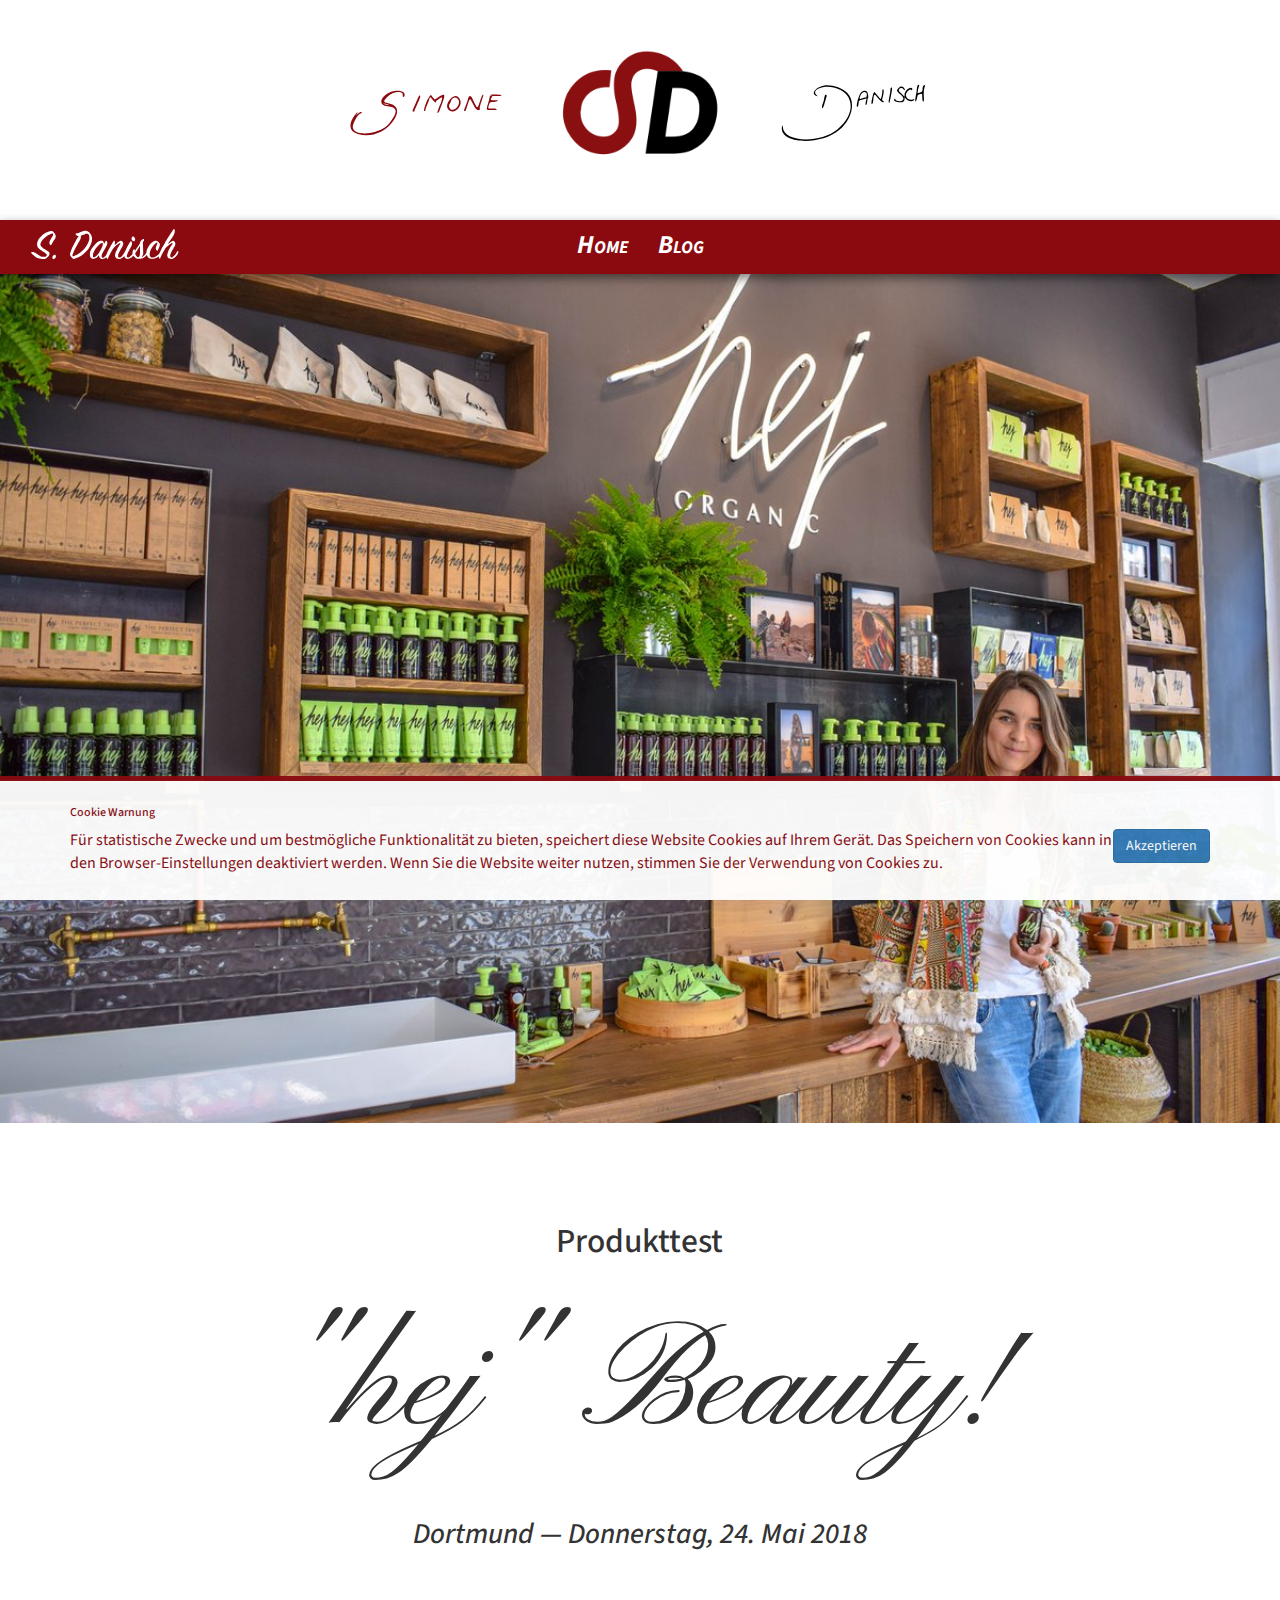
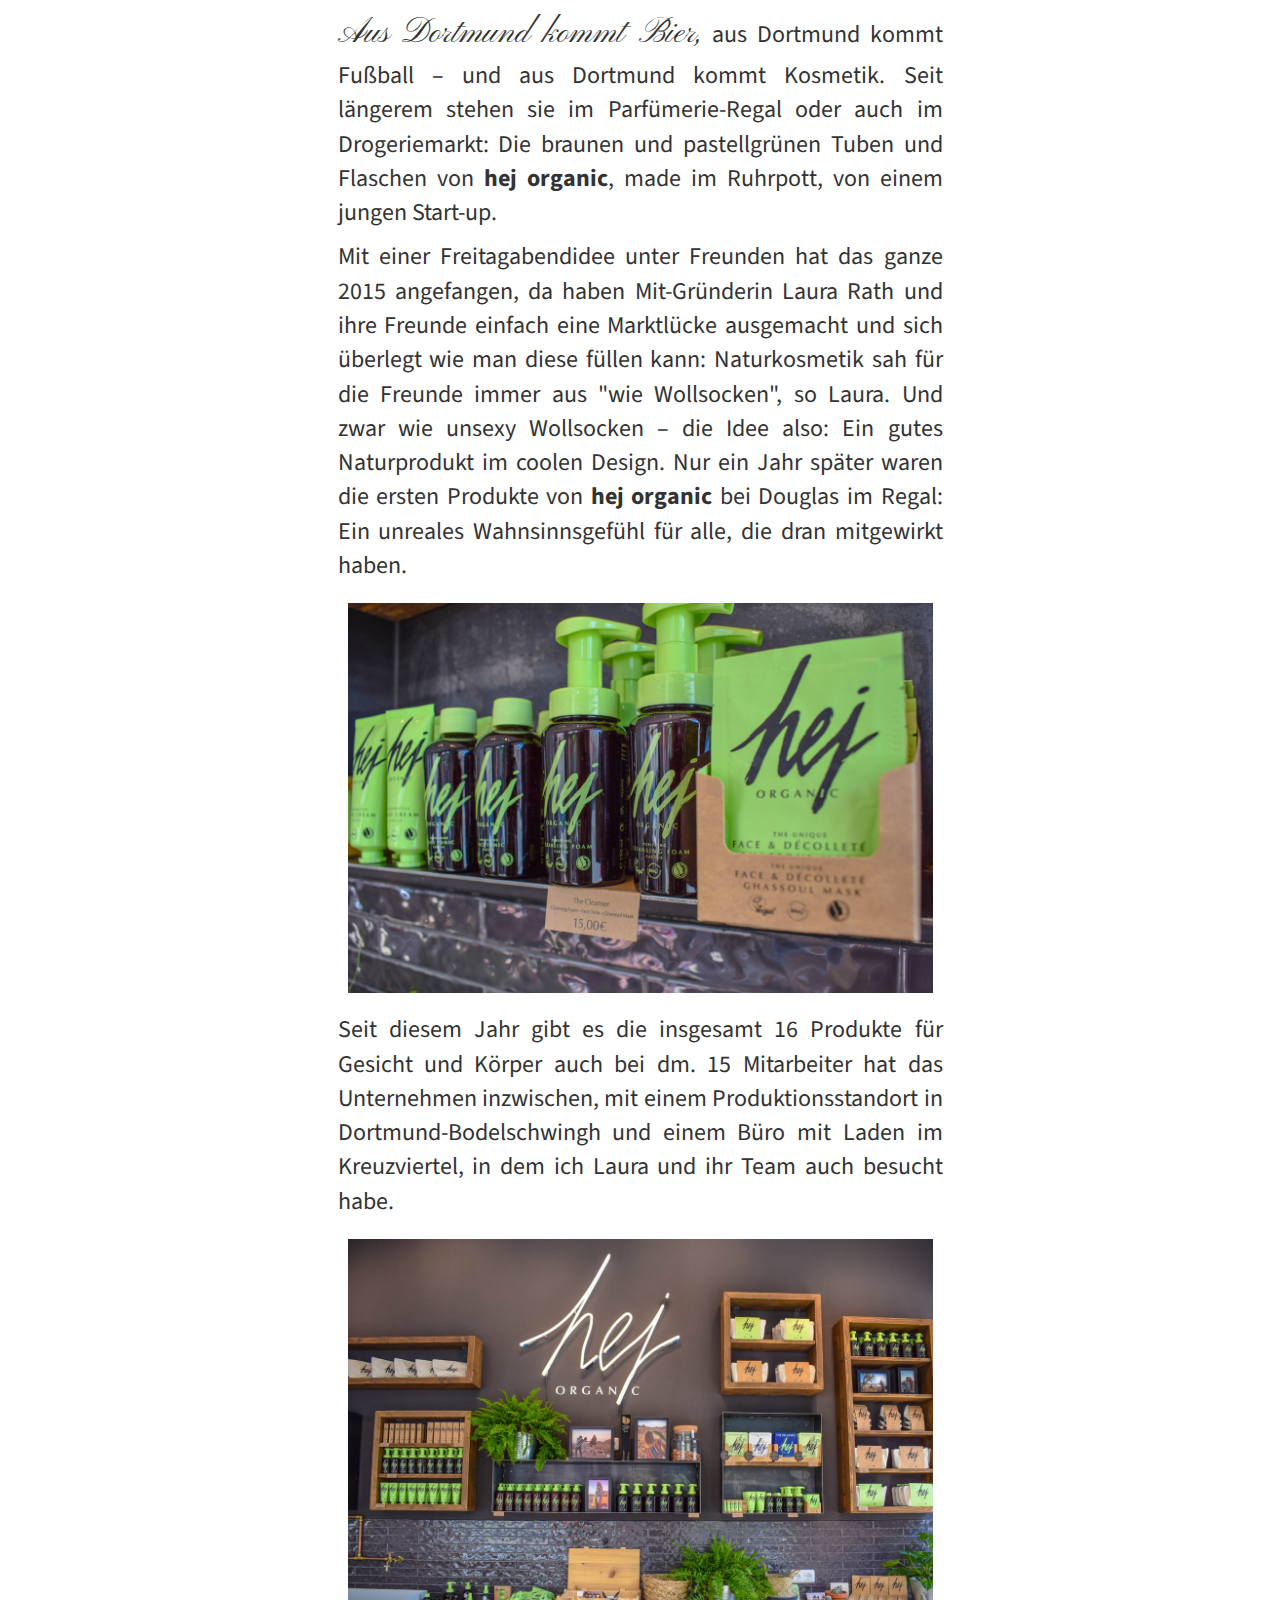
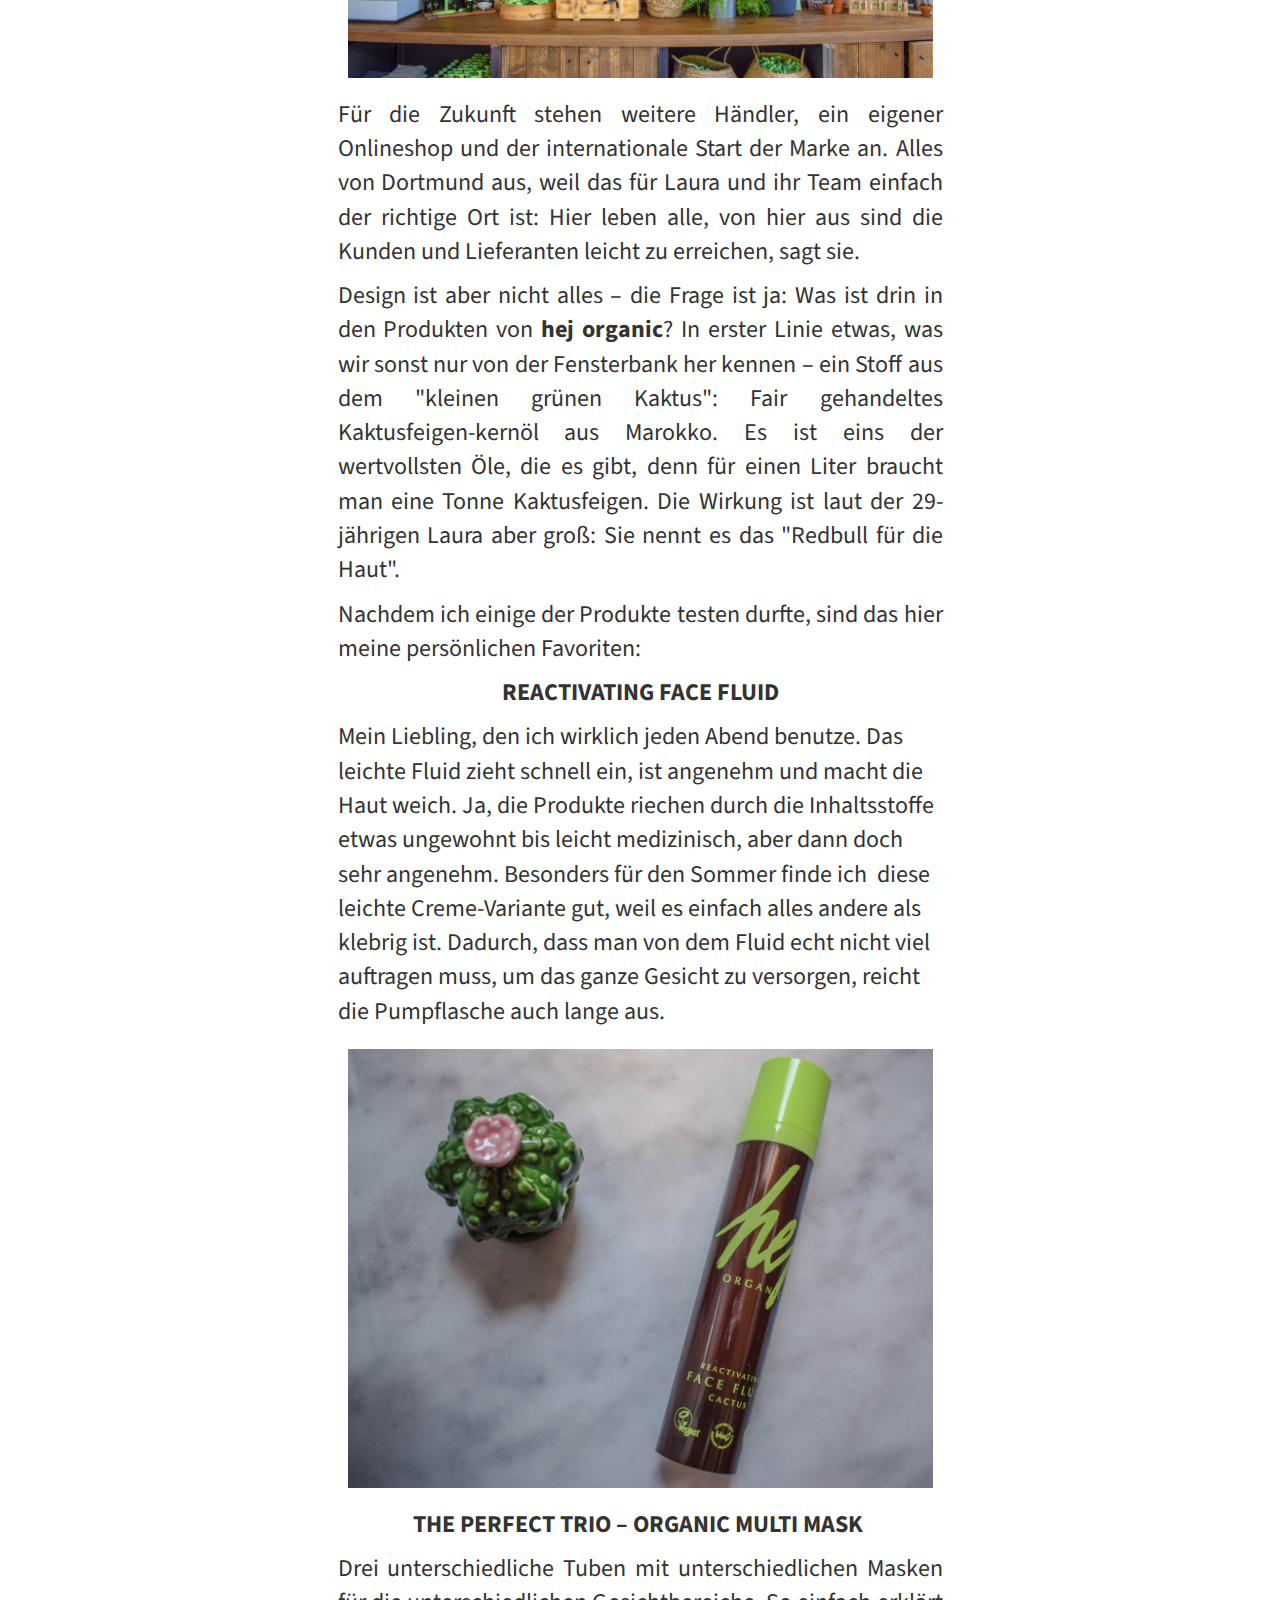
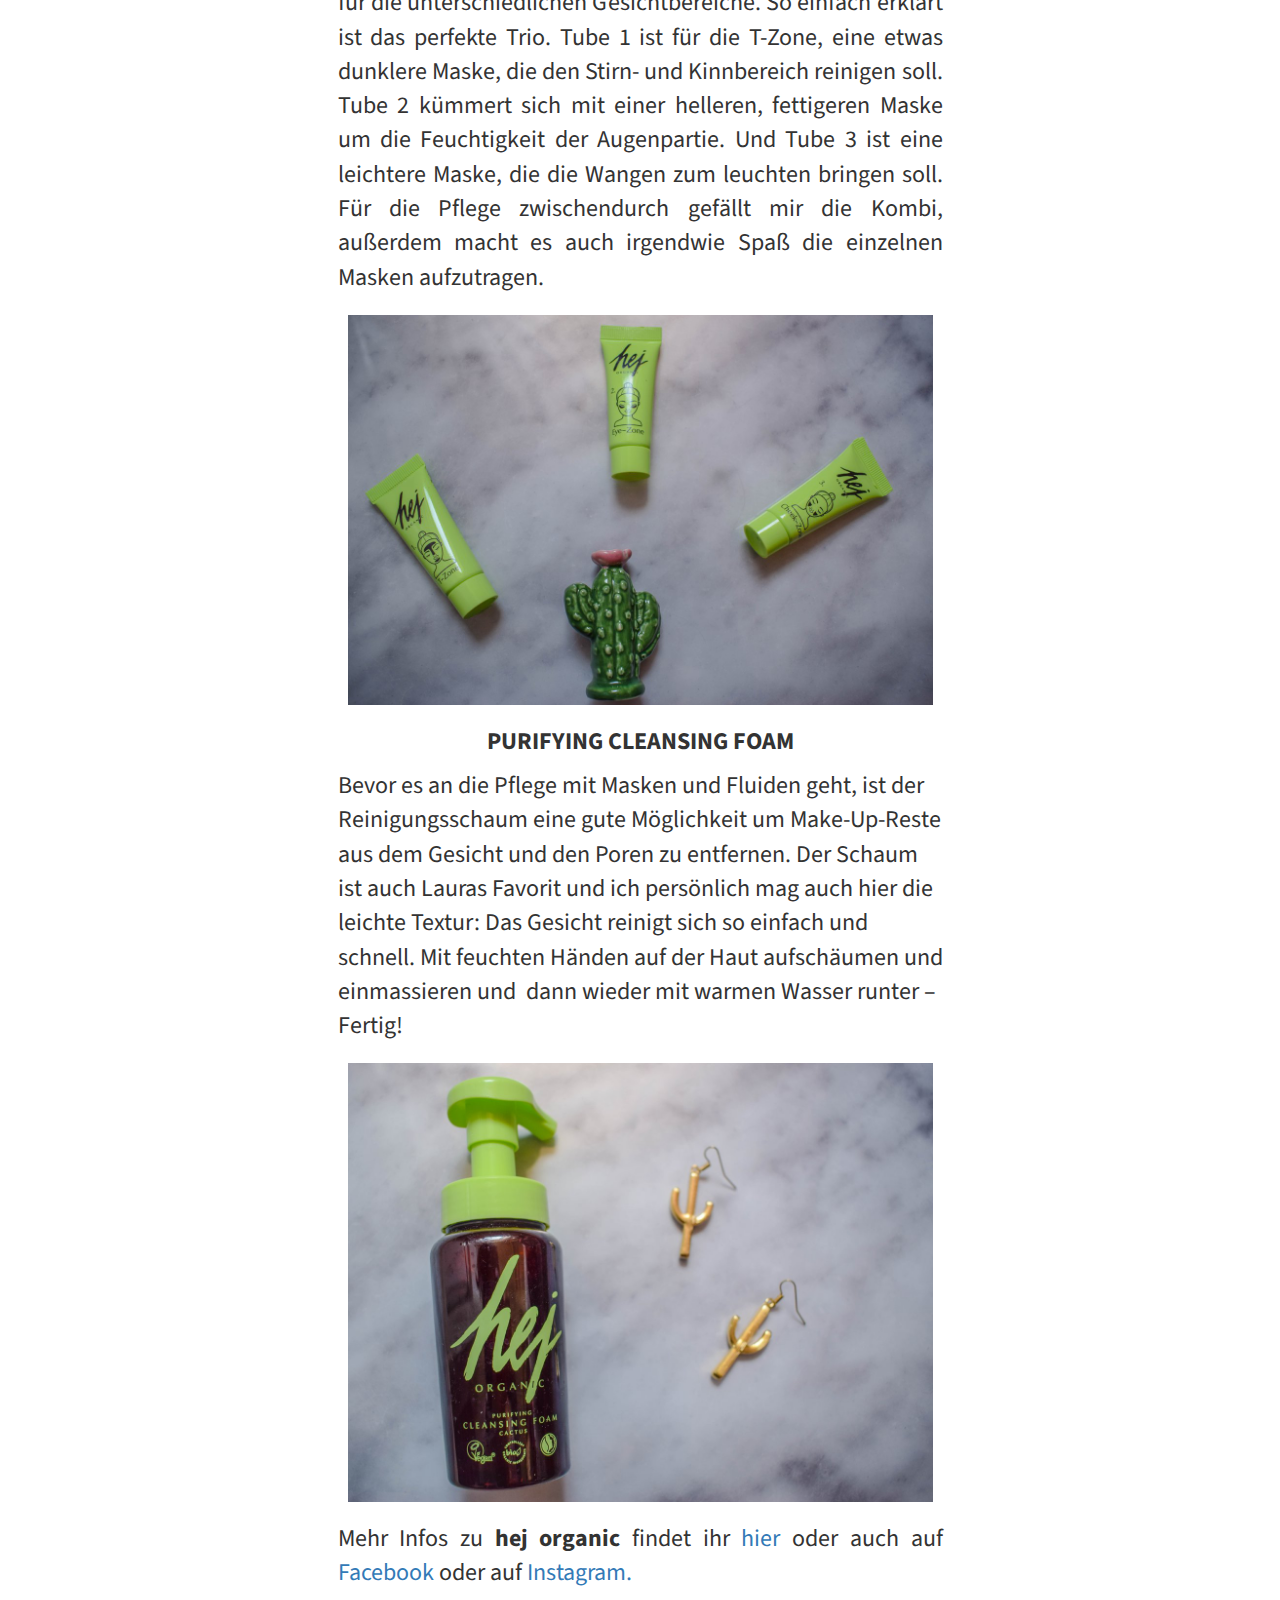
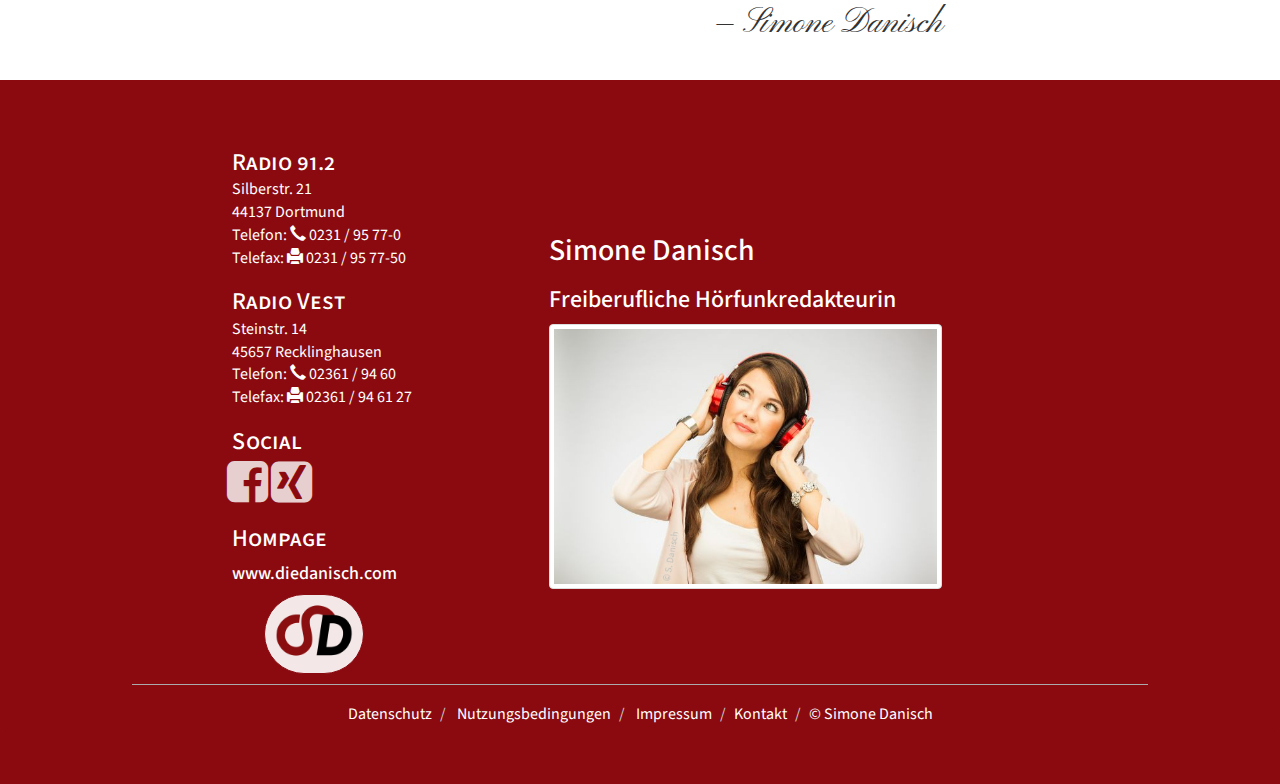
<file: blog/hej-beauty/index.html>
<!doctype html>
<html lang="de" 
  itemscope itemtype="http://schema.org/BlogPosting"
>

<head>
  <meta charset="utf-8">
  <meta name="viewport"     content="width=device-width, minimum-scale=1, initial-scale=1">
  
  <title itemprop='name'>dieDanisch - &quot;hej&quot; Beauty!</title>
  <link itemprop="url" rel="canonical" href="https:///blog/hej-beauty" >
  <meta property="og:type"   content="article" /> 
  <meta property="og:locale" content="de_DE" />
  <meta property="og:title" content="&quot;hej&quot; Beauty!" />
  <meta property="og:url"   content="https:///blog/hej-beauty" />
  <meta property="og:description" itemprop="about" name="description" content="Aus Dortmund kommt Bier, aus Dortmund kommt Fu&amp;szlig;ball &amp;ndash; und aus Dortmund kommt Kosmetik. Seit l&amp;auml;ngerem stehen sie im Parf&amp;uuml;merie-Regal oder auch im Drogeriemarkt: Die braunen und pastellgr&amp;uuml;nen Tuben und Flaschen von&amp;nbsp;hej organic, made im Ruhrpott, von einem jungen Start-up. Mit einer Freitagabendidee unter Freunden hat das ganze 2015 angefangen,..."/>
  <meta property="article:author" content="https://www.facebook.com/diedanisch"/>
  <meta property="article:published_time"  content="2018-05-24T00:00:00+02:00" />
  <meta property="article:modified_time"   content="2018-05-24T12:46:27.851500+02:00" />
  
  <meta property="og:image" content="https:///media/blog/Titel_hej.jpeg" />
  

  <meta name="developer" content="Christopher Koerber">
  <!-- CSS -->
  <link rel="stylesheet" href="/static/css/cd-reset.css">
  <link href="//maxcdn.bootstrapcdn.com/bootstrap/3.3.7/css/bootstrap.min.css" rel="stylesheet">
  <link href="https://fonts.googleapis.com/css?family=Source+Sans+Pro:300,400,400i,600,600i" rel="stylesheet">
  <link rel="stylesheet" href="https://maxcdn.bootstrapcdn.com/font-awesome/4.5.0/css/font-awesome.min.css">
  <link rel="stylesheet" href="/static/css/base.css">
  <!-- Icons -->
  <link rel="apple-touch-icon-precomposed" size="72x72" href="/static/icons/fav-apple-touch-icon-precomposed-72.png" />
  <link rel="apple-touch-icon-precomposed" size="76x76" href="/static/icons/fav-apple-touch-icon-precomposed-76.png" />
  <link rel="apple-touch-icon-precomposed" size="114x114" href="/static/icons/fav-apple-touch-icon-precomposed-114.png" />
  <link rel="apple-touch-icon-precomposed" size="120x120" href="/static/icons/fav-apple-touch-icon-precomposed-120.png" />
  <link rel="apple-touch-icon-precomposed" size="144x144" href="/static/icons/fav-apple-touch-icon-precomposed-144.png" />
  <link rel="apple-touch-icon-precomposed" size="152x152" href="/static/icons/fav-apple-touch-icon-precomposed-152.png" />
  <link rel="apple-touch-icon-precomposed" size="180x180" href="/static/icons/fav-apple-touch-icon-precomposed-180.png" />
  <link rel="touch-icon" size="196x196" href="/static/icons/fav-touch-icon-196.png" />
  <link rel="apple-touch-icon" size="72x72" href="/static/icons/fav-apple-touch-icon-72.png" />
  <link rel="apple-touch-icon" size="114x114" href="/static/icons/fav-apple-touch-icon-114.png" />
  <link rel="apple-touch-icon" size="144x144" href="/static/icons/fav-apple-touch-icon-144.png" />
  <link rel="apple-touch-icon" size="180x180" href="/static/icons/fav-apple-touch-icon-180.png" />
  <link rel="shortcut-icon" size="128x128" href="/static/icons/fav-shortcut-icon-128.png" />
  <link rel="shortcut-icon" size="192x192" href="/static/icons/fav-shortcut-icon-192.png" />
  <link rel="icon" size="196x196" href="/static/icons/fav-icon-196.png" />
  
<link rel="stylesheet" href="/static/css/blog-base.css">
<link href="https://fonts.googleapis.com/css?family=Pinyon+Script" rel="stylesheet">

<link rel="stylesheet" href="/static/css/blog-view.css">


</head>

<body id="Home" data-spy="scroll" data-target=".navbar" >
<div id="fb-root"></div>
<script>
  window.fbAsyncInit = function() {
    FB.init({
      appId      : '112592199454289',
      xfbml      : true,
      version    : 'v2.10'
    });
    FB.AppEvents.logPageView();
  };
(function(d, s, id) {
  var js, fjs = d.getElementsByTagName(s)[0];
  if (d.getElementById(id)) return;
  js = d.createElement(s); js.id = id;
  js.src = "//connect.facebook.net/de_DE/sdk.js";
  fjs.parentNode.insertBefore(js, fjs);
}(document, 'script', 'facebook-jssdk'));
</script>


<div id="CookielawBanner">
    <div class="container">
        <h6>Cookie Warnung</h6>
        <p>
            <a class="btn btn-primary pull-right" href="javascript:Cookielaw.createCookielawCookie();">Akzeptieren</a>
            Für statistische Zwecke und um bestmögliche Funktionalität zu bieten, speichert diese Website Cookies auf Ihrem Gerät. Das Speichern von Cookies kann in den Browser-Einstellungen deaktiviert werden. Wenn Sie die Website weiter nutzen, stimmen Sie der Verwendung von Cookies zu.
        </p>
    </div>
</div>






<!-- Header -->
<header>

<div class="row vcenter" id="page-logo">
  <div class="
    hidden-xs
    col-sm-4 col-sm-offset-0
    col-md-3 col-md-offset-1
    col-lg-2 col-lg-offset-3"
  >
    <img class="img img-responsive pull-right" src="/static/images/blog/simone.svg" type="image/svg+xml" alt="Simone"></img>
  </div>
  <div class="
    col-xs-10 col-xs-offset-1
    col-sm-4 col-sm-offset-0 
    col-md-4 col-md-offset-0
    col-lg-2 col-lg-offset-0"
  >
    <a href="/"><img class="img img-responsive" src="/static/icons/SD.png" alt="SD Logo"></img></a>
  </div>
  <div class="
    hidden-xs
    col-sm-4 col-sm-offset-0 
    col-md-3 col-md-offset-0
    col-lg-2 col-lg-offset-0"
  >
    <img class="img img-responsive pull-left" src="/static/images/blog/danisch.svg" type="image/svg+xml" alt="Danisch"></img>
  </div>
</div>

</header><!-- Header -->



<!-- Navbar -->
<div class="nav-wrapper">
<nav class="navbar navbar-default dropshadow" data-spy="affix">
  <div class="container-fluid">

    <!-- Logo -->
    <div class="navbar-header">
      <button type="button" class="navbar-toggle" data-toggle="collapse" data-target="#menue">
        <span class="icon-bar"></span>
        <span class="icon-bar"></span>
        <span class="icon-bar"></span>
      </button>
      <a class="navbar-brand" href="/#header">
        <img src="/static/images/sdanisch/sdanisch_w.svg" type="image/svg+xml" height=100%></img>
      </a>
    </div>

    <!-- Menue -->
    <div id="menue" class="collapse navbar-collapse">
      
<ul class="nav navbar-nav navbar-center">
  <li><a href="/">Home</a></li>
  <li><a href="/blog/">Blog</a></li>
</ul>




    </div>

  </div>
</nav>
</div><!-- Navbar -->




<main>
<!-- Content -->
<div id="content">

<meta itemprop="mainEntityOfPage" itemscope itemtype="http://schema.org/WebPage"/>

<div class="blog-title-img" style="background-image: url('/media/blog/Titel_hej.jpeg')" itemprop="image" itemscope itemtype="http://schema.org/ImageObject">
  <img src="/media/blog/Titel_hej.jpeg" itemprop="url" class="img img-responsive"/>
  <meta itemprop="width"  content="1200">
  <meta itemprop="height" content="800">
</div>

<!-- Content -->
<div class="blog-content">
  <article>
    <header>
      <div class="row">
        <div class="col-xs-10 col-xs-offset-1 text-center blog-title">
          
          <h2>Produkttest</h2>
          
          <h1 itemprop="headline">&quot;hej&quot; Beauty!</h1>
          
          <h3>
            
              <meta itemprop="contentLocation" content="Dortmund"/>
              Dortmund &mdash; 
            
            
            <meta itemprop="datePublished" content="2018-05-24"/>
            <meta itemprop="dateModified" content="2018-05-24"/>
            Donnerstag, 24. Mai 2018
            
          </h3>
          
        </div>
      </div>
    </header>
    <section>
      <div class="row">
        <div class="col-xs-12 col-xs-offset-0
                    col-sm-10 col-sm-offset-1
                    col-md-8  col-md-offset-2
                    col-lg-6  col-lg-offset-3"
          itemprop="articleBody"
        >
          <p><span class="fine-font">Aus Dortmund kommt Bier,</span> aus Dortmund kommt Fu&szlig;ball &ndash; und aus Dortmund kommt Kosmetik. Seit l&auml;ngerem stehen sie im Parf&uuml;merie-Regal oder auch im Drogeriemarkt: Die braunen und pastellgr&uuml;nen Tuben und Flaschen von&nbsp;<strong>hej organic</strong>, made im Ruhrpott, von einem jungen Start-up.</p>
<p>Mit einer Freitagabendidee unter Freunden hat das ganze 2015 angefangen, da haben Mit-Gr&uuml;nderin Laura Rath und ihre Freunde einfach eine Marktl&uuml;cke ausgemacht und sich &uuml;berlegt wie man diese f&uuml;llen kann: Naturkosmetik sah f&uuml;r die Freunde immer aus "wie Wollsocken", so Laura. Und zwar wie unsexy Wollsocken &ndash; die Idee also: Ein gutes Naturprodukt im coolen Design. Nur ein Jahr sp&auml;ter waren die ersten Produkte von <strong>hej organic</strong>&nbsp;bei Douglas im Regal: Ein unreales Wahnsinnsgef&uuml;hl f&uuml;r alle, die dran mitgewirkt haben.&nbsp;</p>
<p><img class="img img-responsive" src="../../media/blog/close_up_hej.jpeg" alt="Close-up Produkte hej" /></p>
<p>Seit diesem Jahr gibt es die insgesamt 16 Produkte f&uuml;r Gesicht und K&ouml;rper auch bei dm. 15 Mitarbeiter hat das Unternehmen inzwischen, mit einem Produktionsstandort in Dortmund-Bodelschwingh und einem B&uuml;ro mit Laden im Kreuzviertel, in dem ich Laura und ihr Team auch besucht habe.</p>
<p><img class="img img-responsive" src="../../media/blog/Wand_Shop_hej.jpeg" alt="Wand im hej-Shop" /></p>
<p>F&uuml;r die Zukunft stehen weitere H&auml;ndler, ein eigener Onlineshop und der internationale Start der Marke an. Alles von Dortmund aus, weil das f&uuml;r Laura und ihr Team einfach der richtige Ort ist: Hier leben alle, von hier aus sind die Kunden und Lieferanten leicht zu erreichen, sagt sie.&nbsp;</p>
<p>Design ist aber nicht alles &ndash; die Frage ist ja: Was ist drin in den Produkten von&nbsp;<strong>hej organic</strong>? In erster Linie etwas, was wir sonst nur von der Fensterbank her kennen &ndash; ein Stoff aus dem "kleinen gr&uuml;nen Kaktus": Fair gehandeltes Kaktusfeigen-kern&ouml;l aus Marokko. Es ist eins der wertvollsten &Ouml;le, die es gibt, denn f&uuml;r einen Liter braucht man eine Tonne Kaktusfeigen. Die Wirkung ist laut der 29-j&auml;hrigen Laura aber gro&szlig;: Sie nennt es das "Redbull f&uuml;r die Haut".&nbsp;</p>
<p>Nachdem ich einige der Produkte testen durfte, sind das hier meine pers&ouml;nlichen Favoriten:&nbsp;</p>
<p style="text-align: center;"><strong>REACTIVATING FACE FLUID</strong></p>
<p style="text-align: left;">Mein Liebling, den ich wirklich jeden Abend benutze. Das leichte Fluid zieht schnell ein, ist angenehm und macht die Haut weich. Ja, die Produkte riechen durch die Inhaltsstoffe etwas ungewohnt bis leicht medizinisch, aber dann doch sehr angenehm. Besonders f&uuml;r den Sommer finde ich &nbsp;diese leichte Creme-Variante gut, weil es einfach alles andere als klebrig ist. Dadurch, dass man von dem Fluid echt nicht viel auftragen muss, um das ganze Gesicht zu versorgen, reicht die Pumpflasche auch lange aus.&nbsp;</p>
<p style="text-align: left;"><img class="img img-responsive" src="../../media/blog/Fluid_hej.jpeg" alt="hej-Fluid" /></p>
<p style="text-align: center;"><strong>THE PERFECT TRIO &ndash; ORGANIC MULTI MASK</strong>&nbsp;</p>
<p>Drei unterschiedliche Tuben mit unterschiedlichen Masken f&uuml;r die unterschiedlichen Gesichtbereiche. So einfach erkl&auml;rt ist das perfekte Trio. Tube 1 ist f&uuml;r die T-Zone, eine etwas dunklere Maske, die den Stirn- und Kinnbereich reinigen soll. Tube 2 k&uuml;mmert sich mit einer helleren, fettigeren Maske um die Feuchtigkeit der Augenpartie. Und Tube 3 ist eine leichtere Maske, die die Wangen zum leuchten bringen soll. F&uuml;r die Pflege zwischendurch gef&auml;llt mir die Kombi, au&szlig;erdem macht es auch irgendwie Spa&szlig; die einzelnen Masken aufzutragen.</p>
<p><img class="img img-responsive" src="../../media/blog/Masken_hej.jpeg" alt="hej-Masken" /></p>
<p style="text-align: center;"><strong>PURIFYING CLEANSING FOAM</strong></p>
<p style="text-align: left;">Bevor es an die Pflege mit Masken und Fluiden geht, ist der Reinigungsschaum eine gute M&ouml;glichkeit um Make-Up-Reste aus dem Gesicht und den Poren zu entfernen. Der Schaum ist auch Lauras Favorit und ich pers&ouml;nlich mag auch hier die leichte Textur: Das Gesicht reinigt sich so einfach und schnell. Mit feuchten H&auml;nden auf der Haut aufsch&auml;umen und einmassieren und &nbsp;dann wieder mit warmen Wasser runter &ndash; Fertig!</p>
<p><img class="img img-responsive" src="../../media/blog/Foam_hej.jpeg" alt="hej-Foam" /></p>
<p>Mehr Infos zu&nbsp;<strong>hej organic</strong> findet ihr <a title="homepage" href="https://www.hejorganic.com">hier</a> oder auch auf <a title="fb" href="https://www.facebook.com/hejorganic">Facebook</a> oder auf <a title="Insta" href="https://www.instagram.com/hejorganic/">Instagram.</a></p>
        </div>
      </div>
    </section>
    <section>
      <div class="row">
        <div class="col-xs-12 col-xs-offset-0
                    col-sm-10 col-sm-offset-1
                    col-md-8  col-md-offset-2
                    col-lg-6  col-lg-offset-3 text-right"
        >
          <p class="fine-font">&mdash;
            <link  itemprop="author" href="#sdanisch" rel="author" />
            Simone Danisch
          </p>
          <link itemprop="publisher" href="#dieDanisch"/>
        </div>
        <div class="col-xs-12 col-xs-offset-0
                    col-sm-10 col-sm-offset-1
                    col-md-8  col-md-offset-2
                    col-lg-6  col-lg-offset-3 text-center">
          <div class="fb-like" data-href="http://www.diedanisch.com//blog/hej-beauty" data-layout="button_count" data-action="like" data-size="large" data-show-faces="true" data-share="true"></div>
        </div>
      </div>
    </section>
  </article>
</div><!-- Content -->

</div><!-- content -->
</main>


<!-- Footer -->
<footer>

  <!-- Stationen -->
  <div class="row vcenter" id="sdanisch" itemid="#sdanisch" itemscope itemtype="http://schema.org/Person" >

    <div class="col-lg-4 col-lg-offset-0 col-lg-push-5
                col-md-7 col-md-offset-0 col-md-push-4
                col-sm-6 col-sm-offset-0 col-sm-push-5
                col-xs-8 col-xs-offset-2"
    >
      <h2 itemprop="name">Simone Danisch</h2>
      <h3 itemprop="jobTitle">Freiberufliche Hörfunkredakteurin</h3>
      <img itemprop="image" src="/static/images/sdanisch/footer.jpeg" class="img-responsive img-thumbnail" alt="Simone Danisch">
    </div>

    <div class="col-lg-3 col-lg-offset-2 col-lg-pull-4
                col-md-3 col-md-offset-1 col-md-pull-7
                col-sm-4 col-sm-offset-1 col-sm-pull-6
                col-xs-8 col-xs-offset-2
                radio-contact"
    >
      <!-- Dortmund -->
      <h3 itemprop="worksFor">Radio 91.2</h3>
      <ul>
        <li>Silberstr. 21</li>
        <li>44137 Dortmund</li>
        <li>
          <a href="tel:(+49) 231 / 95 77-0">
            Telefon: <i class="glyphicon glyphicon-earphone"></i> 0231 / 95 77-0
          </a>
        </li>
        <li>
          <a href="fax:(+49) 231 / 95 77-50">
            Telefax: <i class="glyphicon glyphicon-print"></i> 0231 / 95 77-50
          </a>
        </li>
      </ul><!-- Dortmund -->
      <!-- Vest -->
      <h3 itemprop="worksFor">Radio Vest</h3>
      <ul>
        <li>Steinstr. 14</li>
        <li>45657 Recklinghausen</li>
        <li>
          <a href="tel:(+49) 2361 / 94 60">
            Telefon: <i class="glyphicon glyphicon-earphone"></i> 02361 / 94 60
          </a>
        </li>
        <li>
          <a href="fax:(+49) 2361 / 94 61 27">
            Telefax: <i class="glyphicon glyphicon-print"></i> 02361 / 94 61 27
          </a>
        </li>
      </ul><!-- Vest -->
      <h3>Social</h3>
      <ul class="list-inline social">
        <li>
          <a itemprop="sameAs" href="https://www.facebook.com/diedanisch" target="_blank">
            <i class="fa fa-facebook-square fa-3x"></i>
          </a>
        </li>
        <li>
          <a itemprop="sameAs" href="https://www.xing.com/profile/Simone_Danisch3" target="_blank">
            <i class="fa fa-xing-square fa-3x"></i>
          </a>
        </li>
      </ul>
      <div class="fb-like" data-href="http://www.facebook.com/diedanisch/" data-layout="button_count" data-action="like" data-size="small" data-show-faces="true" data-share="true"></div>
      <div itemprop="brand" itemscope itemtype="http://schema.org/Organization" itemid="#dieDanisch">
      <h3>Hompage</h3>
      <a href="https://www.diedanisch.com" target="blank_" itemprop="url">
        <span class="text-center" style="display: inline-block;">
        <h4 itemprop="name">www.diedanisch.com</h4>
        <div itemprop="logo" itemscope itemtype="http://schema.org/ImageObject">
            <img class="logo" src="/static/icons/SD.png" alt="logo" itemprop="url" width="100"/>
        </div>
        </span>
        </a>
      </div>
    </div>

  </div><!-- Stationen -->

  <!-- Contact -->
  <div class="row text-center" id="contact">
    <div class="h-rule"></div>
  </div><!-- Contact -->

  <!-- legal -->
  <div class="row text-center">
    <ul class="breadcrumb">
      <li>
        <a href="#Privacy" data-toggle="modal">Datenschutz</a>
        <!-- Privacy -->
        <div class="modal fade" id="Privacy" role="dialog">
          <div class="modal-dialog">
            <!-- Modal content-->
            <div class="modal-content">
              <div class="modal-header">
                <button type="button" class="close" data-dismiss="modal">&times;</button>
                <h4 class="modal-title">Datenschutz</h4>
              </div>
              <div class="modal-body">
                <h2>Diese Seite nutzt Cookies!</h2>
                <p>
                  Einerseits nutzt diese Seite Cookies, um Ihre Sitzung zu sichern, andererseits erstellt der <a href="https://soundcloud.com">SoundlCloud</a> Player Cookies. Siehe auch   <a href="https://soundcloud.com/pages/cookies">SoundlCloud Cookie Policy.</a>
                </p>
                <p>Abgesehen davon sammelt diese Seite keine weiteren persönlichen Informationen.</p>
              </div>
            </div>
          </div>
        </div><!-- Privacy -->
      </li>
      <li>
        <a href="#Terms"  data-toggle="modal">Nutzungsbedingungen</a>
        <!-- Terms of Use -->
        <div class="modal fade" id="Terms" role="dialog">
          <div class="modal-dialog">
            <!-- Modal content-->
            <div class="modal-content">
              <div class="modal-header">
                <button type="button" class="close" data-dismiss="modal">&times;</button>
                <h4 class="modal-title">Nutzungsbedingungen</h4>
              </div>
              <div class="modal-body">
                <p><h3>Verantwortlich für den Inhalt nach § 55 Abs. 2 RStV</h3>

  <p>Simone Danisch (Anschrift wie oben)</p>

<h3>Haftungsausschluss</h3>

<h4>Haftung für Inhalte</h4>
<p>
  Die Inhalte unserer Seiten wurden mit größter Sorgfalt erstellt. Für die Richtigkeit, Vollständigkeit und Aktualität der Inhalte können wir jedoch keine Gewähr übernehmen. Als Diensteanbieter sind wir gemäß § 7 Abs.1 TMG für eigene Inhalte auf diesen Seiten nach den allgemeinen Gesetzen verantwortlich. Nach §§ 8 bis 10 TMG sind wir als Diensteanbieter jedoch nicht verpflichtet, übermittelte oder gespeicherte fremde Informationen zu überwachen oder nach Umständen zu forschen, die auf eine rechtswidrige Tätigkeit hinweisen. Verpflichtungen zur Entfernung oder Sperrung der Nutzung von Informationen nach den allgemeinen Gesetzen bleiben hiervon unberührt. Eine diesbezügliche Haftung ist jedoch erst ab dem Zeitpunkt der Kenntnis einer konkreten Rechtsverletzung möglich. Bei Bekanntwerden von entsprechenden Rechtsverletzungen werden wir diese Inhalte umgehend entfernen.
</p>

<h4>Haftung für Links</h4>
<p>
  Unser Angebot enthält Links zu externen Webseiten Dritter, auf deren Inhalte wir keinen Einfluss haben. Deshalb können wir für diese fremden Inhalte auch keine Gewähr übernehmen. Für die Inhalte der verlinkten Seiten ist stets der jeweilige Anbieter oder Betreiber der Seiten verantwortlich. Die verlinkten Seiten wurden zum Zeitpunkt der Verlinkung auf mögliche Rechtsverstöße überprüft. Rechtswidrige Inhalte waren zum Zeitpunkt der Verlinkung nicht erkennbar. Eine permanente inhaltliche Kontrolle der verlinkten Seiten ist jedoch ohne konkrete Anhaltspunkte einer Rechtsverletzung nicht zumutbar. Bei Bekanntwerden von Rechtsverletzungen werden wir derartige Links umgehend entfernen.
</p>


<h3>Urheberrecht</h3>
<p>
  Die durch die Seitenbetreiber erstellten bzw. verwendeten Inhalte und Werke auf diesen Seiten unterliegen dem deutschen Urheberrecht. Die Vervielfältigung, Bearbeitung, Verbreitung und jede Art der Verwertung außerhalb der Grenzen des Urheberrechtes bedürfen der Zustimmung des jeweiligen Autors bzw. Erstellers. Downloads und Kopien dieser Seite sind nur für den privaten, nicht kommerziellen Gebrauch gestattet. Soweit die Inhalte auf dieser Seite nicht vom Betreiber erstellt wurden, werden die Urheberrechte Dritter beachtet. Insbesondere werden Inhalte Dritter als solche gekennzeichnet. Sollten Sie trotzdem auf eine Urheberrechtsverletzung aufmerksam werden, bitten wir um einen entsprechenden Hinweis. Bei Bekanntwerden von Rechtsverletzungen werden wir derartige Inhalte umgehend entfernen.
</p></p>
              </div>
            </div>
          </div>
        </div><!-- Terms of Use -->
      </li>
      <li>
        <a href="#Impressum"  data-toggle="modal">Impressum</a>
        <!-- Terms of Use -->
        <div class="modal fade" id="Impressum" role="dialog">
          <div class="modal-dialog">
            <!-- Modal content-->
            <div class="modal-content">
              <div class="modal-header">
                <button type="button" class="close" data-dismiss="modal">&times;</button>
                <h4 class="modal-title">Impressum</h4>
              </div>
              <div class="modal-body">
                <p><h2>Angaben gemäß §5 TMG</h2>
<p>
  Simone Danisch</br>
  Freiberufliche Hörfunkredakteurin</br>
  44892 Bochum</br>
</p>

<h2>Kontakt</h2>
<p>
  E-Mail: diedanisch@gmail.com</br>
  Internetadresse: <a href="www.diedanisch.com" target="_blank">www.diedanisch.com</a>
</p>

<h2>Verantwortlich für den Inhalt nach § 55 Abs. 2 RStV</h2>
<p>Simone Danisch (Anschrift wie oben)</p>

<h2>Fotos</h2>
<p>LICHTSCHACHT - Studio für Fotografie <a href="www.lichtschacht.com" target="_blank">www.lichtschacht.com</a></p>
<p>Tom Lanzrath Fotografie <a href="www.lanzrath.com" target="_blank">www.lanzrath.com</a></p>

<h2>Webdesign</h2>

<p>
  <a href="https://www.ckoerber.com" target="_blank">
    Christopher Körber
  </a>
</p>

</p>
              </div>
            </div>
          </div>
        </div><!-- Terms of Use -->
      </li>
      <li><a href="/#kontakt">Kontakt</a></li>
      <li>&copy;  Simone Danisch</li>
    </ul>
  </div><!-- legal -->

</footer><!-- Footer -->


</body>

<!-- Scripts -->
<script src="/static/scripts/modernizr.js"></script>
<script src="/static/scripts/jquery-2.1.3.min.js"></script>
<script src="/static/scripts/base.js"></script>
<script src="//maxcdn.bootstrapcdn.com/bootstrap/3.3.7/js/bootstrap.min.js"></script>


<!-- Scripts -->

</html>
</file>
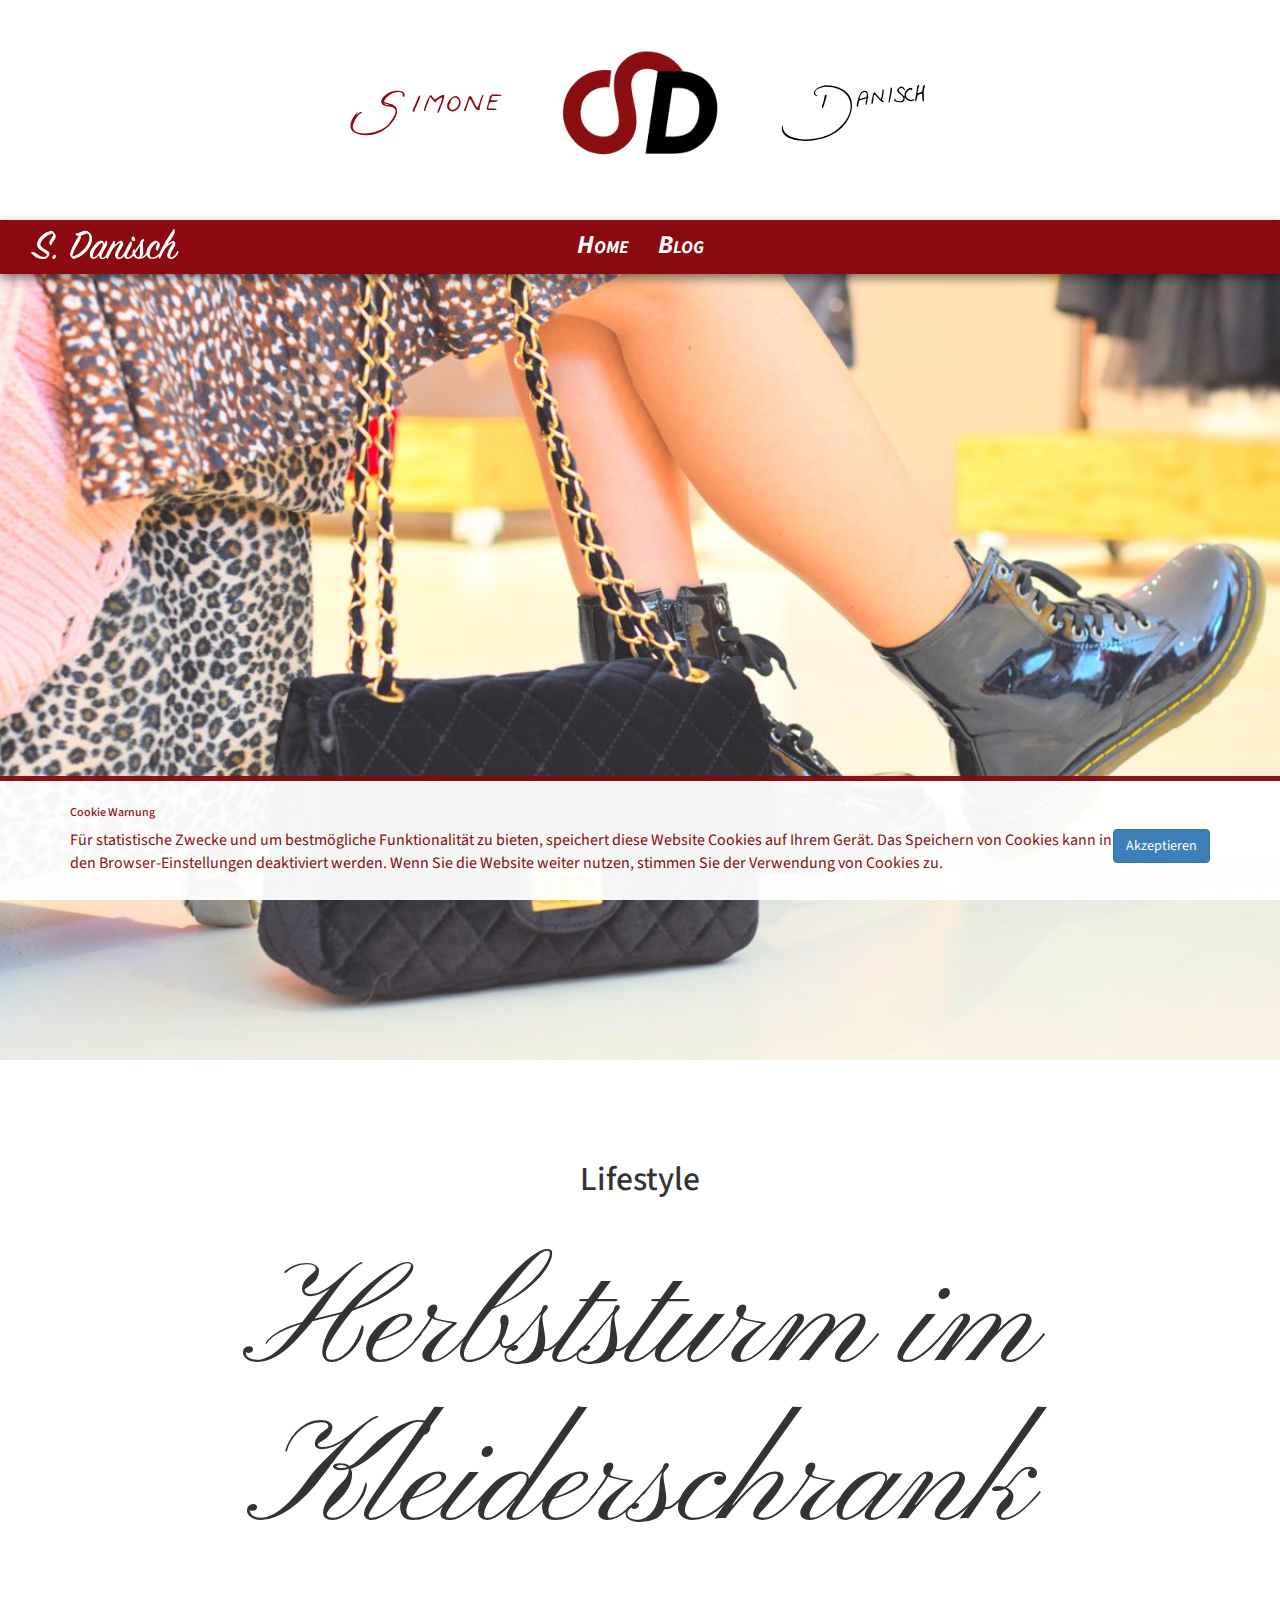
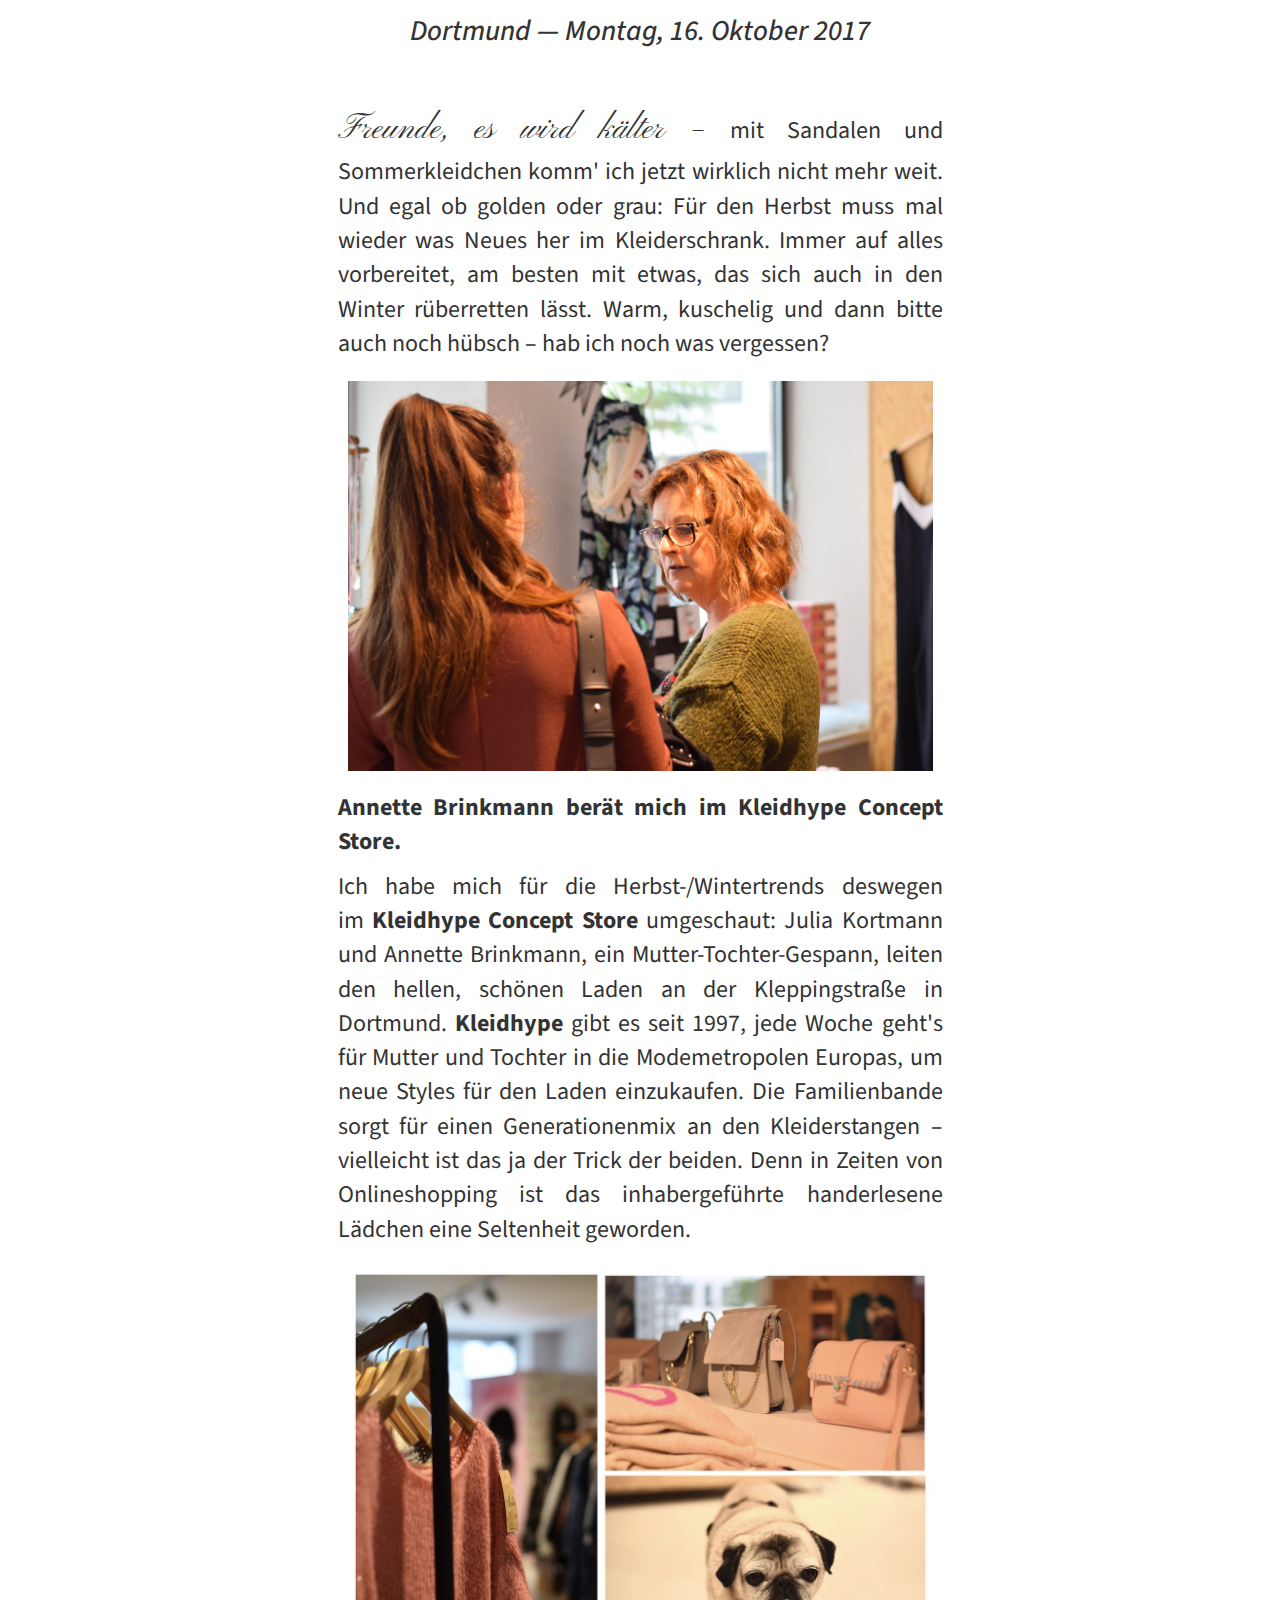
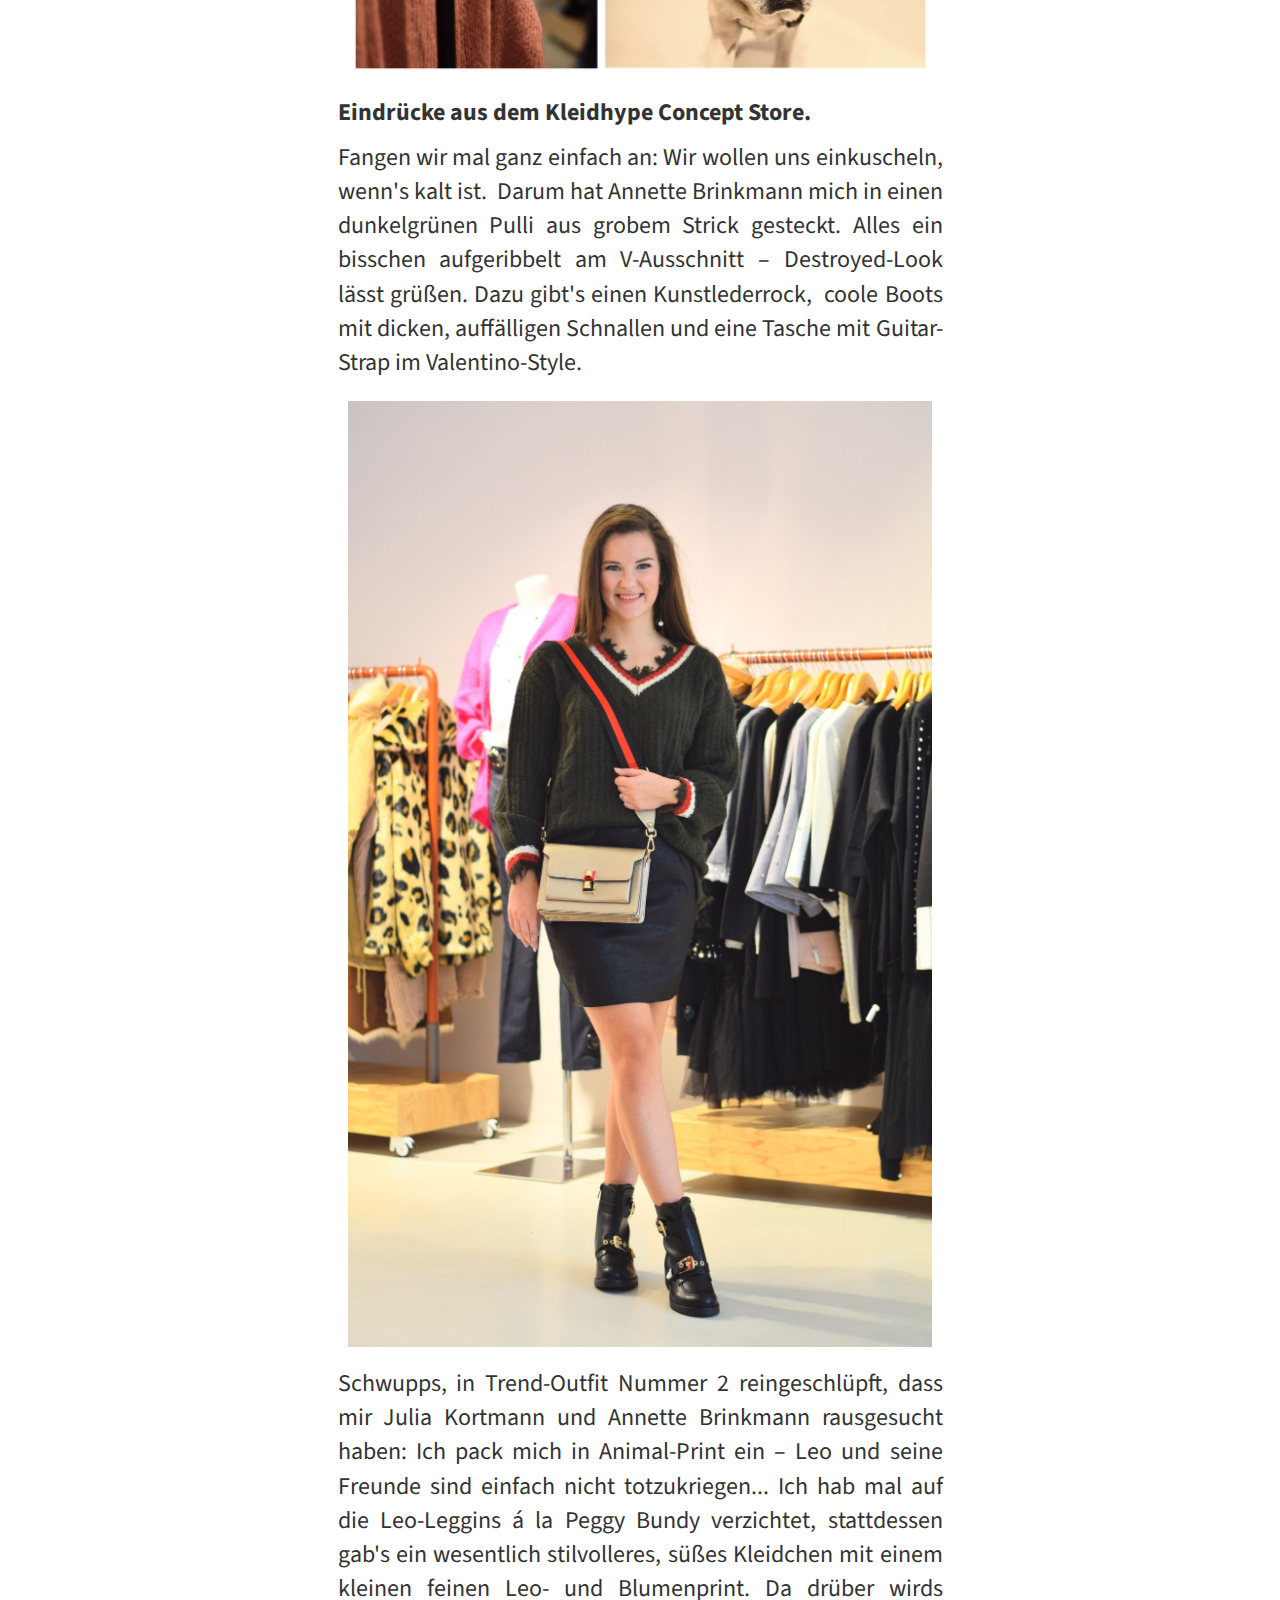
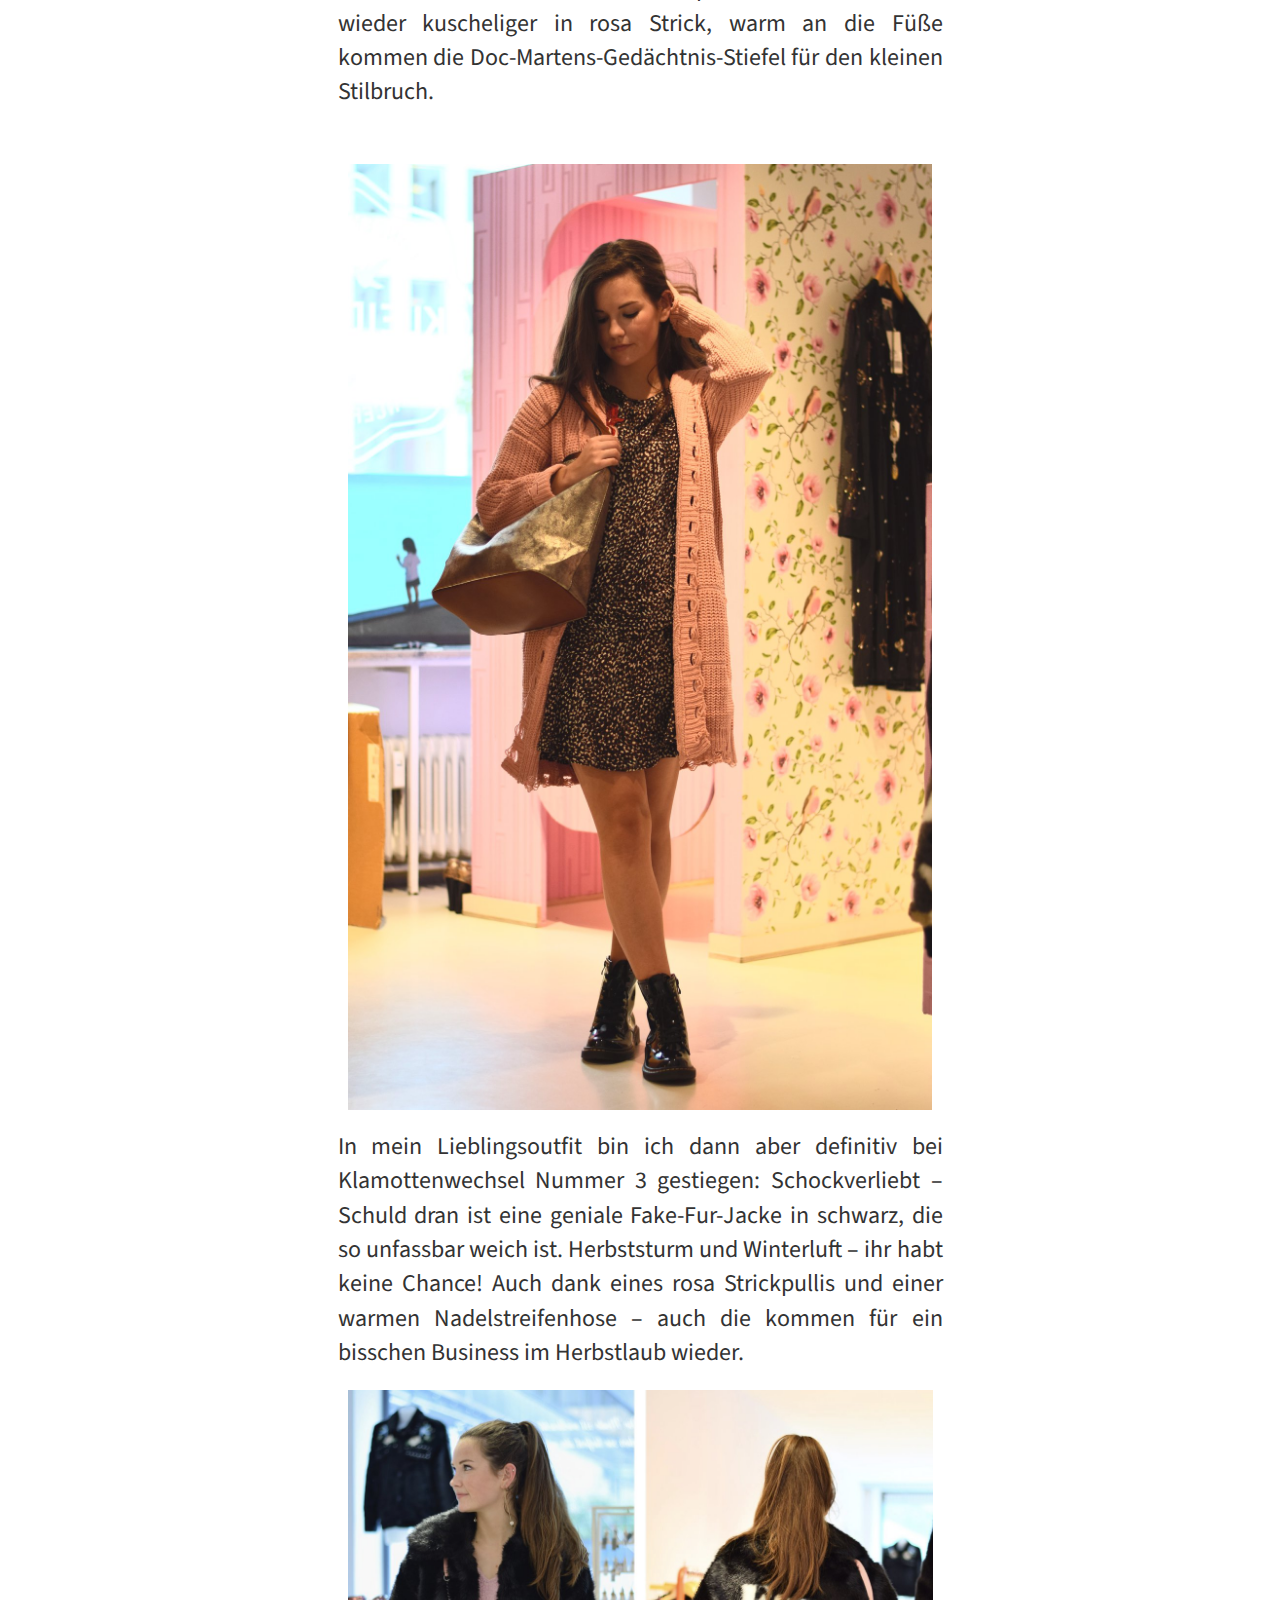
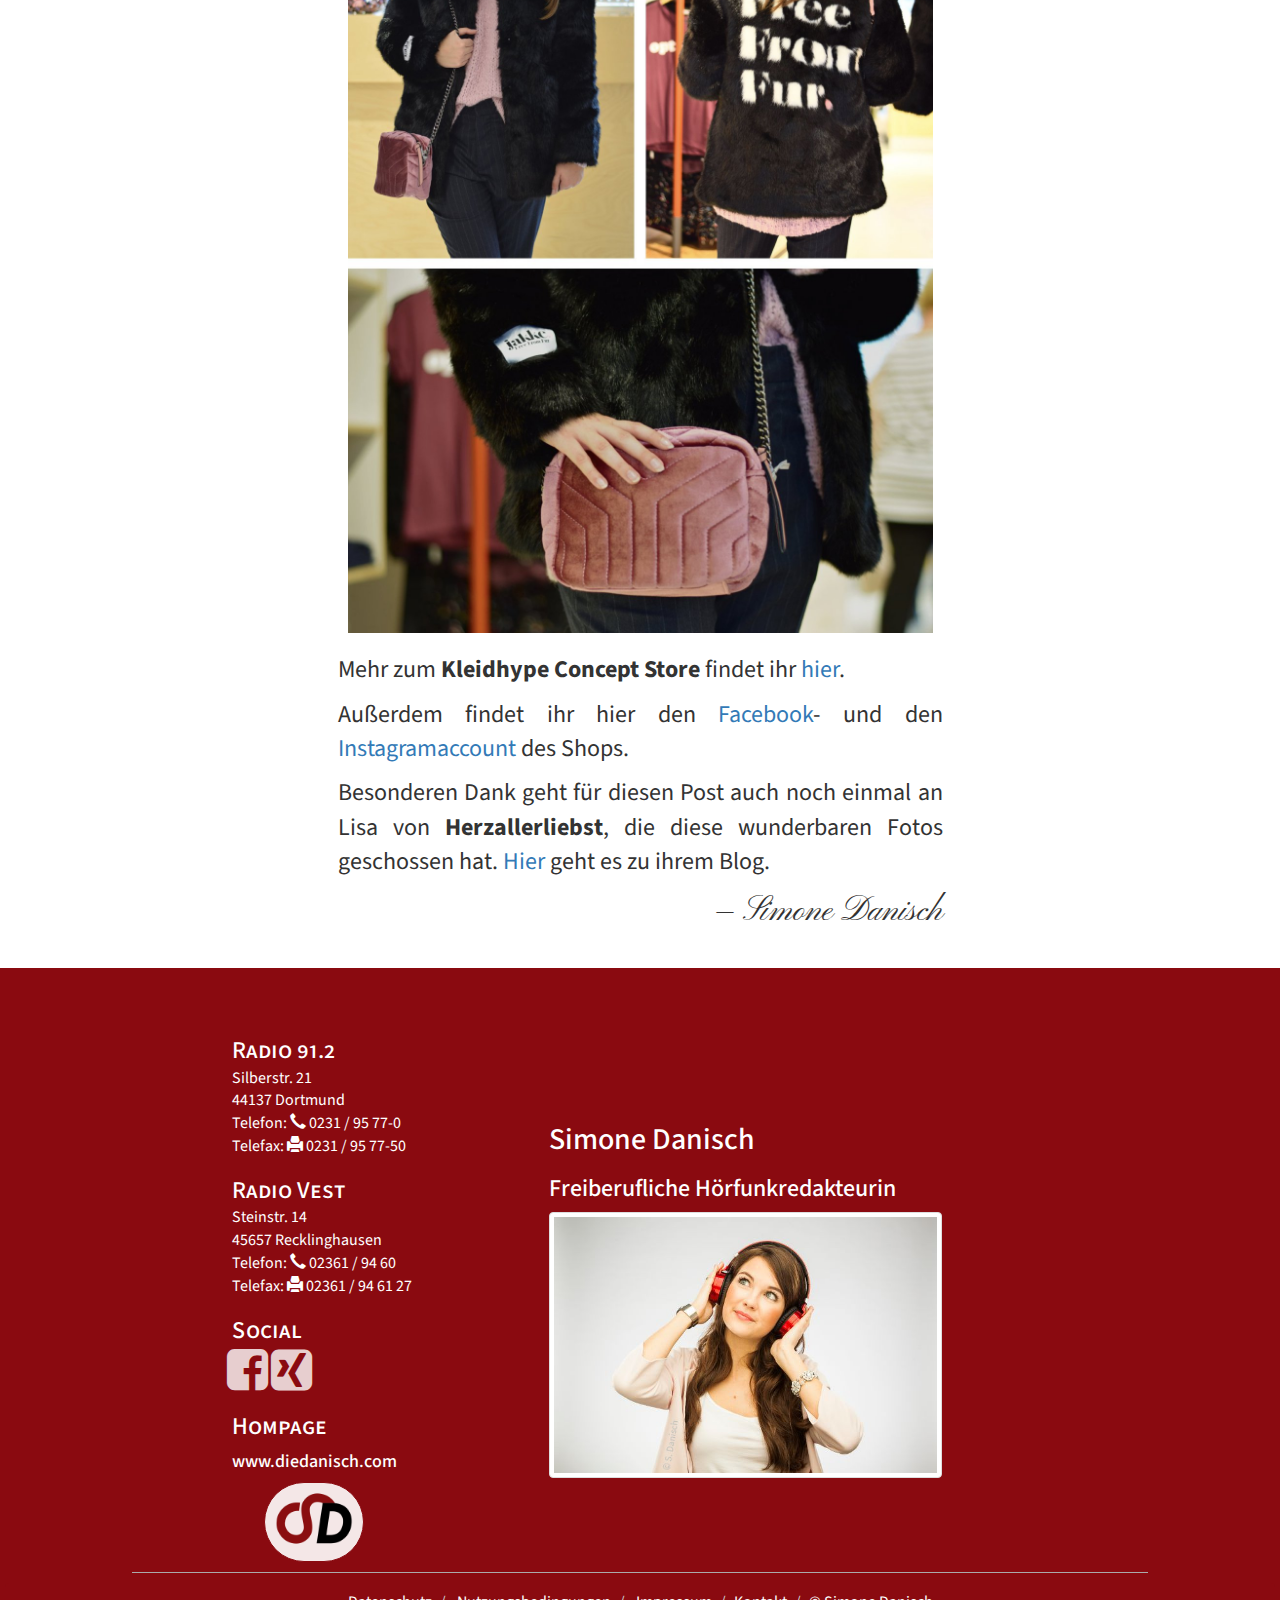
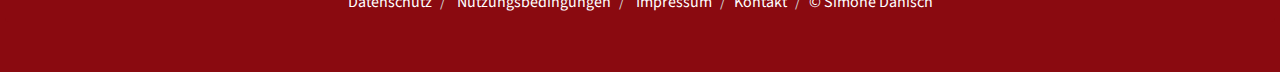
<file: blog/herbststurm-im-kleiderschrank/index.html>
<!doctype html>
<html lang="de" 
  itemscope itemtype="http://schema.org/BlogPosting"
>

<head>
  <meta charset="utf-8">
  <meta name="viewport"     content="width=device-width, minimum-scale=1, initial-scale=1">
  
  <title itemprop='name'>dieDanisch - Herbststurm im Kleiderschrank</title>
  <link itemprop="url" rel="canonical" href="https:///blog/herbststurm-im-kleiderschrank" >
  <meta property="og:type"   content="article" /> 
  <meta property="og:locale" content="de_DE" />
  <meta property="og:title" content="Herbststurm im Kleiderschrank" />
  <meta property="og:url"   content="https:///blog/herbststurm-im-kleiderschrank" />
  <meta property="og:description" itemprop="about" name="description" content="Freunde, es wird k&amp;auml;lter &amp;ndash;&amp;nbsp;mit Sandalen und Sommerkleidchen komm&#39; ich jetzt wirklich nicht mehr weit. Und egal ob golden oder grau: F&amp;uuml;r den Herbst muss mal wieder was Neues her im Kleiderschrank. Immer auf alles vorbereitet, am besten mit etwas, das sich auch in den Winter r&amp;uuml;berretten l&amp;auml;sst. Warm, kuschelig..."/>
  <meta property="article:author" content="https://www.facebook.com/diedanisch"/>
  <meta property="article:published_time"  content="2017-10-16T00:00:00+02:00" />
  <meta property="article:modified_time"   content="2017-10-16T06:33:19.769063+02:00" />
  
  <meta property="og:image" content="https:///media/blog/Titel_Kleidhype.jpeg" />
  

  <meta name="developer" content="Christopher Koerber">
  <!-- CSS -->
  <link rel="stylesheet" href="/static/css/cd-reset.css">
  <link href="//maxcdn.bootstrapcdn.com/bootstrap/3.3.7/css/bootstrap.min.css" rel="stylesheet">
  <link href="https://fonts.googleapis.com/css?family=Source+Sans+Pro:300,400,400i,600,600i" rel="stylesheet">
  <link rel="stylesheet" href="https://maxcdn.bootstrapcdn.com/font-awesome/4.5.0/css/font-awesome.min.css">
  <link rel="stylesheet" href="/static/css/base.css">
  <!-- Icons -->
  <link rel="apple-touch-icon-precomposed" size="72x72" href="/static/icons/fav-apple-touch-icon-precomposed-72.png" />
  <link rel="apple-touch-icon-precomposed" size="76x76" href="/static/icons/fav-apple-touch-icon-precomposed-76.png" />
  <link rel="apple-touch-icon-precomposed" size="114x114" href="/static/icons/fav-apple-touch-icon-precomposed-114.png" />
  <link rel="apple-touch-icon-precomposed" size="120x120" href="/static/icons/fav-apple-touch-icon-precomposed-120.png" />
  <link rel="apple-touch-icon-precomposed" size="144x144" href="/static/icons/fav-apple-touch-icon-precomposed-144.png" />
  <link rel="apple-touch-icon-precomposed" size="152x152" href="/static/icons/fav-apple-touch-icon-precomposed-152.png" />
  <link rel="apple-touch-icon-precomposed" size="180x180" href="/static/icons/fav-apple-touch-icon-precomposed-180.png" />
  <link rel="touch-icon" size="196x196" href="/static/icons/fav-touch-icon-196.png" />
  <link rel="apple-touch-icon" size="72x72" href="/static/icons/fav-apple-touch-icon-72.png" />
  <link rel="apple-touch-icon" size="114x114" href="/static/icons/fav-apple-touch-icon-114.png" />
  <link rel="apple-touch-icon" size="144x144" href="/static/icons/fav-apple-touch-icon-144.png" />
  <link rel="apple-touch-icon" size="180x180" href="/static/icons/fav-apple-touch-icon-180.png" />
  <link rel="shortcut-icon" size="128x128" href="/static/icons/fav-shortcut-icon-128.png" />
  <link rel="shortcut-icon" size="192x192" href="/static/icons/fav-shortcut-icon-192.png" />
  <link rel="icon" size="196x196" href="/static/icons/fav-icon-196.png" />
  
<link rel="stylesheet" href="/static/css/blog-base.css">
<link href="https://fonts.googleapis.com/css?family=Pinyon+Script" rel="stylesheet">

<link rel="stylesheet" href="/static/css/blog-view.css">


</head>

<body id="Home" data-spy="scroll" data-target=".navbar" >
<div id="fb-root"></div>
<script>
  window.fbAsyncInit = function() {
    FB.init({
      appId      : '112592199454289',
      xfbml      : true,
      version    : 'v2.10'
    });
    FB.AppEvents.logPageView();
  };
(function(d, s, id) {
  var js, fjs = d.getElementsByTagName(s)[0];
  if (d.getElementById(id)) return;
  js = d.createElement(s); js.id = id;
  js.src = "//connect.facebook.net/de_DE/sdk.js";
  fjs.parentNode.insertBefore(js, fjs);
}(document, 'script', 'facebook-jssdk'));
</script>


<div id="CookielawBanner">
    <div class="container">
        <h6>Cookie Warnung</h6>
        <p>
            <a class="btn btn-primary pull-right" href="javascript:Cookielaw.createCookielawCookie();">Akzeptieren</a>
            Für statistische Zwecke und um bestmögliche Funktionalität zu bieten, speichert diese Website Cookies auf Ihrem Gerät. Das Speichern von Cookies kann in den Browser-Einstellungen deaktiviert werden. Wenn Sie die Website weiter nutzen, stimmen Sie der Verwendung von Cookies zu.
        </p>
    </div>
</div>






<!-- Header -->
<header>

<div class="row vcenter" id="page-logo">
  <div class="
    hidden-xs
    col-sm-4 col-sm-offset-0
    col-md-3 col-md-offset-1
    col-lg-2 col-lg-offset-3"
  >
    <img class="img img-responsive pull-right" src="/static/images/blog/simone.svg" type="image/svg+xml" alt="Simone"></img>
  </div>
  <div class="
    col-xs-10 col-xs-offset-1
    col-sm-4 col-sm-offset-0 
    col-md-4 col-md-offset-0
    col-lg-2 col-lg-offset-0"
  >
    <a href="/"><img class="img img-responsive" src="/static/icons/SD.png" alt="SD Logo"></img></a>
  </div>
  <div class="
    hidden-xs
    col-sm-4 col-sm-offset-0 
    col-md-3 col-md-offset-0
    col-lg-2 col-lg-offset-0"
  >
    <img class="img img-responsive pull-left" src="/static/images/blog/danisch.svg" type="image/svg+xml" alt="Danisch"></img>
  </div>
</div>

</header><!-- Header -->



<!-- Navbar -->
<div class="nav-wrapper">
<nav class="navbar navbar-default dropshadow" data-spy="affix">
  <div class="container-fluid">

    <!-- Logo -->
    <div class="navbar-header">
      <button type="button" class="navbar-toggle" data-toggle="collapse" data-target="#menue">
        <span class="icon-bar"></span>
        <span class="icon-bar"></span>
        <span class="icon-bar"></span>
      </button>
      <a class="navbar-brand" href="/#header">
        <img src="/static/images/sdanisch/sdanisch_w.svg" type="image/svg+xml" height=100%></img>
      </a>
    </div>

    <!-- Menue -->
    <div id="menue" class="collapse navbar-collapse">
      
<ul class="nav navbar-nav navbar-center">
  <li><a href="/">Home</a></li>
  <li><a href="/blog/">Blog</a></li>
</ul>




    </div>

  </div>
</nav>
</div><!-- Navbar -->




<main>
<!-- Content -->
<div id="content">

<meta itemprop="mainEntityOfPage" itemscope itemtype="http://schema.org/WebPage"/>

<div class="blog-title-img" style="background-image: url('/media/blog/Titel_Kleidhype.jpeg')" itemprop="image" itemscope itemtype="http://schema.org/ImageObject">
  <img src="/media/blog/Titel_Kleidhype.jpeg" itemprop="url" class="img img-responsive"/>
  <meta itemprop="width"  content="1200">
  <meta itemprop="height" content="741">
</div>

<!-- Content -->
<div class="blog-content">
  <article>
    <header>
      <div class="row">
        <div class="col-xs-10 col-xs-offset-1 text-center blog-title">
          
          <h2>Lifestyle</h2>
          
          <h1 itemprop="headline">Herbststurm im Kleiderschrank</h1>
          
          <h3>
            
              <meta itemprop="contentLocation" content="Dortmund"/>
              Dortmund &mdash; 
            
            
            <meta itemprop="datePublished" content="2017-10-16"/>
            <meta itemprop="dateModified" content="2017-10-16"/>
            Montag, 16. Oktober 2017
            
          </h3>
          
        </div>
      </div>
    </header>
    <section>
      <div class="row">
        <div class="col-xs-12 col-xs-offset-0
                    col-sm-10 col-sm-offset-1
                    col-md-8  col-md-offset-2
                    col-lg-6  col-lg-offset-3"
          itemprop="articleBody"
        >
          <p><span class="fine-font">Freunde, es wird k&auml;lter &ndash;&nbsp;</span>mit Sandalen und Sommerkleidchen komm' ich jetzt wirklich nicht mehr weit. Und egal ob golden oder grau: F&uuml;r den Herbst muss mal wieder was Neues her im Kleiderschrank. Immer auf alles vorbereitet, am besten mit etwas, das sich auch in den Winter r&uuml;berretten l&auml;sst. Warm, kuschelig und dann bitte auch noch h&uuml;bsch &ndash; hab ich noch was vergessen?</p>
<p><img class="img img-responsive" src="../../media/blog/Annette_Brinkmann.jpeg" alt="Annette Brinkmann ber&auml;t mich im Kleidhype Concept Store" /></p>
<p><strong>Annette Brinkmann ber&auml;t mich im Kleidhype Concept Store.</strong></p>
<p>Ich habe mich f&uuml;r die Herbst-/Wintertrends deswegen im&nbsp;<strong>Kleidhype Concept Store&nbsp;</strong>umgeschaut: Julia Kortmann und Annette Brinkmann, ein Mutter-Tochter-Gespann, leiten den hellen, sch&ouml;nen Laden an der Kleppingstra&szlig;e in Dortmund.&nbsp;<strong>Kleidhype</strong> gibt es seit 1997, jede Woche geht's f&uuml;r Mutter und Tochter in die Modemetropolen Europas, um neue Styles f&uuml;r den Laden einzukaufen. Die Familienbande sorgt f&uuml;r einen Generationenmix an den Kleiderstangen &ndash; vielleicht ist das ja der Trick der beiden. Denn in Zeiten von Onlineshopping ist das inhabergef&uuml;hrte handerlesene L&auml;dchen eine Seltenheit geworden.&nbsp;</p>
<p><img class="img img-responsive" src="../../media/blog/details.jpeg" alt="Details" /></p>
<p><strong>Eindr&uuml;cke aus dem Kleidhype Concept Store.</strong></p>
<p>Fangen wir mal ganz einfach an: Wir wollen uns einkuscheln, wenn's kalt ist.&nbsp;&nbsp;Darum hat&nbsp;Annette Brinkmann mich in einen dunkelgr&uuml;nen Pulli aus grobem Strick gesteckt. Alles ein bisschen aufgeribbelt am V-Ausschnitt &ndash; Destroyed-Look l&auml;sst gr&uuml;&szlig;en. Dazu gibt's einen Kunstlederrock, &nbsp;coole Boots mit dicken, auff&auml;lligen Schnallen und eine Tasche mit Guitar-Strap im Valentino-Style.&nbsp;</p>
<p><img class="img img-responsive" src="../../media/blog/Outfit_1.jpeg" alt="Outfit 1" /></p>
<p>Schwupps, in Trend-Outfit Nummer 2 reingeschl&uuml;pft, dass mir Julia Kortmann und Annette Brinkmann rausgesucht haben: Ich pack mich in Animal-Print ein &ndash; Leo und seine Freunde sind einfach nicht totzukriegen... Ich hab mal auf die Leo-Leggins &aacute; la Peggy Bundy verzichtet, stattdessen gab's ein wesentlich stilvolleres, s&uuml;&szlig;es Kleidchen mit einem kleinen feinen Leo- und Blumenprint. Da dr&uuml;ber wirds wieder kuscheliger in rosa Strick, warm an die F&uuml;&szlig;e kommen die Doc-Martens-Ged&auml;chtnis-Stiefel f&uuml;r den kleinen Stilbruch.&nbsp;</p>
<p>&nbsp;<img class="img img-responsive" src="../../media/blog/Outfit_2.jpeg" alt="Outfit 2" /></p>
<p>In mein Lieblingsoutfit bin ich dann aber definitiv bei Klamottenwechsel Nummer 3 gestiegen: Schockverliebt &ndash; Schuld dran ist eine geniale Fake-Fur-Jacke in schwarz, die so unfassbar weich ist. Herbststurm und Winterluft &ndash; ihr habt keine Chance! Auch dank eines rosa Strickpullis und einer warmen Nadelstreifenhose &ndash; auch die kommen f&uuml;r ein bisschen Business im Herbstlaub wieder.&nbsp;</p>
<p><img class="img img-responsive" src="../../media/blog/Outfits.jpeg" alt="Outfits" /></p>
<p>Mehr zum&nbsp;<strong>Kleidhype Concept Store&nbsp;</strong>findet ihr <a href="http://kleidhype.com">hier</a>.&nbsp;</p>
<p>Au&szlig;erdem findet ihr hier den <a href="https://www.facebook.com/kleidhype/">Facebook</a>- und den <a href="https://www.instagram.com/kleidhype_concept_store/">Instagramaccount</a> des Shops.&nbsp;</p>
<p>Besonderen Dank geht f&uuml;r diesen Post auch noch einmal an Lisa von&nbsp;<strong>Herzallerliebst</strong>, die diese wunderbaren Fotos geschossen hat. <a href="http://herz-aller-liebst.com">Hier</a> geht es zu ihrem Blog.&nbsp;</p>
        </div>
      </div>
    </section>
    <section>
      <div class="row">
        <div class="col-xs-12 col-xs-offset-0
                    col-sm-10 col-sm-offset-1
                    col-md-8  col-md-offset-2
                    col-lg-6  col-lg-offset-3 text-right"
        >
          <p class="fine-font">&mdash;
            <link  itemprop="author" href="#sdanisch" rel="author" />
            Simone Danisch
          </p>
          <link itemprop="publisher" href="#dieDanisch"/>
        </div>
        <div class="col-xs-12 col-xs-offset-0
                    col-sm-10 col-sm-offset-1
                    col-md-8  col-md-offset-2
                    col-lg-6  col-lg-offset-3 text-center">
          <div class="fb-like" data-href="http://www.diedanisch.com//blog/herbststurm-im-kleiderschrank" data-layout="button_count" data-action="like" data-size="large" data-show-faces="true" data-share="true"></div>
        </div>
      </div>
    </section>
  </article>
</div><!-- Content -->

</div><!-- content -->
</main>


<!-- Footer -->
<footer>

  <!-- Stationen -->
  <div class="row vcenter" id="sdanisch" itemid="#sdanisch" itemscope itemtype="http://schema.org/Person" >

    <div class="col-lg-4 col-lg-offset-0 col-lg-push-5
                col-md-7 col-md-offset-0 col-md-push-4
                col-sm-6 col-sm-offset-0 col-sm-push-5
                col-xs-8 col-xs-offset-2"
    >
      <h2 itemprop="name">Simone Danisch</h2>
      <h3 itemprop="jobTitle">Freiberufliche Hörfunkredakteurin</h3>
      <img itemprop="image" src="/static/images/sdanisch/footer.jpeg" class="img-responsive img-thumbnail" alt="Simone Danisch">
    </div>

    <div class="col-lg-3 col-lg-offset-2 col-lg-pull-4
                col-md-3 col-md-offset-1 col-md-pull-7
                col-sm-4 col-sm-offset-1 col-sm-pull-6
                col-xs-8 col-xs-offset-2
                radio-contact"
    >
      <!-- Dortmund -->
      <h3 itemprop="worksFor">Radio 91.2</h3>
      <ul>
        <li>Silberstr. 21</li>
        <li>44137 Dortmund</li>
        <li>
          <a href="tel:(+49) 231 / 95 77-0">
            Telefon: <i class="glyphicon glyphicon-earphone"></i> 0231 / 95 77-0
          </a>
        </li>
        <li>
          <a href="fax:(+49) 231 / 95 77-50">
            Telefax: <i class="glyphicon glyphicon-print"></i> 0231 / 95 77-50
          </a>
        </li>
      </ul><!-- Dortmund -->
      <!-- Vest -->
      <h3 itemprop="worksFor">Radio Vest</h3>
      <ul>
        <li>Steinstr. 14</li>
        <li>45657 Recklinghausen</li>
        <li>
          <a href="tel:(+49) 2361 / 94 60">
            Telefon: <i class="glyphicon glyphicon-earphone"></i> 02361 / 94 60
          </a>
        </li>
        <li>
          <a href="fax:(+49) 2361 / 94 61 27">
            Telefax: <i class="glyphicon glyphicon-print"></i> 02361 / 94 61 27
          </a>
        </li>
      </ul><!-- Vest -->
      <h3>Social</h3>
      <ul class="list-inline social">
        <li>
          <a itemprop="sameAs" href="https://www.facebook.com/diedanisch" target="_blank">
            <i class="fa fa-facebook-square fa-3x"></i>
          </a>
        </li>
        <li>
          <a itemprop="sameAs" href="https://www.xing.com/profile/Simone_Danisch3" target="_blank">
            <i class="fa fa-xing-square fa-3x"></i>
          </a>
        </li>
      </ul>
      <div class="fb-like" data-href="http://www.facebook.com/diedanisch/" data-layout="button_count" data-action="like" data-size="small" data-show-faces="true" data-share="true"></div>
      <div itemprop="brand" itemscope itemtype="http://schema.org/Organization" itemid="#dieDanisch">
      <h3>Hompage</h3>
      <a href="https://www.diedanisch.com" target="blank_" itemprop="url">
        <span class="text-center" style="display: inline-block;">
        <h4 itemprop="name">www.diedanisch.com</h4>
        <div itemprop="logo" itemscope itemtype="http://schema.org/ImageObject">
            <img class="logo" src="/static/icons/SD.png" alt="logo" itemprop="url" width="100"/>
        </div>
        </span>
        </a>
      </div>
    </div>

  </div><!-- Stationen -->

  <!-- Contact -->
  <div class="row text-center" id="contact">
    <div class="h-rule"></div>
  </div><!-- Contact -->

  <!-- legal -->
  <div class="row text-center">
    <ul class="breadcrumb">
      <li>
        <a href="#Privacy" data-toggle="modal">Datenschutz</a>
        <!-- Privacy -->
        <div class="modal fade" id="Privacy" role="dialog">
          <div class="modal-dialog">
            <!-- Modal content-->
            <div class="modal-content">
              <div class="modal-header">
                <button type="button" class="close" data-dismiss="modal">&times;</button>
                <h4 class="modal-title">Datenschutz</h4>
              </div>
              <div class="modal-body">
                <h2>Diese Seite nutzt Cookies!</h2>
                <p>
                  Einerseits nutzt diese Seite Cookies, um Ihre Sitzung zu sichern, andererseits erstellt der <a href="https://soundcloud.com">SoundlCloud</a> Player Cookies. Siehe auch   <a href="https://soundcloud.com/pages/cookies">SoundlCloud Cookie Policy.</a>
                </p>
                <p>Abgesehen davon sammelt diese Seite keine weiteren persönlichen Informationen.</p>
              </div>
            </div>
          </div>
        </div><!-- Privacy -->
      </li>
      <li>
        <a href="#Terms"  data-toggle="modal">Nutzungsbedingungen</a>
        <!-- Terms of Use -->
        <div class="modal fade" id="Terms" role="dialog">
          <div class="modal-dialog">
            <!-- Modal content-->
            <div class="modal-content">
              <div class="modal-header">
                <button type="button" class="close" data-dismiss="modal">&times;</button>
                <h4 class="modal-title">Nutzungsbedingungen</h4>
              </div>
              <div class="modal-body">
                <p><h3>Verantwortlich für den Inhalt nach § 55 Abs. 2 RStV</h3>

  <p>Simone Danisch (Anschrift wie oben)</p>

<h3>Haftungsausschluss</h3>

<h4>Haftung für Inhalte</h4>
<p>
  Die Inhalte unserer Seiten wurden mit größter Sorgfalt erstellt. Für die Richtigkeit, Vollständigkeit und Aktualität der Inhalte können wir jedoch keine Gewähr übernehmen. Als Diensteanbieter sind wir gemäß § 7 Abs.1 TMG für eigene Inhalte auf diesen Seiten nach den allgemeinen Gesetzen verantwortlich. Nach §§ 8 bis 10 TMG sind wir als Diensteanbieter jedoch nicht verpflichtet, übermittelte oder gespeicherte fremde Informationen zu überwachen oder nach Umständen zu forschen, die auf eine rechtswidrige Tätigkeit hinweisen. Verpflichtungen zur Entfernung oder Sperrung der Nutzung von Informationen nach den allgemeinen Gesetzen bleiben hiervon unberührt. Eine diesbezügliche Haftung ist jedoch erst ab dem Zeitpunkt der Kenntnis einer konkreten Rechtsverletzung möglich. Bei Bekanntwerden von entsprechenden Rechtsverletzungen werden wir diese Inhalte umgehend entfernen.
</p>

<h4>Haftung für Links</h4>
<p>
  Unser Angebot enthält Links zu externen Webseiten Dritter, auf deren Inhalte wir keinen Einfluss haben. Deshalb können wir für diese fremden Inhalte auch keine Gewähr übernehmen. Für die Inhalte der verlinkten Seiten ist stets der jeweilige Anbieter oder Betreiber der Seiten verantwortlich. Die verlinkten Seiten wurden zum Zeitpunkt der Verlinkung auf mögliche Rechtsverstöße überprüft. Rechtswidrige Inhalte waren zum Zeitpunkt der Verlinkung nicht erkennbar. Eine permanente inhaltliche Kontrolle der verlinkten Seiten ist jedoch ohne konkrete Anhaltspunkte einer Rechtsverletzung nicht zumutbar. Bei Bekanntwerden von Rechtsverletzungen werden wir derartige Links umgehend entfernen.
</p>


<h3>Urheberrecht</h3>
<p>
  Die durch die Seitenbetreiber erstellten bzw. verwendeten Inhalte und Werke auf diesen Seiten unterliegen dem deutschen Urheberrecht. Die Vervielfältigung, Bearbeitung, Verbreitung und jede Art der Verwertung außerhalb der Grenzen des Urheberrechtes bedürfen der Zustimmung des jeweiligen Autors bzw. Erstellers. Downloads und Kopien dieser Seite sind nur für den privaten, nicht kommerziellen Gebrauch gestattet. Soweit die Inhalte auf dieser Seite nicht vom Betreiber erstellt wurden, werden die Urheberrechte Dritter beachtet. Insbesondere werden Inhalte Dritter als solche gekennzeichnet. Sollten Sie trotzdem auf eine Urheberrechtsverletzung aufmerksam werden, bitten wir um einen entsprechenden Hinweis. Bei Bekanntwerden von Rechtsverletzungen werden wir derartige Inhalte umgehend entfernen.
</p></p>
              </div>
            </div>
          </div>
        </div><!-- Terms of Use -->
      </li>
      <li>
        <a href="#Impressum"  data-toggle="modal">Impressum</a>
        <!-- Terms of Use -->
        <div class="modal fade" id="Impressum" role="dialog">
          <div class="modal-dialog">
            <!-- Modal content-->
            <div class="modal-content">
              <div class="modal-header">
                <button type="button" class="close" data-dismiss="modal">&times;</button>
                <h4 class="modal-title">Impressum</h4>
              </div>
              <div class="modal-body">
                <p><h2>Angaben gemäß §5 TMG</h2>
<p>
  Simone Danisch</br>
  Freiberufliche Hörfunkredakteurin</br>
  44892 Bochum</br>
</p>

<h2>Kontakt</h2>
<p>
  E-Mail: diedanisch@gmail.com</br>
  Internetadresse: <a href="www.diedanisch.com" target="_blank">www.diedanisch.com</a>
</p>

<h2>Verantwortlich für den Inhalt nach § 55 Abs. 2 RStV</h2>
<p>Simone Danisch (Anschrift wie oben)</p>

<h2>Fotos</h2>
<p>LICHTSCHACHT - Studio für Fotografie <a href="www.lichtschacht.com" target="_blank">www.lichtschacht.com</a></p>
<p>Tom Lanzrath Fotografie <a href="www.lanzrath.com" target="_blank">www.lanzrath.com</a></p>

<h2>Webdesign</h2>

<p>
  <a href="https://www.ckoerber.com" target="_blank">
    Christopher Körber
  </a>
</p>

</p>
              </div>
            </div>
          </div>
        </div><!-- Terms of Use -->
      </li>
      <li><a href="/#kontakt">Kontakt</a></li>
      <li>&copy;  Simone Danisch</li>
    </ul>
  </div><!-- legal -->

</footer><!-- Footer -->


</body>

<!-- Scripts -->
<script src="/static/scripts/modernizr.js"></script>
<script src="/static/scripts/jquery-2.1.3.min.js"></script>
<script src="/static/scripts/base.js"></script>
<script src="//maxcdn.bootstrapcdn.com/bootstrap/3.3.7/js/bootstrap.min.js"></script>


<!-- Scripts -->

</html>
</file>
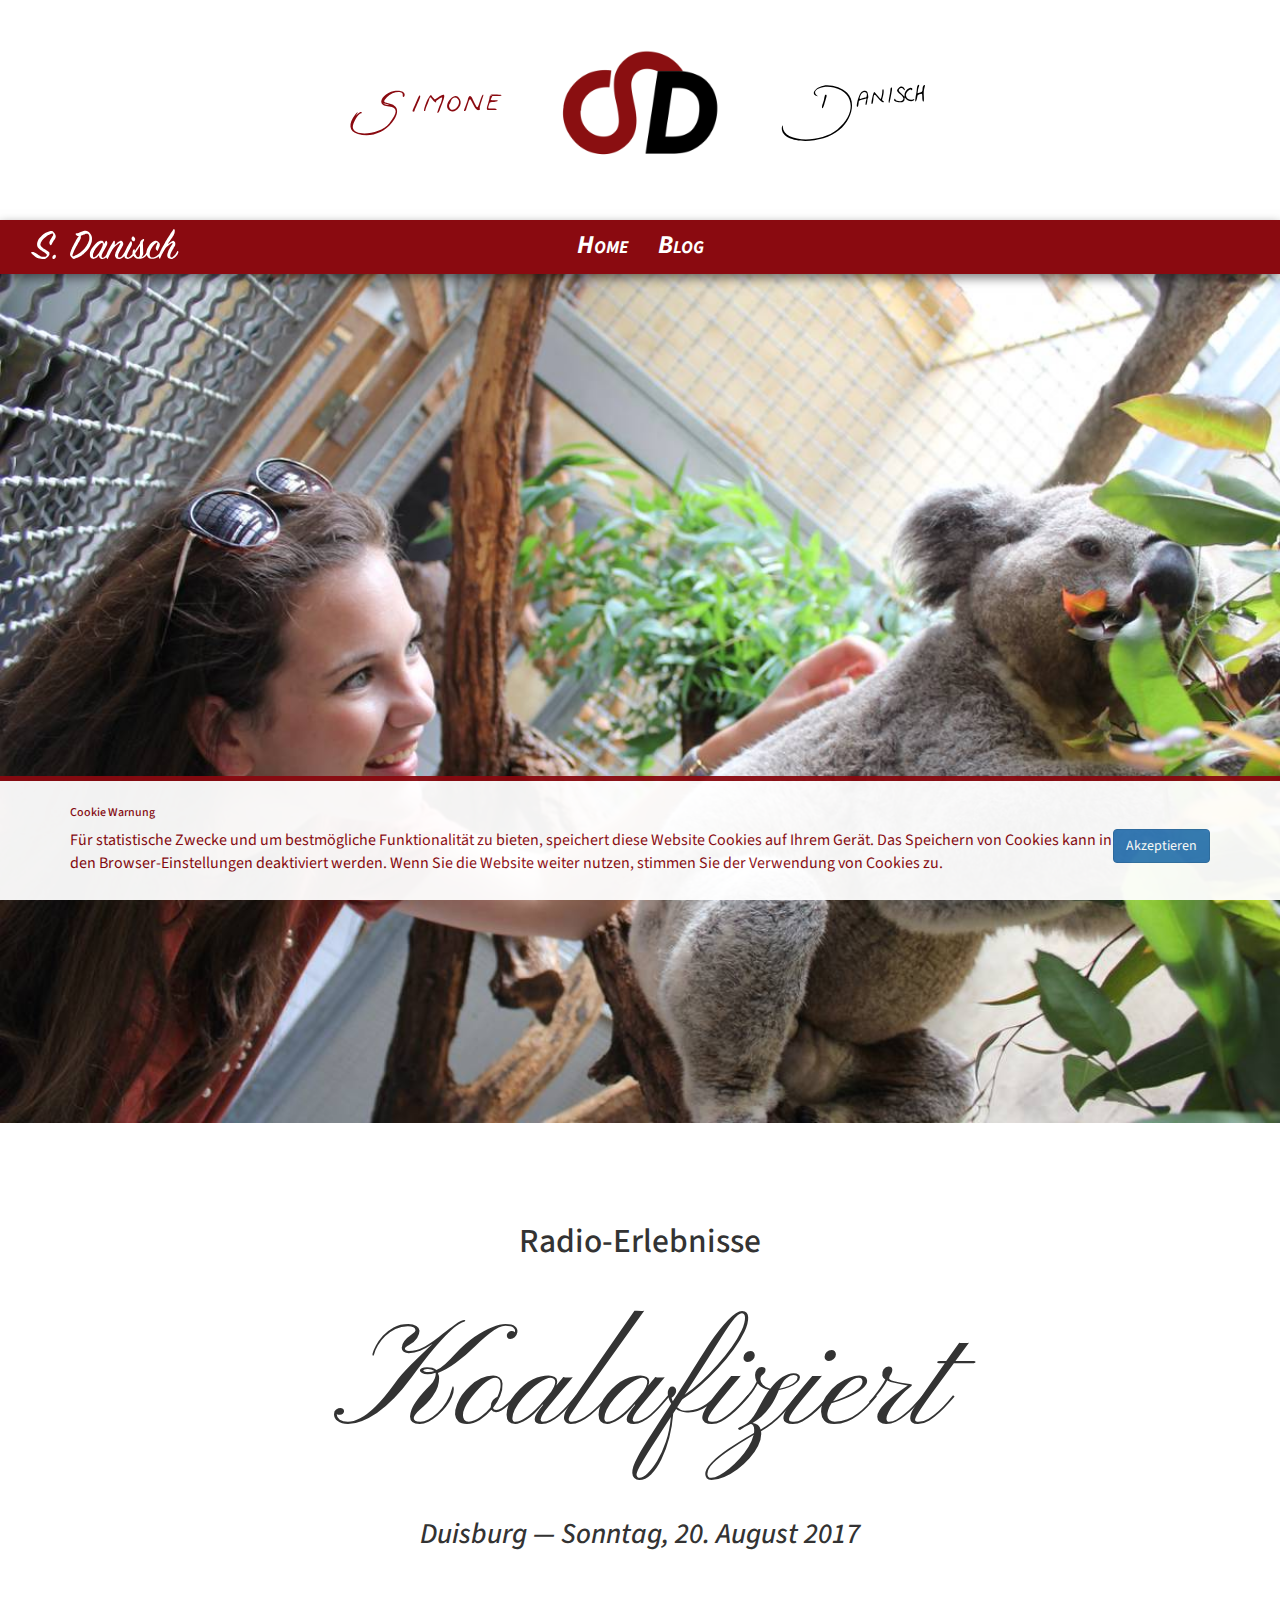
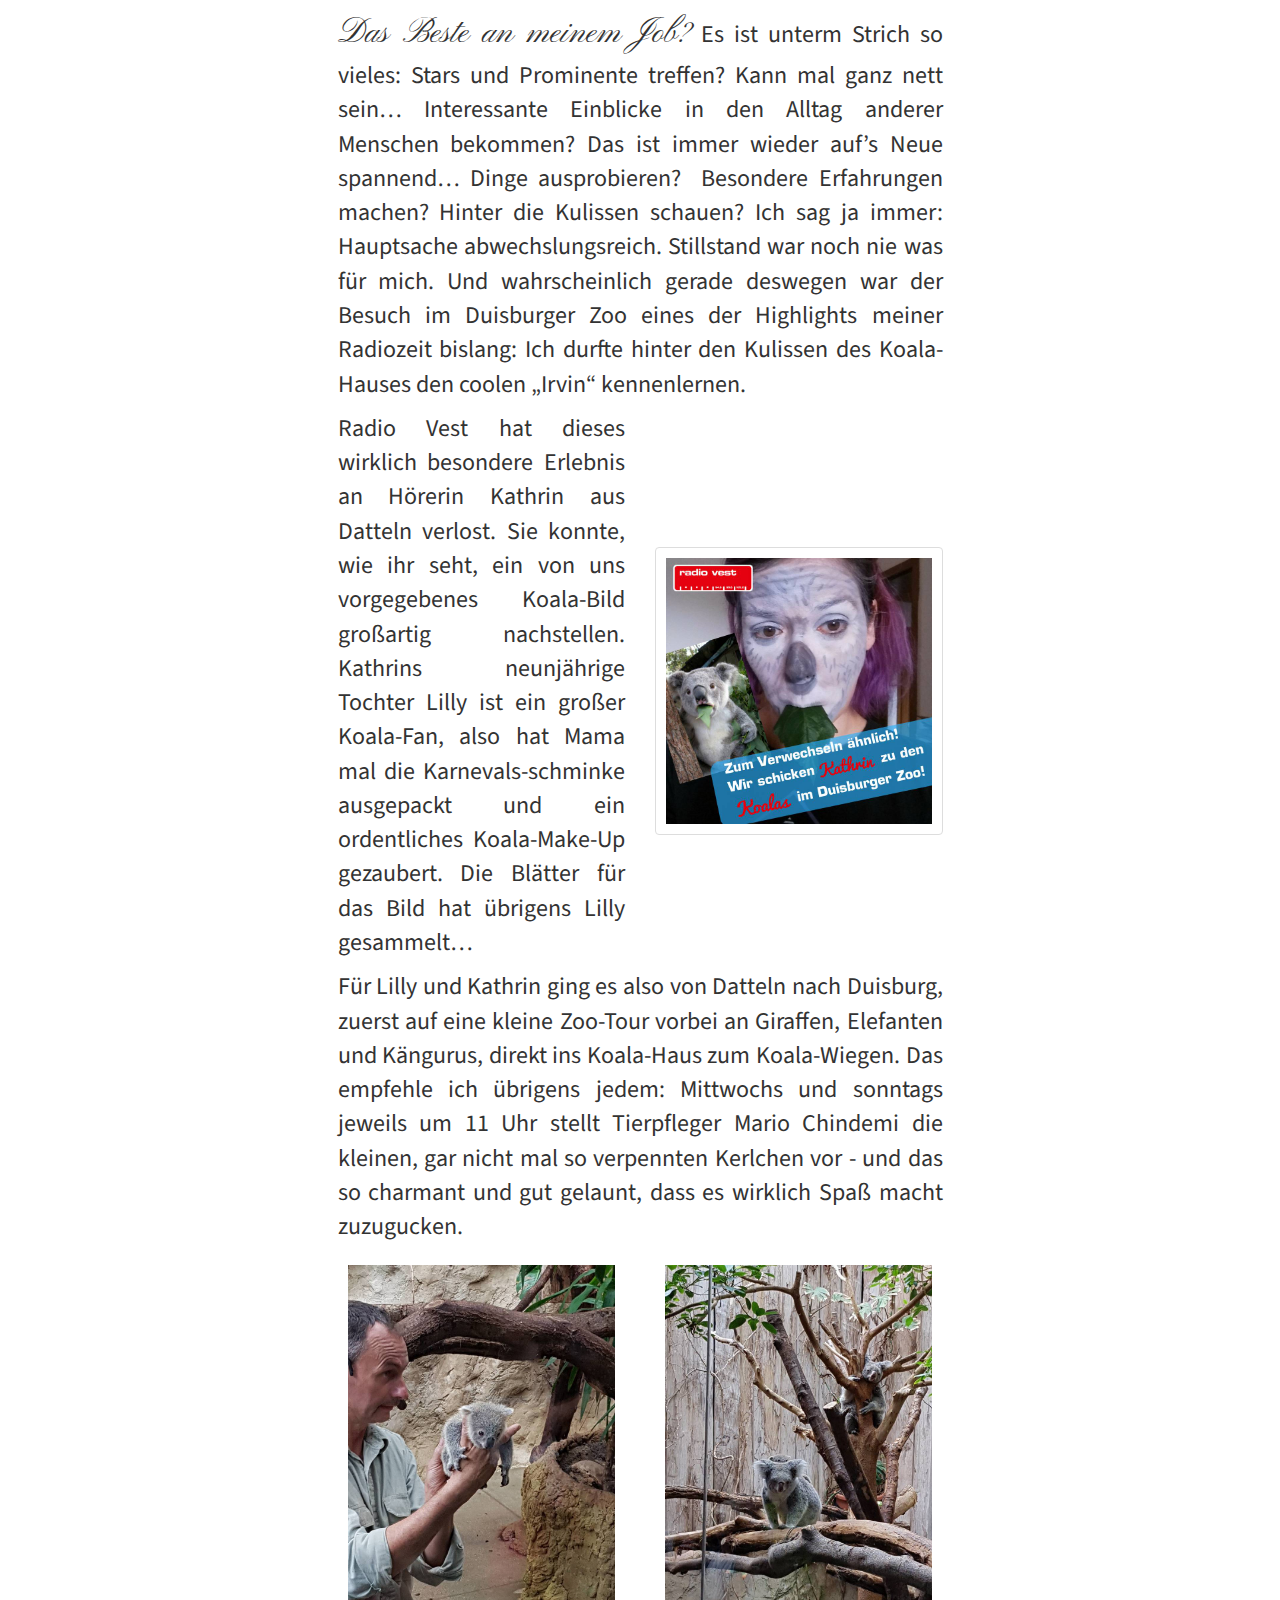
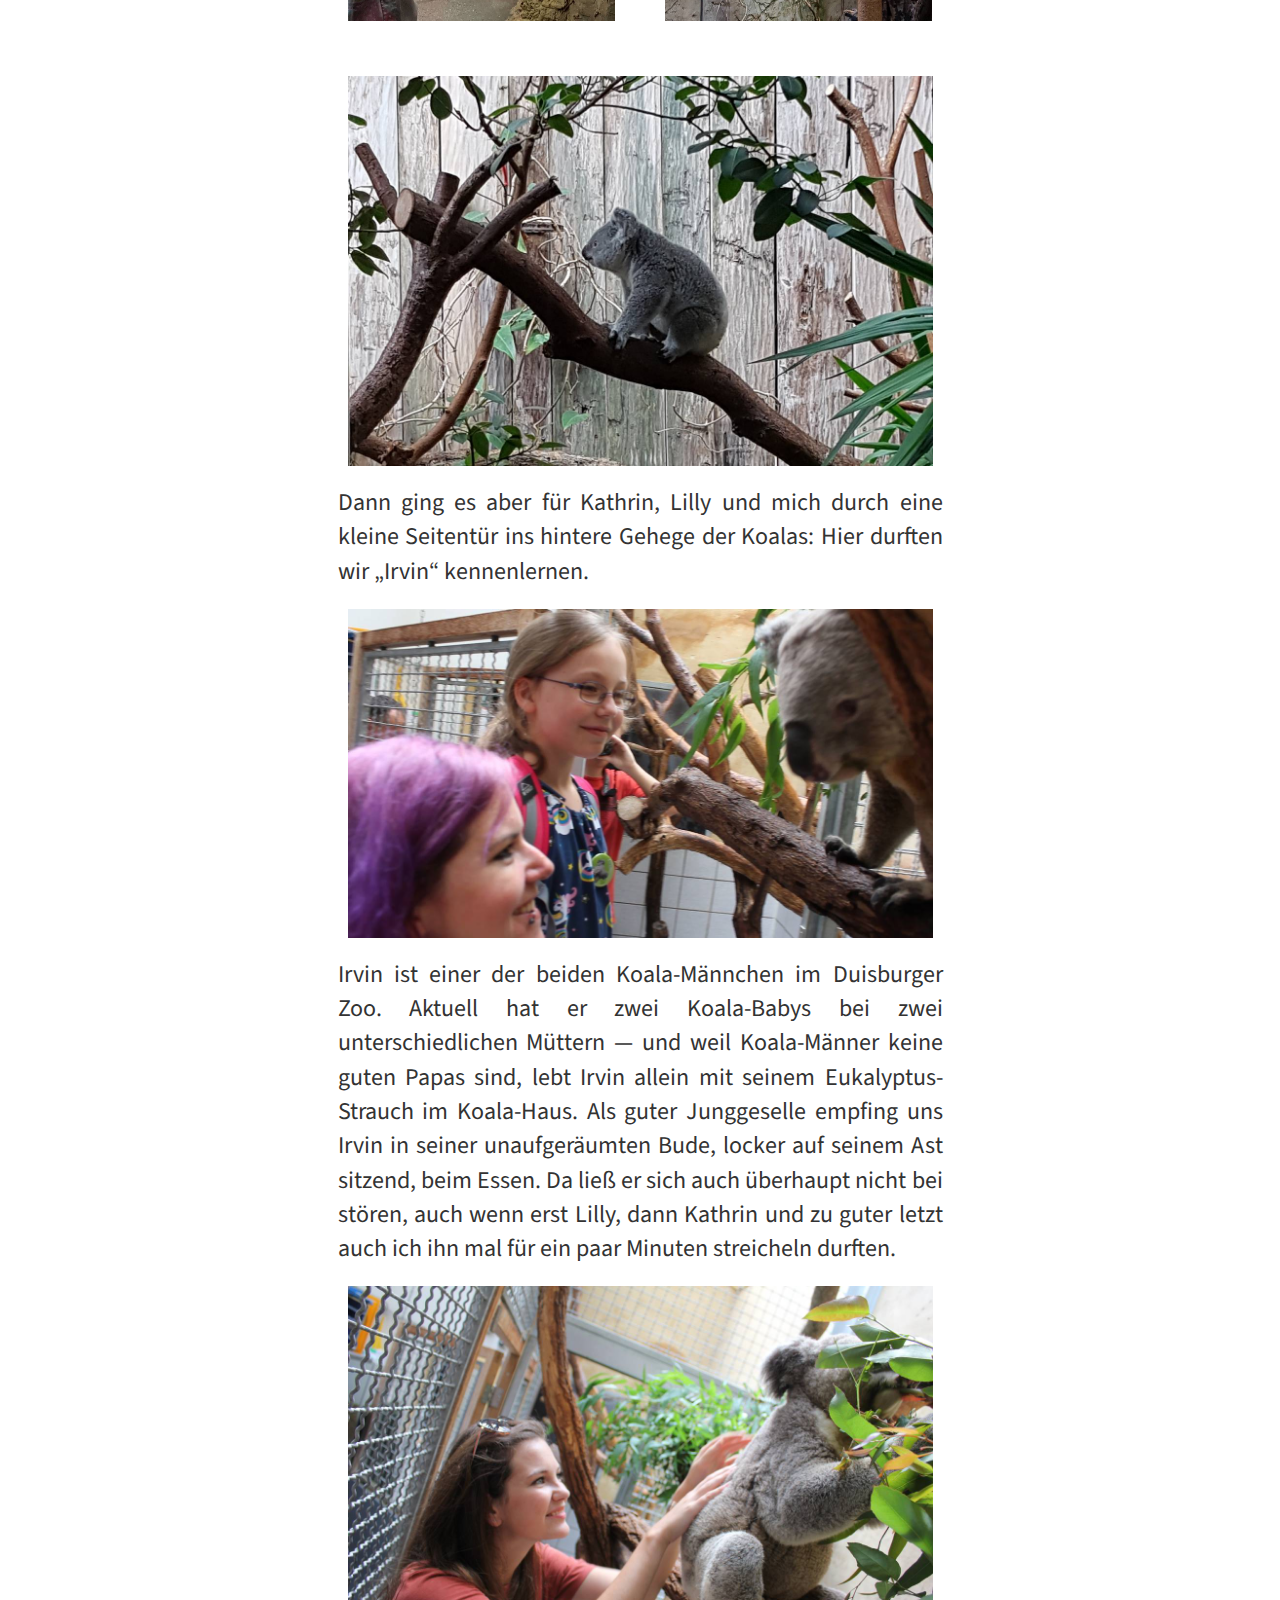
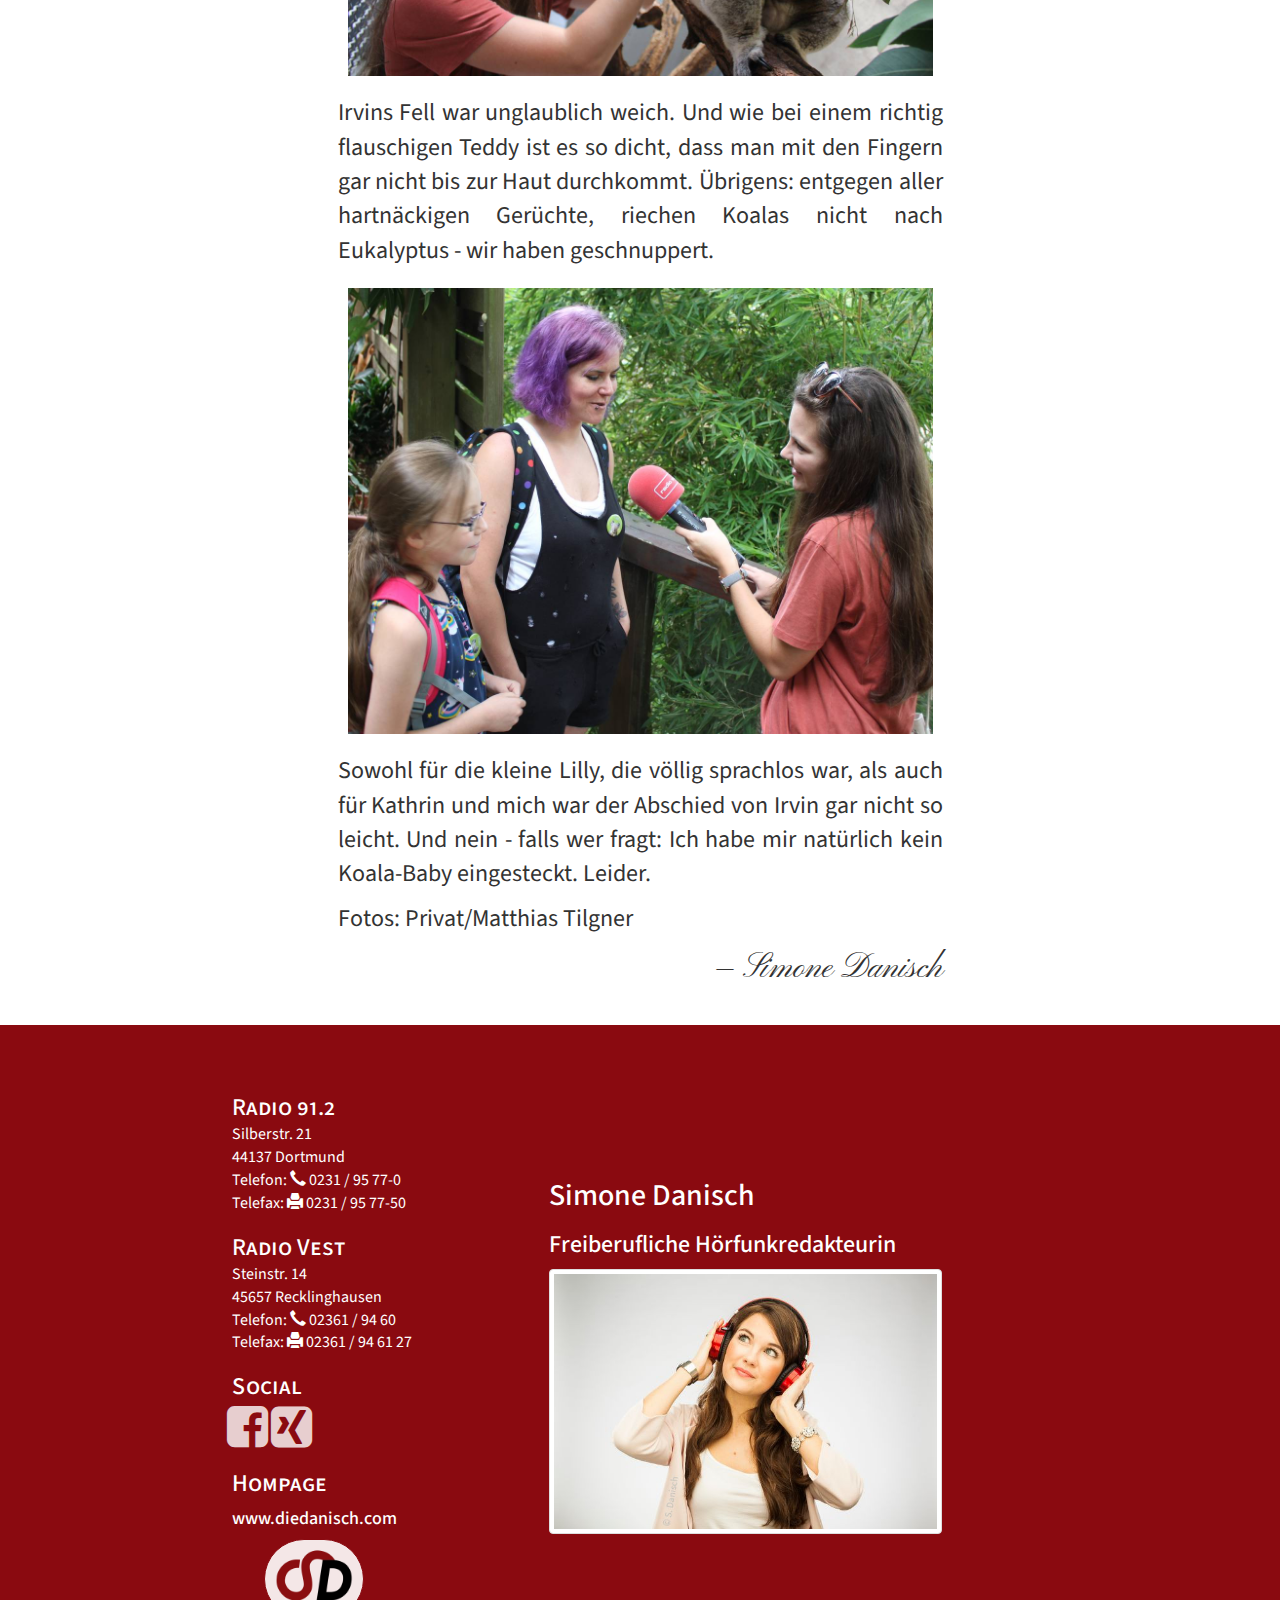
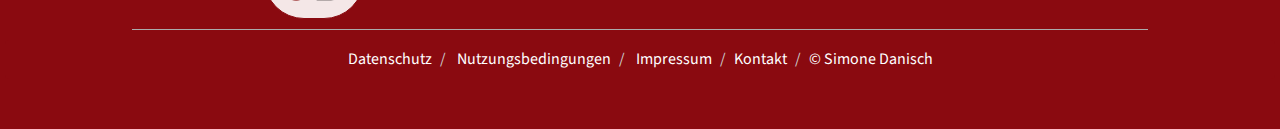
<file: blog/koalafiziert/index.html>
<!doctype html>
<html lang="de" 
  itemscope itemtype="http://schema.org/BlogPosting"
>

<head>
  <meta charset="utf-8">
  <meta name="viewport"     content="width=device-width, minimum-scale=1, initial-scale=1">
  
  <title itemprop='name'>dieDanisch - Koalafiziert</title>
  <link itemprop="url" rel="canonical" href="https:///blog/koalafiziert" >
  <meta property="og:type"   content="article" /> 
  <meta property="og:locale" content="de_DE" />
  <meta property="og:title" content="Koalafiziert" />
  <meta property="og:url"   content="https:///blog/koalafiziert" />
  <meta property="og:description" itemprop="about" name="description" content="Das Beste an meinem Job? Es ist unterm Strich so vieles: Stars und Prominente treffen? Kann mal ganz nett sein&amp;hellip; Interessante Einblicke in den Alltag anderer Menschen bekommen? Das ist immer wieder auf&amp;rsquo;s Neue spannend&amp;hellip; Dinge ausprobieren?&amp;nbsp; Besondere Erfahrungen machen? Hinter die Kulissen schauen? Ich sag ja immer: Hauptsache abwechslungsreich...."/>
  <meta property="article:author" content="https://www.facebook.com/diedanisch"/>
  <meta property="article:published_time"  content="2017-08-20T16:00:00+02:00" />
  <meta property="article:modified_time"   content="2017-09-16T12:49:51.638263+02:00" />
  
  <meta property="og:image" content="https:///media/blog/Irvin.jpeg" />
  

  <meta name="developer" content="Christopher Koerber">
  <!-- CSS -->
  <link rel="stylesheet" href="/static/css/cd-reset.css">
  <link href="//maxcdn.bootstrapcdn.com/bootstrap/3.3.7/css/bootstrap.min.css" rel="stylesheet">
  <link href="https://fonts.googleapis.com/css?family=Source+Sans+Pro:300,400,400i,600,600i" rel="stylesheet">
  <link rel="stylesheet" href="https://maxcdn.bootstrapcdn.com/font-awesome/4.5.0/css/font-awesome.min.css">
  <link rel="stylesheet" href="/static/css/base.css">
  <!-- Icons -->
  <link rel="apple-touch-icon-precomposed" size="72x72" href="/static/icons/fav-apple-touch-icon-precomposed-72.png" />
  <link rel="apple-touch-icon-precomposed" size="76x76" href="/static/icons/fav-apple-touch-icon-precomposed-76.png" />
  <link rel="apple-touch-icon-precomposed" size="114x114" href="/static/icons/fav-apple-touch-icon-precomposed-114.png" />
  <link rel="apple-touch-icon-precomposed" size="120x120" href="/static/icons/fav-apple-touch-icon-precomposed-120.png" />
  <link rel="apple-touch-icon-precomposed" size="144x144" href="/static/icons/fav-apple-touch-icon-precomposed-144.png" />
  <link rel="apple-touch-icon-precomposed" size="152x152" href="/static/icons/fav-apple-touch-icon-precomposed-152.png" />
  <link rel="apple-touch-icon-precomposed" size="180x180" href="/static/icons/fav-apple-touch-icon-precomposed-180.png" />
  <link rel="touch-icon" size="196x196" href="/static/icons/fav-touch-icon-196.png" />
  <link rel="apple-touch-icon" size="72x72" href="/static/icons/fav-apple-touch-icon-72.png" />
  <link rel="apple-touch-icon" size="114x114" href="/static/icons/fav-apple-touch-icon-114.png" />
  <link rel="apple-touch-icon" size="144x144" href="/static/icons/fav-apple-touch-icon-144.png" />
  <link rel="apple-touch-icon" size="180x180" href="/static/icons/fav-apple-touch-icon-180.png" />
  <link rel="shortcut-icon" size="128x128" href="/static/icons/fav-shortcut-icon-128.png" />
  <link rel="shortcut-icon" size="192x192" href="/static/icons/fav-shortcut-icon-192.png" />
  <link rel="icon" size="196x196" href="/static/icons/fav-icon-196.png" />
  
<link rel="stylesheet" href="/static/css/blog-base.css">
<link href="https://fonts.googleapis.com/css?family=Pinyon+Script" rel="stylesheet">

<link rel="stylesheet" href="/static/css/blog-view.css">


</head>

<body id="Home" data-spy="scroll" data-target=".navbar" >
<div id="fb-root"></div>
<script>
  window.fbAsyncInit = function() {
    FB.init({
      appId      : '112592199454289',
      xfbml      : true,
      version    : 'v2.10'
    });
    FB.AppEvents.logPageView();
  };
(function(d, s, id) {
  var js, fjs = d.getElementsByTagName(s)[0];
  if (d.getElementById(id)) return;
  js = d.createElement(s); js.id = id;
  js.src = "//connect.facebook.net/de_DE/sdk.js";
  fjs.parentNode.insertBefore(js, fjs);
}(document, 'script', 'facebook-jssdk'));
</script>


<div id="CookielawBanner">
    <div class="container">
        <h6>Cookie Warnung</h6>
        <p>
            <a class="btn btn-primary pull-right" href="javascript:Cookielaw.createCookielawCookie();">Akzeptieren</a>
            Für statistische Zwecke und um bestmögliche Funktionalität zu bieten, speichert diese Website Cookies auf Ihrem Gerät. Das Speichern von Cookies kann in den Browser-Einstellungen deaktiviert werden. Wenn Sie die Website weiter nutzen, stimmen Sie der Verwendung von Cookies zu.
        </p>
    </div>
</div>






<!-- Header -->
<header>

<div class="row vcenter" id="page-logo">
  <div class="
    hidden-xs
    col-sm-4 col-sm-offset-0
    col-md-3 col-md-offset-1
    col-lg-2 col-lg-offset-3"
  >
    <img class="img img-responsive pull-right" src="/static/images/blog/simone.svg" type="image/svg+xml" alt="Simone"></img>
  </div>
  <div class="
    col-xs-10 col-xs-offset-1
    col-sm-4 col-sm-offset-0 
    col-md-4 col-md-offset-0
    col-lg-2 col-lg-offset-0"
  >
    <a href="/"><img class="img img-responsive" src="/static/icons/SD.png" alt="SD Logo"></img></a>
  </div>
  <div class="
    hidden-xs
    col-sm-4 col-sm-offset-0 
    col-md-3 col-md-offset-0
    col-lg-2 col-lg-offset-0"
  >
    <img class="img img-responsive pull-left" src="/static/images/blog/danisch.svg" type="image/svg+xml" alt="Danisch"></img>
  </div>
</div>

</header><!-- Header -->



<!-- Navbar -->
<div class="nav-wrapper">
<nav class="navbar navbar-default dropshadow" data-spy="affix">
  <div class="container-fluid">

    <!-- Logo -->
    <div class="navbar-header">
      <button type="button" class="navbar-toggle" data-toggle="collapse" data-target="#menue">
        <span class="icon-bar"></span>
        <span class="icon-bar"></span>
        <span class="icon-bar"></span>
      </button>
      <a class="navbar-brand" href="/#header">
        <img src="/static/images/sdanisch/sdanisch_w.svg" type="image/svg+xml" height=100%></img>
      </a>
    </div>

    <!-- Menue -->
    <div id="menue" class="collapse navbar-collapse">
      
<ul class="nav navbar-nav navbar-center">
  <li><a href="/">Home</a></li>
  <li><a href="/blog/">Blog</a></li>
</ul>




    </div>

  </div>
</nav>
</div><!-- Navbar -->




<main>
<!-- Content -->
<div id="content">

<meta itemprop="mainEntityOfPage" itemscope itemtype="http://schema.org/WebPage"/>

<div class="blog-title-img" style="background-image: url('/media/blog/Irvin.jpeg')" itemprop="image" itemscope itemtype="http://schema.org/ImageObject">
  <img src="/media/blog/Irvin.jpeg" itemprop="url" class="img img-responsive"/>
  <meta itemprop="width"  content="1200">
  <meta itemprop="height" content="800">
</div>

<!-- Content -->
<div class="blog-content">
  <article>
    <header>
      <div class="row">
        <div class="col-xs-10 col-xs-offset-1 text-center blog-title">
          
          <h2>Radio-Erlebnisse</h2>
          
          <h1 itemprop="headline">Koalafiziert</h1>
          
          <h3>
            
              <meta itemprop="contentLocation" content="Duisburg"/>
              Duisburg &mdash; 
            
            
            <meta itemprop="datePublished" content="2017-08-20"/>
            <meta itemprop="dateModified" content="2017-09-16"/>
            Sonntag, 20. August 2017
            
          </h3>
          
        </div>
      </div>
    </header>
    <section>
      <div class="row">
        <div class="col-xs-12 col-xs-offset-0
                    col-sm-10 col-sm-offset-1
                    col-md-8  col-md-offset-2
                    col-lg-6  col-lg-offset-3"
          itemprop="articleBody"
        >
          <p><span class="fine-font">Das Beste an meinem Job?</span> Es ist unterm Strich so vieles: Stars und Prominente treffen? Kann mal ganz nett sein&hellip; Interessante Einblicke in den Alltag anderer Menschen bekommen? Das ist immer wieder auf&rsquo;s Neue spannend&hellip; Dinge ausprobieren?&nbsp; Besondere Erfahrungen machen? Hinter die Kulissen schauen? Ich sag ja immer: Hauptsache abwechslungsreich. Stillstand war noch nie was f&uuml;r mich. Und wahrscheinlich gerade deswegen war der Besuch im Duisburger Zoo eines der Highlights meiner Radiozeit bislang: Ich durfte hinter den Kulissen des Koala-Hauses den coolen &bdquo;Irvin&ldquo; kennenlernen.</p>
<div class="row vcenter">
<div class="col-sm-6">
<p>Radio Vest hat dieses wirklich besondere Erlebnis an H&ouml;rerin Kathrin aus Datteln verlost. Sie konnte, wie ihr seht, ein von uns vorgegebenes Koala-Bild gro&szlig;artig nachstellen. Kathrins neunj&auml;hrige Tochter Lilly ist ein gro&szlig;er Koala-Fan, also hat Mama mal die Karnevals-schminke ausgepackt und ein ordentliches Koala-Make-Up gezaubert. Die Bl&auml;tter f&uuml;r das Bild hat &uuml;brigens Lilly gesammelt&hellip;</p>
</div>
<div class="col-sm-6"><img class="img img-responsive img-thumbnail" style="display: block; margin-left: auto; margin-right: auto;" src="../../media/blog/Kathrin.jpeg" alt="Radio Vest-H&ouml;rerin Kathrin mit ihrem Gewinner-Koala-Look" width="400" height="400" /></div>
</div>
<p>F&uuml;r Lilly und Kathrin ging es also von Datteln nach Duisburg, zuerst auf eine kleine Zoo-Tour vorbei an Giraffen, Elefanten und K&auml;ngurus, direkt ins Koala-Haus zum Koala-Wiegen. Das empfehle ich &uuml;brigens jedem: Mittwochs und sonntags jeweils um 11 Uhr stellt Tierpfleger Mario Chindemi die kleinen, gar nicht mal so verpennten Kerlchen vor - und das so charmant und gut gelaunt, dass es wirklich Spa&szlig; macht zuzugucken.</p>
<div class="row vcenter">
<div class="col-sm-6"><img class="img img-responsive rotate90" src="../../media/blog/Baby-Koala.jpeg" alt="Tierpfleger Mario Chindemi mit einem Baby-Koala" /></div>
<div class="col-sm-6"><img class="img img-responsive rotate90" src="../../media/blog/Koala-Gang.jpeg" alt="Koalas im Duisburger Zoo" /></div>
</div>
<p>&nbsp;<img class="img img-responsive" src="../../media/blog/Koala_sitzend.jpeg" alt="Koala sitzt" width="1200" height="801" /></p>
<p>Dann ging es aber f&uuml;r Kathrin, Lilly und mich durch eine kleine Seitent&uuml;r ins hintere Gehege der Koalas: Hier durften wir &bdquo;Irvin&ldquo; kennenlernen.&nbsp;</p>
<p><img class="img img-responsive" src="../../media/blog/Kathrin_Lilly_und_Irvin.jpeg" alt="Kathrin und Lilly lernen Irvin kennen" width="1200" height="675" /></p>
<p>Irvin ist einer der beiden Koala-M&auml;nnchen im Duisburger Zoo. Aktuell hat er zwei Koala-Babys bei zwei unterschiedlichen M&uuml;ttern &mdash; und weil Koala-M&auml;nner keine guten Papas sind, lebt Irvin allein mit seinem Eukalyptus-Strauch im Koala-Haus. Als guter Junggeselle empfing uns Irvin in seiner unaufger&auml;umten Bude, locker auf seinem Ast sitzend, beim Essen. Da lie&szlig; er sich auch &uuml;berhaupt nicht bei st&ouml;ren, auch wenn erst Lilly, dann Kathrin und zu guter letzt auch ich ihn mal f&uuml;r ein paar Minuten streicheln durften.</p>
<p><img class="img img-responsive" src="../../media/blog/Irvin_und_ich.jpeg" alt="Irvin l&auml;sst sich von mir kraulen" width="1200" height="800" /></p>
<p>Irvins Fell war unglaublich weich. Und wie bei einem richtig flauschigen Teddy ist es so dicht, dass man mit den Fingern gar nicht bis zur Haut durchkommt. &Uuml;brigens: entgegen aller hartn&auml;ckigen Ger&uuml;chte, riechen Koalas nicht nach Eukalyptus - wir haben geschnuppert.&nbsp;</p>
<p><img class="img img-responsive" src="../../media/blog/Interview.jpeg" alt="Im Interview mit Kathrin und Lilly nach unserem Koala-Erlebnis" width="1200" height="916" /></p>
<p>Sowohl f&uuml;r die kleine Lilly, die v&ouml;llig sprachlos war, als auch f&uuml;r Kathrin und mich war der Abschied von Irvin gar nicht so leicht. Und nein - falls wer fragt: Ich habe mir nat&uuml;rlich kein Koala-Baby eingesteckt. Leider.</p>
<p>Fotos: Privat/Matthias Tilgner</p>
        </div>
      </div>
    </section>
    <section>
      <div class="row">
        <div class="col-xs-12 col-xs-offset-0
                    col-sm-10 col-sm-offset-1
                    col-md-8  col-md-offset-2
                    col-lg-6  col-lg-offset-3 text-right"
        >
          <p class="fine-font">&mdash;
            <link  itemprop="author" href="#sdanisch" rel="author" />
            Simone Danisch
          </p>
          <link itemprop="publisher" href="#dieDanisch"/>
        </div>
        <div class="col-xs-12 col-xs-offset-0
                    col-sm-10 col-sm-offset-1
                    col-md-8  col-md-offset-2
                    col-lg-6  col-lg-offset-3 text-center">
          <div class="fb-like" data-href="http://www.diedanisch.com//blog/koalafiziert" data-layout="button_count" data-action="like" data-size="large" data-show-faces="true" data-share="true"></div>
        </div>
      </div>
    </section>
  </article>
</div><!-- Content -->

</div><!-- content -->
</main>


<!-- Footer -->
<footer>

  <!-- Stationen -->
  <div class="row vcenter" id="sdanisch" itemid="#sdanisch" itemscope itemtype="http://schema.org/Person" >

    <div class="col-lg-4 col-lg-offset-0 col-lg-push-5
                col-md-7 col-md-offset-0 col-md-push-4
                col-sm-6 col-sm-offset-0 col-sm-push-5
                col-xs-8 col-xs-offset-2"
    >
      <h2 itemprop="name">Simone Danisch</h2>
      <h3 itemprop="jobTitle">Freiberufliche Hörfunkredakteurin</h3>
      <img itemprop="image" src="/static/images/sdanisch/footer.jpeg" class="img-responsive img-thumbnail" alt="Simone Danisch">
    </div>

    <div class="col-lg-3 col-lg-offset-2 col-lg-pull-4
                col-md-3 col-md-offset-1 col-md-pull-7
                col-sm-4 col-sm-offset-1 col-sm-pull-6
                col-xs-8 col-xs-offset-2
                radio-contact"
    >
      <!-- Dortmund -->
      <h3 itemprop="worksFor">Radio 91.2</h3>
      <ul>
        <li>Silberstr. 21</li>
        <li>44137 Dortmund</li>
        <li>
          <a href="tel:(+49) 231 / 95 77-0">
            Telefon: <i class="glyphicon glyphicon-earphone"></i> 0231 / 95 77-0
          </a>
        </li>
        <li>
          <a href="fax:(+49) 231 / 95 77-50">
            Telefax: <i class="glyphicon glyphicon-print"></i> 0231 / 95 77-50
          </a>
        </li>
      </ul><!-- Dortmund -->
      <!-- Vest -->
      <h3 itemprop="worksFor">Radio Vest</h3>
      <ul>
        <li>Steinstr. 14</li>
        <li>45657 Recklinghausen</li>
        <li>
          <a href="tel:(+49) 2361 / 94 60">
            Telefon: <i class="glyphicon glyphicon-earphone"></i> 02361 / 94 60
          </a>
        </li>
        <li>
          <a href="fax:(+49) 2361 / 94 61 27">
            Telefax: <i class="glyphicon glyphicon-print"></i> 02361 / 94 61 27
          </a>
        </li>
      </ul><!-- Vest -->
      <h3>Social</h3>
      <ul class="list-inline social">
        <li>
          <a itemprop="sameAs" href="https://www.facebook.com/diedanisch" target="_blank">
            <i class="fa fa-facebook-square fa-3x"></i>
          </a>
        </li>
        <li>
          <a itemprop="sameAs" href="https://www.xing.com/profile/Simone_Danisch3" target="_blank">
            <i class="fa fa-xing-square fa-3x"></i>
          </a>
        </li>
      </ul>
      <div class="fb-like" data-href="http://www.facebook.com/diedanisch/" data-layout="button_count" data-action="like" data-size="small" data-show-faces="true" data-share="true"></div>
      <div itemprop="brand" itemscope itemtype="http://schema.org/Organization" itemid="#dieDanisch">
      <h3>Hompage</h3>
      <a href="https://www.diedanisch.com" target="blank_" itemprop="url">
        <span class="text-center" style="display: inline-block;">
        <h4 itemprop="name">www.diedanisch.com</h4>
        <div itemprop="logo" itemscope itemtype="http://schema.org/ImageObject">
            <img class="logo" src="/static/icons/SD.png" alt="logo" itemprop="url" width="100"/>
        </div>
        </span>
        </a>
      </div>
    </div>

  </div><!-- Stationen -->

  <!-- Contact -->
  <div class="row text-center" id="contact">
    <div class="h-rule"></div>
  </div><!-- Contact -->

  <!-- legal -->
  <div class="row text-center">
    <ul class="breadcrumb">
      <li>
        <a href="#Privacy" data-toggle="modal">Datenschutz</a>
        <!-- Privacy -->
        <div class="modal fade" id="Privacy" role="dialog">
          <div class="modal-dialog">
            <!-- Modal content-->
            <div class="modal-content">
              <div class="modal-header">
                <button type="button" class="close" data-dismiss="modal">&times;</button>
                <h4 class="modal-title">Datenschutz</h4>
              </div>
              <div class="modal-body">
                <h2>Diese Seite nutzt Cookies!</h2>
                <p>
                  Einerseits nutzt diese Seite Cookies, um Ihre Sitzung zu sichern, andererseits erstellt der <a href="https://soundcloud.com">SoundlCloud</a> Player Cookies. Siehe auch   <a href="https://soundcloud.com/pages/cookies">SoundlCloud Cookie Policy.</a>
                </p>
                <p>Abgesehen davon sammelt diese Seite keine weiteren persönlichen Informationen.</p>
              </div>
            </div>
          </div>
        </div><!-- Privacy -->
      </li>
      <li>
        <a href="#Terms"  data-toggle="modal">Nutzungsbedingungen</a>
        <!-- Terms of Use -->
        <div class="modal fade" id="Terms" role="dialog">
          <div class="modal-dialog">
            <!-- Modal content-->
            <div class="modal-content">
              <div class="modal-header">
                <button type="button" class="close" data-dismiss="modal">&times;</button>
                <h4 class="modal-title">Nutzungsbedingungen</h4>
              </div>
              <div class="modal-body">
                <p><h3>Verantwortlich für den Inhalt nach § 55 Abs. 2 RStV</h3>

  <p>Simone Danisch (Anschrift wie oben)</p>

<h3>Haftungsausschluss</h3>

<h4>Haftung für Inhalte</h4>
<p>
  Die Inhalte unserer Seiten wurden mit größter Sorgfalt erstellt. Für die Richtigkeit, Vollständigkeit und Aktualität der Inhalte können wir jedoch keine Gewähr übernehmen. Als Diensteanbieter sind wir gemäß § 7 Abs.1 TMG für eigene Inhalte auf diesen Seiten nach den allgemeinen Gesetzen verantwortlich. Nach §§ 8 bis 10 TMG sind wir als Diensteanbieter jedoch nicht verpflichtet, übermittelte oder gespeicherte fremde Informationen zu überwachen oder nach Umständen zu forschen, die auf eine rechtswidrige Tätigkeit hinweisen. Verpflichtungen zur Entfernung oder Sperrung der Nutzung von Informationen nach den allgemeinen Gesetzen bleiben hiervon unberührt. Eine diesbezügliche Haftung ist jedoch erst ab dem Zeitpunkt der Kenntnis einer konkreten Rechtsverletzung möglich. Bei Bekanntwerden von entsprechenden Rechtsverletzungen werden wir diese Inhalte umgehend entfernen.
</p>

<h4>Haftung für Links</h4>
<p>
  Unser Angebot enthält Links zu externen Webseiten Dritter, auf deren Inhalte wir keinen Einfluss haben. Deshalb können wir für diese fremden Inhalte auch keine Gewähr übernehmen. Für die Inhalte der verlinkten Seiten ist stets der jeweilige Anbieter oder Betreiber der Seiten verantwortlich. Die verlinkten Seiten wurden zum Zeitpunkt der Verlinkung auf mögliche Rechtsverstöße überprüft. Rechtswidrige Inhalte waren zum Zeitpunkt der Verlinkung nicht erkennbar. Eine permanente inhaltliche Kontrolle der verlinkten Seiten ist jedoch ohne konkrete Anhaltspunkte einer Rechtsverletzung nicht zumutbar. Bei Bekanntwerden von Rechtsverletzungen werden wir derartige Links umgehend entfernen.
</p>


<h3>Urheberrecht</h3>
<p>
  Die durch die Seitenbetreiber erstellten bzw. verwendeten Inhalte und Werke auf diesen Seiten unterliegen dem deutschen Urheberrecht. Die Vervielfältigung, Bearbeitung, Verbreitung und jede Art der Verwertung außerhalb der Grenzen des Urheberrechtes bedürfen der Zustimmung des jeweiligen Autors bzw. Erstellers. Downloads und Kopien dieser Seite sind nur für den privaten, nicht kommerziellen Gebrauch gestattet. Soweit die Inhalte auf dieser Seite nicht vom Betreiber erstellt wurden, werden die Urheberrechte Dritter beachtet. Insbesondere werden Inhalte Dritter als solche gekennzeichnet. Sollten Sie trotzdem auf eine Urheberrechtsverletzung aufmerksam werden, bitten wir um einen entsprechenden Hinweis. Bei Bekanntwerden von Rechtsverletzungen werden wir derartige Inhalte umgehend entfernen.
</p></p>
              </div>
            </div>
          </div>
        </div><!-- Terms of Use -->
      </li>
      <li>
        <a href="#Impressum"  data-toggle="modal">Impressum</a>
        <!-- Terms of Use -->
        <div class="modal fade" id="Impressum" role="dialog">
          <div class="modal-dialog">
            <!-- Modal content-->
            <div class="modal-content">
              <div class="modal-header">
                <button type="button" class="close" data-dismiss="modal">&times;</button>
                <h4 class="modal-title">Impressum</h4>
              </div>
              <div class="modal-body">
                <p><h2>Angaben gemäß §5 TMG</h2>
<p>
  Simone Danisch</br>
  Freiberufliche Hörfunkredakteurin</br>
  44892 Bochum</br>
</p>

<h2>Kontakt</h2>
<p>
  E-Mail: diedanisch@gmail.com</br>
  Internetadresse: <a href="www.diedanisch.com" target="_blank">www.diedanisch.com</a>
</p>

<h2>Verantwortlich für den Inhalt nach § 55 Abs. 2 RStV</h2>
<p>Simone Danisch (Anschrift wie oben)</p>

<h2>Fotos</h2>
<p>LICHTSCHACHT - Studio für Fotografie <a href="www.lichtschacht.com" target="_blank">www.lichtschacht.com</a></p>
<p>Tom Lanzrath Fotografie <a href="www.lanzrath.com" target="_blank">www.lanzrath.com</a></p>

<h2>Webdesign</h2>

<p>
  <a href="https://www.ckoerber.com" target="_blank">
    Christopher Körber
  </a>
</p>

</p>
              </div>
            </div>
          </div>
        </div><!-- Terms of Use -->
      </li>
      <li><a href="/#kontakt">Kontakt</a></li>
      <li>&copy;  Simone Danisch</li>
    </ul>
  </div><!-- legal -->

</footer><!-- Footer -->


</body>

<!-- Scripts -->
<script src="/static/scripts/modernizr.js"></script>
<script src="/static/scripts/jquery-2.1.3.min.js"></script>
<script src="/static/scripts/base.js"></script>
<script src="//maxcdn.bootstrapcdn.com/bootstrap/3.3.7/js/bootstrap.min.js"></script>


<!-- Scripts -->

</html>
</file>
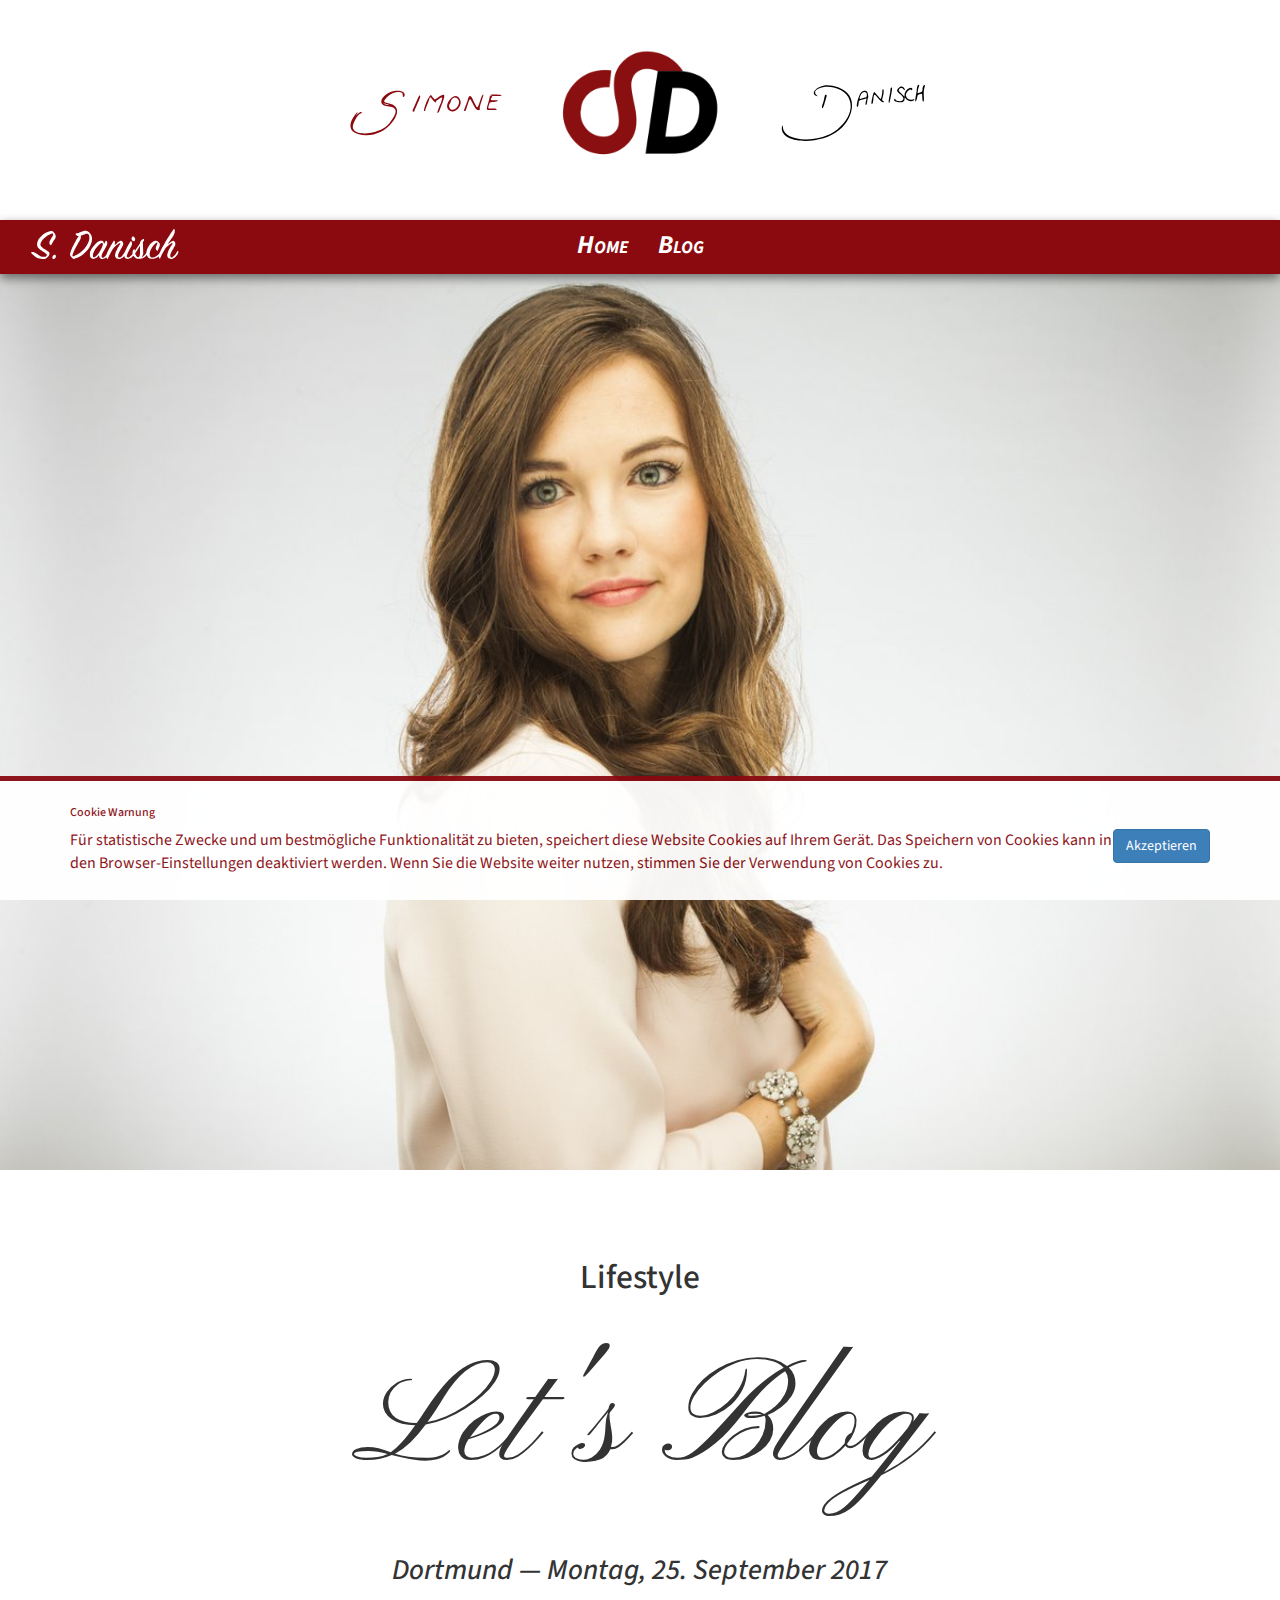
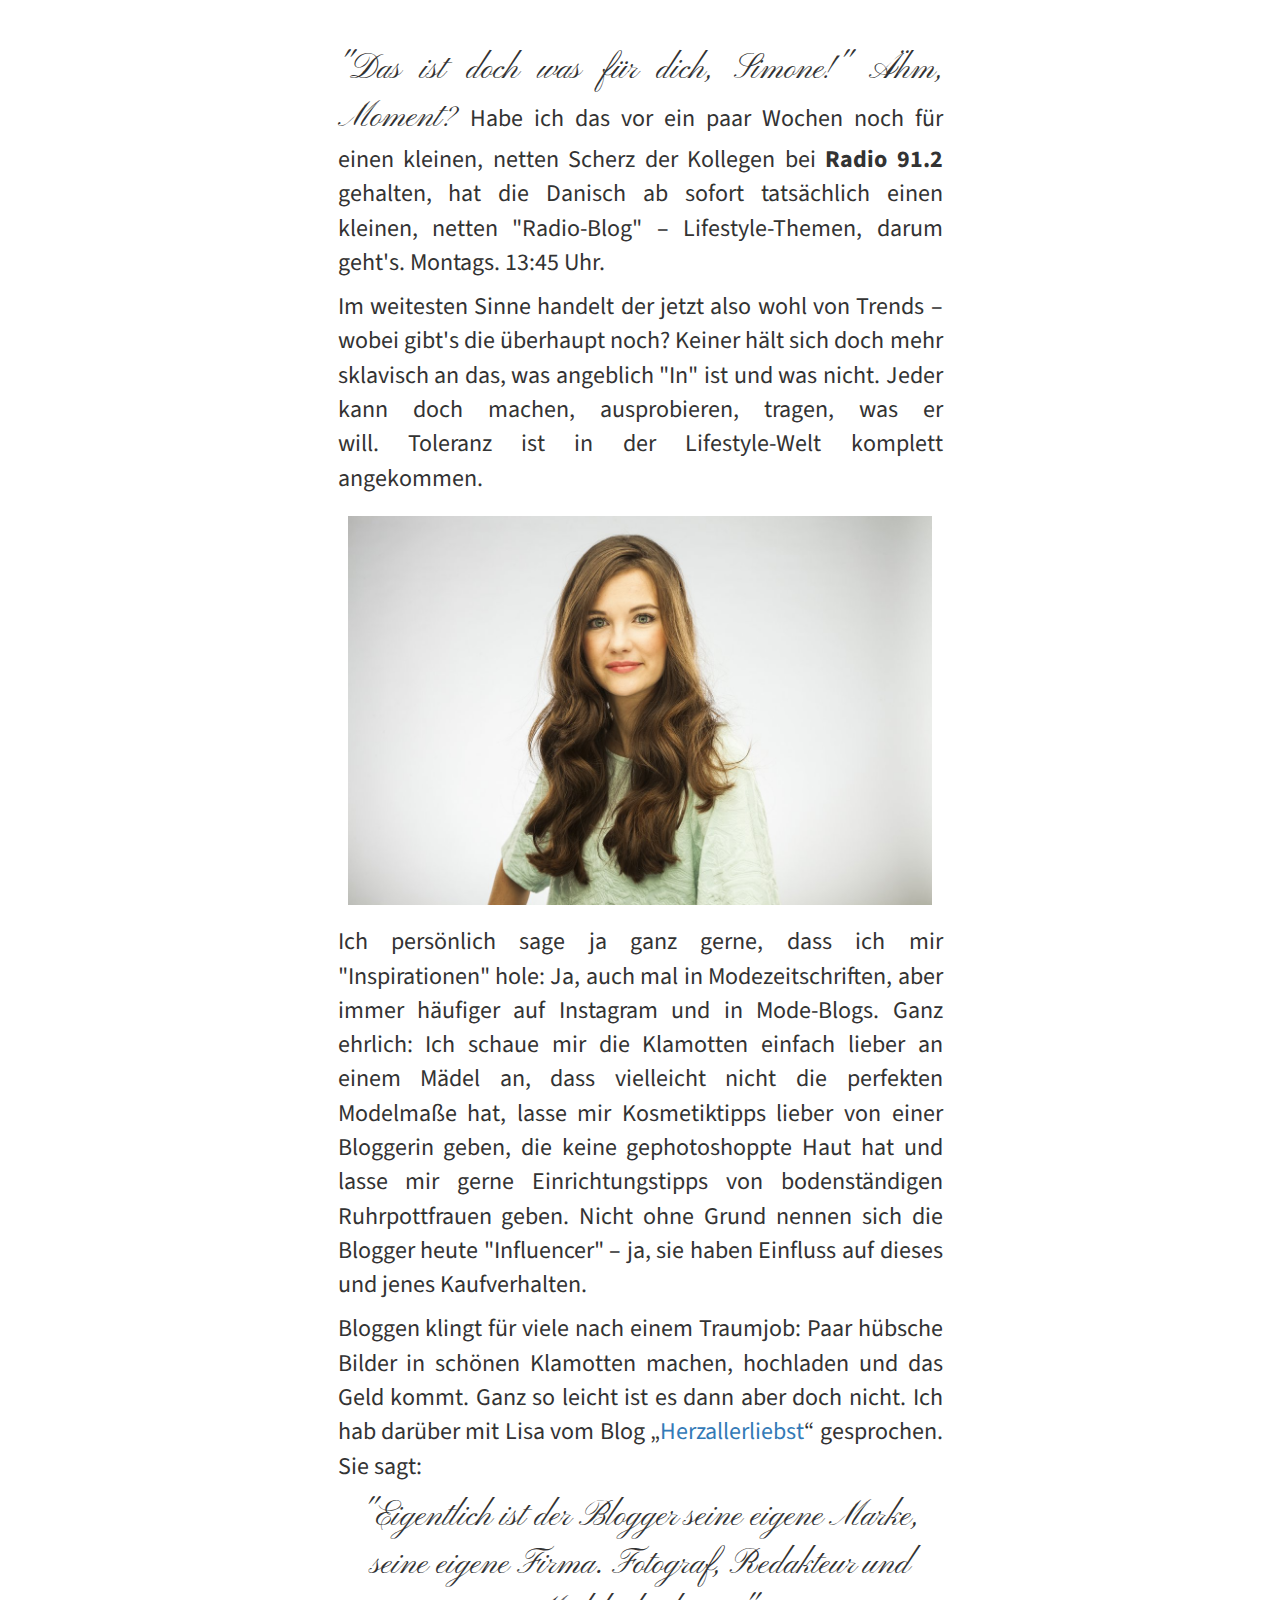
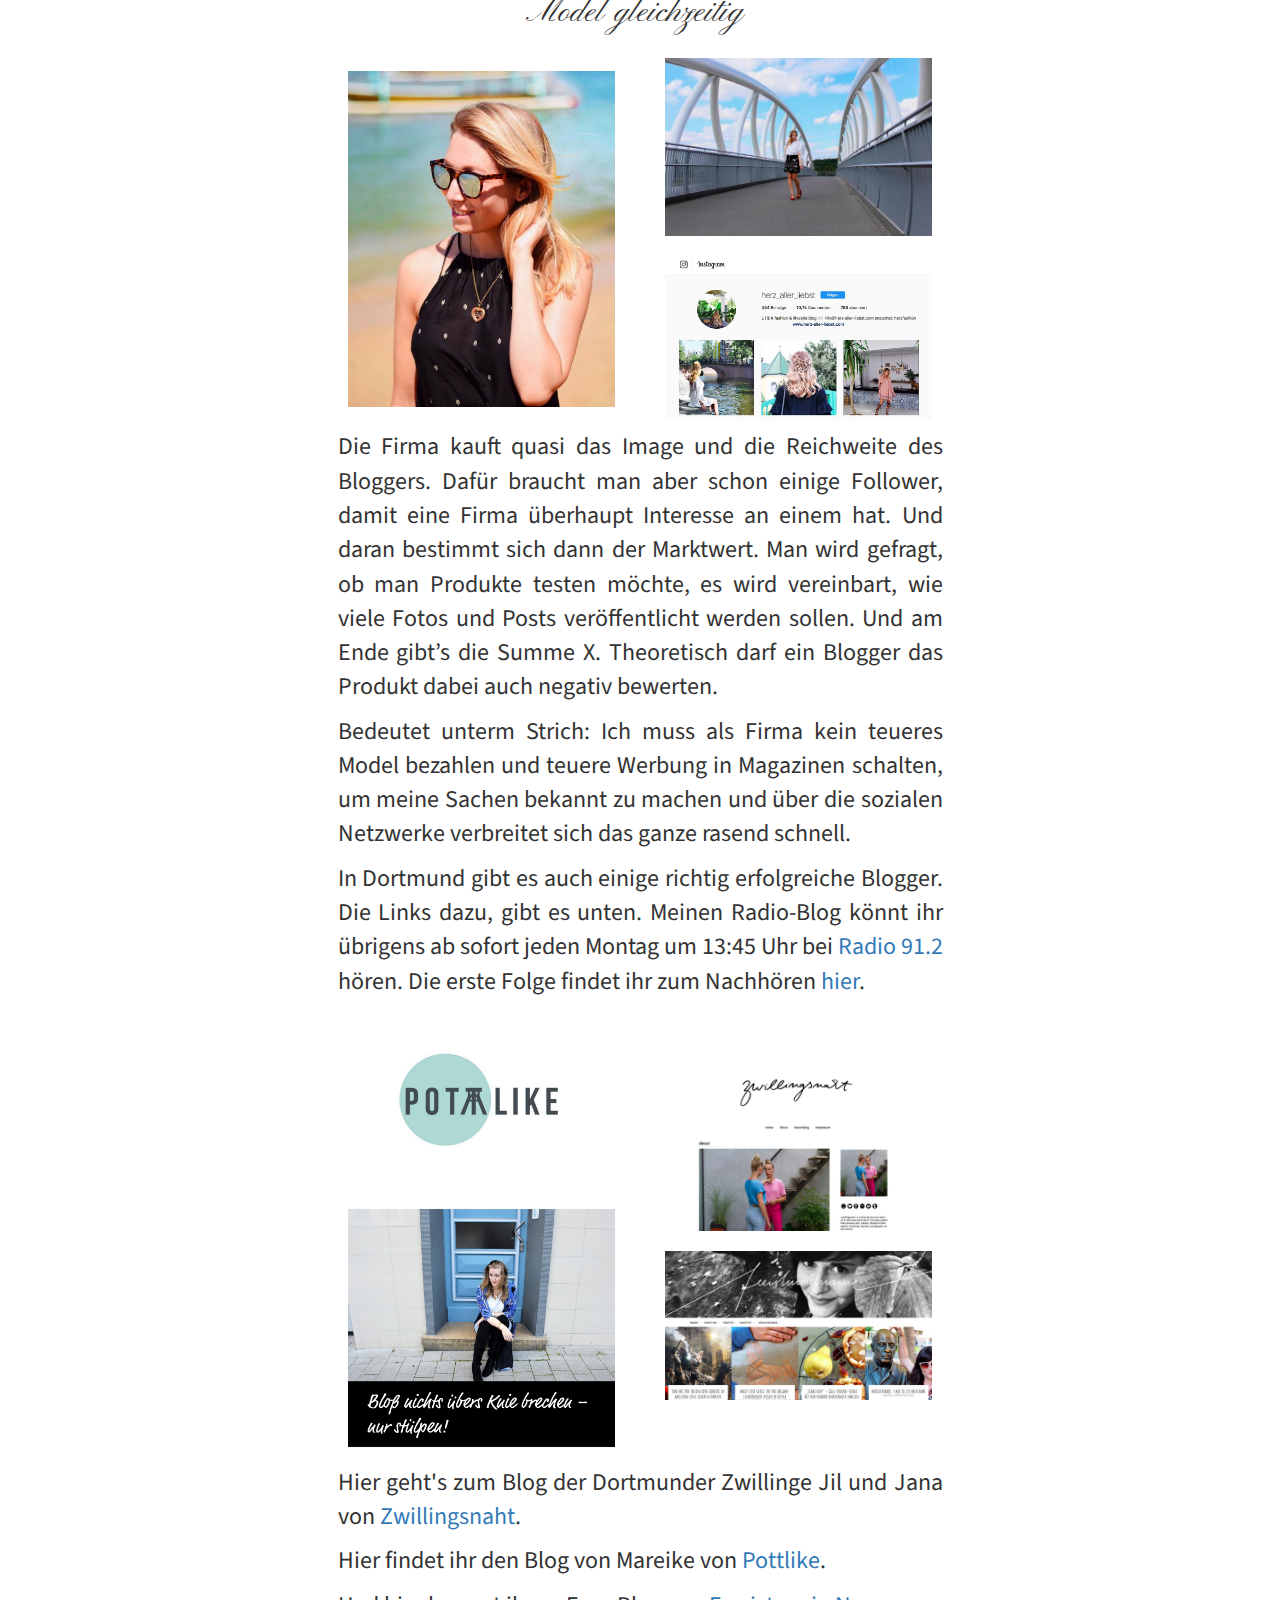
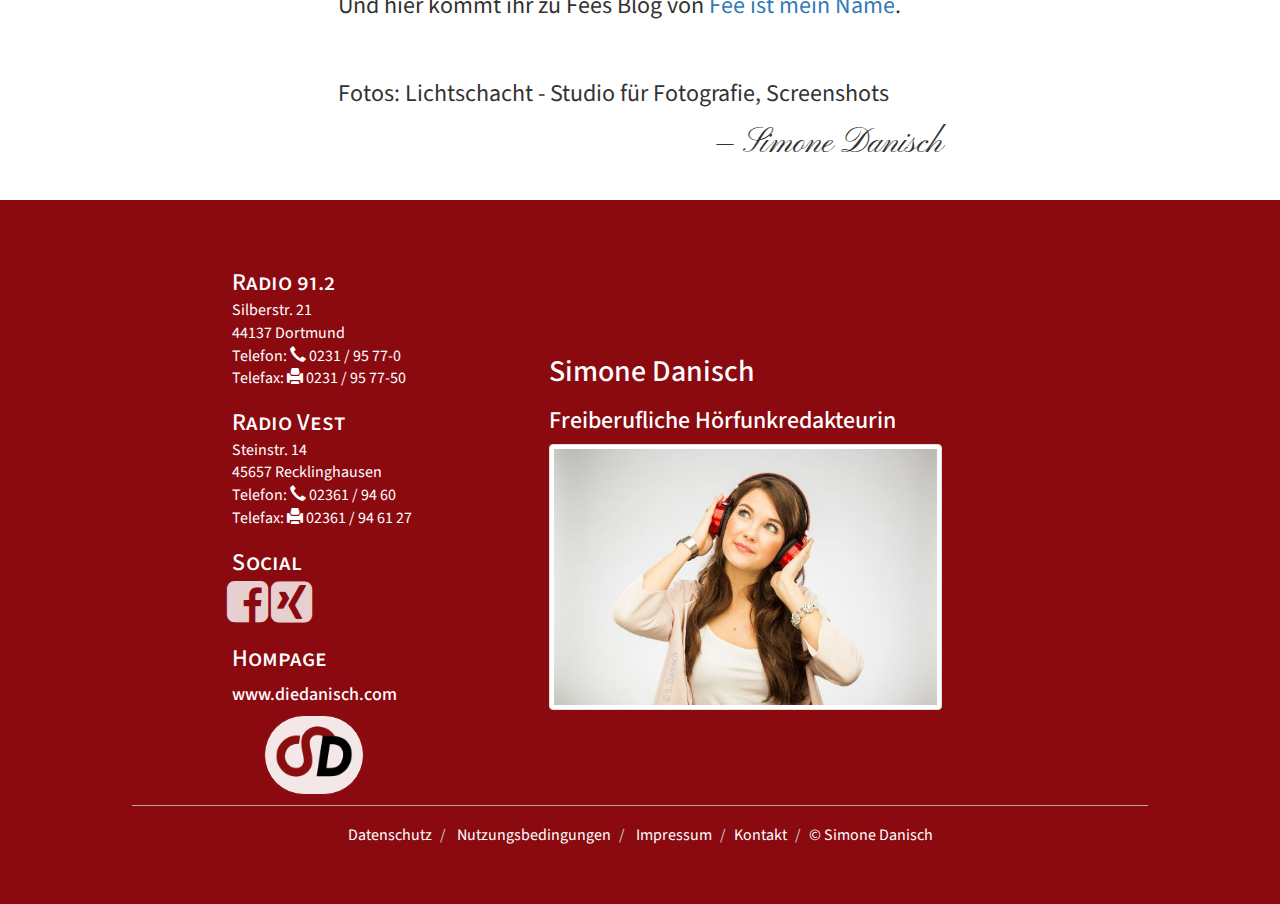
<file: blog/lets-blog/index.html>
<!doctype html>
<html lang="de" 
  itemscope itemtype="http://schema.org/BlogPosting"
>

<head>
  <meta charset="utf-8">
  <meta name="viewport"     content="width=device-width, minimum-scale=1, initial-scale=1">
  
  <title itemprop='name'>dieDanisch - Let&#39;s Blog</title>
  <link itemprop="url" rel="canonical" href="https:///blog/lets-blog" >
  <meta property="og:type"   content="article" /> 
  <meta property="og:locale" content="de_DE" />
  <meta property="og:title" content="Let&#39;s Blog" />
  <meta property="og:url"   content="https:///blog/lets-blog" />
  <meta property="og:description" itemprop="about" name="description" content="&quot;Das ist doch was f&amp;uuml;r dich, Simone!&quot; &amp;Auml;hm, Moment? Habe ich das vor ein paar Wochen noch f&amp;uuml;r einen kleinen, netten Scherz der Kollegen bei&amp;nbsp;Radio 91.2 gehalten, hat die Danisch ab sofort tats&amp;auml;chlich einen kleinen, netten &quot;Radio-Blog&quot; &amp;ndash; Lifestyle-Themen, darum geht&#39;s. Montags. 13:45 Uhr. Im weitesten Sinne handelt der jetzt..."/>
  <meta property="article:author" content="https://www.facebook.com/diedanisch"/>
  <meta property="article:published_time"  content="2017-09-25T00:00:00+02:00" />
  <meta property="article:modified_time"   content="2017-09-25T14:22:59.001864+02:00" />
  
  <meta property="og:image" content="https:///media/blog/Mone_3.jpeg" />
  

  <meta name="developer" content="Christopher Koerber">
  <!-- CSS -->
  <link rel="stylesheet" href="/static/css/cd-reset.css">
  <link href="//maxcdn.bootstrapcdn.com/bootstrap/3.3.7/css/bootstrap.min.css" rel="stylesheet">
  <link href="https://fonts.googleapis.com/css?family=Source+Sans+Pro:300,400,400i,600,600i" rel="stylesheet">
  <link rel="stylesheet" href="https://maxcdn.bootstrapcdn.com/font-awesome/4.5.0/css/font-awesome.min.css">
  <link rel="stylesheet" href="/static/css/base.css">
  <!-- Icons -->
  <link rel="apple-touch-icon-precomposed" size="72x72" href="/static/icons/fav-apple-touch-icon-precomposed-72.png" />
  <link rel="apple-touch-icon-precomposed" size="76x76" href="/static/icons/fav-apple-touch-icon-precomposed-76.png" />
  <link rel="apple-touch-icon-precomposed" size="114x114" href="/static/icons/fav-apple-touch-icon-precomposed-114.png" />
  <link rel="apple-touch-icon-precomposed" size="120x120" href="/static/icons/fav-apple-touch-icon-precomposed-120.png" />
  <link rel="apple-touch-icon-precomposed" size="144x144" href="/static/icons/fav-apple-touch-icon-precomposed-144.png" />
  <link rel="apple-touch-icon-precomposed" size="152x152" href="/static/icons/fav-apple-touch-icon-precomposed-152.png" />
  <link rel="apple-touch-icon-precomposed" size="180x180" href="/static/icons/fav-apple-touch-icon-precomposed-180.png" />
  <link rel="touch-icon" size="196x196" href="/static/icons/fav-touch-icon-196.png" />
  <link rel="apple-touch-icon" size="72x72" href="/static/icons/fav-apple-touch-icon-72.png" />
  <link rel="apple-touch-icon" size="114x114" href="/static/icons/fav-apple-touch-icon-114.png" />
  <link rel="apple-touch-icon" size="144x144" href="/static/icons/fav-apple-touch-icon-144.png" />
  <link rel="apple-touch-icon" size="180x180" href="/static/icons/fav-apple-touch-icon-180.png" />
  <link rel="shortcut-icon" size="128x128" href="/static/icons/fav-shortcut-icon-128.png" />
  <link rel="shortcut-icon" size="192x192" href="/static/icons/fav-shortcut-icon-192.png" />
  <link rel="icon" size="196x196" href="/static/icons/fav-icon-196.png" />
  
<link rel="stylesheet" href="/static/css/blog-base.css">
<link href="https://fonts.googleapis.com/css?family=Pinyon+Script" rel="stylesheet">

<link rel="stylesheet" href="/static/css/blog-view.css">


</head>

<body id="Home" data-spy="scroll" data-target=".navbar" >
<div id="fb-root"></div>
<script>
  window.fbAsyncInit = function() {
    FB.init({
      appId      : '112592199454289',
      xfbml      : true,
      version    : 'v2.10'
    });
    FB.AppEvents.logPageView();
  };
(function(d, s, id) {
  var js, fjs = d.getElementsByTagName(s)[0];
  if (d.getElementById(id)) return;
  js = d.createElement(s); js.id = id;
  js.src = "//connect.facebook.net/de_DE/sdk.js";
  fjs.parentNode.insertBefore(js, fjs);
}(document, 'script', 'facebook-jssdk'));
</script>


<div id="CookielawBanner">
    <div class="container">
        <h6>Cookie Warnung</h6>
        <p>
            <a class="btn btn-primary pull-right" href="javascript:Cookielaw.createCookielawCookie();">Akzeptieren</a>
            Für statistische Zwecke und um bestmögliche Funktionalität zu bieten, speichert diese Website Cookies auf Ihrem Gerät. Das Speichern von Cookies kann in den Browser-Einstellungen deaktiviert werden. Wenn Sie die Website weiter nutzen, stimmen Sie der Verwendung von Cookies zu.
        </p>
    </div>
</div>






<!-- Header -->
<header>

<div class="row vcenter" id="page-logo">
  <div class="
    hidden-xs
    col-sm-4 col-sm-offset-0
    col-md-3 col-md-offset-1
    col-lg-2 col-lg-offset-3"
  >
    <img class="img img-responsive pull-right" src="/static/images/blog/simone.svg" type="image/svg+xml" alt="Simone"></img>
  </div>
  <div class="
    col-xs-10 col-xs-offset-1
    col-sm-4 col-sm-offset-0 
    col-md-4 col-md-offset-0
    col-lg-2 col-lg-offset-0"
  >
    <a href="/"><img class="img img-responsive" src="/static/icons/SD.png" alt="SD Logo"></img></a>
  </div>
  <div class="
    hidden-xs
    col-sm-4 col-sm-offset-0 
    col-md-3 col-md-offset-0
    col-lg-2 col-lg-offset-0"
  >
    <img class="img img-responsive pull-left" src="/static/images/blog/danisch.svg" type="image/svg+xml" alt="Danisch"></img>
  </div>
</div>

</header><!-- Header -->



<!-- Navbar -->
<div class="nav-wrapper">
<nav class="navbar navbar-default dropshadow" data-spy="affix">
  <div class="container-fluid">

    <!-- Logo -->
    <div class="navbar-header">
      <button type="button" class="navbar-toggle" data-toggle="collapse" data-target="#menue">
        <span class="icon-bar"></span>
        <span class="icon-bar"></span>
        <span class="icon-bar"></span>
      </button>
      <a class="navbar-brand" href="/#header">
        <img src="/static/images/sdanisch/sdanisch_w.svg" type="image/svg+xml" height=100%></img>
      </a>
    </div>

    <!-- Menue -->
    <div id="menue" class="collapse navbar-collapse">
      
<ul class="nav navbar-nav navbar-center">
  <li><a href="/">Home</a></li>
  <li><a href="/blog/">Blog</a></li>
</ul>




    </div>

  </div>
</nav>
</div><!-- Navbar -->




<main>
<!-- Content -->
<div id="content">

<meta itemprop="mainEntityOfPage" itemscope itemtype="http://schema.org/WebPage"/>

<div class="blog-title-img" style="background-image: url('/media/blog/Mone_3.jpeg')" itemprop="image" itemscope itemtype="http://schema.org/ImageObject">
  <img src="/media/blog/Mone_3.jpeg" itemprop="url" class="img img-responsive"/>
  <meta itemprop="width"  content="1200">
  <meta itemprop="height" content="949">
</div>

<!-- Content -->
<div class="blog-content">
  <article>
    <header>
      <div class="row">
        <div class="col-xs-10 col-xs-offset-1 text-center blog-title">
          
          <h2>Lifestyle</h2>
          
          <h1 itemprop="headline">Let&#39;s Blog</h1>
          
          <h3>
            
              <meta itemprop="contentLocation" content="Dortmund"/>
              Dortmund &mdash; 
            
            
            <meta itemprop="datePublished" content="2017-09-25"/>
            <meta itemprop="dateModified" content="2017-09-25"/>
            Montag, 25. September 2017
            
          </h3>
          
        </div>
      </div>
    </header>
    <section>
      <div class="row">
        <div class="col-xs-12 col-xs-offset-0
                    col-sm-10 col-sm-offset-1
                    col-md-8  col-md-offset-2
                    col-lg-6  col-lg-offset-3"
          itemprop="articleBody"
        >
          <p><span class="fine-font">"Das ist doch was f&uuml;r dich, Simone!" &Auml;hm, Moment? </span>Habe ich das vor ein paar Wochen noch f&uuml;r einen kleinen, netten Scherz der Kollegen bei&nbsp;<strong>Radio 91.2</strong> gehalten, hat die Danisch ab sofort tats&auml;chlich einen kleinen, netten "Radio-Blog" &ndash; Lifestyle-Themen, darum geht's. Montags. 13:45 Uhr.</p>
<p>Im weitesten Sinne handelt der jetzt also wohl von Trends &ndash; wobei&nbsp;gibt's die &uuml;berhaupt noch? Keiner h&auml;lt sich doch mehr sklavisch an das, was angeblich "In" ist und was nicht. Jeder kann doch machen, ausprobieren, tragen, was er will.&nbsp;Toleranz ist in der Lifestyle-Welt komplett angekommen.&nbsp;</p>
<p><img class="img img-responsive" src="../../media/blog/Mone_2.jpeg" alt="Simone Danisch" /></p>
<p>Ich pers&ouml;nlich sage ja ganz gerne, dass ich mir "Inspirationen" hole: Ja, auch mal in Modezeitschriften, aber immer h&auml;ufiger auf Instagram und in Mode-Blogs. Ganz ehrlich: Ich schaue mir die Klamotten einfach lieber an einem M&auml;del an, dass vielleicht nicht die perfekten Modelma&szlig;e hat, lasse mir Kosmetiktipps lieber von einer Bloggerin geben, die keine gephotoshoppte Haut hat und lasse mir gerne Einrichtungstipps von bodenst&auml;ndigen Ruhrpottfrauen geben. Nicht ohne Grund nennen sich die Blogger heute "Influencer" &ndash; ja, sie haben Einfluss auf dieses und jenes Kaufverhalten.&nbsp;</p>
<p>Bloggen klingt f&uuml;r viele nach einem Traumjob: Paar h&uuml;bsche Bilder in sch&ouml;nen Klamotten machen, hochladen und das Geld kommt.&nbsp;Ganz so leicht ist es dann aber doch nicht. Ich hab dar&uuml;ber mit Lisa vom Blog &bdquo;<a href="http://herz-aller-liebst.com">Herzallerliebst</a>&ldquo; gesprochen. Sie sagt:</p>
<p style="text-align: center;"><span class="fine-font">"Eigentlich ist der Blogger seine eigene Marke, seine eigene Firma. Fotograf, Redakteur und Model gleichzeitig"</span></p>
<div class="row vcenter">
<div class="col-sm-6"><img class="img img-responsive" src="../../media/blog/herzallerliebst_3.jpeg" alt="Lisa (&quot;herz_aller_liebst&quot;)" /></div>
<div class="col-sm-6"><img class="img img-responsive" src="../../media/blog/herzallerliebst_2.jpeg" alt="Lisa (&quot;herz_aller_liebst&quot;)" /> <img class="img img-responsive" src="../../media/blog/herzallerliebst.jpeg" alt="Lisa (&quot;herz_aller_liebst&quot;)" /></div>
</div>
<p>Die Firma kauft quasi das Image und die Reichweite des Bloggers. Daf&uuml;r braucht man aber schon einige Follower, damit eine Firma &uuml;berhaupt Interesse an einem hat. Und daran bestimmt sich dann der Marktwert. Man wird gefragt, ob man Produkte testen m&ouml;chte, es wird vereinbart, wie viele Fotos und Posts ver&ouml;ffentlicht werden sollen. Und am Ende gibt&rsquo;s die Summe X. Theoretisch darf ein Blogger das Produkt dabei auch negativ bewerten.</p>
<p>Bedeutet unterm Strich: Ich muss als Firma kein teueres Model bezahlen und teuere Werbung in Magazinen schalten, um meine Sachen bekannt zu machen und &uuml;ber die sozialen Netzwerke verbreitet sich das ganze rasend schnell.</p>
<p>In Dortmund gibt es auch einige richtig erfolgreiche Blogger. Die Links dazu, gibt es unten. Meinen Radio-Blog k&ouml;nnt ihr &uuml;brigens ab sofort jeden Montag um 13:45 Uhr bei <a href="http://www.radio912.de">Radio 91.2</a> h&ouml;ren. Die erste Folge findet ihr zum Nachh&ouml;ren <a href="http://www.radio912.de/home/service/art766,1488853">hier</a>.</p>
<div class="row vcenter">
<div class="col-sm-6"><img class="img img-responsive" src="../../media/blog/Pottlike.jpeg" /></div>
<div class="col-sm-6"><img class="img img-responsive" src="../../media/blog/Zwillingsnaht.jpeg" /> <img class="img img-responsive" src="../../media/blog/Fee.jpeg" /></div>
</div>
<p>Hier geht's zum Blog der Dortmunder Zwillinge Jil und Jana von <a href="http://www.zwillingsnaht.com">Zwillingsnaht</a>.</p>
<p>Hier findet ihr den Blog von Mareike von <a href="https://pottlike.de">Pottlike</a>.</p>
<p>Und hier kommt ihr zu Fees Blog von <a href="http://www.feeistmeinname.de">Fee ist mein Name</a>.</p>
<p>&nbsp;</p>
<p>Fotos: Lichtschacht - Studio f&uuml;r Fotografie, Screenshots</p>
        </div>
      </div>
    </section>
    <section>
      <div class="row">
        <div class="col-xs-12 col-xs-offset-0
                    col-sm-10 col-sm-offset-1
                    col-md-8  col-md-offset-2
                    col-lg-6  col-lg-offset-3 text-right"
        >
          <p class="fine-font">&mdash;
            <link  itemprop="author" href="#sdanisch" rel="author" />
            Simone Danisch
          </p>
          <link itemprop="publisher" href="#dieDanisch"/>
        </div>
        <div class="col-xs-12 col-xs-offset-0
                    col-sm-10 col-sm-offset-1
                    col-md-8  col-md-offset-2
                    col-lg-6  col-lg-offset-3 text-center">
          <div class="fb-like" data-href="http://www.diedanisch.com//blog/lets-blog" data-layout="button_count" data-action="like" data-size="large" data-show-faces="true" data-share="true"></div>
        </div>
      </div>
    </section>
  </article>
</div><!-- Content -->

</div><!-- content -->
</main>


<!-- Footer -->
<footer>

  <!-- Stationen -->
  <div class="row vcenter" id="sdanisch" itemid="#sdanisch" itemscope itemtype="http://schema.org/Person" >

    <div class="col-lg-4 col-lg-offset-0 col-lg-push-5
                col-md-7 col-md-offset-0 col-md-push-4
                col-sm-6 col-sm-offset-0 col-sm-push-5
                col-xs-8 col-xs-offset-2"
    >
      <h2 itemprop="name">Simone Danisch</h2>
      <h3 itemprop="jobTitle">Freiberufliche Hörfunkredakteurin</h3>
      <img itemprop="image" src="/static/images/sdanisch/footer.jpeg" class="img-responsive img-thumbnail" alt="Simone Danisch">
    </div>

    <div class="col-lg-3 col-lg-offset-2 col-lg-pull-4
                col-md-3 col-md-offset-1 col-md-pull-7
                col-sm-4 col-sm-offset-1 col-sm-pull-6
                col-xs-8 col-xs-offset-2
                radio-contact"
    >
      <!-- Dortmund -->
      <h3 itemprop="worksFor">Radio 91.2</h3>
      <ul>
        <li>Silberstr. 21</li>
        <li>44137 Dortmund</li>
        <li>
          <a href="tel:(+49) 231 / 95 77-0">
            Telefon: <i class="glyphicon glyphicon-earphone"></i> 0231 / 95 77-0
          </a>
        </li>
        <li>
          <a href="fax:(+49) 231 / 95 77-50">
            Telefax: <i class="glyphicon glyphicon-print"></i> 0231 / 95 77-50
          </a>
        </li>
      </ul><!-- Dortmund -->
      <!-- Vest -->
      <h3 itemprop="worksFor">Radio Vest</h3>
      <ul>
        <li>Steinstr. 14</li>
        <li>45657 Recklinghausen</li>
        <li>
          <a href="tel:(+49) 2361 / 94 60">
            Telefon: <i class="glyphicon glyphicon-earphone"></i> 02361 / 94 60
          </a>
        </li>
        <li>
          <a href="fax:(+49) 2361 / 94 61 27">
            Telefax: <i class="glyphicon glyphicon-print"></i> 02361 / 94 61 27
          </a>
        </li>
      </ul><!-- Vest -->
      <h3>Social</h3>
      <ul class="list-inline social">
        <li>
          <a itemprop="sameAs" href="https://www.facebook.com/diedanisch" target="_blank">
            <i class="fa fa-facebook-square fa-3x"></i>
          </a>
        </li>
        <li>
          <a itemprop="sameAs" href="https://www.xing.com/profile/Simone_Danisch3" target="_blank">
            <i class="fa fa-xing-square fa-3x"></i>
          </a>
        </li>
      </ul>
      <div class="fb-like" data-href="http://www.facebook.com/diedanisch/" data-layout="button_count" data-action="like" data-size="small" data-show-faces="true" data-share="true"></div>
      <div itemprop="brand" itemscope itemtype="http://schema.org/Organization" itemid="#dieDanisch">
      <h3>Hompage</h3>
      <a href="https://www.diedanisch.com" target="blank_" itemprop="url">
        <span class="text-center" style="display: inline-block;">
        <h4 itemprop="name">www.diedanisch.com</h4>
        <div itemprop="logo" itemscope itemtype="http://schema.org/ImageObject">
            <img class="logo" src="/static/icons/SD.png" alt="logo" itemprop="url" width="100"/>
        </div>
        </span>
        </a>
      </div>
    </div>

  </div><!-- Stationen -->

  <!-- Contact -->
  <div class="row text-center" id="contact">
    <div class="h-rule"></div>
  </div><!-- Contact -->

  <!-- legal -->
  <div class="row text-center">
    <ul class="breadcrumb">
      <li>
        <a href="#Privacy" data-toggle="modal">Datenschutz</a>
        <!-- Privacy -->
        <div class="modal fade" id="Privacy" role="dialog">
          <div class="modal-dialog">
            <!-- Modal content-->
            <div class="modal-content">
              <div class="modal-header">
                <button type="button" class="close" data-dismiss="modal">&times;</button>
                <h4 class="modal-title">Datenschutz</h4>
              </div>
              <div class="modal-body">
                <h2>Diese Seite nutzt Cookies!</h2>
                <p>
                  Einerseits nutzt diese Seite Cookies, um Ihre Sitzung zu sichern, andererseits erstellt der <a href="https://soundcloud.com">SoundlCloud</a> Player Cookies. Siehe auch   <a href="https://soundcloud.com/pages/cookies">SoundlCloud Cookie Policy.</a>
                </p>
                <p>Abgesehen davon sammelt diese Seite keine weiteren persönlichen Informationen.</p>
              </div>
            </div>
          </div>
        </div><!-- Privacy -->
      </li>
      <li>
        <a href="#Terms"  data-toggle="modal">Nutzungsbedingungen</a>
        <!-- Terms of Use -->
        <div class="modal fade" id="Terms" role="dialog">
          <div class="modal-dialog">
            <!-- Modal content-->
            <div class="modal-content">
              <div class="modal-header">
                <button type="button" class="close" data-dismiss="modal">&times;</button>
                <h4 class="modal-title">Nutzungsbedingungen</h4>
              </div>
              <div class="modal-body">
                <p><h3>Verantwortlich für den Inhalt nach § 55 Abs. 2 RStV</h3>

  <p>Simone Danisch (Anschrift wie oben)</p>

<h3>Haftungsausschluss</h3>

<h4>Haftung für Inhalte</h4>
<p>
  Die Inhalte unserer Seiten wurden mit größter Sorgfalt erstellt. Für die Richtigkeit, Vollständigkeit und Aktualität der Inhalte können wir jedoch keine Gewähr übernehmen. Als Diensteanbieter sind wir gemäß § 7 Abs.1 TMG für eigene Inhalte auf diesen Seiten nach den allgemeinen Gesetzen verantwortlich. Nach §§ 8 bis 10 TMG sind wir als Diensteanbieter jedoch nicht verpflichtet, übermittelte oder gespeicherte fremde Informationen zu überwachen oder nach Umständen zu forschen, die auf eine rechtswidrige Tätigkeit hinweisen. Verpflichtungen zur Entfernung oder Sperrung der Nutzung von Informationen nach den allgemeinen Gesetzen bleiben hiervon unberührt. Eine diesbezügliche Haftung ist jedoch erst ab dem Zeitpunkt der Kenntnis einer konkreten Rechtsverletzung möglich. Bei Bekanntwerden von entsprechenden Rechtsverletzungen werden wir diese Inhalte umgehend entfernen.
</p>

<h4>Haftung für Links</h4>
<p>
  Unser Angebot enthält Links zu externen Webseiten Dritter, auf deren Inhalte wir keinen Einfluss haben. Deshalb können wir für diese fremden Inhalte auch keine Gewähr übernehmen. Für die Inhalte der verlinkten Seiten ist stets der jeweilige Anbieter oder Betreiber der Seiten verantwortlich. Die verlinkten Seiten wurden zum Zeitpunkt der Verlinkung auf mögliche Rechtsverstöße überprüft. Rechtswidrige Inhalte waren zum Zeitpunkt der Verlinkung nicht erkennbar. Eine permanente inhaltliche Kontrolle der verlinkten Seiten ist jedoch ohne konkrete Anhaltspunkte einer Rechtsverletzung nicht zumutbar. Bei Bekanntwerden von Rechtsverletzungen werden wir derartige Links umgehend entfernen.
</p>


<h3>Urheberrecht</h3>
<p>
  Die durch die Seitenbetreiber erstellten bzw. verwendeten Inhalte und Werke auf diesen Seiten unterliegen dem deutschen Urheberrecht. Die Vervielfältigung, Bearbeitung, Verbreitung und jede Art der Verwertung außerhalb der Grenzen des Urheberrechtes bedürfen der Zustimmung des jeweiligen Autors bzw. Erstellers. Downloads und Kopien dieser Seite sind nur für den privaten, nicht kommerziellen Gebrauch gestattet. Soweit die Inhalte auf dieser Seite nicht vom Betreiber erstellt wurden, werden die Urheberrechte Dritter beachtet. Insbesondere werden Inhalte Dritter als solche gekennzeichnet. Sollten Sie trotzdem auf eine Urheberrechtsverletzung aufmerksam werden, bitten wir um einen entsprechenden Hinweis. Bei Bekanntwerden von Rechtsverletzungen werden wir derartige Inhalte umgehend entfernen.
</p></p>
              </div>
            </div>
          </div>
        </div><!-- Terms of Use -->
      </li>
      <li>
        <a href="#Impressum"  data-toggle="modal">Impressum</a>
        <!-- Terms of Use -->
        <div class="modal fade" id="Impressum" role="dialog">
          <div class="modal-dialog">
            <!-- Modal content-->
            <div class="modal-content">
              <div class="modal-header">
                <button type="button" class="close" data-dismiss="modal">&times;</button>
                <h4 class="modal-title">Impressum</h4>
              </div>
              <div class="modal-body">
                <p><h2>Angaben gemäß §5 TMG</h2>
<p>
  Simone Danisch</br>
  Freiberufliche Hörfunkredakteurin</br>
  44892 Bochum</br>
</p>

<h2>Kontakt</h2>
<p>
  E-Mail: diedanisch@gmail.com</br>
  Internetadresse: <a href="www.diedanisch.com" target="_blank">www.diedanisch.com</a>
</p>

<h2>Verantwortlich für den Inhalt nach § 55 Abs. 2 RStV</h2>
<p>Simone Danisch (Anschrift wie oben)</p>

<h2>Fotos</h2>
<p>LICHTSCHACHT - Studio für Fotografie <a href="www.lichtschacht.com" target="_blank">www.lichtschacht.com</a></p>
<p>Tom Lanzrath Fotografie <a href="www.lanzrath.com" target="_blank">www.lanzrath.com</a></p>

<h2>Webdesign</h2>

<p>
  <a href="https://www.ckoerber.com" target="_blank">
    Christopher Körber
  </a>
</p>

</p>
              </div>
            </div>
          </div>
        </div><!-- Terms of Use -->
      </li>
      <li><a href="/#kontakt">Kontakt</a></li>
      <li>&copy;  Simone Danisch</li>
    </ul>
  </div><!-- legal -->

</footer><!-- Footer -->


</body>

<!-- Scripts -->
<script src="/static/scripts/modernizr.js"></script>
<script src="/static/scripts/jquery-2.1.3.min.js"></script>
<script src="/static/scripts/base.js"></script>
<script src="//maxcdn.bootstrapcdn.com/bootstrap/3.3.7/js/bootstrap.min.js"></script>


<!-- Scripts -->

</html>
</file>
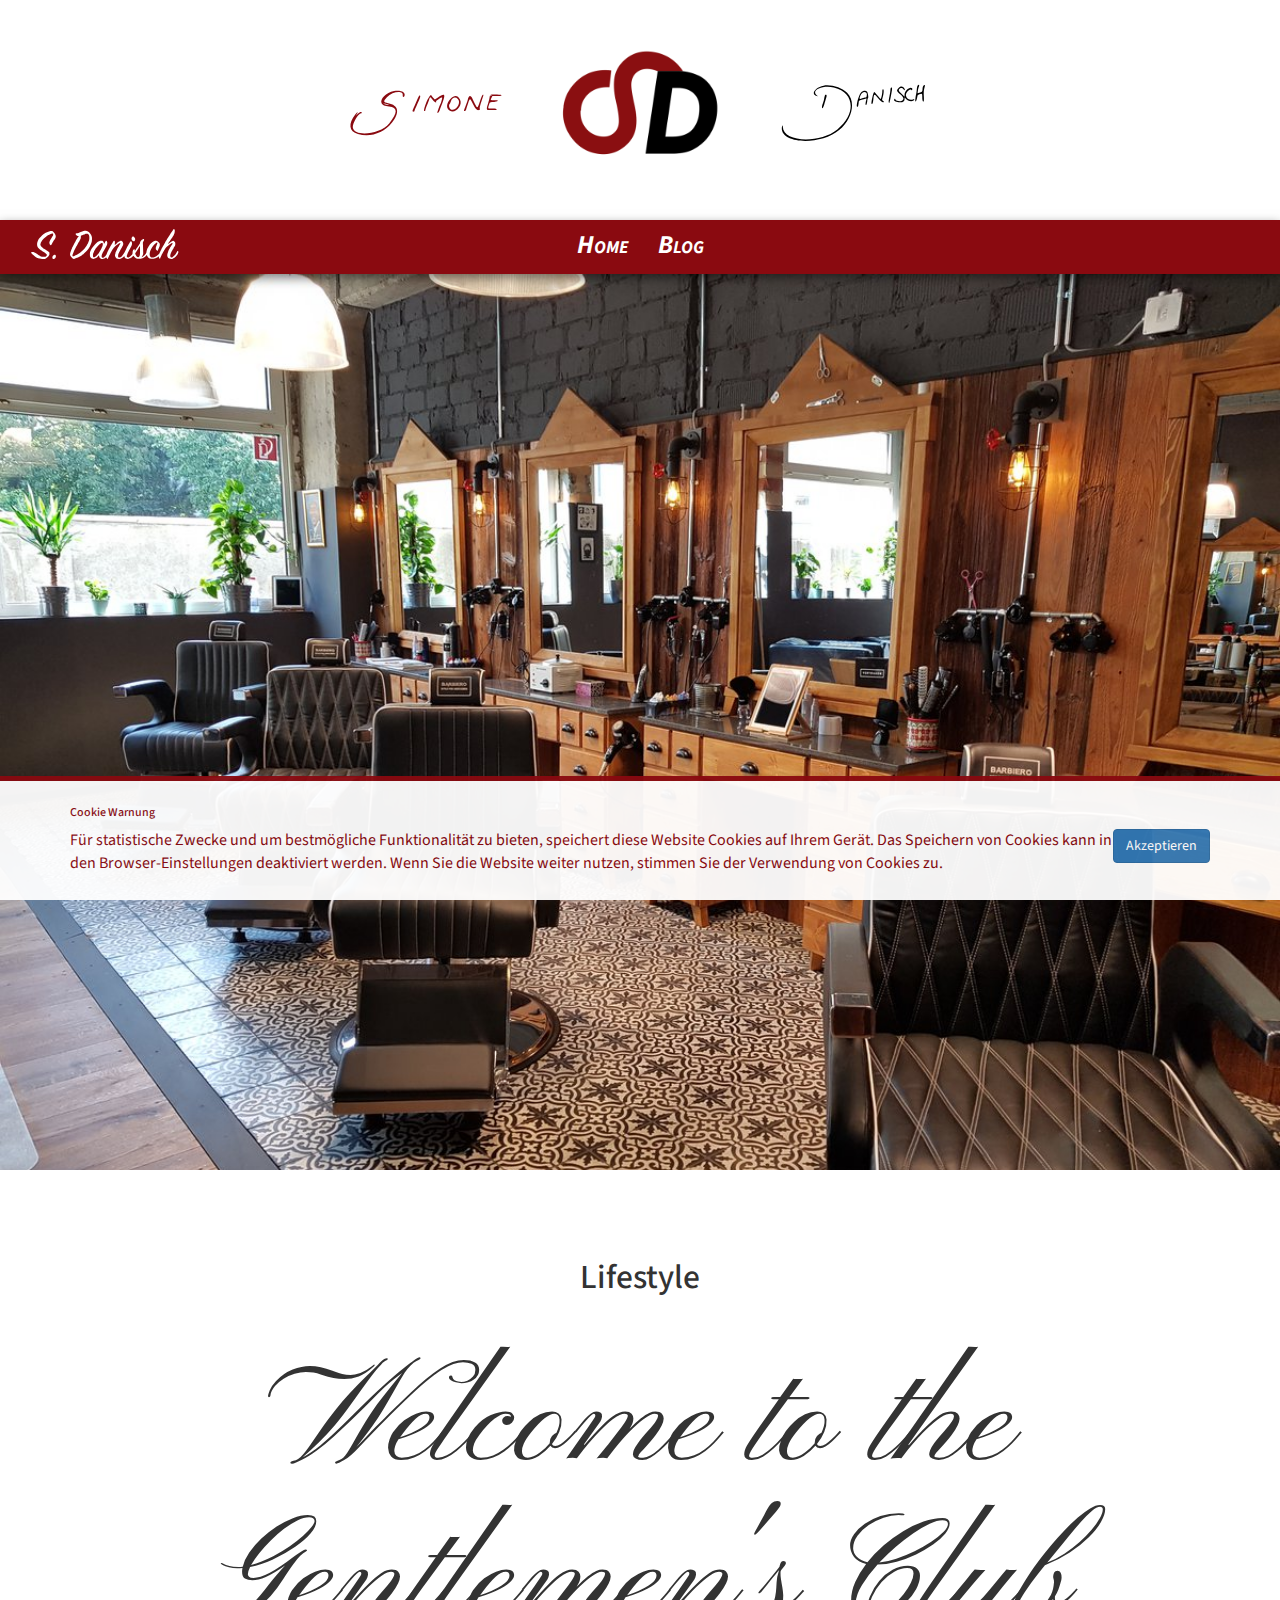
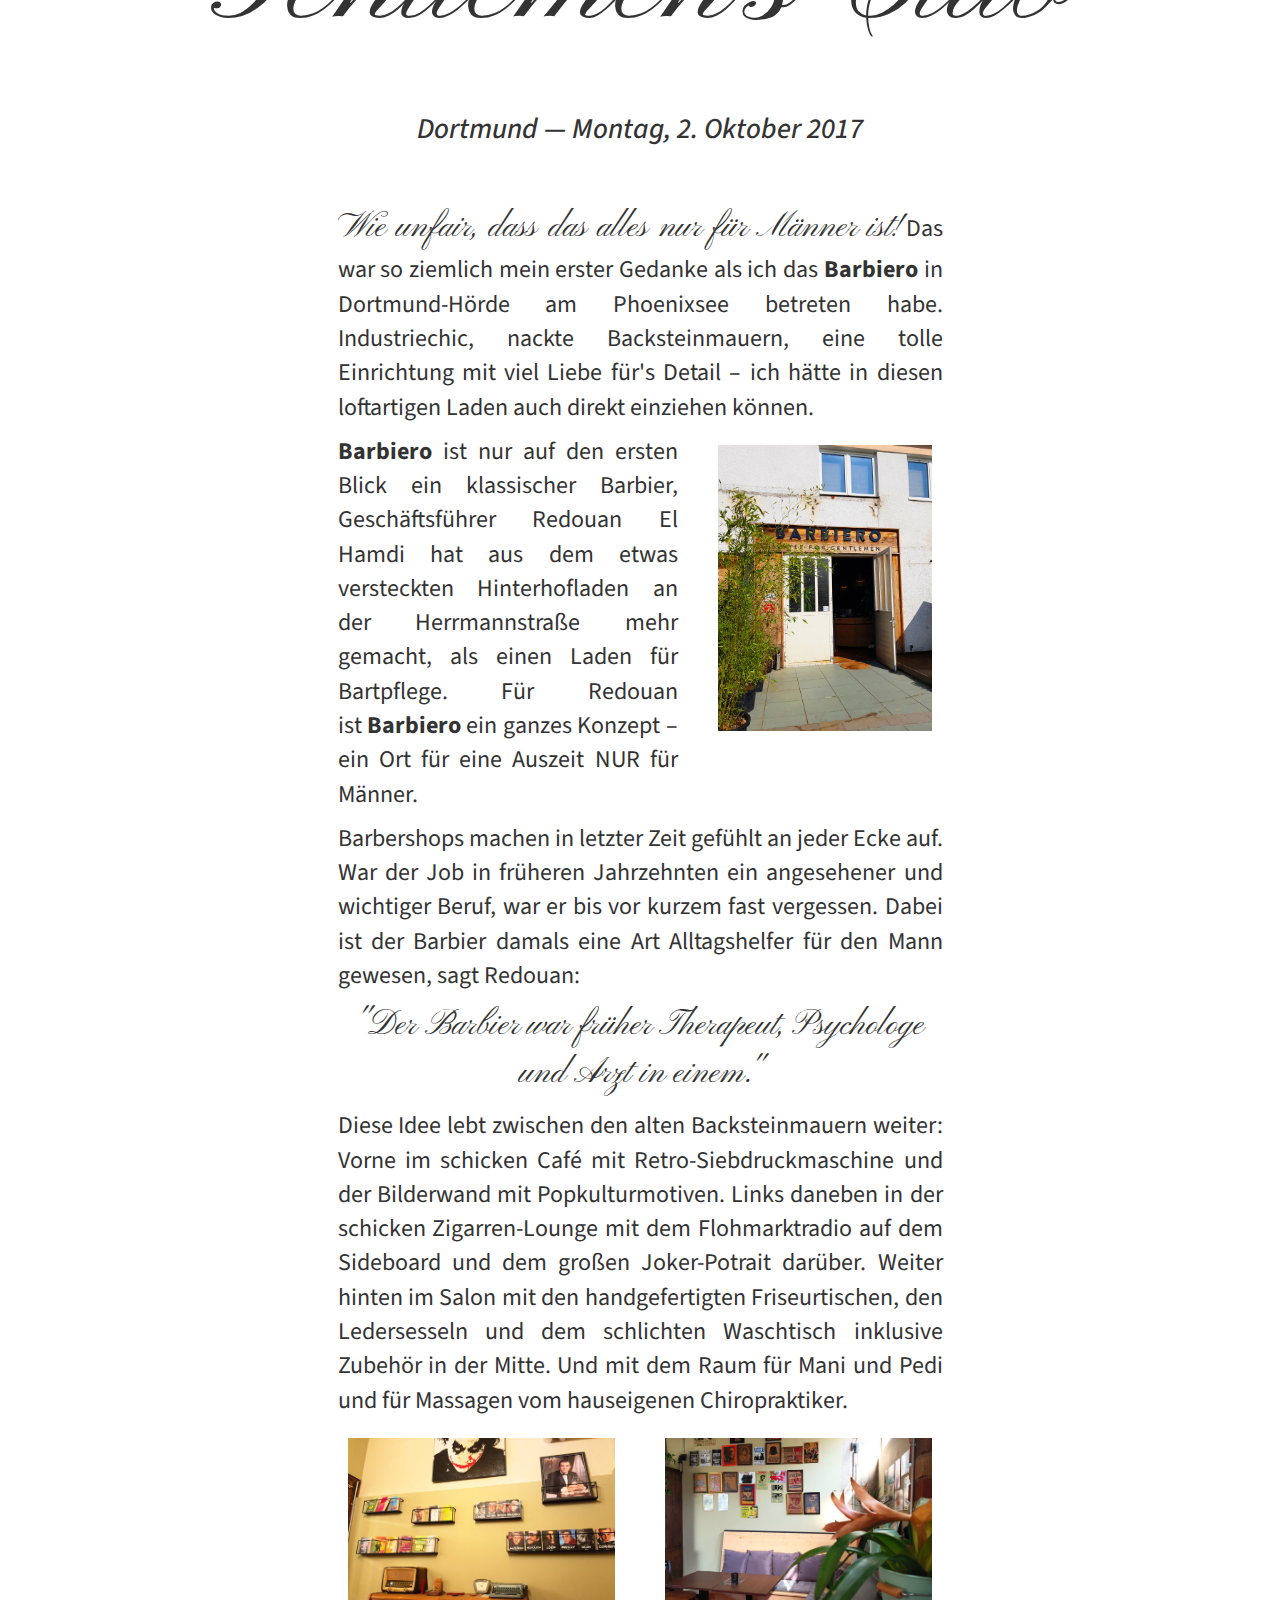
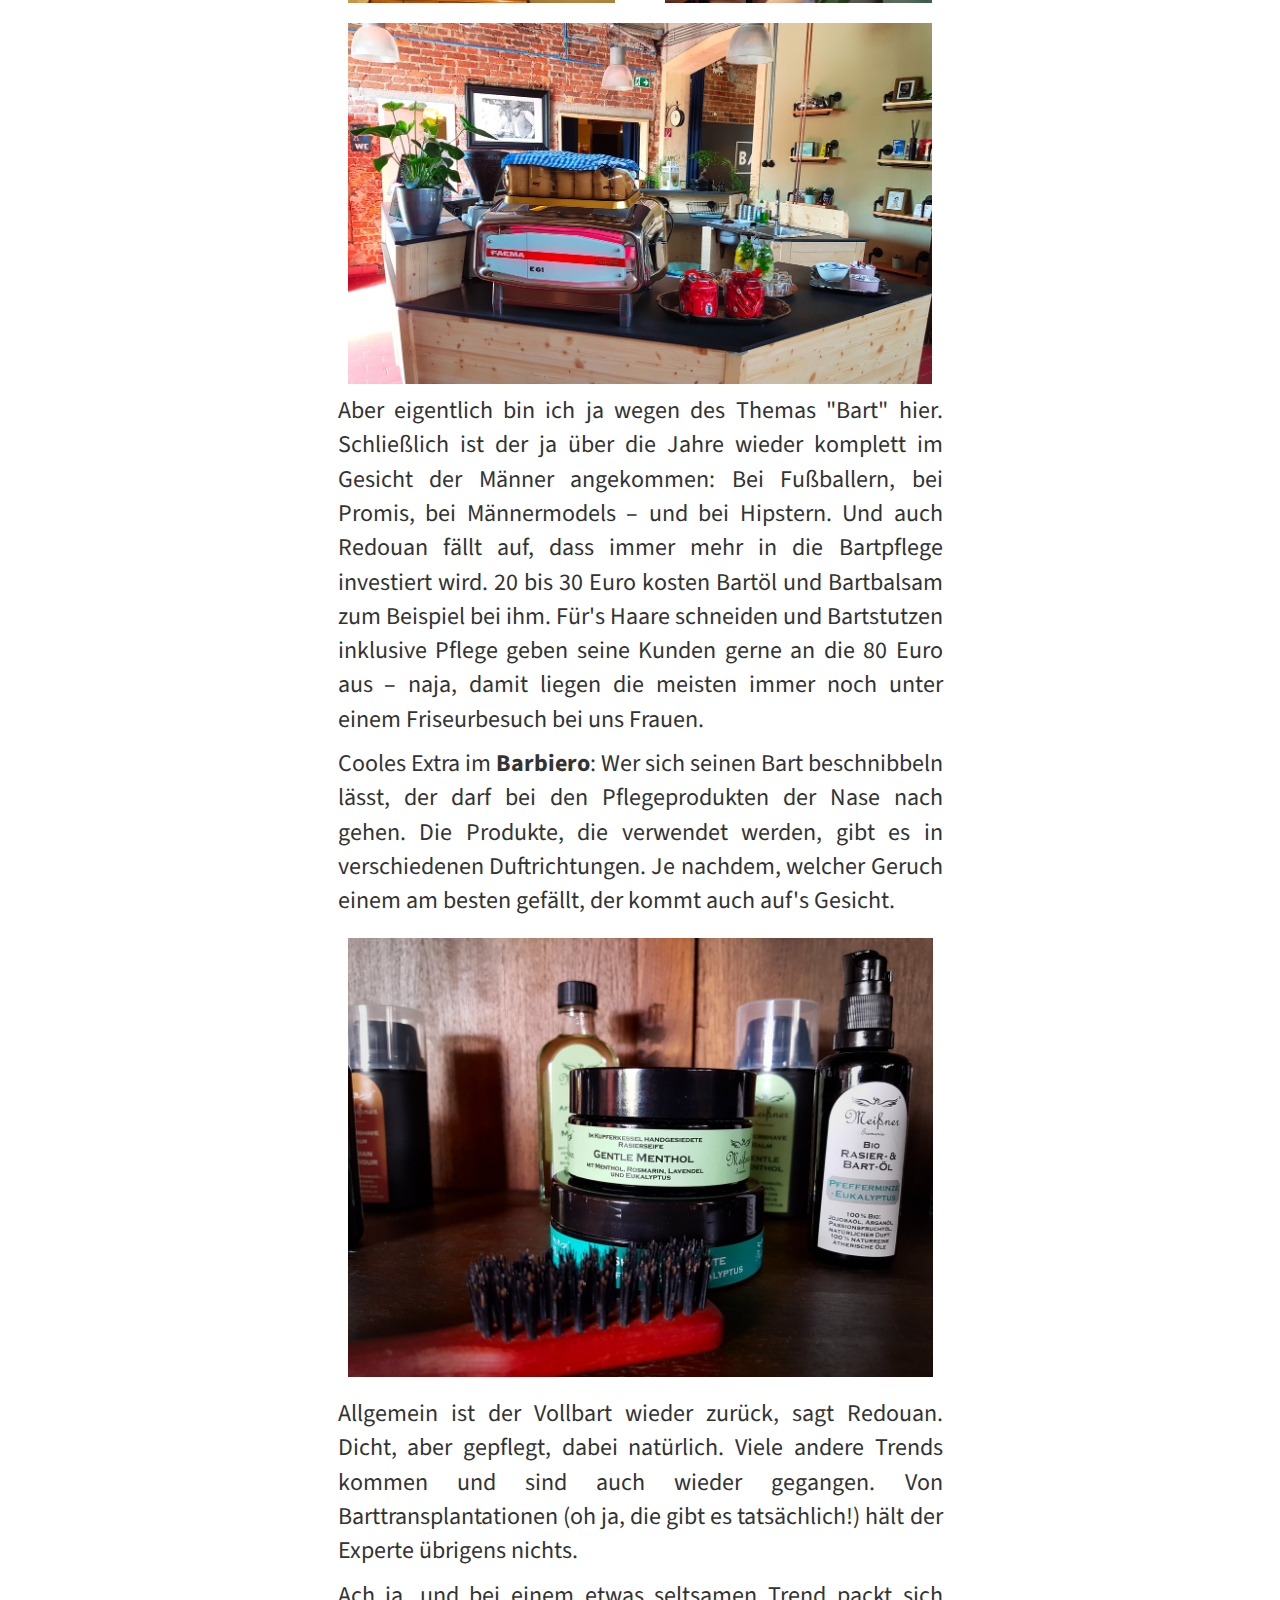
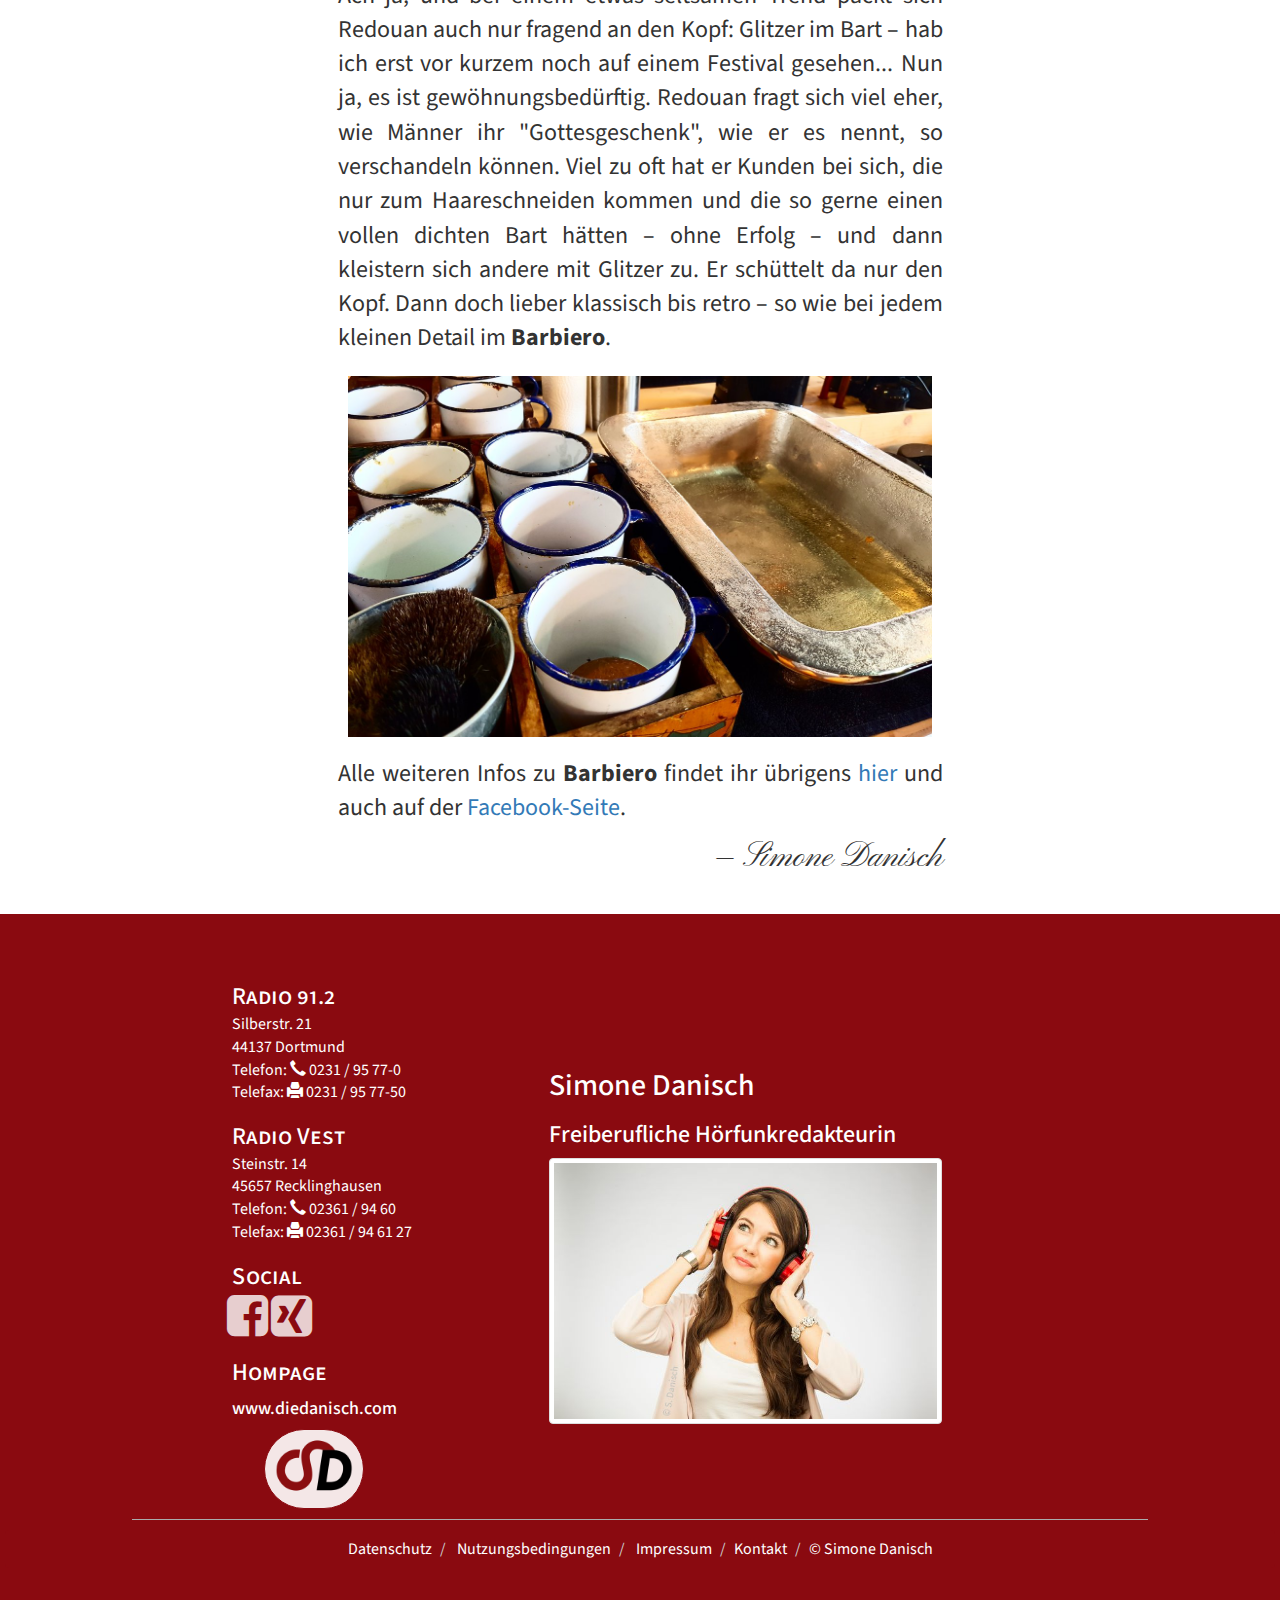
<file: blog/welcome-to-the-gentlemens-club/index.html>
<!doctype html>
<html lang="de" 
  itemscope itemtype="http://schema.org/BlogPosting"
>

<head>
  <meta charset="utf-8">
  <meta name="viewport"     content="width=device-width, minimum-scale=1, initial-scale=1">
  
  <title itemprop='name'>dieDanisch - Welcome to the Gentlemen&#39;s Club</title>
  <link itemprop="url" rel="canonical" href="https:///blog/welcome-to-the-gentlemens-club" >
  <meta property="og:type"   content="article" /> 
  <meta property="og:locale" content="de_DE" />
  <meta property="og:title" content="Welcome to the Gentlemen&#39;s Club" />
  <meta property="og:url"   content="https:///blog/welcome-to-the-gentlemens-club" />
  <meta property="og:description" itemprop="about" name="description" content="Wie unfair, dass das alles nur f&amp;uuml;r M&amp;auml;nner ist! Das war so ziemlich mein erster Gedanke als ich das&amp;nbsp;Barbiero in Dortmund-H&amp;ouml;rde am Phoenixsee betreten habe. Industriechic, nackte Backsteinmauern, eine tolle Einrichtung mit viel Liebe f&amp;uuml;r&#39;s Detail &amp;ndash; ich h&amp;auml;tte in diesen loftartigen Laden auch direkt einziehen k&amp;ouml;nnen.&amp;nbsp; Barbiero&amp;nbsp;ist nur auf..."/>
  <meta property="article:author" content="https://www.facebook.com/diedanisch"/>
  <meta property="article:published_time"  content="2017-10-02T00:00:00+02:00" />
  <meta property="article:modified_time"   content="2017-10-02T06:17:15.313040+02:00" />
  
  <meta property="og:image" content="https:///media/blog/Barber.jpeg" />
  

  <meta name="developer" content="Christopher Koerber">
  <!-- CSS -->
  <link rel="stylesheet" href="/static/css/cd-reset.css">
  <link href="//maxcdn.bootstrapcdn.com/bootstrap/3.3.7/css/bootstrap.min.css" rel="stylesheet">
  <link href="https://fonts.googleapis.com/css?family=Source+Sans+Pro:300,400,400i,600,600i" rel="stylesheet">
  <link rel="stylesheet" href="https://maxcdn.bootstrapcdn.com/font-awesome/4.5.0/css/font-awesome.min.css">
  <link rel="stylesheet" href="/static/css/base.css">
  <!-- Icons -->
  <link rel="apple-touch-icon-precomposed" size="72x72" href="/static/icons/fav-apple-touch-icon-precomposed-72.png" />
  <link rel="apple-touch-icon-precomposed" size="76x76" href="/static/icons/fav-apple-touch-icon-precomposed-76.png" />
  <link rel="apple-touch-icon-precomposed" size="114x114" href="/static/icons/fav-apple-touch-icon-precomposed-114.png" />
  <link rel="apple-touch-icon-precomposed" size="120x120" href="/static/icons/fav-apple-touch-icon-precomposed-120.png" />
  <link rel="apple-touch-icon-precomposed" size="144x144" href="/static/icons/fav-apple-touch-icon-precomposed-144.png" />
  <link rel="apple-touch-icon-precomposed" size="152x152" href="/static/icons/fav-apple-touch-icon-precomposed-152.png" />
  <link rel="apple-touch-icon-precomposed" size="180x180" href="/static/icons/fav-apple-touch-icon-precomposed-180.png" />
  <link rel="touch-icon" size="196x196" href="/static/icons/fav-touch-icon-196.png" />
  <link rel="apple-touch-icon" size="72x72" href="/static/icons/fav-apple-touch-icon-72.png" />
  <link rel="apple-touch-icon" size="114x114" href="/static/icons/fav-apple-touch-icon-114.png" />
  <link rel="apple-touch-icon" size="144x144" href="/static/icons/fav-apple-touch-icon-144.png" />
  <link rel="apple-touch-icon" size="180x180" href="/static/icons/fav-apple-touch-icon-180.png" />
  <link rel="shortcut-icon" size="128x128" href="/static/icons/fav-shortcut-icon-128.png" />
  <link rel="shortcut-icon" size="192x192" href="/static/icons/fav-shortcut-icon-192.png" />
  <link rel="icon" size="196x196" href="/static/icons/fav-icon-196.png" />
  
<link rel="stylesheet" href="/static/css/blog-base.css">
<link href="https://fonts.googleapis.com/css?family=Pinyon+Script" rel="stylesheet">

<link rel="stylesheet" href="/static/css/blog-view.css">


</head>

<body id="Home" data-spy="scroll" data-target=".navbar" >
<div id="fb-root"></div>
<script>
  window.fbAsyncInit = function() {
    FB.init({
      appId      : '112592199454289',
      xfbml      : true,
      version    : 'v2.10'
    });
    FB.AppEvents.logPageView();
  };
(function(d, s, id) {
  var js, fjs = d.getElementsByTagName(s)[0];
  if (d.getElementById(id)) return;
  js = d.createElement(s); js.id = id;
  js.src = "//connect.facebook.net/de_DE/sdk.js";
  fjs.parentNode.insertBefore(js, fjs);
}(document, 'script', 'facebook-jssdk'));
</script>


<div id="CookielawBanner">
    <div class="container">
        <h6>Cookie Warnung</h6>
        <p>
            <a class="btn btn-primary pull-right" href="javascript:Cookielaw.createCookielawCookie();">Akzeptieren</a>
            Für statistische Zwecke und um bestmögliche Funktionalität zu bieten, speichert diese Website Cookies auf Ihrem Gerät. Das Speichern von Cookies kann in den Browser-Einstellungen deaktiviert werden. Wenn Sie die Website weiter nutzen, stimmen Sie der Verwendung von Cookies zu.
        </p>
    </div>
</div>






<!-- Header -->
<header>

<div class="row vcenter" id="page-logo">
  <div class="
    hidden-xs
    col-sm-4 col-sm-offset-0
    col-md-3 col-md-offset-1
    col-lg-2 col-lg-offset-3"
  >
    <img class="img img-responsive pull-right" src="/static/images/blog/simone.svg" type="image/svg+xml" alt="Simone"></img>
  </div>
  <div class="
    col-xs-10 col-xs-offset-1
    col-sm-4 col-sm-offset-0 
    col-md-4 col-md-offset-0
    col-lg-2 col-lg-offset-0"
  >
    <a href="/"><img class="img img-responsive" src="/static/icons/SD.png" alt="SD Logo"></img></a>
  </div>
  <div class="
    hidden-xs
    col-sm-4 col-sm-offset-0 
    col-md-3 col-md-offset-0
    col-lg-2 col-lg-offset-0"
  >
    <img class="img img-responsive pull-left" src="/static/images/blog/danisch.svg" type="image/svg+xml" alt="Danisch"></img>
  </div>
</div>

</header><!-- Header -->



<!-- Navbar -->
<div class="nav-wrapper">
<nav class="navbar navbar-default dropshadow" data-spy="affix">
  <div class="container-fluid">

    <!-- Logo -->
    <div class="navbar-header">
      <button type="button" class="navbar-toggle" data-toggle="collapse" data-target="#menue">
        <span class="icon-bar"></span>
        <span class="icon-bar"></span>
        <span class="icon-bar"></span>
      </button>
      <a class="navbar-brand" href="/#header">
        <img src="/static/images/sdanisch/sdanisch_w.svg" type="image/svg+xml" height=100%></img>
      </a>
    </div>

    <!-- Menue -->
    <div id="menue" class="collapse navbar-collapse">
      
<ul class="nav navbar-nav navbar-center">
  <li><a href="/">Home</a></li>
  <li><a href="/blog/">Blog</a></li>
</ul>




    </div>

  </div>
</nav>
</div><!-- Navbar -->




<main>
<!-- Content -->
<div id="content">

<meta itemprop="mainEntityOfPage" itemscope itemtype="http://schema.org/WebPage"/>

<div class="blog-title-img" style="background-image: url('/media/blog/Barber.jpeg')" itemprop="image" itemscope itemtype="http://schema.org/ImageObject">
  <img src="/media/blog/Barber.jpeg" itemprop="url" class="img img-responsive"/>
  <meta itemprop="width"  content="1200">
  <meta itemprop="height" content="900">
</div>

<!-- Content -->
<div class="blog-content">
  <article>
    <header>
      <div class="row">
        <div class="col-xs-10 col-xs-offset-1 text-center blog-title">
          
          <h2>Lifestyle</h2>
          
          <h1 itemprop="headline">Welcome to the Gentlemen&#39;s Club</h1>
          
          <h3>
            
              <meta itemprop="contentLocation" content="Dortmund"/>
              Dortmund &mdash; 
            
            
            <meta itemprop="datePublished" content="2017-10-02"/>
            <meta itemprop="dateModified" content="2017-10-02"/>
            Montag, 2. Oktober 2017
            
          </h3>
          
        </div>
      </div>
    </header>
    <section>
      <div class="row">
        <div class="col-xs-12 col-xs-offset-0
                    col-sm-10 col-sm-offset-1
                    col-md-8  col-md-offset-2
                    col-lg-6  col-lg-offset-3"
          itemprop="articleBody"
        >
          <p><span class="fine-font">Wie unfair, dass das alles nur f&uuml;r M&auml;nner ist!</span> Das war so ziemlich mein erster Gedanke als ich das&nbsp;<strong>Barbiero</strong> in Dortmund-H&ouml;rde am Phoenixsee betreten habe. Industriechic, nackte Backsteinmauern, eine tolle Einrichtung mit viel Liebe f&uuml;r's Detail &ndash; ich h&auml;tte in diesen loftartigen Laden auch direkt einziehen k&ouml;nnen.&nbsp;</p>
<div class="row">
<div class="col-sm-7">
<p><strong>Barbiero&nbsp;</strong>ist nur auf den ersten Blick ein klassischer Barbier, Gesch&auml;ftsf&uuml;hrer Redouan El Hamdi hat aus dem etwas versteckten Hinterhofladen an der Herrmannstra&szlig;e mehr gemacht, als einen Laden f&uuml;r Bartpflege. F&uuml;r Redouan ist&nbsp;<strong>Barbiero&nbsp;</strong>ein ganzes Konzept &ndash; ein Ort f&uuml;r eine Auszeit NUR f&uuml;r M&auml;nner.&nbsp;</p>
</div>
<div class="col-sm-5"><img class="img img-responsive" src="../../media/blog/Eingang_neu.jpeg" alt="Eingang zum Barbiero" /></div>
</div>
<p>Barbershops machen in letzter Zeit gef&uuml;hlt an jeder Ecke auf. War der Job in fr&uuml;heren Jahrzehnten ein angesehener und wichtiger Beruf, war er bis vor kurzem fast vergessen. Dabei ist der Barbier damals eine Art Alltagshelfer f&uuml;r den Mann gewesen, sagt Redouan:&nbsp;</p>
<p style="text-align: center;"><span class="fine-font">"Der Barbier war fr&uuml;her Therapeut, Psychologe und Arzt in einem."</span></p>
<p>Diese Idee lebt zwischen den alten Backsteinmauern weiter: Vorne im schicken Caf&eacute; mit Retro-Siebdruckmaschine und der Bilderwand mit Popkulturmotiven. Links daneben in der schicken Zigarren-Lounge mit dem Flohmarktradio auf dem Sideboard und dem gro&szlig;en Joker-Potrait dar&uuml;ber. Weiter hinten im Salon mit den handgefertigten Friseurtischen, den Ledersesseln und dem schlichten Waschtisch inklusive Zubeh&ouml;r in der Mitte. Und mit dem Raum f&uuml;r Mani und Pedi und f&uuml;r Massagen vom hauseigenen Chiropraktiker.&nbsp;</p>
<div class="row">
<div class="col-sm-6"><img class="img img-responsive" src="../../media/blog/Zigarrenlounge.jpeg" alt="Die Zigarren-Lounge" /></div>
<div class="col-sm-6"><img class="img img-responsive" src="../../media/blog/Caf%C3%A9_2_neu.jpeg" alt="Im Caf&eacute;" /></div>
</div>
<div><img class="img img-responsive" src="../../media/blog/Caf%C3%A9.jpeg" alt="Das Caf&eacute; im Barbiero" /></div>
<p>Aber eigentlich bin ich ja wegen des Themas "Bart" hier. Schlie&szlig;lich ist der ja &uuml;ber die Jahre wieder komplett im Gesicht der M&auml;nner angekommen: Bei Fu&szlig;ballern, bei Promis, bei M&auml;nnermodels &ndash; und bei Hipstern. Und auch Redouan f&auml;llt auf, dass immer mehr in die Bartpflege investiert wird. 20 bis 30 Euro kosten Bart&ouml;l und Bartbalsam zum Beispiel bei ihm. F&uuml;r's Haare schneiden und Bartstutzen inklusive Pflege geben seine Kunden gerne an die 80 Euro aus &ndash; naja, damit liegen die meisten immer noch unter einem Friseurbesuch bei uns Frauen.&nbsp;</p>
<p>Cooles Extra im&nbsp;<strong>Barbiero</strong>: Wer sich seinen Bart beschnibbeln l&auml;sst, der darf bei den Pflegeprodukten der Nase nach gehen. Die Produkte, die verwendet werden, gibt es in verschiedenen Duftrichtungen. Je nachdem, welcher Geruch einem am besten gef&auml;llt, der kommt auch auf's Gesicht.&nbsp;</p>
<p class="mcntMsoNormal"><img class="img img-responsive" src="../../media/blog/Mei%C3%9Fner.jpeg" alt="Bart&ouml;l und Bartbalsam" /></p>
<p class="mcntMsoNormal">Allgemein ist der Vollbart wieder zur&uuml;ck, sagt Redouan. Dicht, aber gepflegt, dabei nat&uuml;rlich. Viele andere Trends kommen und sind auch wieder gegangen. Von Barttransplantationen (oh ja, die gibt es tats&auml;chlich!) h&auml;lt der Experte &uuml;brigens nichts.</p>
<p class="mcntMsoNormal">Ach ja, und bei einem etwas seltsamen Trend packt sich Redouan auch nur fragend an den Kopf: Glitzer im Bart &ndash; hab ich erst vor kurzem noch auf einem Festival gesehen... Nun ja, es ist gew&ouml;hnungsbed&uuml;rftig. Redouan fragt sich viel eher, wie M&auml;nner ihr "Gottesgeschenk", wie er es nennt, so verschandeln k&ouml;nnen. Viel zu oft hat er Kunden bei sich, die nur zum Haareschneiden kommen und die so gerne einen vollen dichten Bart h&auml;tten &ndash; ohne Erfolg &ndash; und dann kleistern sich andere mit Glitzer zu. Er sch&uuml;ttelt da nur den Kopf. Dann doch lieber klassisch bis retro &ndash; so wie bei jedem kleinen Detail im&nbsp;<strong>Barbiero</strong>.</p>
<p class="mcntMsoNormal"><img class="img img-responsive" src="../../media/blog/Zeug.jpeg" alt="Details aus dem Barbiero" /></p>
<p class="mcntMsoNormal">Alle weiteren Infos zu <strong>Barbiero</strong> findet ihr &uuml;brigens <a href="http://www.barbiero.de">hier</a>&nbsp;und auch auf der <a href="https://www.facebook.com/barbiero.dortmund/">Facebook-Seite</a>.</p>
        </div>
      </div>
    </section>
    <section>
      <div class="row">
        <div class="col-xs-12 col-xs-offset-0
                    col-sm-10 col-sm-offset-1
                    col-md-8  col-md-offset-2
                    col-lg-6  col-lg-offset-3 text-right"
        >
          <p class="fine-font">&mdash;
            <link  itemprop="author" href="#sdanisch" rel="author" />
            Simone Danisch
          </p>
          <link itemprop="publisher" href="#dieDanisch"/>
        </div>
        <div class="col-xs-12 col-xs-offset-0
                    col-sm-10 col-sm-offset-1
                    col-md-8  col-md-offset-2
                    col-lg-6  col-lg-offset-3 text-center">
          <div class="fb-like" data-href="http://www.diedanisch.com//blog/welcome-to-the-gentlemens-club" data-layout="button_count" data-action="like" data-size="large" data-show-faces="true" data-share="true"></div>
        </div>
      </div>
    </section>
  </article>
</div><!-- Content -->

</div><!-- content -->
</main>


<!-- Footer -->
<footer>

  <!-- Stationen -->
  <div class="row vcenter" id="sdanisch" itemid="#sdanisch" itemscope itemtype="http://schema.org/Person" >

    <div class="col-lg-4 col-lg-offset-0 col-lg-push-5
                col-md-7 col-md-offset-0 col-md-push-4
                col-sm-6 col-sm-offset-0 col-sm-push-5
                col-xs-8 col-xs-offset-2"
    >
      <h2 itemprop="name">Simone Danisch</h2>
      <h3 itemprop="jobTitle">Freiberufliche Hörfunkredakteurin</h3>
      <img itemprop="image" src="/static/images/sdanisch/footer.jpeg" class="img-responsive img-thumbnail" alt="Simone Danisch">
    </div>

    <div class="col-lg-3 col-lg-offset-2 col-lg-pull-4
                col-md-3 col-md-offset-1 col-md-pull-7
                col-sm-4 col-sm-offset-1 col-sm-pull-6
                col-xs-8 col-xs-offset-2
                radio-contact"
    >
      <!-- Dortmund -->
      <h3 itemprop="worksFor">Radio 91.2</h3>
      <ul>
        <li>Silberstr. 21</li>
        <li>44137 Dortmund</li>
        <li>
          <a href="tel:(+49) 231 / 95 77-0">
            Telefon: <i class="glyphicon glyphicon-earphone"></i> 0231 / 95 77-0
          </a>
        </li>
        <li>
          <a href="fax:(+49) 231 / 95 77-50">
            Telefax: <i class="glyphicon glyphicon-print"></i> 0231 / 95 77-50
          </a>
        </li>
      </ul><!-- Dortmund -->
      <!-- Vest -->
      <h3 itemprop="worksFor">Radio Vest</h3>
      <ul>
        <li>Steinstr. 14</li>
        <li>45657 Recklinghausen</li>
        <li>
          <a href="tel:(+49) 2361 / 94 60">
            Telefon: <i class="glyphicon glyphicon-earphone"></i> 02361 / 94 60
          </a>
        </li>
        <li>
          <a href="fax:(+49) 2361 / 94 61 27">
            Telefax: <i class="glyphicon glyphicon-print"></i> 02361 / 94 61 27
          </a>
        </li>
      </ul><!-- Vest -->
      <h3>Social</h3>
      <ul class="list-inline social">
        <li>
          <a itemprop="sameAs" href="https://www.facebook.com/diedanisch" target="_blank">
            <i class="fa fa-facebook-square fa-3x"></i>
          </a>
        </li>
        <li>
          <a itemprop="sameAs" href="https://www.xing.com/profile/Simone_Danisch3" target="_blank">
            <i class="fa fa-xing-square fa-3x"></i>
          </a>
        </li>
      </ul>
      <div class="fb-like" data-href="http://www.facebook.com/diedanisch/" data-layout="button_count" data-action="like" data-size="small" data-show-faces="true" data-share="true"></div>
      <div itemprop="brand" itemscope itemtype="http://schema.org/Organization" itemid="#dieDanisch">
      <h3>Hompage</h3>
      <a href="https://www.diedanisch.com" target="blank_" itemprop="url">
        <span class="text-center" style="display: inline-block;">
        <h4 itemprop="name">www.diedanisch.com</h4>
        <div itemprop="logo" itemscope itemtype="http://schema.org/ImageObject">
            <img class="logo" src="/static/icons/SD.png" alt="logo" itemprop="url" width="100"/>
        </div>
        </span>
        </a>
      </div>
    </div>

  </div><!-- Stationen -->

  <!-- Contact -->
  <div class="row text-center" id="contact">
    <div class="h-rule"></div>
  </div><!-- Contact -->

  <!-- legal -->
  <div class="row text-center">
    <ul class="breadcrumb">
      <li>
        <a href="#Privacy" data-toggle="modal">Datenschutz</a>
        <!-- Privacy -->
        <div class="modal fade" id="Privacy" role="dialog">
          <div class="modal-dialog">
            <!-- Modal content-->
            <div class="modal-content">
              <div class="modal-header">
                <button type="button" class="close" data-dismiss="modal">&times;</button>
                <h4 class="modal-title">Datenschutz</h4>
              </div>
              <div class="modal-body">
                <h2>Diese Seite nutzt Cookies!</h2>
                <p>
                  Einerseits nutzt diese Seite Cookies, um Ihre Sitzung zu sichern, andererseits erstellt der <a href="https://soundcloud.com">SoundlCloud</a> Player Cookies. Siehe auch   <a href="https://soundcloud.com/pages/cookies">SoundlCloud Cookie Policy.</a>
                </p>
                <p>Abgesehen davon sammelt diese Seite keine weiteren persönlichen Informationen.</p>
              </div>
            </div>
          </div>
        </div><!-- Privacy -->
      </li>
      <li>
        <a href="#Terms"  data-toggle="modal">Nutzungsbedingungen</a>
        <!-- Terms of Use -->
        <div class="modal fade" id="Terms" role="dialog">
          <div class="modal-dialog">
            <!-- Modal content-->
            <div class="modal-content">
              <div class="modal-header">
                <button type="button" class="close" data-dismiss="modal">&times;</button>
                <h4 class="modal-title">Nutzungsbedingungen</h4>
              </div>
              <div class="modal-body">
                <p><h3>Verantwortlich für den Inhalt nach § 55 Abs. 2 RStV</h3>

  <p>Simone Danisch (Anschrift wie oben)</p>

<h3>Haftungsausschluss</h3>

<h4>Haftung für Inhalte</h4>
<p>
  Die Inhalte unserer Seiten wurden mit größter Sorgfalt erstellt. Für die Richtigkeit, Vollständigkeit und Aktualität der Inhalte können wir jedoch keine Gewähr übernehmen. Als Diensteanbieter sind wir gemäß § 7 Abs.1 TMG für eigene Inhalte auf diesen Seiten nach den allgemeinen Gesetzen verantwortlich. Nach §§ 8 bis 10 TMG sind wir als Diensteanbieter jedoch nicht verpflichtet, übermittelte oder gespeicherte fremde Informationen zu überwachen oder nach Umständen zu forschen, die auf eine rechtswidrige Tätigkeit hinweisen. Verpflichtungen zur Entfernung oder Sperrung der Nutzung von Informationen nach den allgemeinen Gesetzen bleiben hiervon unberührt. Eine diesbezügliche Haftung ist jedoch erst ab dem Zeitpunkt der Kenntnis einer konkreten Rechtsverletzung möglich. Bei Bekanntwerden von entsprechenden Rechtsverletzungen werden wir diese Inhalte umgehend entfernen.
</p>

<h4>Haftung für Links</h4>
<p>
  Unser Angebot enthält Links zu externen Webseiten Dritter, auf deren Inhalte wir keinen Einfluss haben. Deshalb können wir für diese fremden Inhalte auch keine Gewähr übernehmen. Für die Inhalte der verlinkten Seiten ist stets der jeweilige Anbieter oder Betreiber der Seiten verantwortlich. Die verlinkten Seiten wurden zum Zeitpunkt der Verlinkung auf mögliche Rechtsverstöße überprüft. Rechtswidrige Inhalte waren zum Zeitpunkt der Verlinkung nicht erkennbar. Eine permanente inhaltliche Kontrolle der verlinkten Seiten ist jedoch ohne konkrete Anhaltspunkte einer Rechtsverletzung nicht zumutbar. Bei Bekanntwerden von Rechtsverletzungen werden wir derartige Links umgehend entfernen.
</p>


<h3>Urheberrecht</h3>
<p>
  Die durch die Seitenbetreiber erstellten bzw. verwendeten Inhalte und Werke auf diesen Seiten unterliegen dem deutschen Urheberrecht. Die Vervielfältigung, Bearbeitung, Verbreitung und jede Art der Verwertung außerhalb der Grenzen des Urheberrechtes bedürfen der Zustimmung des jeweiligen Autors bzw. Erstellers. Downloads und Kopien dieser Seite sind nur für den privaten, nicht kommerziellen Gebrauch gestattet. Soweit die Inhalte auf dieser Seite nicht vom Betreiber erstellt wurden, werden die Urheberrechte Dritter beachtet. Insbesondere werden Inhalte Dritter als solche gekennzeichnet. Sollten Sie trotzdem auf eine Urheberrechtsverletzung aufmerksam werden, bitten wir um einen entsprechenden Hinweis. Bei Bekanntwerden von Rechtsverletzungen werden wir derartige Inhalte umgehend entfernen.
</p></p>
              </div>
            </div>
          </div>
        </div><!-- Terms of Use -->
      </li>
      <li>
        <a href="#Impressum"  data-toggle="modal">Impressum</a>
        <!-- Terms of Use -->
        <div class="modal fade" id="Impressum" role="dialog">
          <div class="modal-dialog">
            <!-- Modal content-->
            <div class="modal-content">
              <div class="modal-header">
                <button type="button" class="close" data-dismiss="modal">&times;</button>
                <h4 class="modal-title">Impressum</h4>
              </div>
              <div class="modal-body">
                <p><h2>Angaben gemäß §5 TMG</h2>
<p>
  Simone Danisch</br>
  Freiberufliche Hörfunkredakteurin</br>
  44892 Bochum</br>
</p>

<h2>Kontakt</h2>
<p>
  E-Mail: diedanisch@gmail.com</br>
  Internetadresse: <a href="www.diedanisch.com" target="_blank">www.diedanisch.com</a>
</p>

<h2>Verantwortlich für den Inhalt nach § 55 Abs. 2 RStV</h2>
<p>Simone Danisch (Anschrift wie oben)</p>

<h2>Fotos</h2>
<p>LICHTSCHACHT - Studio für Fotografie <a href="www.lichtschacht.com" target="_blank">www.lichtschacht.com</a></p>
<p>Tom Lanzrath Fotografie <a href="www.lanzrath.com" target="_blank">www.lanzrath.com</a></p>

<h2>Webdesign</h2>

<p>
  <a href="https://www.ckoerber.com" target="_blank">
    Christopher Körber
  </a>
</p>

</p>
              </div>
            </div>
          </div>
        </div><!-- Terms of Use -->
      </li>
      <li><a href="/#kontakt">Kontakt</a></li>
      <li>&copy;  Simone Danisch</li>
    </ul>
  </div><!-- legal -->

</footer><!-- Footer -->


</body>

<!-- Scripts -->
<script src="/static/scripts/modernizr.js"></script>
<script src="/static/scripts/jquery-2.1.3.min.js"></script>
<script src="/static/scripts/base.js"></script>
<script src="//maxcdn.bootstrapcdn.com/bootstrap/3.3.7/js/bootstrap.min.js"></script>


<!-- Scripts -->

</html>
</file>
<file: static/css/base.css>
/* ===========================================================================*/
/*      Global                                                                */
/* ===========================================================================*/
/*      Fonts       */
body, h1, h2, h3, h4, h5, h6, .h1, .h2, .h3, .h4, .h5, .h6 {
  font-family: 'Source Sans Pro', sans-serif; }

i {
  font-weight: 300; }

/*      Body       */
html, body {
  background-color: white;
  margin: 0;
  overflow-x: hidden;
  font-size: 16px;
  max-width: 100%;
  -webkit-font-smoothing: antialiased;
  -moz-osx-font-smoothing: grayscale;
  text-shadow: 1px 1px 1px rgba(0, 0, 0, 0.004); }

/* ===========================================================================*/
/*      Defs                                                                  */
/* ===========================================================================*/
/* Small devices (tablets, 768px and up) */
@media (min-width: 768px) {
  .row.vcenter {
    display: flex;
    align-items: center; } }
.content-block {
  padding: 60px 50px;
  background-color: white; }
@media (max-width: 768px) {
  .content-block {
    padding: 60px 10px;
    background-color: white; } }

.bg-grey {
  background-color: #f6f6f6; }

.full-height {
  min-height: 100vh; }

.vcenter {
  display: inline-block;
  vertical-align: middle;
  float: none; }

@media (min-width: 768px) {
  .full-height-responsive {
    min-height: 100vh; }

  .vcenter-responsive {
    display: flex;
    align-items: center; } }
.dropshadow {
  -webkit-box-shadow: 0px 4px 10px 0px rgba(0, 0, 0, 0.5);
  -moz-box-shadow: 0px 4px 10px 0px rgba(0, 0, 0, 0.5);
  box-shadow: 0px 4px 10px 0px rgba(0, 0, 0, 0.5); }

@-moz-keyframes blink {
  0% {
    opacity: 1; }
  50% {
    opacity: 0.1; }
  100% {
    opacity: 1; } }
/* Firefox */
@-webkit-keyframes blink {
  0% {
    opacity: 1; }
  50% {
    opacity: 0.1; }
  100% {
    opacity: 1; } }
/* Webkit */
@-ms-keyframes blink {
  0% {
    opacity: 1; }
  50% {
    opacity: 0.1; }
  100% {
    opacity: 1; } }
/* IE */
@keyframes blink {
  0% {
    opacity: 1; }
  50% {
    opacity: 0.1; }
  100% {
    opacity: 1; } }
/* Opera */
.blink {
  -moz-transition: all 1.5s ease-in-out;
  -webkit-transition: all 1.5s ease-in-out;
  -o-transition: all 1.5s ease-in-out;
  -ms-transition: all 1.5s ease-in-out;
  transition: all 1.5s ease-in-out;
  -moz-animation: blink normal 2.5s 2 ease-in-out;
  /* Firefox */
  -webkit-animation: blink normal 2.5s 2 ease-in-out;
  /* Webkit */
  -ms-animation: blink normal 2.5s 2 ease-in-out;
  /* IE */
  animation: blink normal 2.5s 2 ease-in-out;
  /* Opera */ }

.btn-blank {
  border-radius: 0;
  border: solid #8A0A10 2px;
  color: #8A0A10;
  background-color: white;
  font-size: 1.5em;
}

@media (max-width: 768px) {
  .btn-blank {
    font-size: 1.2em; }
}

.btn-blank:hover {
  color: white;
  background-color: #8A0A10;
}

.bg-fixed {
  background-attachment: fixed;
}
@media (max-width: 1024px) {
  .bg-fixed  {
    background-attachment: scroll;
  }
}

#CookielawBanner {
    background: #fff;
    color: #8A0A10;
    padding: 15px 0;
    border-top: 5px solid #8A0A10;
    opacity: 0.95;
    position: fixed;
    width: 100%;
    bottom: 0;
    z-index: 1999;
}

/* ===========================================================================*/
/*      Navbar                                                                */
/* ===========================================================================*/
.nav-wrapper {
  height: 50px;
  /* needed for non hopping content */
  padding: 0;
  margin: 0;
  margin-top: -50px; }

.navbar {
  background-color: #8A0A10;
  border: 0;
  border-radius: 0;
  top: 0;
  min-height: 50px;
  margin-bottom: 0px;
  width: 100%;
  z-index: 999;
  font-size: 1.6em;
  font-variant: small-caps;
  font-style: oblique;
  font-family: Tw Cen MT, Source Sans Pro;
  font-weight: bold; }

.navbar-brand {
  padding: 0px;
  margin: 2px 10px 2px 10px !important; }

.navbar a {
  color: #fff !important; }

.navbar .nav > li > a:hover,
.navbar .nav > li > a:focus,
.navbar .nav > .active > a,
.navbar li:active {
  text-decoration: underline;
  background-color: transparent !important; }

.navbar-header {
  margin-top: 0; }

/* ===========================================================================*/
/*      Content                                                               */
/* ===========================================================================*/
#content {
  background-color: #fff;
  padding-top: 0px; }

/* ===========================================================================*/
/*      Footer                                                                */
/* ===========================================================================*/
footer {
  background-color: #8a0a10;
  color: white;
  font-size: 12pt;
  padding: 50px 20px; }

.h-rule {
  border-top: white 1px inset;
  padding-top: 10px;
  width: 80%;
  margin: 0 auto;
  margin-top: 10px;}

#footer-stations {
  margin-bottom: 40px; }

.radio-contact h3 {
  margin-bottom: 2px;
  font-variant: small-caps; }

.radio-contact h3 {
  margin-bottom: 2px;
  font-variant: small-caps; }

#footer-stations ul {
  padding-left: 10px; }

#contact ul {
  margin: 5px; }

#contact li {
  padding: 0px 0px; }

#contact li::after {
  font-size: 20px;
  font-weight: bold;
  content: "\00b7";
  width: 16px;
  margin: 8px; }

#contact li:last-child:after {
  content: none; }

footer .breadcrumb {
  background-color: #8a0a10;
  margin-bottom: 0px; }

footer a {
  color: white; }

footer a:hover, footer a:active {
  color: white; }

.modal {
  color: #000;
  font-size: 12pt; }

.modal-body a {
  color: blue; }

.modal-body a:hover {
  color: #000; }

.modal-body {
  text-align: left;
  padding: 0px 20px; }

.social li {
  padding: 0px;
  /*margin: 0 -10px;*/ }

.social a {
  color: white;
  opacity: .8;
  -webkit-opacity: .8;
  -moz-opacity: .8;
  transition: all 0.3s ease-in-out;
  -webkit-transition: all 0.3s ease-in-out;
  -moz-transition: all 0.3s ease-in-out; }

.social a:hover {
  color: white;
  opacity: 1;
  -webkit-opacity: 1;
  -moz-opacity: 1; }

.icon-bar {
  color: #fff !important;
  background-color: #fff !important; }


img.logo {
  border: solid #8a0a10 1px;
  padding-left: 10px;
  padding-right: 10px;
  border-radius: 60px;
  background-color: rgba(255, 255, 255, 0.9); }
}

/*# sourceMappingURL=base.css.map */
</file>
<file: static/css/blog-base.css>
/* ===========================================================================*/
/*      Header                                                                */
/* ===========================================================================*/
.blog-title-img {
  background-repeat: no-repeat;
  background-position: top center;
  background-size: 100vw auto;
  width: 100%;
  max-height: 100vh;
  text-align: center; }


.blog-title-img img{
  width: 100%;
  visibility: hidden;
}


#page-logo {
  width: 100%;
  height: 30vh;
  background-color: white;
  margin: 0px;
  padding-bottom: 50px;}

#page-logo img {
  max-height: 20vh;
  margin: 0 auto;}

@media (min-width: 768px) {
  .navbar-nav.navbar-center {
    position: absolute;
    left: 50%;
    transform: translatex(-50%);
  }
}
</file>
<file: static/css/blog-index.css>
.well {
  background-color: white;
  border-radius: 0;
  border: 0px;
  margin:5px;
  padding:0px;
}

h1.fine-font{
  font-family: 'Pinyon Script';
  font-variant: initial;
  font-style: cursive;
  font-size: 3em;
  padding:10px;
  color:  #8A0A10;
}
@media (max-width: 768px) {
  h1.fine-font {
    font-size: 2em; } }


.blog-content-block a {
  color: black;
}

.blog-content-block a:hover {
  text-decoration: none;
}

.blog-content-block p, h1, h4{
  padding-left: 10px;
  padding-right: 10px;
}

.blog-content-block .dropshadow:hover {
  -webkit-box-shadow: 0px 4px 16px 0px rgba(0, 0, 0, 0.6);
  -moz-box-shadow:    0px 4px 16px 0px rgba(0, 0, 0, 0.6);
  box-shadow:         0px 4px 16px 0px rgba(0, 0, 0, 0.6);
}


.vcenter-md {
  display: inline-block;
  vertical-align: middle;
  float: none; }

.vcenter-md img {
  margin-left: 0px;
  margin-right: 0px;
}

@media (min-width: 992px) {
  .vcenter-md {
    display: flex;
    align-items: center; }
  .vcenter-md img {
  margin-left: -1px;
  margin-right: -1px;}
}
</file>
<file: static/css/blog-view.css>
.blog-content {
  font-size: 18pt;
  text-align: justify;
  padding: 20px 20px;
}

.blog-title h1 {
  font-size: 6em;
  font-family: 'Pinyon Script', cursive;
  padding: 30px 0px;
}

.fine-font{
  font-family: 'Pinyon Script', cursive !important;
  font-size: 1.4em;
}

.blog-title h2 {
  font-size: 1.4em;
  padding-top: 50px;
}

.blog-title h3 {
  font-size: 1.2em;
  font-style: italic;
  padding-bottom: 50px;
}

@media (max-width: 768px) {
  .blog-content {
    font-size: 12pt;}
  .blog-title h1 {
    font-size: 3em ;
    padding: 10px 0px;
  }
  .blog-title h2 {
    font-size: 1em;
    padding-top: 30px;
  }
  .blog-title h3 {
    font-size: 1em;
    padding-bottom: 30px;
  }
  .fine-font{
  font-size: 1.2em;}
}

.img{
  margin: 0 auto;
  padding: 10px;
}
</file>
